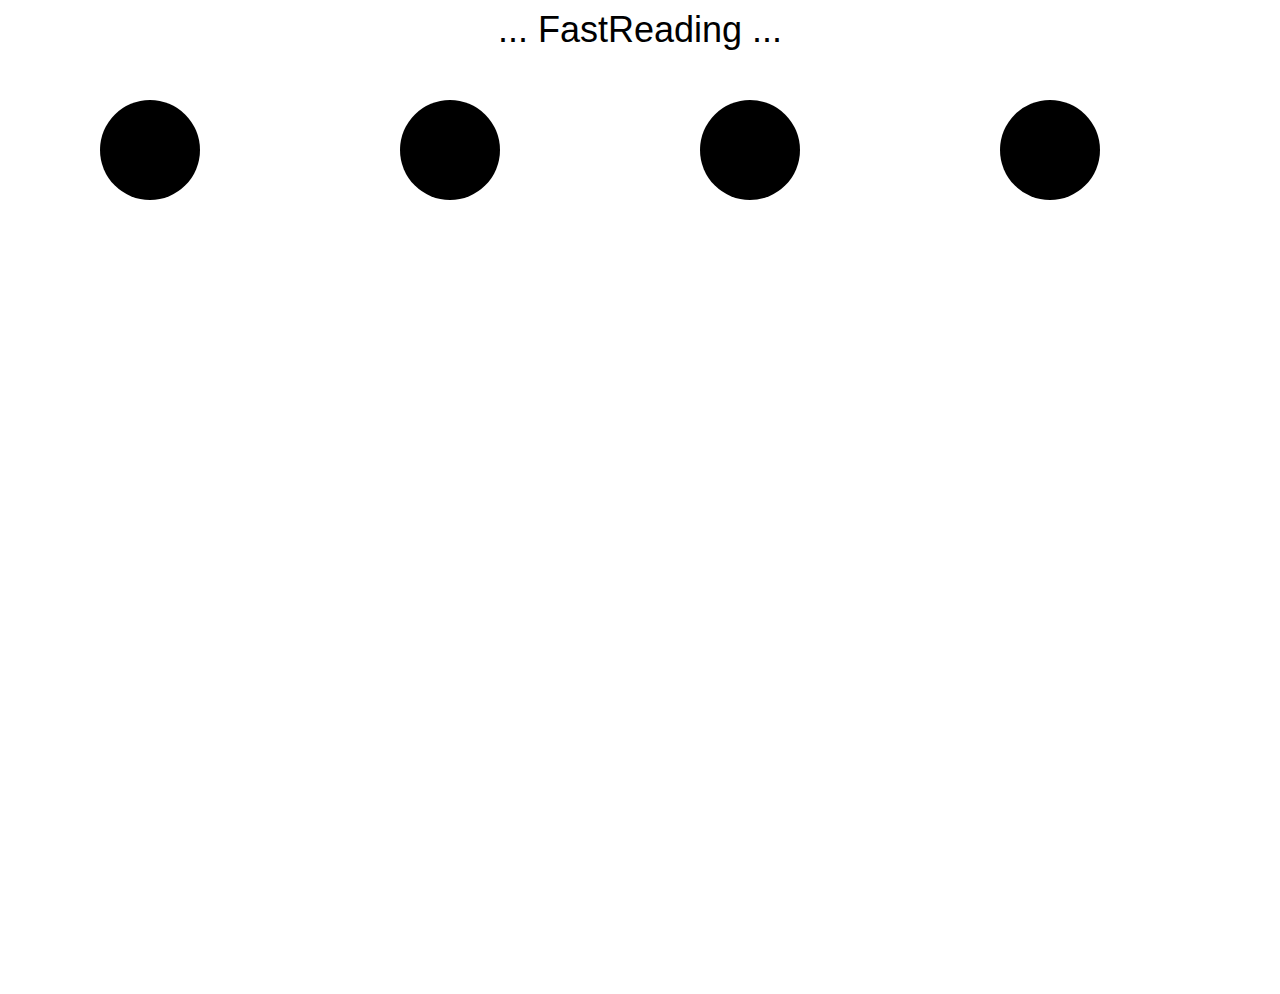
<file: index.html>
<!DOCTYPE html>
<html>
<head>
    <link href="css/metro.css" rel="stylesheet">
    <script src="js/jquery-2.2.0.min.js"></script>
    <script src="d3/d3.min.js"></script>
</head>
<body>

<h1 style="text-align: center">... FastReading ...</h1>
<br><br>

<div class="grid">
    <div class="row cells4">
        <div class="cell"></div>
        <div class="cell colspan3">

            <!-- Tiles -->
            <div class="tile">
                <div class="tile-content">
                    <div class="image-container">
                        <a href="detail.html">
                            <div class="frame">
                                <img src="image/1.jpg">
                            </div>
                            <div class="image-overlay">
                                La vie des indiens
                            </div>
                        </a>
                    </div>
                </div>
            </div>

            <div class="tile">
                <div class="tile-content">
                    <div class="image-container">
                        <a href="detail.html">
                            <div class="frame">
                                <img src="image/2.jpg">
                            </div>
                            <div class="image-overlay">
                                La vie des elephants
                            </div>
                        </a>
                    </div>
                </div>
            </div>

            <div class="tile">
                <div class="tile-content">
                    <div class="image-container">
                        <a href="detail.html">
                            <div class="frame">
                                <img src="image/3.jpg">
                            </div>
                            <div class="image-overlay">
                                La vie des ours
                            </div>
                        </a>
                    </div>
                </div>
            </div>

            <div class="tile">
                <div class="tile-content">
                    <div class="image-container">
                        <a href="detail.html">
                            <div class="frame">
                                <img src="image/4.jpg">
                            </div>
                            <div class="image-overlay">
                                La vie d'HomerSimpson
                            </div>
                        </a>
                    </div>
                </div>
            </div>
        </div>
    </div>
</div>

<svg width="100%" height="100%"></svg>

<script type="application/javascript">

    function sleep(milliseconds) {
        var start = new Date().getTime();
        for (var i = 0; i < 1e7; i++) {
            if ((new Date().getTime() - start) > milliseconds){
                break;
            }
        }
    }

    $(".grid").css('display', "none");
    var time;
    var url = "http://192.168.9.19:8080/statusSensor.html";
    $.ajaxSetup(({cache:false}));
    var timeoutID = window.setInterval(function() {
        $.get(url, function(data) {
            if (data == '0') {
                if (new Date().getTime() - time > 5000) {
                    $(".grid").css('display', "none");
                    $("svg").css('display', "block");
                }
            }
            else {
                $(".grid").css('display', "block");
                $("svg").css('display', "none");
                time = new Date().getTime();
            }
        });
    }, 1000);

    // Create circles
    var svg = d3.select("svg");
    arr = svg.selectAll("circle")
            .data([50, 350, 650, 950])
            .enter().append("circle")
            .attr("cy", 60)
            .attr("cx", function(d, i) { return d+100; })
            .attr("r", 50);

    $(document).ready(function() {

        function turn() {
            svg.selectAll("circle")
                    .data([50, 350, 650, 950], function(d) { return d; })
                    .transition().duration(1000).attr("cx", function(d) { return d + 300})
                    .transition().duration(1000).attr("cy", 500)
                    .transition().duration(1000).attr("cx", function(d) { return d})
                    .transition().duration(1000).attr("cy", 60);
        }
        setInterval(turn, 5000);
    });
</script>

</body>
</html>
</file>
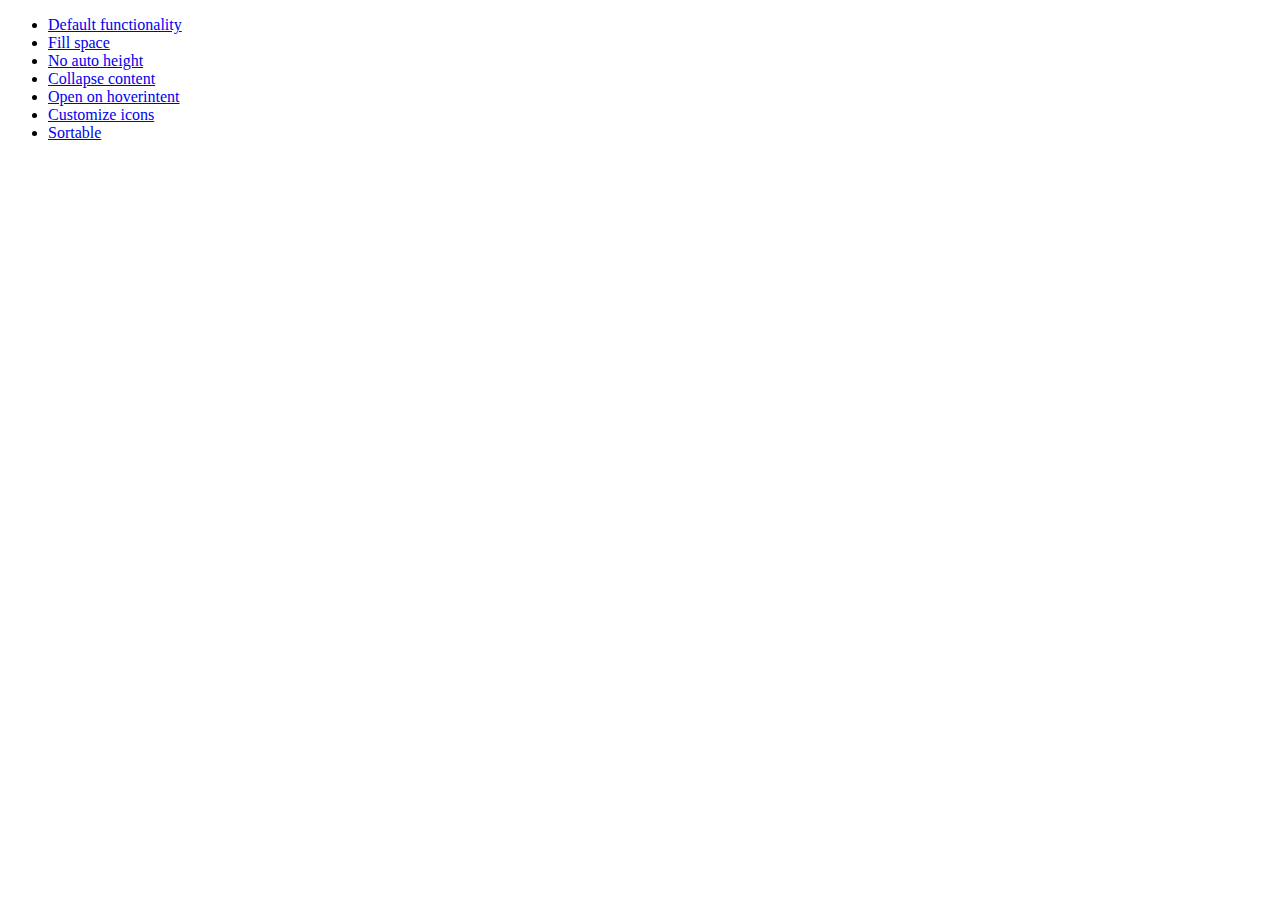
<file: jquery-ui-1.9.2.custom/development-bundle/demos/accordion/index.html>
<!doctype html>
<html lang="en">
<head>
	<meta charset="utf-8">
	<title>jQuery UI Accordion Demos</title>
</head>
<body>

<ul>
	<li><a href="default.html">Default functionality</a></li>
	<li><a href="fillspace.html">Fill space</a></li>
	<li><a href="no-auto-height.html">No auto height</a></li>
	<li><a href="collapsible.html">Collapse content</a></li>
	<li><a href="hoverintent.html">Open on hoverintent</a></li>
	<li><a href="custom-icons.html">Customize icons</a></li>
	<li><a href="sortable.html">Sortable</a></li>
</ul>

</body>
</html>
</file>
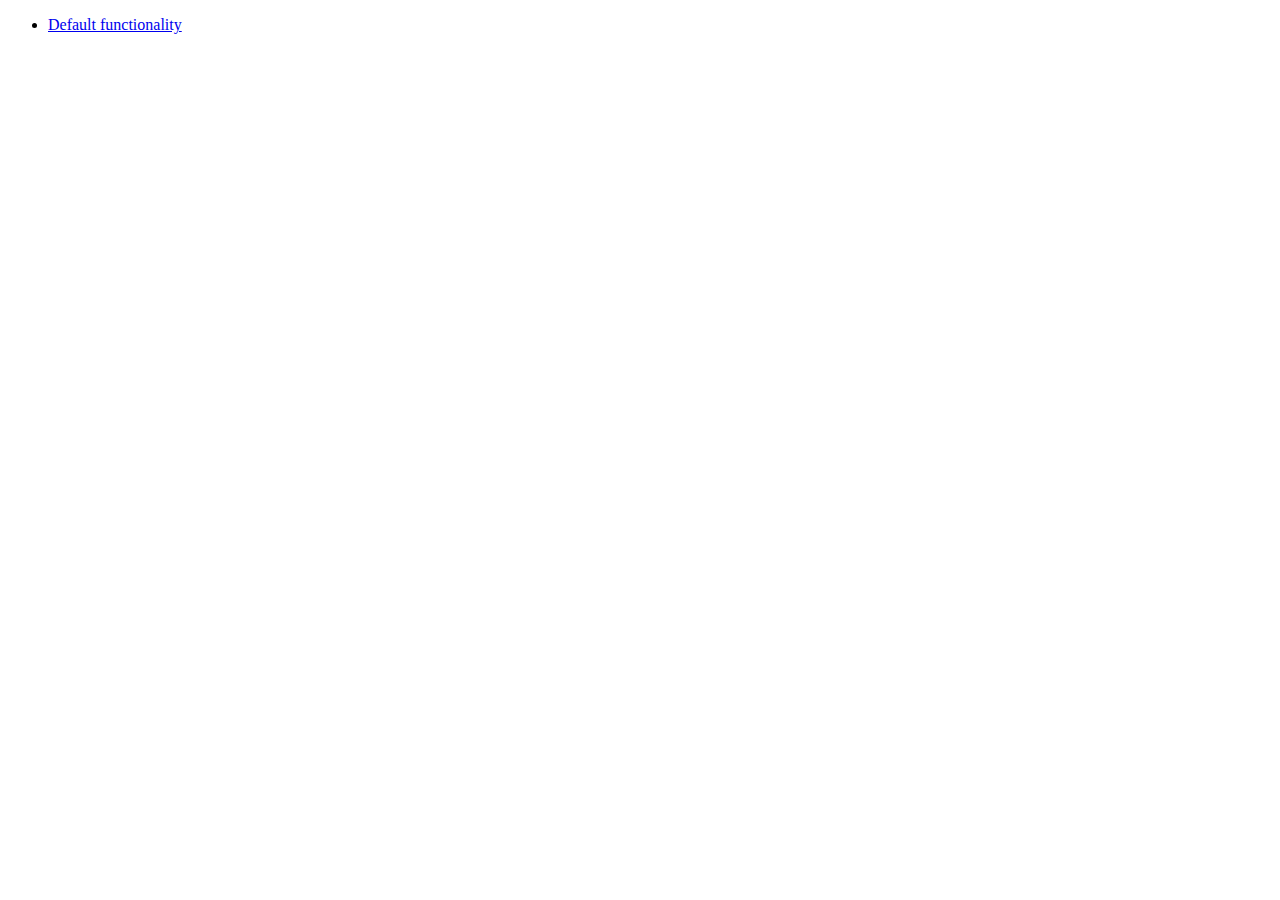
<file: jquery-ui-1.9.2.custom/development-bundle/demos/addClass/index.html>
<!doctype html>
<html lang="en">
<head>
	<meta charset="utf-8">
	<title>jQuery UI Effects Demos</title>
</head>
<body>

<ul>
	<li><a href="default.html">Default functionality</a></li>
</ul>

</body>
</html>
</file>
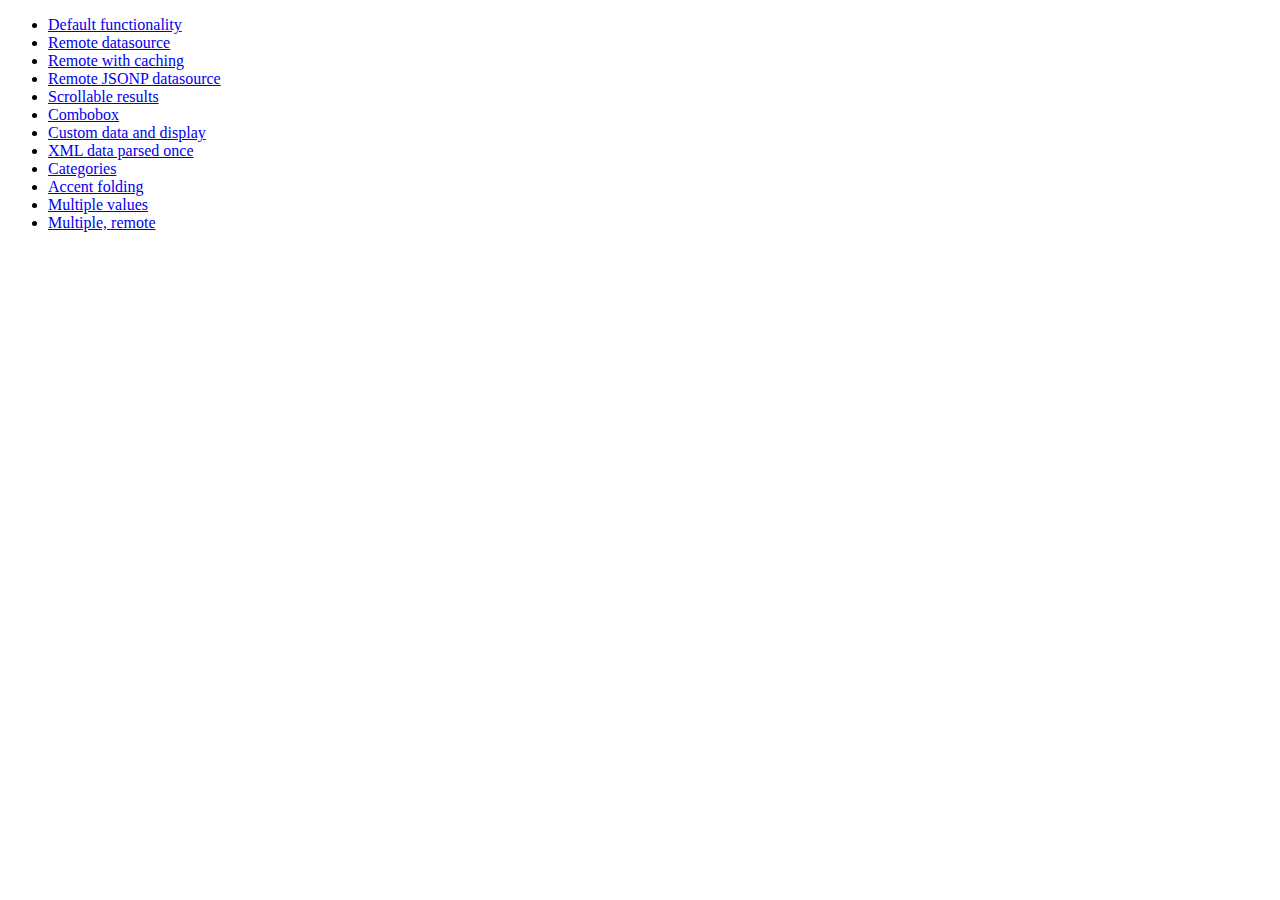
<file: jquery-ui-1.9.2.custom/development-bundle/demos/autocomplete/index.html>
<!doctype html>
<html lang="en">
<head>
	<meta charset="utf-8">
	<title>jQuery UI Autocomplete Demos</title>
</head>
<body>

<ul>
	<li><a href="default.html">Default functionality</a></li>
	<li><a href="remote.html">Remote datasource</a></li>
	<li><a href="remote-with-cache.html">Remote with caching</a></li>
	<li><a href="remote-jsonp.html">Remote JSONP datasource</a></li>
	<li><a href="maxheight.html">Scrollable results</a></li>
	<li><a href="combobox.html">Combobox</a></li>
	<li><a href="custom-data.html">Custom data and display</a></li>
	<li><a href="xml.html">XML data parsed once</a></li>
	<li><a href="categories.html">Categories</a></li>
	<li><a href="folding.html">Accent folding</a></li>
	<li><a href="multiple.html">Multiple values</a></li>
	<li><a href="multiple-remote.html">Multiple, remote</a></li>
</ul>

</body>
</html>
</file>
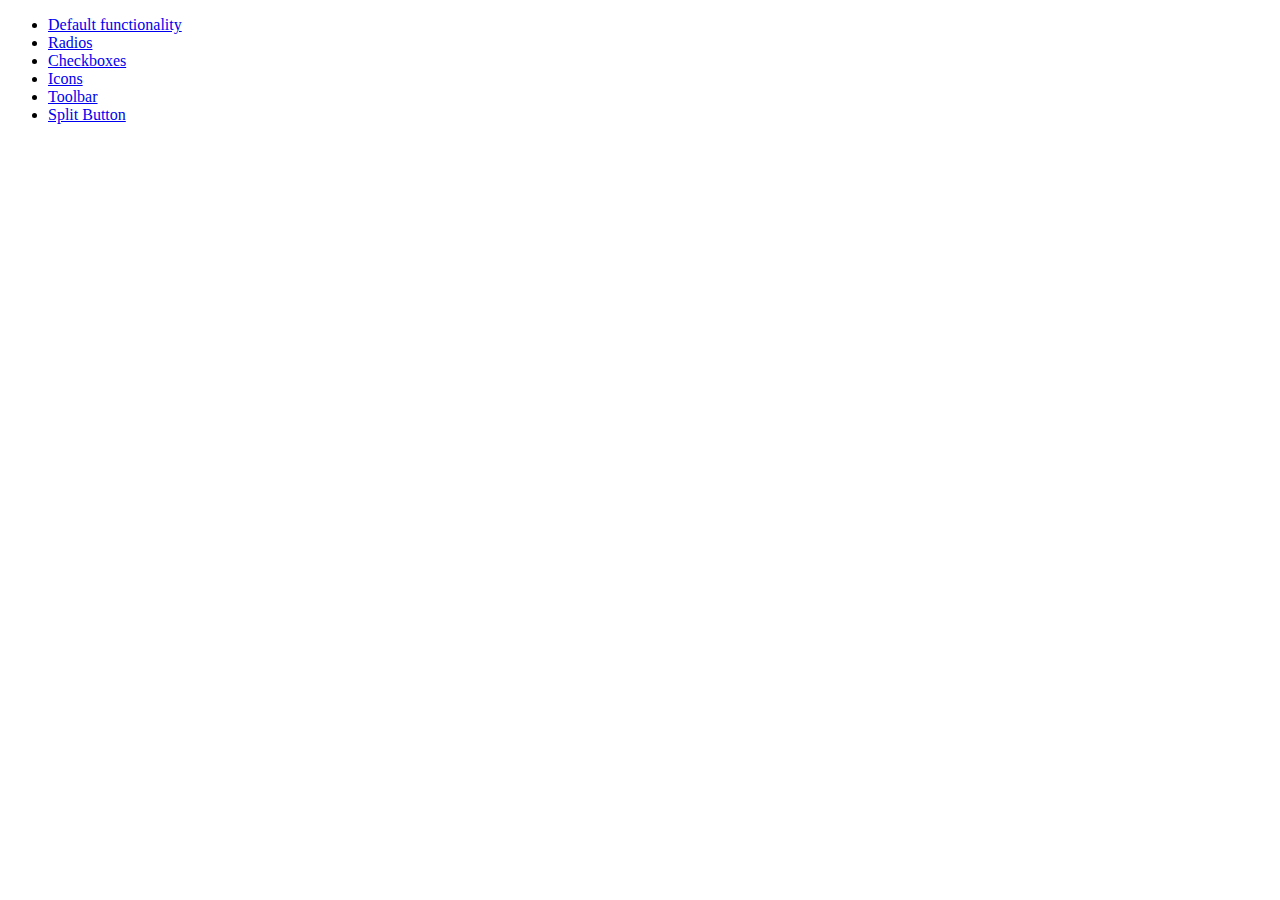
<file: jquery-ui-1.9.2.custom/development-bundle/demos/button/index.html>
<!doctype html>
<html lang="en">
<head>
	<meta charset="utf-8">
	<title>jQuery UI Button Demos</title>
</head>
<body>

<ul>
	<li><a href="default.html">Default functionality</a></li>
	<li><a href="radio.html">Radios</a></li>
	<li><a href="checkbox.html">Checkboxes</a></li>
	<li><a href="icons.html">Icons</a></li>
	<li><a href="toolbar.html">Toolbar</a></li>
	<li><a href="splitbutton.html">Split Button</a></li>
</ul>

</body>
</html>
</file>
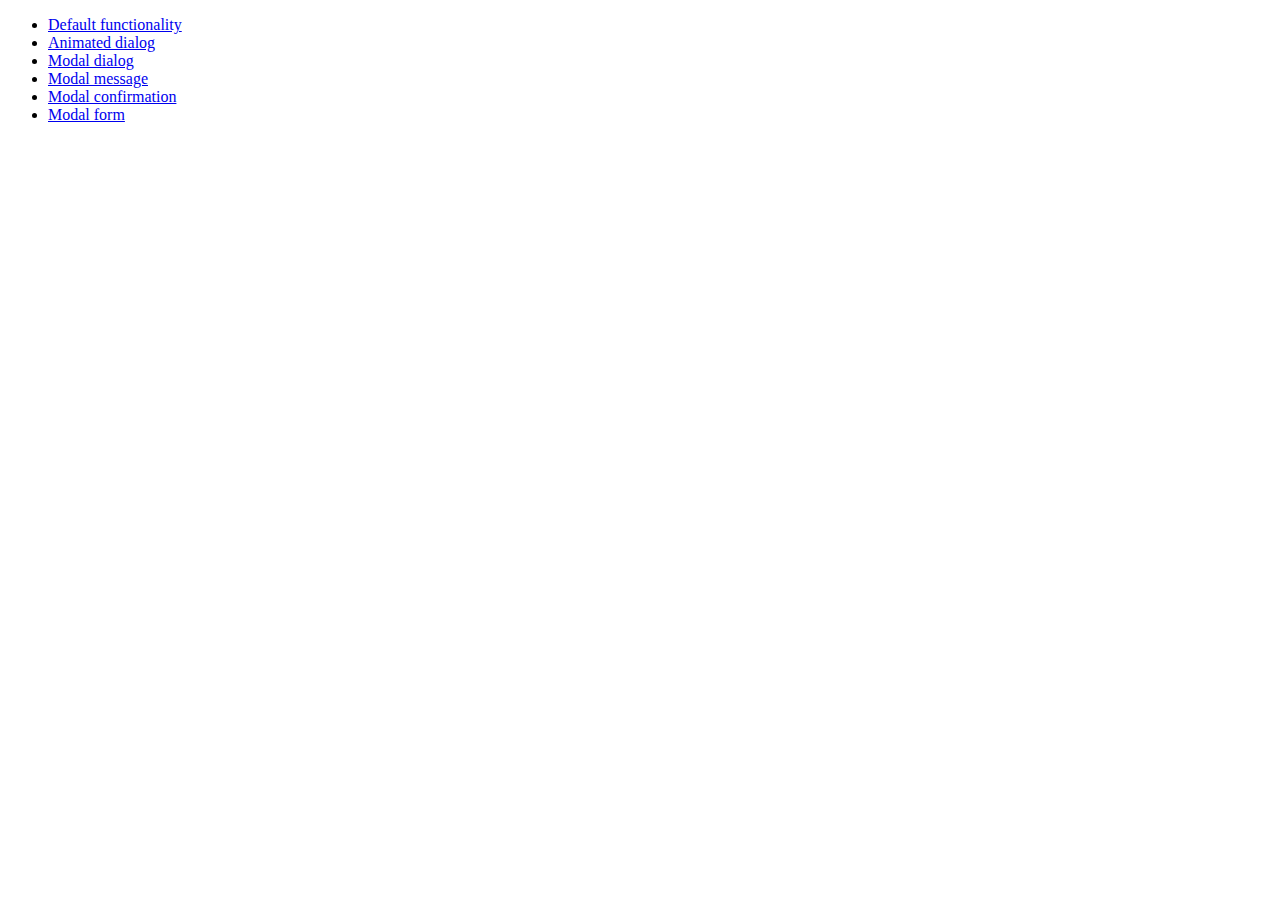
<file: jquery-ui-1.9.2.custom/development-bundle/demos/dialog/index.html>
<!doctype html>
<html lang="en">
<head>
	<meta charset="utf-8">
	<title>jQuery UI Dialog Demos</title>
</head>
<body>

<ul>
	<li><a href="default.html">Default functionality</a></li>
	<li><a href="animated.html">Animated dialog</a></li>
	<li><a href="modal.html">Modal dialog</a></li>
	<li><a href="modal-message.html">Modal message</a></li>
	<li><a href="modal-confirmation.html">Modal confirmation</a></li>
	<li><a href="modal-form.html">Modal form</a></li>
</ul>

</body>
</html>
</file>
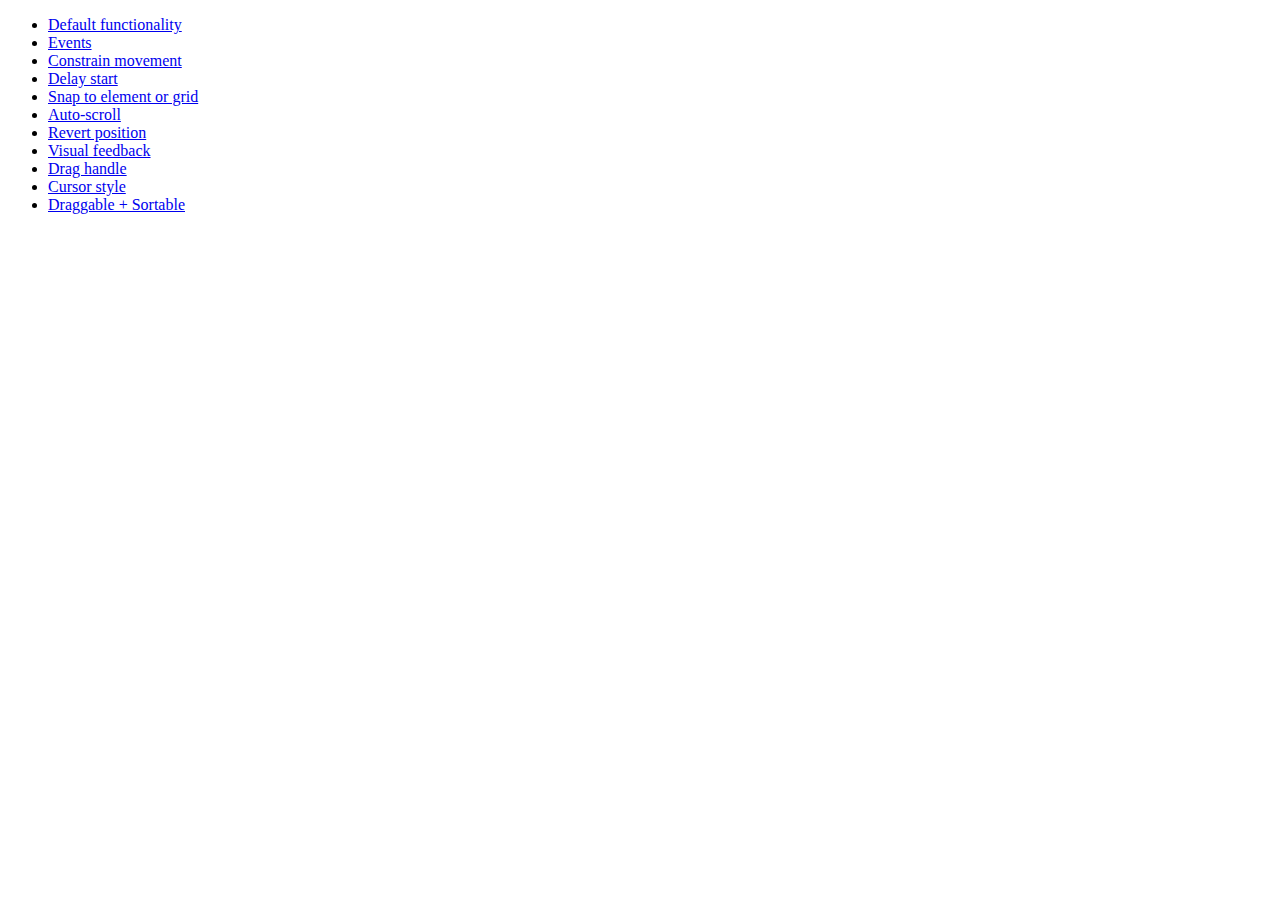
<file: jquery-ui-1.9.2.custom/development-bundle/demos/draggable/index.html>
<!doctype html>
<html lang="en">
<head>
	<meta charset="utf-8">
	<title>jQuery UI Draggable Demos</title>
</head>
<body>

<ul>
	<li><a href="default.html">Default functionality</a></li>
	<li><a href="events.html">Events</a></li>
	<li><a href="constrain-movement.html">Constrain movement</a></li>
	<li><a href="delay-start.html">Delay start</a></li>
	<li><a href="snap-to.html">Snap to element or grid</a></li>
	<li><a href="scroll.html">Auto-scroll</a></li>
	<li><a href="revert.html">Revert position</a></li>
	<li><a href="visual-feedback.html">Visual feedback</a></li>
	<li><a href="handle.html">Drag handle</a></li>
	<li><a href="cursor-style.html">Cursor style</a></li>
	<li><a href="sortable.html">Draggable + Sortable</a></li>
</ul>

</body>
</html>
</file>
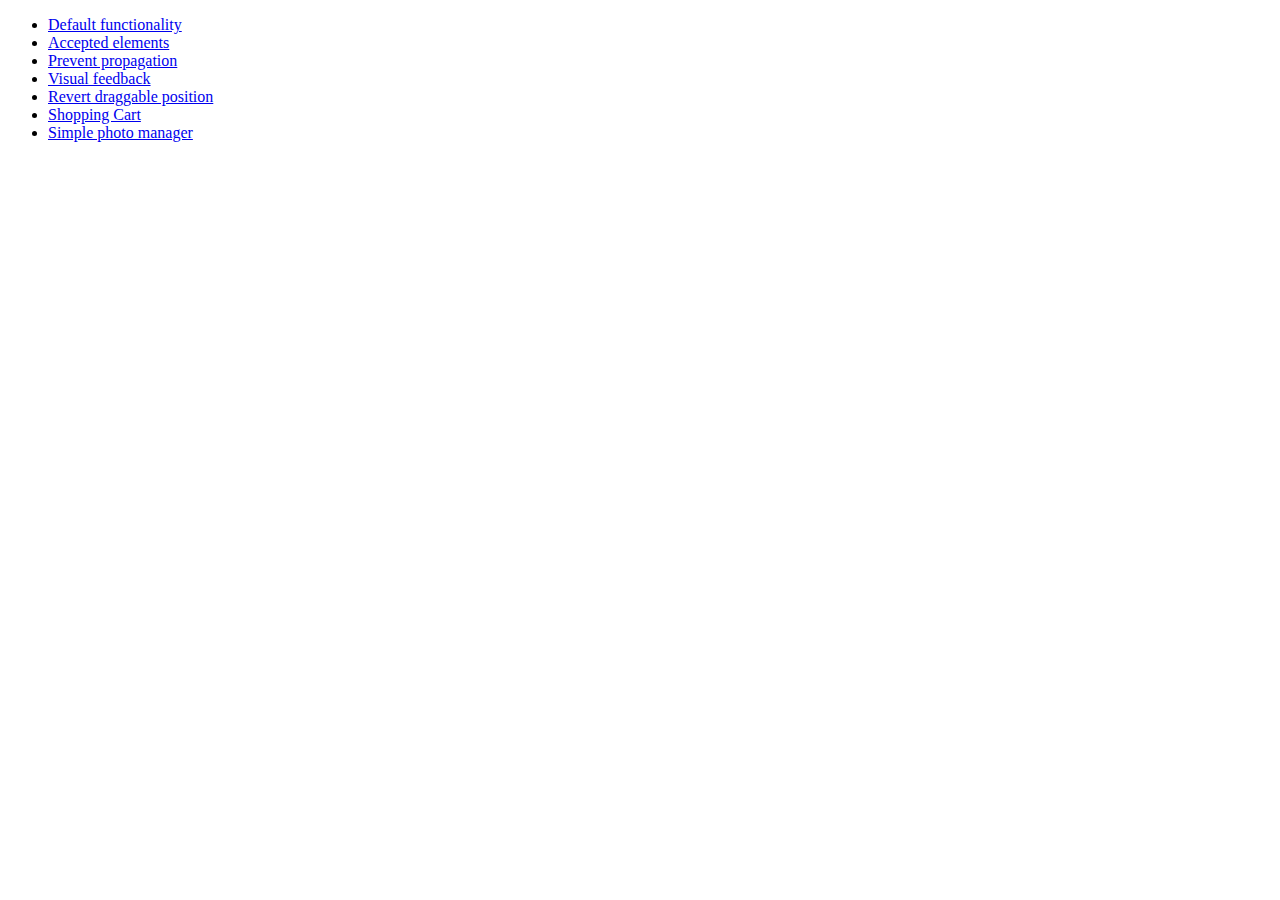
<file: jquery-ui-1.9.2.custom/development-bundle/demos/droppable/index.html>
<!doctype html>
<html lang="en">
<head>
	<meta charset="utf-8">
	<title>jQuery UI Droppable Demos</title>
</head>
<body>

<ul>
	<li><a href="default.html">Default functionality</a></li>
	<li><a href="accepted-elements.html">Accepted elements</a></li>
	<li><a href="propagation.html">Prevent propagation</a></li>
	<li><a href="visual-feedback.html">Visual feedback</a></li>
	<li><a href="revert.html">Revert draggable position</a></li>
	<li><a href="shopping-cart.html">Shopping Cart</a></li>
	<li><a href="photo-manager.html">Simple photo manager</a></li>
</ul>

</body>
</html>
</file>
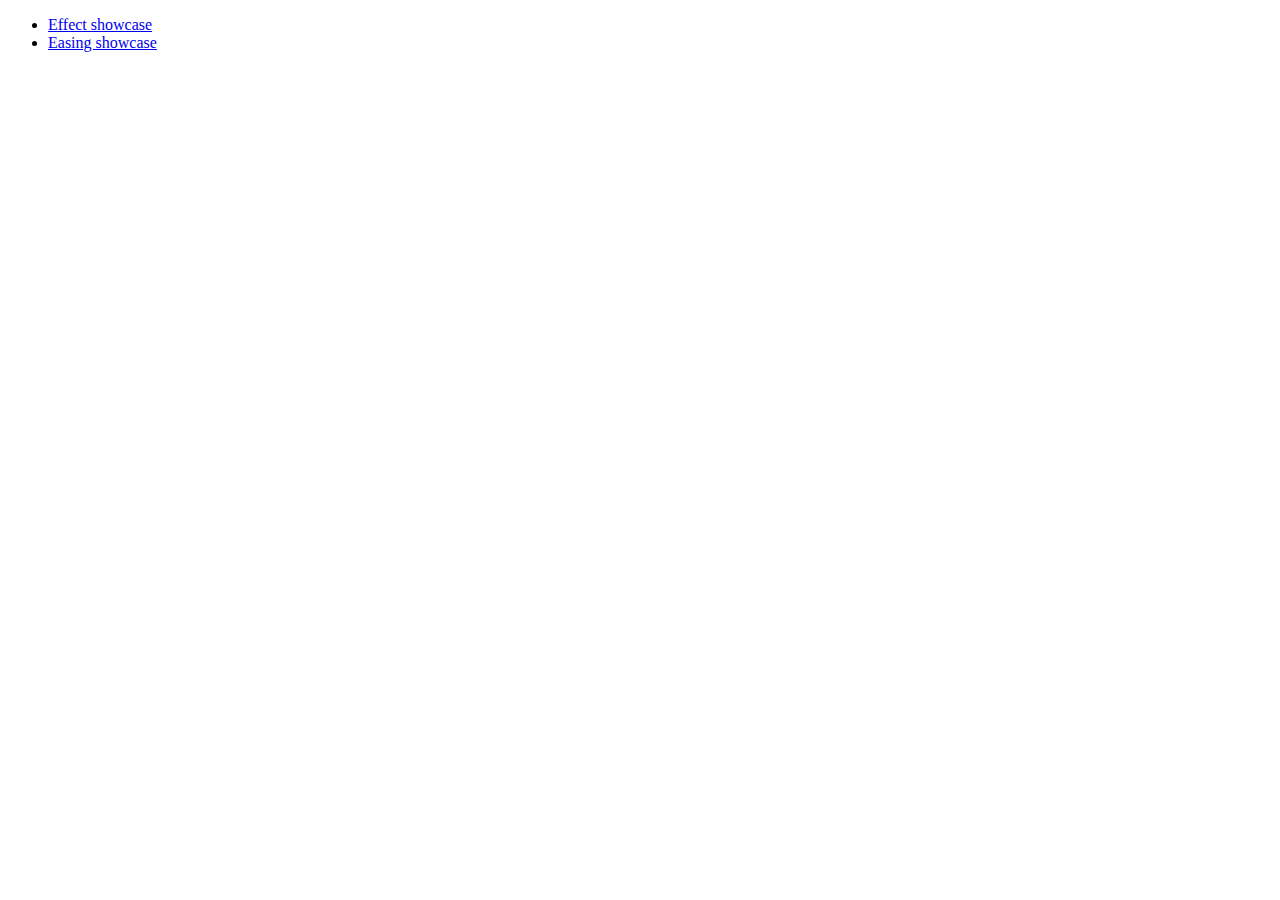
<file: jquery-ui-1.9.2.custom/development-bundle/demos/effect/index.html>
<!doctype html>
<html lang="en">
<head>
	<meta charset="utf-8">
	<title>jQuery UI Effects Demos</title>
</head>
<body>

<ul>
	<li><a href="default.html">Effect showcase</a></li>
	<li><a href="easing.html">Easing showcase</a></li>
</ul>

</body>
</html>
</file>
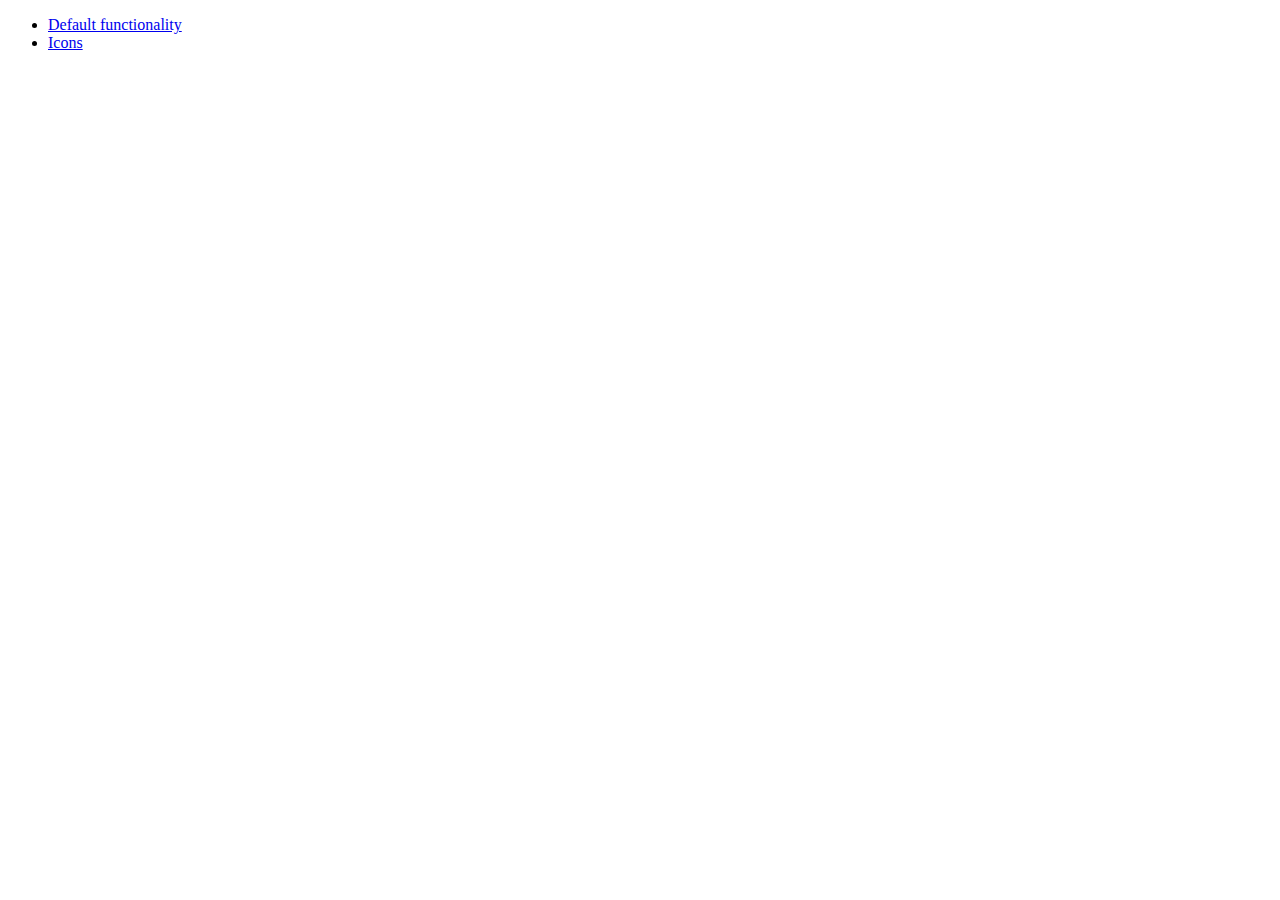
<file: jquery-ui-1.9.2.custom/development-bundle/demos/menu/index.html>
<!doctype html>
<html lang="en">
<head>
	<meta charset="utf-8">
	<title>jQuery UI Menu Demos</title>
</head>
<body>

<ul>
	<li><a href="default.html">Default functionality</a></li>
	<li><a href="icons.html">Icons</a></li>
</ul>

</body>
</html>
</file>
<file: css/metro.css>
html,
body {
  padding: 0;
  margin: 0;
  height: 100%;
}
html,
body,
* {
  box-sizing: border-box;
}
article,
aside,
details,
figcaption,
figure,
footer,
header,
nav,
section {
  display: block;
}
audio,
canvas,
video {
  display: inline-block;
}
audio:not([controls]) {
  display: none;
}
a:hover,
a:active,
.tile:active {
  outline: 0;
}
sub,
sup {
  position: relative;
  font-size: 75%;
  line-height: 0;
  vertical-align: baseline;
}
sup {
  top: -0.5em;
}
sub {
  bottom: -0.25em;
}
img {
  max-width: 100%;
  height: auto;
  vertical-align: middle;
  border: 0;
}
#map_canvas img,
.google-maps img {
  max-width: none;
}
button,
input,
select,
textarea {
  margin: 0;
  font-size: 100%;
  vertical-align: middle;
}
button,
input {
  line-height: normal;
}
button::-moz-focus-inner,
input::-moz-focus-inner {
  padding: 0;
  border: 0;
}
button,
html input[type="button"],
input[type="reset"],
input[type="submit"] {
  -webkit-appearance: button;
  cursor: pointer;
}
label,
select,
button,
input[type="button"],
input[type="reset"],
input[type="submit"],
input[type="radio"],
input[type="checkbox"] {
  cursor: pointer;
}
input[type="search"] {
  box-sizing: content-box;
  appearance: textfield;
}
input[type="search"]::-webkit-search-decoration,
input[type="search"]::-webkit-search-cancel-button {
  -webkit-appearance: none;
}
textarea {
  overflow: auto;
  vertical-align: top;
}
input[type=text]::-ms-clear,
input[type=email]::-ms-clear,
input[type=url]::-ms-clear,
input[type=tel]::-ms-clear,
input[type=number]::-ms-clear,
input[type=time]::-ms-clear {
  display: none;
}
input[type=password]::-ms-reveal {
  display: none;
}
* {
  border-collapse: collapse;
}
a {
  text-decoration: none;
}
@media print {
  a,
  a:visited {
    text-decoration: underline;
  }
  a[href]:after {
    content: " (" attr(href) ")";
  }
  abbr[title]:after {
    content: " (" attr(title) ")";
  }
  .ir a:after,
  a[href^="javascript:"]:after,
  a[href^="#"]:after {
    content: "";
  }
  pre,
  blockquote {
    border: 1px solid #999;
    page-break-inside: avoid;
  }
  thead {
    display: table-header-group;
  }
  tr,
  img {
    page-break-inside: avoid;
  }
  img {
    max-width: 100%;
  }
  p,
  h2,
  h3 {
    orphans: 3;
    widows: 3;
  }
  h2,
  h3 {
    page-break-after: avoid;
  }
}
.op-default {
  background-color: rgba(27, 161, 226, 0.7);
}
.op-black {
  background-color: rgba(0, 0, 0, 0.7) !important;
}
.op-white {
  background-color: rgba(255, 255, 255, 0.7) !important;
}
.op-lime {
  background-color: rgba(164, 196, 0, 0.7) !important;
}
.op-green {
  background-color: rgba(96, 169, 23, 0.7) !important;
}
.op-emerald {
  background-color: rgba(0, 138, 0, 0.7) !important;
}
.op-teal {
  background-color: rgba(0, 171, 169, 0.7) !important;
}
.op-cyan {
  background-color: rgba(27, 161, 226, 0.7) !important;
}
.op-cobalt {
  background-color: rgba(0, 80, 239, 0.7) !important;
}
.op-indigo {
  background-color: rgba(106, 0, 255, 0.7) !important;
}
.op-violet {
  background-color: rgba(170, 0, 255, 0.7) !important;
}
.op-pink {
  background-color: rgba(220, 79, 173, 0.7) !important;
}
.op-magenta {
  background-color: rgba(216, 0, 115, 0.7) !important;
}
.op-crimson {
  background-color: rgba(162, 0, 37, 0.7) !important;
}
.op-red {
  background-color: rgba(206, 53, 44, 0.7) !important;
}
.op-orange {
  background-color: rgba(250, 104, 0, 0.7) !important;
}
.op-amber {
  background-color: rgba(240, 163, 10, 0.7) !important;
}
.op-yellow {
  background-color: rgba(227, 200, 0, 0.7) !important;
}
.op-brown {
  background-color: rgba(130, 90, 44, 0.7) !important;
}
.op-olive {
  background-color: rgba(109, 135, 100, 0.7) !important;
}
.op-steel {
  background-color: rgba(100, 118, 135, 0.7) !important;
}
.op-mauve {
  background-color: rgba(118, 96, 138, 0.7) !important;
}
.op-taupe {
  background-color: rgba(135, 121, 78, 0.7) !important;
}
.op-gray {
  background-color: rgba(85, 85, 85, 0.7) !important;
}
.op-dark {
  background-color: rgba(51, 51, 51, 0.7) !important;
}
.op-darker {
  background-color: rgba(34, 34, 34, 0.7) !important;
}
.op-transparent {
  background-color: rgba(0, 0, 0, 0.7) !important;
}
.op-darkBrown {
  background-color: rgba(99, 54, 47, 0.7) !important;
}
.op-darkCrimson {
  background-color: rgba(100, 0, 36, 0.7) !important;
}
.op-darkMagenta {
  background-color: rgba(129, 0, 60, 0.7) !important;
}
.op-darkIndigo {
  background-color: rgba(75, 0, 150, 0.7) !important;
}
.op-darkCyan {
  background-color: rgba(27, 110, 174, 0.7) !important;
}
.op-darkCobalt {
  background-color: rgba(0, 53, 106, 0.7) !important;
}
.op-darkTeal {
  background-color: rgba(0, 64, 80, 0.7) !important;
}
.op-darkEmerald {
  background-color: rgba(0, 62, 0, 0.7) !important;
}
.op-darkGreen {
  background-color: rgba(18, 128, 35, 0.7) !important;
}
.op-darkOrange {
  background-color: rgba(191, 90, 21, 0.7) !important;
}
.op-darkRed {
  background-color: rgba(154, 22, 22, 0.7) !important;
}
.op-darkPink {
  background-color: rgba(154, 22, 90, 0.7) !important;
}
.op-darkViolet {
  background-color: rgba(87, 22, 154, 0.7) !important;
}
.op-darkBlue {
  background-color: rgba(22, 73, 154, 0.7) !important;
}
.op-lightBlue {
  background-color: rgba(67, 144, 223, 0.7) !important;
}
.op-lightRed {
  background-color: rgba(218, 90, 83, 0.7) !important;
}
.op-lightGreen {
  background-color: rgba(122, 214, 29, 0.7) !important;
}
.op-lighterBlue {
  background-color: rgba(0, 204, 255, 0.7) !important;
}
.op-lightTeal {
  background-color: rgba(69, 255, 253, 0.7) !important;
}
.op-lightOlive {
  background-color: rgba(120, 170, 28, 0.7) !important;
}
.op-lightOrange {
  background-color: rgba(255, 193, 148, 0.7) !important;
}
.op-lightPink {
  background-color: rgba(244, 114, 208, 0.7) !important;
}
.op-grayDark {
  background-color: rgba(51, 51, 51, 0.7) !important;
}
.op-grayDarker {
  background-color: rgba(34, 34, 34, 0.7) !important;
}
.op-grayLight {
  background-color: rgba(153, 153, 153, 0.7) !important;
}
.op-grayLighter {
  background-color: rgba(238, 238, 238, 0.7) !important;
}
.op-blue {
  background-color: rgba(0, 175, 240, 0.7) !important;
}
.bg-black {
  background: #000000 !important;
}
.bg-white {
  background: #ffffff !important;
}
.bg-lime {
  background: #a4c400 !important;
}
.bg-green {
  background: #60a917 !important;
}
.bg-emerald {
  background: #008a00 !important;
}
.bg-teal {
  background: #00aba9 !important;
}
.bg-cyan {
  background: #1ba1e2 !important;
}
.bg-cobalt {
  background: #0050ef !important;
}
.bg-indigo {
  background: #6a00ff !important;
}
.bg-violet {
  background: #aa00ff !important;
}
.bg-pink {
  background: #dc4fad !important;
}
.bg-magenta {
  background: #d80073 !important;
}
.bg-crimson {
  background: #a20025 !important;
}
.bg-red {
  background: #ce352c !important;
}
.bg-orange {
  background: #fa6800 !important;
}
.bg-amber {
  background: #f0a30a !important;
}
.bg-yellow {
  background: #e3c800 !important;
}
.bg-brown {
  background: #825a2c !important;
}
.bg-olive {
  background: #6d8764 !important;
}
.bg-steel {
  background: #647687 !important;
}
.bg-mauve {
  background: #76608a !important;
}
.bg-taupe {
  background: #87794e !important;
}
.bg-gray {
  background: #555555 !important;
}
.bg-dark {
  background: #333333 !important;
}
.bg-darker {
  background: #222222 !important;
}
.bg-transparent {
  background: transparent !important;
}
.bg-darkBrown {
  background: #63362f !important;
}
.bg-darkCrimson {
  background: #640024 !important;
}
.bg-darkMagenta {
  background: #81003c !important;
}
.bg-darkIndigo {
  background: #4b0096 !important;
}
.bg-darkCyan {
  background: #1b6eae !important;
}
.bg-darkCobalt {
  background: #00356a !important;
}
.bg-darkTeal {
  background: #004050 !important;
}
.bg-darkEmerald {
  background: #003e00 !important;
}
.bg-darkGreen {
  background: #128023 !important;
}
.bg-darkOrange {
  background: #bf5a15 !important;
}
.bg-darkRed {
  background: #9a1616 !important;
}
.bg-darkPink {
  background: #9a165a !important;
}
.bg-darkViolet {
  background: #57169a !important;
}
.bg-darkBlue {
  background: #16499a !important;
}
.bg-lightBlue {
  background: #4390df !important;
}
.bg-lightRed {
  background: #da5a53 !important;
}
.bg-lightGreen {
  background: #7ad61d !important;
}
.bg-lighterBlue {
  background: #00ccff !important;
}
.bg-lightTeal {
  background: #45fffd !important;
}
.bg-lightOlive {
  background: #78aa1c !important;
}
.bg-lightOrange {
  background: #ffc194 !important;
}
.bg-lightPink {
  background: #f472d0 !important;
}
.bg-grayDark {
  background: #333333 !important;
}
.bg-grayDarker {
  background: #222222 !important;
}
.bg-grayLight {
  background: #999999 !important;
}
.bg-grayLighter {
  background: #eeeeee !important;
}
.bg-blue {
  background: #00aff0 !important;
}
.fg-black {
  color: #000000 !important;
}
.fg-white {
  color: #ffffff !important;
}
.fg-lime {
  color: #a4c400 !important;
}
.fg-green {
  color: #60a917 !important;
}
.fg-emerald {
  color: #008a00 !important;
}
.fg-teal {
  color: #00aba9 !important;
}
.fg-cyan {
  color: #1ba1e2 !important;
}
.fg-cobalt {
  color: #0050ef !important;
}
.fg-indigo {
  color: #6a00ff !important;
}
.fg-violet {
  color: #aa00ff !important;
}
.fg-pink {
  color: #dc4fad !important;
}
.fg-magenta {
  color: #d80073 !important;
}
.fg-crimson {
  color: #a20025 !important;
}
.fg-red {
  color: #ce352c !important;
}
.fg-orange {
  color: #fa6800 !important;
}
.fg-amber {
  color: #f0a30a !important;
}
.fg-yellow {
  color: #e3c800 !important;
}
.fg-brown {
  color: #825a2c !important;
}
.fg-olive {
  color: #6d8764 !important;
}
.fg-steel {
  color: #647687 !important;
}
.fg-mauve {
  color: #76608a !important;
}
.fg-taupe {
  color: #87794e !important;
}
.fg-gray {
  color: #555555 !important;
}
.fg-dark {
  color: #333333 !important;
}
.fg-darker {
  color: #222222 !important;
}
.fg-transparent {
  color: transparent !important;
}
.fg-darkBrown {
  color: #63362f !important;
}
.fg-darkCrimson {
  color: #640024 !important;
}
.fg-darkMagenta {
  color: #81003c !important;
}
.fg-darkIndigo {
  color: #4b0096 !important;
}
.fg-darkCyan {
  color: #1b6eae !important;
}
.fg-darkCobalt {
  color: #00356a !important;
}
.fg-darkTeal {
  color: #004050 !important;
}
.fg-darkEmerald {
  color: #003e00 !important;
}
.fg-darkGreen {
  color: #128023 !important;
}
.fg-darkOrange {
  color: #bf5a15 !important;
}
.fg-darkRed {
  color: #9a1616 !important;
}
.fg-darkPink {
  color: #9a165a !important;
}
.fg-darkViolet {
  color: #57169a !important;
}
.fg-darkBlue {
  color: #16499a !important;
}
.fg-lightBlue {
  color: #4390df !important;
}
.fg-lighterBlue {
  color: #00ccff !important;
}
.fg-lightTeal {
  color: #45fffd !important;
}
.fg-lightOlive {
  color: #78aa1c !important;
}
.fg-lightOrange {
  color: #ffc194 !important;
}
.fg-lightPink {
  color: #f472d0 !important;
}
.fg-lightRed {
  color: #da5a53 !important;
}
.fg-lightGreen {
  color: #7ad61d !important;
}
.fg-grayDark {
  color: #333333 !important;
}
.fg-grayDarker {
  color: #222222 !important;
}
.fg-grayLight {
  color: #999999 !important;
}
.fg-grayLighter {
  color: #eeeeee !important;
}
.fg-blue {
  color: #00aff0 !important;
}
.ol-black {
  outline-color: #000000 !important;
}
.ol-white {
  outline-color: #ffffff !important;
}
.ol-lime {
  outline-color: #a4c400 !important;
}
.ol-green {
  outline-color: #60a917 !important;
}
.ol-emerald {
  outline-color: #008a00 !important;
}
.ol-teal {
  outline-color: #00aba9 !important;
}
.ol-cyan {
  outline-color: #1ba1e2 !important;
}
.ol-cobalt {
  outline-color: #0050ef !important;
}
.ol-indigo {
  outline-color: #6a00ff !important;
}
.ol-violet {
  outline-color: #aa00ff !important;
}
.ol-pink {
  outline-color: #dc4fad !important;
}
.ol-magenta {
  outline-color: #d80073 !important;
}
.ol-crimson {
  outline-color: #a20025 !important;
}
.ol-red {
  outline-color: #ce352c !important;
}
.ol-orange {
  outline-color: #fa6800 !important;
}
.ol-amber {
  outline-color: #f0a30a !important;
}
.ol-yellow {
  outline-color: #e3c800 !important;
}
.ol-brown {
  outline-color: #825a2c !important;
}
.ol-olive {
  outline-color: #6d8764 !important;
}
.ol-steel {
  outline-color: #647687 !important;
}
.ol-mauve {
  outline-color: #76608a !important;
}
.ol-taupe {
  outline-color: #87794e !important;
}
.ol-gray {
  outline-color: #555555 !important;
}
.ol-dark {
  outline-color: #333333 !important;
}
.ol-darker {
  outline-color: #222222 !important;
}
.ol-transparent {
  outline-color: transparent !important;
}
.ol-darkBrown {
  outline-color: #63362f !important;
}
.ol-darkCrimson {
  outline-color: #640024 !important;
}
.ol-darkMagenta {
  outline-color: #81003c !important;
}
.ol-darkIndigo {
  outline-color: #4b0096 !important;
}
.ol-darkCyan {
  outline-color: #1b6eae !important;
}
.ol-darkCobalt {
  outline-color: #00356a !important;
}
.ol-darkTeal {
  outline-color: #004050 !important;
}
.ol-darkEmerald {
  outline-color: #003e00 !important;
}
.ol-darkGreen {
  outline-color: #128023 !important;
}
.ol-darkOrange {
  outline-color: #bf5a15 !important;
}
.ol-darkRed {
  outline-color: #9a1616 !important;
}
.ol-darkPink {
  outline-color: #9a165a !important;
}
.ol-darkViolet {
  outline-color: #57169a !important;
}
.ol-darkBlue {
  outline-color: #16499a !important;
}
.ol-lightBlue {
  outline-color: #4390df !important;
}
.ol-lighterBlue {
  outline-color: #00ccff !important;
}
.ol-lightTeal {
  outline-color: #45fffd !important;
}
.ol-lightOlive {
  outline-color: #78aa1c !important;
}
.ol-lightOrange {
  outline-color: #ffc194 !important;
}
.ol-lightPink {
  outline-color: #f472d0 !important;
}
.ol-lightRed {
  outline-color: #da5a53 !important;
}
.ol-lightGreen {
  outline-color: #7ad61d !important;
}
.ol-grayDark {
  outline-color: #333333 !important;
}
.ol-grayDarker {
  outline-color: #222222 !important;
}
.ol-grayLight {
  outline-color: #999999 !important;
}
.ol-grayLighter {
  outline-color: #eeeeee !important;
}
.ol-blue {
  outline-color: #00aff0 !important;
}
.bd-black {
  border-color: #000000 !important;
}
.bd-white {
  border-color: #ffffff !important;
}
.bd-lime {
  border-color: #a4c400 !important;
}
.bd-green {
  border-color: #60a917 !important;
}
.bd-emerald {
  border-color: #008a00 !important;
}
.bd-teal {
  border-color: #00aba9 !important;
}
.bd-cyan {
  border-color: #1ba1e2 !important;
}
.bd-cobalt {
  border-color: #0050ef !important;
}
.bd-indigo {
  border-color: #6a00ff !important;
}
.bd-violet {
  border-color: #aa00ff !important;
}
.bd-pink {
  border-color: #dc4fad !important;
}
.bd-magenta {
  border-color: #d80073 !important;
}
.bd-crimson {
  border-color: #a20025 !important;
}
.bd-red {
  border-color: #ce352c !important;
}
.bd-orange {
  border-color: #fa6800 !important;
}
.bd-amber {
  border-color: #f0a30a !important;
}
.bd-yellow {
  border-color: #e3c800 !important;
}
.bd-brown {
  border-color: #825a2c !important;
}
.bd-olive {
  border-color: #6d8764 !important;
}
.bd-steel {
  border-color: #647687 !important;
}
.bd-mauve {
  border-color: #76608a !important;
}
.bd-taupe {
  border-color: #87794e !important;
}
.bd-gray {
  border-color: #555555 !important;
}
.bd-dark {
  border-color: #333333 !important;
}
.bd-darker {
  border-color: #222222 !important;
}
.bd-transparent {
  border-color: transparent !important;
}
.bd-darkBrown {
  border-color: #63362f !important;
}
.bd-darkCrimson {
  border-color: #640024 !important;
}
.bd-darkMagenta {
  border-color: #81003c !important;
}
.bd-darkIndigo {
  border-color: #4b0096 !important;
}
.bd-darkCyan {
  border-color: #1b6eae !important;
}
.bd-darkCobalt {
  border-color: #00356a !important;
}
.bd-darkTeal {
  border-color: #004050 !important;
}
.bd-darkEmerald {
  border-color: #003e00 !important;
}
.bd-darkGreen {
  border-color: #128023 !important;
}
.bd-darkOrange {
  border-color: #bf5a15 !important;
}
.bd-darkRed {
  border-color: #9a1616 !important;
}
.bd-darkPink {
  border-color: #9a165a !important;
}
.bd-darkViolet {
  border-color: #57169a !important;
}
.bd-darkBlue {
  border-color: #16499a !important;
}
.bd-lightBlue {
  border-color: #4390df !important;
}
.bd-lightTeal {
  border-color: #45fffd !important;
}
.bd-lightOlive {
  border-color: #78aa1c !important;
}
.bd-lightOrange {
  border-color: #ffc194 !important;
}
.bd-lightPink {
  border-color: #f472d0 !important;
}
.bd-lightRed {
  border-color: #da5a53 !important;
}
.bd-lightGreen {
  border-color: #7ad61d !important;
}
.bd-grayDark {
  border-color: #333333 !important;
}
.bd-grayDarker {
  border-color: #222222 !important;
}
.bd-grayLight {
  border-color: #999999 !important;
}
.bd-grayLighter {
  border-color: #eeeeee !important;
}
.bd-blue {
  border-color: #00aff0 !important;
}
.bg-hover-black:hover {
  background: #000000 !important;
}
.bg-hover-white:hover {
  background: #ffffff !important;
}
.bg-hover-lime:hover {
  background: #a4c400 !important;
}
.bg-hover-green:hover {
  background: #60a917 !important;
}
.bg-hover-emerald:hover {
  background: #008a00 !important;
}
.bg-hover-teal:hover {
  background: #00aba9 !important;
}
.bg-hover-cyan:hover {
  background: #1ba1e2 !important;
}
.bg-hover-cobalt:hover {
  background: #0050ef !important;
}
.bg-hover-indigo:hover {
  background: #6a00ff !important;
}
.bg-hover-violet:hover {
  background: #aa00ff !important;
}
.bg-hover-pink:hover {
  background: #dc4fad !important;
}
.bg-hover-magenta:hover {
  background: #d80073 !important;
}
.bg-hover-crimson:hover {
  background: #a20025 !important;
}
.bg-hover-red:hover {
  background: #ce352c !important;
}
.bg-hover-orange:hover {
  background: #fa6800 !important;
}
.bg-hover-amber:hover {
  background: #f0a30a !important;
}
.bg-hover-yellow:hover {
  background: #e3c800 !important;
}
.bg-hover-brown:hover {
  background: #825a2c !important;
}
.bg-hover-olive:hover {
  background: #6d8764 !important;
}
.bg-hover-steel:hover {
  background: #647687 !important;
}
.bg-hover-mauve:hover {
  background: #76608a !important;
}
.bg-hover-taupe:hover {
  background: #87794e !important;
}
.bg-hover-gray:hover {
  background: #555555 !important;
}
.bg-hover-dark:hover {
  background: #333333 !important;
}
.bg-hover-darker:hover {
  background: #222222 !important;
}
.bg-hover-transparent:hover {
  background: transparent !important;
}
.bg-hover-darkBrown:hover {
  background: #63362f !important;
}
.bg-hover-darkCrimson:hover {
  background: #640024 !important;
}
.bg-hover-darkMagenta:hover {
  background: #81003c !important;
}
.bg-hover-darkIndigo:hover {
  background: #4b0096 !important;
}
.bg-hover-darkCyan:hover {
  background: #1b6eae !important;
}
.bg-hover-darkCobalt:hover {
  background: #00356a !important;
}
.bg-hover-darkTeal:hover {
  background: #004050 !important;
}
.bg-hover-darkEmerald:hover {
  background: #003e00 !important;
}
.bg-hover-darkGreen:hover {
  background: #128023 !important;
}
.bg-hover-darkOrange:hover {
  background: #bf5a15 !important;
}
.bg-hover-darkRed:hover {
  background: #9a1616 !important;
}
.bg-hover-darkPink:hover {
  background: #9a165a !important;
}
.bg-hover-darkViolet:hover {
  background: #57169a !important;
}
.bg-hover-darkBlue:hover {
  background: #16499a !important;
}
.bg-hover-lightBlue:hover {
  background: #4390df !important;
}
.bg-hover-lightTeal:hover {
  background: #45fffd !important;
}
.bg-hover-lightOlive:hover {
  background: #78aa1c !important;
}
.bg-hover-lightOrange:hover {
  background: #ffc194 !important;
}
.bg-hover-lightPink:hover {
  background: #f472d0 !important;
}
.bg-hover-lightRed:hover {
  background: #da5a53 !important;
}
.bg-hover-lightGreen:hover {
  background: #7ad61d !important;
}
.bg-hover-grayDark:hover {
  background: #333333 !important;
}
.bg-hover-grayDarker:hover {
  background: #222222 !important;
}
.bg-hover-grayLight:hover {
  background: #999999 !important;
}
.bg-hover-grayLighter:hover {
  background: #eeeeee !important;
}
.bg-hover-blue:hover {
  background: #00aff0 !important;
}
.fg-hover-black:hover {
  color: #000000 !important;
}
.fg-hover-white:hover {
  color: #ffffff !important;
}
.fg-hover-lime:hover {
  color: #a4c400 !important;
}
.fg-hover-green:hover {
  color: #60a917 !important;
}
.fg-hover-emerald:hover {
  color: #008a00 !important;
}
.fg-hover-teal:hover {
  color: #00aba9 !important;
}
.fg-hover-cyan:hover {
  color: #1ba1e2 !important;
}
.fg-hover-cobalt:hover {
  color: #0050ef !important;
}
.fg-hover-indigo:hover {
  color: #6a00ff !important;
}
.fg-hover-violet:hover {
  color: #aa00ff !important;
}
.fg-hover-pink:hover {
  color: #dc4fad !important;
}
.fg-hover-magenta:hover {
  color: #d80073 !important;
}
.fg-hover-crimson:hover {
  color: #a20025 !important;
}
.fg-hover-red:hover {
  color: #ce352c !important;
}
.fg-hover-orange:hover {
  color: #fa6800 !important;
}
.fg-hover-amber:hover {
  color: #f0a30a !important;
}
.fg-hover-yellow:hover {
  color: #e3c800 !important;
}
.fg-hover-brown:hover {
  color: #825a2c !important;
}
.fg-hover-olive:hover {
  color: #6d8764 !important;
}
.fg-hover-steel:hover {
  color: #647687 !important;
}
.fg-hover-mauve:hover {
  color: #76608a !important;
}
.fg-hover-taupe:hover {
  color: #87794e !important;
}
.fg-hover-gray:hover {
  color: #555555 !important;
}
.fg-hover-dark:hover {
  color: #333333 !important;
}
.fg-hover-darker:hover {
  color: #222222 !important;
}
.fg-hover-transparent:hover {
  color: transparent !important;
}
.fg-hover-darkBrown:hover {
  color: #63362f !important;
}
.fg-hover-darkCrimson:hover {
  color: #640024 !important;
}
.fg-hover-darkMagenta:hover {
  color: #81003c !important;
}
.fg-hover-darkIndigo:hover {
  color: #4b0096 !important;
}
.fg-hover-darkCyan:hover {
  color: #1b6eae !important;
}
.fg-hover-darkCobalt:hover {
  color: #00356a !important;
}
.fg-hover-darkTeal:hover {
  color: #004050 !important;
}
.fg-hover-darkEmerald:hover {
  color: #003e00 !important;
}
.fg-hover-darkGreen:hover {
  color: #128023 !important;
}
.fg-hover-darkOrange:hover {
  color: #bf5a15 !important;
}
.fg-hover-darkRed:hover {
  color: #9a1616 !important;
}
.fg-hover-darkPink:hover {
  color: #9a165a !important;
}
.fg-hover-darkViolet:hover {
  color: #57169a !important;
}
.fg-hover-darkBlue:hover {
  color: #16499a !important;
}
.fg-hover-lightBlue:hover {
  color: #4390df !important;
}
.fg-hover-lightTeal:hover {
  color: #45fffd !important;
}
.fg-hover-lightOlive:hover {
  color: #78aa1c !important;
}
.fg-hover-lightOrange:hover {
  color: #ffc194 !important;
}
.fg-hover-lightPink:hover {
  color: #f472d0 !important;
}
.fg-hover-lightRed:hover {
  color: #da5a53 !important;
}
.fg-hover-lightGreen:hover {
  color: #7ad61d !important;
}
.fg-hover-grayDark:hover {
  color: #333333 !important;
}
.fg-hover-grayDarker:hover {
  color: #222222 !important;
}
.fg-hover-grayLight:hover {
  color: #999999 !important;
}
.fg-hover-grayLighter:hover {
  color: #eeeeee !important;
}
.fg-hover-blue:hover {
  color: #00aff0 !important;
}
.bg-active-black:active {
  background: #000000 !important;
}
.bg-active-white:active {
  background: #ffffff !important;
}
.bg-active-lime:active {
  background: #a4c400 !important;
}
.bg-active-green:active {
  background: #60a917 !important;
}
.bg-active-emerald:active {
  background: #008a00 !important;
}
.bg-active-teal:active {
  background: #00aba9 !important;
}
.bg-active-cyan:active {
  background: #1ba1e2 !important;
}
.bg-active-cobalt:active {
  background: #0050ef !important;
}
.bg-active-indigo:active {
  background: #6a00ff !important;
}
.bg-active-violet:active {
  background: #aa00ff !important;
}
.bg-active-pink:active {
  background: #dc4fad !important;
}
.bg-active-magenta:active {
  background: #d80073 !important;
}
.bg-active-crimson:active {
  background: #a20025 !important;
}
.bg-active-red:active {
  background: #ce352c !important;
}
.bg-active-orange:active {
  background: #fa6800 !important;
}
.bg-active-amber:active {
  background: #f0a30a !important;
}
.bg-active-yellow:active {
  background: #e3c800 !important;
}
.bg-active-brown:active {
  background: #825a2c !important;
}
.bg-active-olive:active {
  background: #6d8764 !important;
}
.bg-active-steel:active {
  background: #647687 !important;
}
.bg-active-mauve:active {
  background: #76608a !important;
}
.bg-active-taupe:active {
  background: #87794e !important;
}
.bg-active-gray:active {
  background: #555555 !important;
}
.bg-active-dark:active {
  background: #333333 !important;
}
.bg-active-darker:active {
  background: #222222 !important;
}
.bg-active-transparent:active {
  background: transparent !important;
}
.bg-active-darkBrown:active {
  background: #63362f !important;
}
.bg-active-darkCrimson:active {
  background: #640024 !important;
}
.bg-active-darkMagenta:active {
  background: #81003c !important;
}
.bg-active-darkIndigo:active {
  background: #4b0096 !important;
}
.bg-active-darkCyan:active {
  background: #1b6eae !important;
}
.bg-active-darkCobalt:active {
  background: #00356a !important;
}
.bg-active-darkTeal:active {
  background: #004050 !important;
}
.bg-active-darkEmerald:active {
  background: #003e00 !important;
}
.bg-active-darkGreen:active {
  background: #128023 !important;
}
.bg-active-darkOrange:active {
  background: #bf5a15 !important;
}
.bg-active-darkRed:active {
  background: #9a1616 !important;
}
.bg-active-darkPink:active {
  background: #9a165a !important;
}
.bg-active-darkViolet:active {
  background: #57169a !important;
}
.bg-active-darkBlue:active {
  background: #16499a !important;
}
.bg-active-lightBlue:active {
  background: #4390df !important;
}
.bg-active-lightTeal:active {
  background: #45fffd !important;
}
.bg-active-lightOlive:active {
  background: #78aa1c !important;
}
.bg-active-lightOrange:active {
  background: #ffc194 !important;
}
.bg-active-lightPink:active {
  background: #f472d0 !important;
}
.bg-active-lightRed:active {
  background: #da5a53 !important;
}
.bg-active-lightGreen:active {
  background: #7ad61d !important;
}
.bg-active-grayDark:active {
  background: #333333 !important;
}
.bg-active-grayDarker:active {
  background: #222222 !important;
}
.bg-active-grayLight:active {
  background: #999999 !important;
}
.bg-active-grayLighter:active {
  background: #eeeeee !important;
}
.bg-active-blue:active {
  background: #00aff0 !important;
}
.fg-active-black:active {
  color: #000000 !important;
}
.fg-active-white:active {
  color: #ffffff !important;
}
.fg-active-lime:active {
  color: #a4c400 !important;
}
.fg-active-green:active {
  color: #60a917 !important;
}
.fg-active-emerald:active {
  color: #008a00 !important;
}
.fg-active-teal:active {
  color: #00aba9 !important;
}
.fg-active-cyan:active {
  color: #1ba1e2 !important;
}
.fg-active-cobalt:active {
  color: #0050ef !important;
}
.fg-active-indigo:active {
  color: #6a00ff !important;
}
.fg-active-violet:active {
  color: #aa00ff !important;
}
.fg-active-pink:active {
  color: #dc4fad !important;
}
.fg-active-magenta:active {
  color: #d80073 !important;
}
.fg-active-crimson:active {
  color: #a20025 !important;
}
.fg-active-red:active {
  color: #ce352c !important;
}
.fg-active-orange:active {
  color: #fa6800 !important;
}
.fg-active-amber:active {
  color: #f0a30a !important;
}
.fg-active-yellow:active {
  color: #e3c800 !important;
}
.fg-active-brown:active {
  color: #825a2c !important;
}
.fg-active-olive:active {
  color: #6d8764 !important;
}
.fg-active-steel:active {
  color: #647687 !important;
}
.fg-active-mauve:active {
  color: #76608a !important;
}
.fg-active-taupe:active {
  color: #87794e !important;
}
.fg-active-gray:active {
  color: #555555 !important;
}
.fg-active-dark:active {
  color: #333333 !important;
}
.fg-active-darker:active {
  color: #222222 !important;
}
.fg-active-transparent:active {
  color: transparent !important;
}
.fg-active-darkBrown:active {
  color: #63362f !important;
}
.fg-active-darkCrimson:active {
  color: #640024 !important;
}
.fg-active-darkMagenta:active {
  color: #81003c !important;
}
.fg-active-darkIndigo:active {
  color: #4b0096 !important;
}
.fg-active-darkCyan:active {
  color: #1b6eae !important;
}
.fg-active-darkCobalt:active {
  color: #00356a !important;
}
.fg-active-darkTeal:active {
  color: #004050 !important;
}
.fg-active-darkEmerald:active {
  color: #003e00 !important;
}
.fg-active-darkGreen:active {
  color: #128023 !important;
}
.fg-active-darkOrange:active {
  color: #bf5a15 !important;
}
.fg-active-darkRed:active {
  color: #9a1616 !important;
}
.fg-active-darkPink:active {
  color: #9a165a !important;
}
.fg-active-darkViolet:active {
  color: #57169a !important;
}
.fg-active-darkBlue:active {
  color: #16499a !important;
}
.fg-active-lightBlue:active {
  color: #4390df !important;
}
.fg-active-lightTeal:active {
  color: #45fffd !important;
}
.fg-active-lightOlive:active {
  color: #78aa1c !important;
}
.fg-active-lightOrange:active {
  color: #ffc194 !important;
}
.fg-active-lightPink:active {
  color: #f472d0 !important;
}
.fg-active-lightRed:active {
  color: #da5a53 !important;
}
.fg-active-lightGreen:active {
  color: #7ad61d !important;
}
.fg-active-grayDark:active {
  color: #333333 !important;
}
.fg-active-grayDarker:active {
  color: #222222 !important;
}
.fg-active-grayLight:active {
  color: #999999 !important;
}
.fg-active-grayLighter:active {
  color: #eeeeee !important;
}
.fg-active-blue:active {
  color: #00aff0 !important;
}
.bg-focus-black:focus {
  background: #000000 !important;
}
.bg-focus-white:focus {
  background: #ffffff !important;
}
.bg-focus-lime:focus {
  background: #a4c400 !important;
}
.bg-focus-green:focus {
  background: #60a917 !important;
}
.bg-focus-emerald:focus {
  background: #008a00 !important;
}
.bg-focus-teal:focus {
  background: #00aba9 !important;
}
.bg-focus-cyan:focus {
  background: #1ba1e2 !important;
}
.bg-focus-cobalt:focus {
  background: #0050ef !important;
}
.bg-focus-indigo:focus {
  background: #6a00ff !important;
}
.bg-focus-violet:focus {
  background: #aa00ff !important;
}
.bg-focus-pink:focus {
  background: #dc4fad !important;
}
.bg-focus-magenta:focus {
  background: #d80073 !important;
}
.bg-focus-crimson:focus {
  background: #a20025 !important;
}
.bg-focus-red:focus {
  background: #ce352c !important;
}
.bg-focus-orange:focus {
  background: #fa6800 !important;
}
.bg-focus-amber:focus {
  background: #f0a30a !important;
}
.bg-focus-yellow:focus {
  background: #e3c800 !important;
}
.bg-focus-brown:focus {
  background: #825a2c !important;
}
.bg-focus-olive:focus {
  background: #6d8764 !important;
}
.bg-focus-steel:focus {
  background: #647687 !important;
}
.bg-focus-mauve:focus {
  background: #76608a !important;
}
.bg-focus-taupe:focus {
  background: #87794e !important;
}
.bg-focus-gray:focus {
  background: #555555 !important;
}
.bg-focus-dark:focus {
  background: #333333 !important;
}
.bg-focus-darker:focus {
  background: #222222 !important;
}
.bg-focus-transparent:focus {
  background: transparent !important;
}
.bg-focus-darkBrown:focus {
  background: #63362f !important;
}
.bg-focus-darkCrimson:focus {
  background: #640024 !important;
}
.bg-focus-darkMagenta:focus {
  background: #81003c !important;
}
.bg-focus-darkIndigo:focus {
  background: #4b0096 !important;
}
.bg-focus-darkCyan:focus {
  background: #1b6eae !important;
}
.bg-focus-darkCobalt:focus {
  background: #00356a !important;
}
.bg-focus-darkTeal:focus {
  background: #004050 !important;
}
.bg-focus-darkEmerald:focus {
  background: #003e00 !important;
}
.bg-focus-darkGreen:focus {
  background: #128023 !important;
}
.bg-focus-darkOrange:focus {
  background: #bf5a15 !important;
}
.bg-focus-darkRed:focus {
  background: #9a1616 !important;
}
.bg-focus-darkPink:focus {
  background: #9a165a !important;
}
.bg-focus-darkViolet:focus {
  background: #57169a !important;
}
.bg-focus-darkBlue:focus {
  background: #16499a !important;
}
.bg-focus-lightBlue:focus {
  background: #4390df !important;
}
.bg-focus-lightTeal:focus {
  background: #45fffd !important;
}
.bg-focus-lightOlive:focus {
  background: #78aa1c !important;
}
.bg-focus-lightOrange:focus {
  background: #ffc194 !important;
}
.bg-focus-lightPink:focus {
  background: #f472d0 !important;
}
.bg-focus-lightRed:focus {
  background: #da5a53 !important;
}
.bg-focus-lightGreen:focus {
  background: #7ad61d !important;
}
.bg-focus-grayDark:focus {
  background: #333333 !important;
}
.bg-focus-grayDarker:focus {
  background: #222222 !important;
}
.bg-focus-grayLight:focus {
  background: #999999 !important;
}
.bg-focus-grayLighter:focus {
  background: #eeeeee !important;
}
.bg-focus-blue:focus {
  background: #00aff0 !important;
}
.fg-focus-black:focus {
  color: #000000 !important;
}
.fg-focus-white:focus {
  color: #ffffff !important;
}
.fg-focus-lime:focus {
  color: #a4c400 !important;
}
.fg-focus-green:focus {
  color: #60a917 !important;
}
.fg-focus-emerald:focus {
  color: #008a00 !important;
}
.fg-focus-teal:focus {
  color: #00aba9 !important;
}
.fg-focus-cyan:focus {
  color: #1ba1e2 !important;
}
.fg-focus-cobalt:focus {
  color: #0050ef !important;
}
.fg-focus-indigo:focus {
  color: #6a00ff !important;
}
.fg-focus-violet:focus {
  color: #aa00ff !important;
}
.fg-focus-pink:focus {
  color: #dc4fad !important;
}
.fg-focus-magenta:focus {
  color: #d80073 !important;
}
.fg-focus-crimson:focus {
  color: #a20025 !important;
}
.fg-focus-red:focus {
  color: #ce352c !important;
}
.fg-focus-orange:focus {
  color: #fa6800 !important;
}
.fg-focus-amber:focus {
  color: #f0a30a !important;
}
.fg-focus-yellow:focus {
  color: #e3c800 !important;
}
.fg-focus-brown:focus {
  color: #825a2c !important;
}
.fg-focus-olive:focus {
  color: #6d8764 !important;
}
.fg-focus-steel:focus {
  color: #647687 !important;
}
.fg-focus-mauve:focus {
  color: #76608a !important;
}
.fg-focus-taupe:focus {
  color: #87794e !important;
}
.fg-focus-gray:focus {
  color: #555555 !important;
}
.fg-focus-dark:focus {
  color: #333333 !important;
}
.fg-focus-darker:focus {
  color: #222222 !important;
}
.fg-focus-transparent:focus {
  color: transparent !important;
}
.fg-focus-darkBrown:focus {
  color: #63362f !important;
}
.fg-focus-darkCrimson:focus {
  color: #640024 !important;
}
.fg-focus-darkMagenta:focus {
  color: #81003c !important;
}
.fg-focus-darkIndigo:focus {
  color: #4b0096 !important;
}
.fg-focus-darkCyan:focus {
  color: #1b6eae !important;
}
.fg-focus-darkCobalt:focus {
  color: #00356a !important;
}
.fg-focus-darkTeal:focus {
  color: #004050 !important;
}
.fg-focus-darkEmerald:focus {
  color: #003e00 !important;
}
.fg-focus-darkGreen:focus {
  color: #128023 !important;
}
.fg-focus-darkOrange:focus {
  color: #bf5a15 !important;
}
.fg-focus-darkRed:focus {
  color: #9a1616 !important;
}
.fg-focus-darkPink:focus {
  color: #9a165a !important;
}
.fg-focus-darkViolet:focus {
  color: #57169a !important;
}
.fg-focus-darkBlue:focus {
  color: #16499a !important;
}
.fg-focus-lightBlue:focus {
  color: #4390df !important;
}
.fg-focus-lightTeal:focus {
  color: #45fffd !important;
}
.fg-focus-lightOlive:focus {
  color: #78aa1c !important;
}
.fg-focus-lightOrange:focus {
  color: #ffc194 !important;
}
.fg-focus-lightPink:focus {
  color: #f472d0 !important;
}
.fg-focus-lightRed:focus {
  color: #da5a53 !important;
}
.fg-focus-lightGreen:focus {
  color: #7ad61d !important;
}
.fg-focus-grayDark:focus {
  color: #333333 !important;
}
.fg-focus-grayDarker:focus {
  color: #222222 !important;
}
.fg-focus-grayLight:focus {
  color: #999999 !important;
}
.fg-focus-grayLighter:focus {
  color: #eeeeee !important;
}
.fg-focus-blue:focus {
  color: #00aff0 !important;
}
.ribbed-black {
  background: #000000 linear-gradient(-45deg, rgba(255, 255, 255, 0.15) 25%, transparent 25%, transparent 50%, rgba(255, 255, 255, 0.15) 50%, rgba(255, 255, 255, 0.15) 75%, transparent 75%, transparent) !important;
  background-size: 40px 40px !important;
}
.ribbed-white {
  background: #ffffff linear-gradient(-45deg, rgba(0, 0, 0, 0.15) 25%, transparent 25%, transparent 50%, rgba(0, 0, 0, 0.15) 50%, rgba(0, 0, 0, 0.15) 75%, transparent 75%, transparent) !important;
  background-size: 40px 40px !important;
}
.ribbed-lime {
  background: #a4c400 linear-gradient(-45deg, rgba(255, 255, 255, 0.15) 25%, transparent 25%, transparent 50%, rgba(255, 255, 255, 0.15) 50%, rgba(255, 255, 255, 0.15) 75%, transparent 75%, transparent) !important;
  background-size: 40px 40px !important;
}
.ribbed-green {
  background: #60a917 linear-gradient(-45deg, rgba(255, 255, 255, 0.15) 25%, transparent 25%, transparent 50%, rgba(255, 255, 255, 0.15) 50%, rgba(255, 255, 255, 0.15) 75%, transparent 75%, transparent) !important;
  background-size: 40px 40px !important;
}
.ribbed-emerald {
  background: #008a00 linear-gradient(-45deg, rgba(255, 255, 255, 0.15) 25%, transparent 25%, transparent 50%, rgba(255, 255, 255, 0.15) 50%, rgba(255, 255, 255, 0.15) 75%, transparent 75%, transparent) !important;
  background-size: 40px 40px !important;
}
.ribbed-teal {
  background: #00aba9 linear-gradient(-45deg, rgba(255, 255, 255, 0.15) 25%, transparent 25%, transparent 50%, rgba(255, 255, 255, 0.15) 50%, rgba(255, 255, 255, 0.15) 75%, transparent 75%, transparent) !important;
  background-size: 40px 40px !important;
}
.ribbed-cyan {
  background: #1ba1e2 linear-gradient(-45deg, rgba(255, 255, 255, 0.15) 25%, transparent 25%, transparent 50%, rgba(255, 255, 255, 0.15) 50%, rgba(255, 255, 255, 0.15) 75%, transparent 75%, transparent) !important;
  background-size: 40px 40px !important;
}
.ribbed-cobalt {
  background: #0050ef linear-gradient(-45deg, rgba(255, 255, 255, 0.15) 25%, transparent 25%, transparent 50%, rgba(255, 255, 255, 0.15) 50%, rgba(255, 255, 255, 0.15) 75%, transparent 75%, transparent) !important;
  background-size: 40px 40px !important;
}
.ribbed-indigo {
  background: #6a00ff linear-gradient(-45deg, rgba(255, 255, 255, 0.15) 25%, transparent 25%, transparent 50%, rgba(255, 255, 255, 0.15) 50%, rgba(255, 255, 255, 0.15) 75%, transparent 75%, transparent) !important;
  background-size: 40px 40px !important;
}
.ribbed-violet {
  background: #aa00ff linear-gradient(-45deg, rgba(255, 255, 255, 0.15) 25%, transparent 25%, transparent 50%, rgba(255, 255, 255, 0.15) 50%, rgba(255, 255, 255, 0.15) 75%, transparent 75%, transparent) !important;
  background-size: 40px 40px !important;
}
.ribbed-pink {
  background: #dc4fad linear-gradient(-45deg, rgba(255, 255, 255, 0.15) 25%, transparent 25%, transparent 50%, rgba(255, 255, 255, 0.15) 50%, rgba(255, 255, 255, 0.15) 75%, transparent 75%, transparent) !important;
  background-size: 40px 40px !important;
}
.ribbed-magenta {
  background: #d80073 linear-gradient(-45deg, rgba(255, 255, 255, 0.15) 25%, transparent 25%, transparent 50%, rgba(255, 255, 255, 0.15) 50%, rgba(255, 255, 255, 0.15) 75%, transparent 75%, transparent) !important;
  background-size: 40px 40px !important;
}
.ribbed-crimson {
  background: #a20025 linear-gradient(-45deg, rgba(255, 255, 255, 0.15) 25%, transparent 25%, transparent 50%, rgba(255, 255, 255, 0.15) 50%, rgba(255, 255, 255, 0.15) 75%, transparent 75%, transparent) !important;
  background-size: 40px 40px !important;
}
.ribbed-red {
  background: #ce352c linear-gradient(-45deg, rgba(255, 255, 255, 0.15) 25%, transparent 25%, transparent 50%, rgba(255, 255, 255, 0.15) 50%, rgba(255, 255, 255, 0.15) 75%, transparent 75%, transparent) !important;
  background-size: 40px 40px !important;
}
.ribbed-orange {
  background: #fa6800 linear-gradient(-45deg, rgba(255, 255, 255, 0.15) 25%, transparent 25%, transparent 50%, rgba(255, 255, 255, 0.15) 50%, rgba(255, 255, 255, 0.15) 75%, transparent 75%, transparent) !important;
  background-size: 40px 40px !important;
}
.ribbed-amber {
  background: #f0a30a linear-gradient(-45deg, rgba(255, 255, 255, 0.15) 25%, transparent 25%, transparent 50%, rgba(255, 255, 255, 0.15) 50%, rgba(255, 255, 255, 0.15) 75%, transparent 75%, transparent) !important;
  background-size: 40px 40px !important;
}
.ribbed-yellow {
  background: #e3c800 linear-gradient(-45deg, rgba(255, 255, 255, 0.15) 25%, transparent 25%, transparent 50%, rgba(255, 255, 255, 0.15) 50%, rgba(255, 255, 255, 0.15) 75%, transparent 75%, transparent) !important;
  background-size: 40px 40px !important;
}
.ribbed-brown {
  background: #825a2c linear-gradient(-45deg, rgba(255, 255, 255, 0.15) 25%, transparent 25%, transparent 50%, rgba(255, 255, 255, 0.15) 50%, rgba(255, 255, 255, 0.15) 75%, transparent 75%, transparent) !important;
  background-size: 40px 40px !important;
}
.ribbed-olive {
  background: #6d8764 linear-gradient(-45deg, rgba(255, 255, 255, 0.15) 25%, transparent 25%, transparent 50%, rgba(255, 255, 255, 0.15) 50%, rgba(255, 255, 255, 0.15) 75%, transparent 75%, transparent) !important;
  background-size: 40px 40px !important;
}
.ribbed-steel {
  background: #647687 linear-gradient(-45deg, rgba(255, 255, 255, 0.15) 25%, transparent 25%, transparent 50%, rgba(255, 255, 255, 0.15) 50%, rgba(255, 255, 255, 0.15) 75%, transparent 75%, transparent) !important;
  background-size: 40px 40px !important;
}
.ribbed-mauve {
  background: #76608a linear-gradient(-45deg, rgba(255, 255, 255, 0.15) 25%, transparent 25%, transparent 50%, rgba(255, 255, 255, 0.15) 50%, rgba(255, 255, 255, 0.15) 75%, transparent 75%, transparent) !important;
  background-size: 40px 40px !important;
}
.ribbed-taupe {
  background: #87794e linear-gradient(-45deg, rgba(255, 255, 255, 0.15) 25%, transparent 25%, transparent 50%, rgba(255, 255, 255, 0.15) 50%, rgba(255, 255, 255, 0.15) 75%, transparent 75%, transparent) !important;
  background-size: 40px 40px !important;
}
.ribbed-dark {
  background: #222222 linear-gradient(-45deg, rgba(255, 255, 255, 0.15) 25%, transparent 25%, transparent 50%, rgba(255, 255, 255, 0.15) 50%, rgba(255, 255, 255, 0.15) 75%, transparent 75%, transparent) !important;
  background-size: 40px 40px !important;
}
.ribbed-darker {
  background: #1d1d1d linear-gradient(-45deg, rgba(255, 255, 255, 0.15) 25%, transparent 25%, transparent 50%, rgba(255, 255, 255, 0.15) 50%, rgba(255, 255, 255, 0.15) 75%, transparent 75%, transparent) !important;
  background-size: 40px 40px !important;
}
.ribbed-darkBrown {
  background: #63362f linear-gradient(-45deg, rgba(255, 255, 255, 0.15) 25%, transparent 25%, transparent 50%, rgba(255, 255, 255, 0.15) 50%, rgba(255, 255, 255, 0.15) 75%, transparent 75%, transparent) !important;
  background-size: 40px 40px !important;
}
.ribbed-darkCrimson {
  background: #640024 linear-gradient(-45deg, rgba(255, 255, 255, 0.15) 25%, transparent 25%, transparent 50%, rgba(255, 255, 255, 0.15) 50%, rgba(255, 255, 255, 0.15) 75%, transparent 75%, transparent) !important;
  background-size: 40px 40px !important;
}
.ribbed-darkMagenta {
  background: #81003c linear-gradient(-45deg, rgba(255, 255, 255, 0.15) 25%, transparent 25%, transparent 50%, rgba(255, 255, 255, 0.15) 50%, rgba(255, 255, 255, 0.15) 75%, transparent 75%, transparent) !important;
  background-size: 40px 40px !important;
}
.ribbed-darkIndigo {
  background: #4b0096 linear-gradient(-45deg, rgba(255, 255, 255, 0.15) 25%, transparent 25%, transparent 50%, rgba(255, 255, 255, 0.15) 50%, rgba(255, 255, 255, 0.15) 75%, transparent 75%, transparent) !important;
  background-size: 40px 40px !important;
}
.ribbed-darkCyan {
  background: #1b6eae linear-gradient(-45deg, rgba(255, 255, 255, 0.15) 25%, transparent 25%, transparent 50%, rgba(255, 255, 255, 0.15) 50%, rgba(255, 255, 255, 0.15) 75%, transparent 75%, transparent) !important;
  background-size: 40px 40px !important;
}
.ribbed-darkCobalt {
  background: #00356a linear-gradient(-45deg, rgba(255, 255, 255, 0.15) 25%, transparent 25%, transparent 50%, rgba(255, 255, 255, 0.15) 50%, rgba(255, 255, 255, 0.15) 75%, transparent 75%, transparent) !important;
  background-size: 40px 40px !important;
}
.ribbed-darkTeal {
  background: #004050 linear-gradient(-45deg, rgba(255, 255, 255, 0.15) 25%, transparent 25%, transparent 50%, rgba(255, 255, 255, 0.15) 50%, rgba(255, 255, 255, 0.15) 75%, transparent 75%, transparent) !important;
  background-size: 40px 40px !important;
}
.ribbed-darkEmerald {
  background: #003e00 linear-gradient(-45deg, rgba(255, 255, 255, 0.15) 25%, transparent 25%, transparent 50%, rgba(255, 255, 255, 0.15) 50%, rgba(255, 255, 255, 0.15) 75%, transparent 75%, transparent) !important;
  background-size: 40px 40px !important;
}
.ribbed-darkGreen {
  background: #128023 linear-gradient(-45deg, rgba(255, 255, 255, 0.15) 25%, transparent 25%, transparent 50%, rgba(255, 255, 255, 0.15) 50%, rgba(255, 255, 255, 0.15) 75%, transparent 75%, transparent) !important;
  background-size: 40px 40px !important;
}
.ribbed-darkOrange {
  background: #bf5a15 linear-gradient(-45deg, rgba(255, 255, 255, 0.15) 25%, transparent 25%, transparent 50%, rgba(255, 255, 255, 0.15) 50%, rgba(255, 255, 255, 0.15) 75%, transparent 75%, transparent) !important;
  background-size: 40px 40px !important;
}
.ribbed-darkRed {
  background: #9a1616 linear-gradient(-45deg, rgba(255, 255, 255, 0.15) 25%, transparent 25%, transparent 50%, rgba(255, 255, 255, 0.15) 50%, rgba(255, 255, 255, 0.15) 75%, transparent 75%, transparent) !important;
  background-size: 40px 40px !important;
}
.ribbed-darkPink {
  background: #9a165a linear-gradient(-45deg, rgba(255, 255, 255, 0.15) 25%, transparent 25%, transparent 50%, rgba(255, 255, 255, 0.15) 50%, rgba(255, 255, 255, 0.15) 75%, transparent 75%, transparent) !important;
  background-size: 40px 40px !important;
}
.ribbed-darkViolet {
  background: #57169a linear-gradient(-45deg, rgba(255, 255, 255, 0.15) 25%, transparent 25%, transparent 50%, rgba(255, 255, 255, 0.15) 50%, rgba(255, 255, 255, 0.15) 75%, transparent 75%, transparent) !important;
  background-size: 40px 40px !important;
}
.ribbed-darkBlue {
  background: #16499a linear-gradient(-45deg, rgba(255, 255, 255, 0.15) 25%, transparent 25%, transparent 50%, rgba(255, 255, 255, 0.15) 50%, rgba(255, 255, 255, 0.15) 75%, transparent 75%, transparent) !important;
  background-size: 40px 40px !important;
}
.ribbed-lightBlue {
  background: #4390df linear-gradient(-45deg, rgba(255, 255, 255, 0.15) 25%, transparent 25%, transparent 50%, rgba(255, 255, 255, 0.15) 50%, rgba(255, 255, 255, 0.15) 75%, transparent 75%, transparent) !important;
  background-size: 40px 40px !important;
}
.ribbed-lightTeal {
  background: #45fffd linear-gradient(-45deg, rgba(0, 0, 0, 0.15) 25%, transparent 25%, transparent 50%, rgba(0, 0, 0, 0.15) 50%, rgba(0, 0, 0, 0.15) 75%, transparent 75%, transparent) !important;
  background-size: 40px 40px !important;
}
.ribbed-lightOlive {
  background: #78aa1c linear-gradient(-45deg, rgba(255, 255, 255, 0.15) 25%, transparent 25%, transparent 50%, rgba(255, 255, 255, 0.15) 50%, rgba(255, 255, 255, 0.15) 75%, transparent 75%, transparent) !important;
  background-size: 40px 40px !important;
}
.ribbed-lightOrange {
  background: #ffc194 linear-gradient(-45deg, rgba(255, 255, 255, 0.15) 25%, transparent 25%, transparent 50%, rgba(255, 255, 255, 0.15) 50%, rgba(255, 255, 255, 0.15) 75%, transparent 75%, transparent) !important;
  background-size: 40px 40px !important;
}
.ribbed-lightPink {
  background: #f472d0 linear-gradient(-45deg, rgba(255, 255, 255, 0.15) 25%, transparent 25%, transparent 50%, rgba(255, 255, 255, 0.15) 50%, rgba(255, 255, 255, 0.15) 75%, transparent 75%, transparent) !important;
  background-size: 40px 40px !important;
}
.ribbed-lightRed {
  background: #da5a53 linear-gradient(-45deg, rgba(255, 255, 255, 0.15) 25%, transparent 25%, transparent 50%, rgba(255, 255, 255, 0.15) 50%, rgba(255, 255, 255, 0.15) 75%, transparent 75%, transparent) !important;
  background-size: 40px 40px !important;
}
.ribbed-lightGreen {
  background: #7ad61d linear-gradient(-45deg, rgba(255, 255, 255, 0.15) 25%, transparent 25%, transparent 50%, rgba(255, 255, 255, 0.15) 50%, rgba(255, 255, 255, 0.15) 75%, transparent 75%, transparent) !important;
  background-size: 40px 40px !important;
}
.ribbed-lighterBlue {
  background: #00ccff linear-gradient(-45deg, rgba(255, 255, 255, 0.15) 25%, transparent 25%, transparent 50%, rgba(255, 255, 255, 0.15) 50%, rgba(255, 255, 255, 0.15) 75%, transparent 75%, transparent) !important;
  background-size: 40px 40px !important;
}
.ribbed-grayed {
  background: #585858 linear-gradient(-45deg, rgba(255, 255, 255, 0.15) 25%, transparent 25%, transparent 50%, rgba(255, 255, 255, 0.15) 50%, rgba(255, 255, 255, 0.15) 75%, transparent 75%, transparent) !important;
  background-size: 40px 40px !important;
}
.ribbed-grayDark {
  background: #333333 linear-gradient(-45deg, rgba(255, 255, 255, 0.15) 25%, transparent 25%, transparent 50%, rgba(255, 255, 255, 0.15) 50%, rgba(255, 255, 255, 0.15) 75%, transparent 75%, transparent) !important;
  background-size: 40px 40px !important;
}
.ribbed-grayDarker {
  background: #222222 linear-gradient(-45deg, rgba(255, 255, 255, 0.15) 25%, transparent 25%, transparent 50%, rgba(255, 255, 255, 0.15) 50%, rgba(255, 255, 255, 0.15) 75%, transparent 75%, transparent) !important;
  background-size: 40px 40px !important;
}
.ribbed-gray {
  background: #555555 linear-gradient(-45deg, rgba(255, 255, 255, 0.15) 25%, transparent 25%, transparent 50%, rgba(255, 255, 255, 0.15) 50%, rgba(255, 255, 255, 0.15) 75%, transparent 75%, transparent) !important;
  background-size: 40px 40px !important;
}
.ribbed-grayLight {
  background: #999999 linear-gradient(-45deg, rgba(255, 255, 255, 0.15) 25%, transparent 25%, transparent 50%, rgba(255, 255, 255, 0.15) 50%, rgba(255, 255, 255, 0.15) 75%, transparent 75%, transparent) !important;
  background-size: 40px 40px !important;
}
.ribbed-grayLighter {
  background: #eeeeee linear-gradient(-45deg, rgba(0, 0, 0, 0.15) 25%, transparent 25%, transparent 50%, rgba(0, 0, 0, 0.15) 50%, rgba(0, 0, 0, 0.15) 75%, transparent 75%, transparent) !important;
  background-size: 40px 40px !important;
}
.ribbed-blue {
  background: #00aff0 linear-gradient(-45deg, rgba(255, 255, 255, 0.15) 25%, transparent 25%, transparent 50%, rgba(255, 255, 255, 0.15) 50%, rgba(255, 255, 255, 0.15) 75%, transparent 75%, transparent) !important;
  background-size: 40px 40px !important;
}
.before-bg-black:before {
  background: #000000 !important;
}
.before-bg-white:before {
  background: #ffffff !important;
}
.before-bg-lime:before {
  background: #a4c400 !important;
}
.before-bg-green:before {
  background: #60a917 !important;
}
.before-bg-emerald:before {
  background: #008a00 !important;
}
.before-bg-teal:before {
  background: #00aba9 !important;
}
.before-bg-cyan:before {
  background: #1ba1e2 !important;
}
.before-bg-cobalt:before {
  background: #0050ef !important;
}
.before-bg-indigo:before {
  background: #6a00ff !important;
}
.before-bg-violet:before {
  background: #aa00ff !important;
}
.before-bg-pink:before {
  background: #dc4fad !important;
}
.before-bg-magenta:before {
  background: #d80073 !important;
}
.before-bg-crimson:before {
  background: #a20025 !important;
}
.before-bg-red:before {
  background: #ce352c !important;
}
.before-bg-orange:before {
  background: #fa6800 !important;
}
.before-bg-amber:before {
  background: #f0a30a !important;
}
.before-bg-yellow:before {
  background: #e3c800 !important;
}
.before-bg-brown:before {
  background: #825a2c !important;
}
.before-bg-olive:before {
  background: #6d8764 !important;
}
.before-bg-steel:before {
  background: #647687 !important;
}
.before-bg-mauve:before {
  background: #76608a !important;
}
.before-bg-taupe:before {
  background: #87794e !important;
}
.before-bg-gray:before {
  background: #555555 !important;
}
.before-bg-dark:before {
  background: #333333 !important;
}
.before-bg-darker:before {
  background: #222222 !important;
}
.before-bg-transparent:before {
  background: transparent !important;
}
.before-bg-darkBrown:before {
  background: #63362f !important;
}
.before-bg-darkCrimson:before {
  background: #640024 !important;
}
.before-bg-darkMagenta:before {
  background: #81003c !important;
}
.before-bg-darkIndigo:before {
  background: #4b0096 !important;
}
.before-bg-darkCyan:before {
  background: #1b6eae !important;
}
.before-bg-darkCobalt:before {
  background: #00356a !important;
}
.before-bg-darkTeal:before {
  background: #004050 !important;
}
.before-bg-darkEmerald:before {
  background: #003e00 !important;
}
.before-bg-darkGreen:before {
  background: #128023 !important;
}
.before-bg-darkOrange:before {
  background: #bf5a15 !important;
}
.before-bg-darkRed:before {
  background: #9a1616 !important;
}
.before-bg-darkPink:before {
  background: #9a165a !important;
}
.before-bg-darkViolet:before {
  background: #57169a !important;
}
.before-bg-darkBlue:before {
  background: #16499a !important;
}
.before-bg-lightBlue:before {
  background: #4390df !important;
}
.before-bg-lightRed:before {
  background: #da5a53 !important;
}
.before-bg-lightGreen:before {
  background: #7ad61d !important;
}
.before-bg-lighterBlue:before {
  background: #00ccff !important;
}
.before-bg-lightTeal:before {
  background: #45fffd !important;
}
.before-bg-lightOlive:before {
  background: #78aa1c !important;
}
.before-bg-lightOrange:before {
  background: #ffc194 !important;
}
.before-bg-lightPink:before {
  background: #f472d0 !important;
}
.before-bg-grayDark:before {
  background: #333333 !important;
}
.before-bg-grayDarker:before {
  background: #222222 !important;
}
.before-bg-grayLight:before {
  background: #999999 !important;
}
.before-bg-grayLighter:before {
  background: #eeeeee !important;
}
.before-bg-blue:before {
  background: #00aff0 !important;
}
.after-bg-black:after {
  background: #000000 !important;
}
.after-bg-white:after {
  background: #ffffff !important;
}
.after-bg-lime:after {
  background: #a4c400 !important;
}
.after-bg-green:after {
  background: #60a917 !important;
}
.after-bg-emerald:after {
  background: #008a00 !important;
}
.after-bg-teal:after {
  background: #00aba9 !important;
}
.after-bg-cyan:after {
  background: #1ba1e2 !important;
}
.after-bg-cobalt:after {
  background: #0050ef !important;
}
.after-bg-indigo:after {
  background: #6a00ff !important;
}
.after-bg-violet:after {
  background: #aa00ff !important;
}
.after-bg-pink:after {
  background: #dc4fad !important;
}
.after-bg-magenta:after {
  background: #d80073 !important;
}
.after-bg-crimson:after {
  background: #a20025 !important;
}
.after-bg-red:after {
  background: #ce352c !important;
}
.after-bg-orange:after {
  background: #fa6800 !important;
}
.after-bg-amber:after {
  background: #f0a30a !important;
}
.after-bg-yellow:after {
  background: #e3c800 !important;
}
.after-bg-brown:after {
  background: #825a2c !important;
}
.after-bg-olive:after {
  background: #6d8764 !important;
}
.after-bg-steel:after {
  background: #647687 !important;
}
.after-bg-mauve:after {
  background: #76608a !important;
}
.after-bg-taupe:after {
  background: #87794e !important;
}
.after-bg-gray:after {
  background: #555555 !important;
}
.after-bg-dark:after {
  background: #333333 !important;
}
.after-bg-darker:after {
  background: #222222 !important;
}
.after-bg-transparent:after {
  background: transparent !important;
}
.after-bg-darkBrown:after {
  background: #63362f !important;
}
.after-bg-darkCrimson:after {
  background: #640024 !important;
}
.after-bg-darkMagenta:after {
  background: #81003c !important;
}
.after-bg-darkIndigo:after {
  background: #4b0096 !important;
}
.after-bg-darkCyan:after {
  background: #1b6eae !important;
}
.after-bg-darkCobalt:after {
  background: #00356a !important;
}
.after-bg-darkTeal:after {
  background: #004050 !important;
}
.after-bg-darkEmerald:after {
  background: #003e00 !important;
}
.after-bg-darkGreen:after {
  background: #128023 !important;
}
.after-bg-darkOrange:after {
  background: #bf5a15 !important;
}
.after-bg-darkRed:after {
  background: #9a1616 !important;
}
.after-bg-darkPink:after {
  background: #9a165a !important;
}
.after-bg-darkViolet:after {
  background: #57169a !important;
}
.after-bg-darkBlue:after {
  background: #16499a !important;
}
.after-bg-lightBlue:after {
  background: #4390df !important;
}
.after-bg-lightRed:after {
  background: #da5a53 !important;
}
.after-bg-lightGreen:after {
  background: #7ad61d !important;
}
.after-bg-lighterBlue:after {
  background: #00ccff !important;
}
.after-bg-lightTeal:after {
  background: #45fffd !important;
}
.after-bg-lightOlive:after {
  background: #78aa1c !important;
}
.after-bg-lightOrange:after {
  background: #ffc194 !important;
}
.after-bg-lightPink:after {
  background: #f472d0 !important;
}
.after-bg-grayDark:after {
  background: #333333 !important;
}
.after-bg-grayDarker:after {
  background: #222222 !important;
}
.after-bg-grayLight:after {
  background: #999999 !important;
}
.after-bg-grayLighter:after {
  background: #eeeeee !important;
}
.after-bg-blue:after {
  background: #00aff0 !important;
}
.before-fg-black:before {
  color: #000000 !important;
}
.before-fg-white:before {
  color: #ffffff !important;
}
.before-fg-lime:before {
  color: #a4c400 !important;
}
.before-fg-green:before {
  color: #60a917 !important;
}
.before-fg-emerald:before {
  color: #008a00 !important;
}
.before-fg-teal:before {
  color: #00aba9 !important;
}
.before-fg-cyan:before {
  color: #1ba1e2 !important;
}
.before-fg-cobalt:before {
  color: #0050ef !important;
}
.before-fg-indigo:before {
  color: #6a00ff !important;
}
.before-fg-violet:before {
  color: #aa00ff !important;
}
.before-fg-pink:before {
  color: #dc4fad !important;
}
.before-fg-magenta:before {
  color: #d80073 !important;
}
.before-fg-crimson:before {
  color: #a20025 !important;
}
.before-fg-red:before {
  color: #ce352c !important;
}
.before-fg-orange:before {
  color: #fa6800 !important;
}
.before-fg-amber:before {
  color: #f0a30a !important;
}
.before-fg-yellow:before {
  color: #e3c800 !important;
}
.before-fg-brown:before {
  color: #825a2c !important;
}
.before-fg-olive:before {
  color: #6d8764 !important;
}
.before-fg-steel:before {
  color: #647687 !important;
}
.before-fg-mauve:before {
  color: #76608a !important;
}
.before-fg-taupe:before {
  color: #87794e !important;
}
.before-fg-gray:before {
  color: #555555 !important;
}
.before-fg-dark:before {
  color: #333333 !important;
}
.before-fg-darker:before {
  color: #222222 !important;
}
.before-fg-transparent:before {
  color: transparent !important;
}
.before-fg-darkBrown:before {
  color: #63362f !important;
}
.before-fg-darkCrimson:before {
  color: #640024 !important;
}
.before-fg-darkMagenta:before {
  color: #81003c !important;
}
.before-fg-darkIndigo:before {
  color: #4b0096 !important;
}
.before-fg-darkCyan:before {
  color: #1b6eae !important;
}
.before-fg-darkCobalt:before {
  color: #00356a !important;
}
.before-fg-darkTeal:before {
  color: #004050 !important;
}
.before-fg-darkEmerald:before {
  color: #003e00 !important;
}
.before-fg-darkGreen:before {
  color: #128023 !important;
}
.before-fg-darkOrange:before {
  color: #bf5a15 !important;
}
.before-fg-darkRed:before {
  color: #9a1616 !important;
}
.before-fg-darkPink:before {
  color: #9a165a !important;
}
.before-fg-darkViolet:before {
  color: #57169a !important;
}
.before-fg-darkBlue:before {
  color: #16499a !important;
}
.before-fg-lightBlue:before {
  color: #4390df !important;
}
.before-fg-lightRed:before {
  color: #da5a53 !important;
}
.before-fg-lightGreen:before {
  color: #7ad61d !important;
}
.before-fg-lighterBlue:before {
  color: #00ccff !important;
}
.before-fg-lightTeal:before {
  color: #45fffd !important;
}
.before-fg-lightOlive:before {
  color: #78aa1c !important;
}
.before-fg-lightOrange:before {
  color: #ffc194 !important;
}
.before-fg-lightPink:before {
  color: #f472d0 !important;
}
.before-fg-grayDark:before {
  color: #333333 !important;
}
.before-fg-grayDarker:before {
  color: #222222 !important;
}
.before-fg-grayLight:before {
  color: #999999 !important;
}
.before-fg-grayLighter:before {
  color: #eeeeee !important;
}
.before-fg-blue:before {
  color: #00aff0 !important;
}
.after-fg-black:after {
  color: #000000 !important;
}
.after-fg-white:after {
  color: #ffffff !important;
}
.after-fg-lime:after {
  color: #a4c400 !important;
}
.after-fg-green:after {
  color: #60a917 !important;
}
.after-fg-emerald:after {
  color: #008a00 !important;
}
.after-fg-teal:after {
  color: #00aba9 !important;
}
.after-fg-cyan:after {
  color: #1ba1e2 !important;
}
.after-fg-cobalt:after {
  color: #0050ef !important;
}
.after-fg-indigo:after {
  color: #6a00ff !important;
}
.after-fg-violet:after {
  color: #aa00ff !important;
}
.after-fg-pink:after {
  color: #dc4fad !important;
}
.after-fg-magenta:after {
  color: #d80073 !important;
}
.after-fg-crimson:after {
  color: #a20025 !important;
}
.after-fg-red:after {
  color: #ce352c !important;
}
.after-fg-orange:after {
  color: #fa6800 !important;
}
.after-fg-amber:after {
  color: #f0a30a !important;
}
.after-fg-yellow:after {
  color: #e3c800 !important;
}
.after-fg-brown:after {
  color: #825a2c !important;
}
.after-fg-olive:after {
  color: #6d8764 !important;
}
.after-fg-steel:after {
  color: #647687 !important;
}
.after-fg-mauve:after {
  color: #76608a !important;
}
.after-fg-taupe:after {
  color: #87794e !important;
}
.after-fg-gray:after {
  color: #555555 !important;
}
.after-fg-dark:after {
  color: #333333 !important;
}
.after-fg-darker:after {
  color: #222222 !important;
}
.after-fg-transparent:after {
  color: transparent !important;
}
.after-fg-darkBrown:after {
  color: #63362f !important;
}
.after-fg-darkCrimson:after {
  color: #640024 !important;
}
.after-fg-darkMagenta:after {
  color: #81003c !important;
}
.after-fg-darkIndigo:after {
  color: #4b0096 !important;
}
.after-fg-darkCyan:after {
  color: #1b6eae !important;
}
.after-fg-darkCobalt:after {
  color: #00356a !important;
}
.after-fg-darkTeal:after {
  color: #004050 !important;
}
.after-fg-darkEmerald:after {
  color: #003e00 !important;
}
.after-fg-darkGreen:after {
  color: #128023 !important;
}
.after-fg-darkOrange:after {
  color: #bf5a15 !important;
}
.after-fg-darkRed:after {
  color: #9a1616 !important;
}
.after-fg-darkPink:after {
  color: #9a165a !important;
}
.after-fg-darkViolet:after {
  color: #57169a !important;
}
.after-fg-darkBlue:after {
  color: #16499a !important;
}
.after-fg-lightBlue:after {
  color: #4390df !important;
}
.after-fg-lightRed:after {
  color: #da5a53 !important;
}
.after-fg-lightGreen:after {
  color: #7ad61d !important;
}
.after-fg-lighterBlue:after {
  color: #00ccff !important;
}
.after-fg-lightTeal:after {
  color: #45fffd !important;
}
.after-fg-lightOlive:after {
  color: #78aa1c !important;
}
.after-fg-lightOrange:after {
  color: #ffc194 !important;
}
.after-fg-lightPink:after {
  color: #f472d0 !important;
}
.after-fg-grayDark:after {
  color: #333333 !important;
}
.after-fg-grayDarker:after {
  color: #222222 !important;
}
.after-fg-grayLight:after {
  color: #999999 !important;
}
.after-fg-grayLighter:after {
  color: #eeeeee !important;
}
.after-fg-blue:after {
  color: #00aff0 !important;
}
@font-face {
  font-family: "PT Serif Caption";
  font-style: normal;
  font-weight: 400;
  src: local("Cambria"), local("PT Serif Caption"), local("PTSerif-Caption"), url(https://themes.googleusercontent.com/static/fonts/ptserifcaption/v6/7xkFOeTxxO1GMC1suOUYWWhBabBbEjGd1iRmpyoZukE.woff) format('woff');
}
@font-face {
  font-family: "Open Sans Light";
  font-style: normal;
  font-weight: 300;
  src: local("Segoe UI Light"), local("Open Sans Light"), local("OpenSans-Light"), url(https://themes.googleusercontent.com/static/fonts/opensans/v8/DXI1ORHCpsQm3Vp6mXoaTZ1r3JsPcQLi8jytr04NNhU.woff) format('woff');
}
@font-face {
  font-family: "Open Sans";
  font-style: normal;
  font-weight: 400;
  src: local("Segoe UI"), local("Open Sans"), local("OpenSans"), url(https://themes.googleusercontent.com/static/fonts/opensans/v8/K88pR3goAWT7BTt32Z01mz8E0i7KZn-EPnyo3HZu7kw.woff) format('woff');
}
@font-face {
  font-family: "Open Sans Bold";
  font-style: normal;
  font-weight: 700;
  src: local("Segoe UI Bold"), local("Open Sans Bold"), local("OpenSans-Bold"), url(https://themes.googleusercontent.com/static/fonts/opensans/v8/k3k702ZOKiLJc3WVjuplzJ1r3JsPcQLi8jytr04NNhU.woff) format('woff');
}
.dropdown-toggle {
  position: relative;
  cursor: pointer;
}
.dropdown-toggle:before {
  display: block;
  position: absolute;
  vertical-align: middle;
  color: transparent;
  font-size: 0;
  content: "";
  height: 5px;
  width: 5px;
  background-color: transparent;
  border-left: 1px solid;
  border-bottom: 1px solid;
  border-color: #1d1d1d;
  top: 50%;
  left: 100%;
  margin-left: -1rem;
  margin-top: -0.1625rem;
  z-index: 2;
  -webkit-transform: rotate(-45deg);
          transform: rotate(-45deg);
}
.dropdown-toggle.drop-marker-light:before {
  border-color: #ffffff;
}
*.dropdown-toggle {
  padding-right: 1.625rem;
}
.flush-list {
  padding: 0;
  margin: 0;
  list-style: none inside none;
}
.shadow {
  box-shadow: 0 2px 4px rgba(0, 0, 0, 0.35);
}
.before-shadow:before {
  box-shadow: 0 2px 4px rgba(0, 0, 0, 0.35);
}
.after-shadow:after {
  box-shadow: 0 2px 4px rgba(0, 0, 0, 0.35);
}
.block-shadow {
  box-shadow: 0 0 5px 0 rgba(0, 0, 0, 0.3);
}
.block-shadow-success {
  box-shadow: 0 0 25px 0 rgba(0, 128, 0, 0.7);
}
.block-shadow-error {
  box-shadow: 0 0 25px 0 rgba(128, 0, 0, 0.7);
}
.block-shadow-danger {
  box-shadow: 0 0 25px 0 rgba(128, 0, 0, 0.7);
}
.block-shadow-warning {
  box-shadow: 0 0 25px 0 rgba(255, 165, 0, 0.7);
}
.block-shadow-info {
  box-shadow: 0 0 25px 0 rgba(89, 205, 226, 0.7);
}
.block-shadow-impact {
  box-shadow: 0 0 20px 0 rgba(0, 0, 0, 0.2);
}
.bottom-shadow {
  box-shadow: -1px 6px 6px -6px rgba(0, 0, 0, 0.35);
}
.text-shadow {
  text-shadow: 2px 2px 4px rgba(0, 0, 0, 0.4);
}
.before-text-shadow:before {
  text-shadow: 2px 2px 4px rgba(0, 0, 0, 0.4);
}
.after-text-shadow:after {
  text-shadow: 2px 2px 4px rgba(0, 0, 0, 0.4);
}
.no-shadow {
  box-shadow: none !important;
}
.full-size {
  width: 100% !important;
}
.block {
  display: block !important;
}
.inline-block {
  display: inline-block !important;
}
.no-display {
  display: none !important;
}
.no-margin {
  margin: 0 !important;
}
.no-margin-right {
  margin-right: 0 !important;
}
.no-margin-left {
  margin-left: 0 !important;
}
.no-margin-top {
  margin-top: 0 !important;
}
.no-margin-bottom {
  margin-bottom: 0 !important;
}
.no-padding {
  padding: 0 !important;
}
.no-padding-left {
  padding-left: 0 !important;
}
.no-padding-right {
  padding-right: 0 !important;
}
.no-padding-top {
  padding-top: 0 !important;
}
.no-padding-bottom {
  padding-bottom: 0 !important;
}
.no-float {
  float: none !important;
}
.no-visible {
  visibility: hidden !important;
}
.no-border {
  border: 0 !important;
}
.no-overflow {
  overflow: hidden !important;
}
.no-scroll {
  overflow: hidden !important;
}
.no-scroll-x {
  overflow-x: hidden !important;
}
.no-scroll-y {
  overflow-y: hidden !important;
}
.no-wrap {
  white-space: nowrap !important;
}
.no-border-left {
  border-left: none !important;
}
.no-border-right {
  border-right: none !important;
}
.no-border-top {
  border-top: none !important;
}
.no-border-bottom {
  border-bottom: none !important;
}
.transparent-border {
  border-color: transparent !important;
}
.place-right {
  float: right !important;
}
.place-left {
  float: left !important;
}
.clear-float:before,
.clear-float:after {
  display: table;
  content: "";
}
.clear-float:after {
  clear: both;
}
.clearfix:before,
.clearfix:after {
  display: table;
  content: "";
}
.clearfix:after {
  clear: both;
}
.no-user-select {
  -webkit-user-select: none;
     -moz-user-select: none;
      -ms-user-select: none;
          user-select: none;
}
.no-appearance {
  -moz-appearance: none;
  -webkit-appearance: none;
  appearance: none;
}
.debug {
  border: 1px dashed red;
}
.example {
  padding: .625rem 1.825rem .625rem 2.5rem;
  border: 1px #ccc dashed;
  position: relative;
  margin: 0 0 .625rem 0;
  background-color: #ffffff;
}
.example:before,
.example:after {
  display: table;
  content: "";
}
.example:after {
  clear: both;
}
.example:before {
  position: absolute;
  content: attr(data-text);
  text-transform: lowercase;
  left: 1.5rem;
  top: 11.875rem;
  color: gray;
  display: block;
  font-size: 1rem;
  line-height: 1rem;
  height: 1rem;
  text-align: right;
  white-space: nowrap;
  direction: ltr;
  width: 12.5rem;
  -webkit-transform: rotate(-90deg);
          transform: rotate(-90deg);
  -webkit-transform-origin: 0 100%;
          transform-origin: 0 100%;
}
.video-container {
  position: relative;
  padding-bottom: 56.25%;
  padding-top: 30px;
  height: 0;
  overflow: hidden;
}
.video-container iframe,
.video-container object,
.video-container embed {
  position: absolute;
  top: 0;
  left: 0;
  width: 100%;
  height: 100%;
}
.padding10 {
  padding: 0.625rem;
}
.padding20 {
  padding: 1.25rem;
}
.padding30 {
  padding: 1.875rem;
}
.padding40 {
  padding: 2.5rem;
}
.padding50 {
  padding: 3.125rem;
}
.padding60 {
  padding: 3.75rem;
}
.padding70 {
  padding: 4.375rem;
}
.padding80 {
  padding: 5rem;
}
.padding90 {
  padding: 5.625rem;
}
.padding100 {
  padding: 6.25rem;
}
.padding5 {
  padding: 5px;
}
.margin5 {
  margin: 5px;
}
.margin10 {
  margin: 0.625rem;
}
.margin20 {
  margin: 1.25rem;
}
.margin30 {
  margin: 1.875rem;
}
.margin40 {
  margin: 2.5rem;
}
.margin50 {
  margin: 3.125rem;
}
.margin60 {
  margin: 3.75rem;
}
.margin70 {
  margin: 4.375rem;
}
.margin80 {
  margin: 5rem;
}
.margin90 {
  margin: 5.625rem;
}
.margin100 {
  margin: 6.25rem;
}
.opacity {
  opacity: .9;
}
.half-opacity {
  opacity: .5;
}
.hi-opacity {
  opacity: .2;
}
.element-selected {
  border: 4px #4390df solid;
}
.element-selected:after {
  position: absolute;
  display: block;
  border-top: 28px solid #4390df;
  border-left: 28px solid transparent;
  right: 0;
  content: "";
  top: 0;
  z-index: 101;
}
.element-selected:before {
  position: absolute;
  display: block;
  content: "";
  background-color: transparent;
  border-color: #ffffff;
  border-left: 2px solid;
  border-bottom: 2px solid;
  height: .25rem;
  width: .5rem;
  right: 0;
  top: 0;
  z-index: 102;
  -webkit-transform: rotate(-45deg);
          transform: rotate(-45deg);
}
/* Block function */
.set-border {
  border: 1px #d9d9d9 solid;
}
.set-border.medium-border {
  border-width: 8px;
}
.set-border.large-border {
  border-width: 16px;
}
/* transform functions */
.rotate45 {
  -webkit-transform: rotate(45deg);
          transform: rotate(45deg);
}
.rotate90 {
  -webkit-transform: rotate(90deg);
          transform: rotate(90deg);
}
.rotate135 {
  -webkit-transform: rotate(135deg);
          transform: rotate(135deg);
}
.rotate180 {
  -webkit-transform: rotate(180deg);
          transform: rotate(180deg);
}
.rotate225 {
  -webkit-transform: rotate(225deg);
          transform: rotate(225deg);
}
.rotate270 {
  -webkit-transform: rotate(270deg);
          transform: rotate(270deg);
}
.rotate360 {
  -webkit-transform: rotate(360deg);
          transform: rotate(360deg);
}
.rotate-45 {
  -webkit-transform: rotate(-45deg);
          transform: rotate(-45deg);
}
.rotate-90 {
  -webkit-transform: rotate(-90deg);
          transform: rotate(-90deg);
}
.rotate-135 {
  -webkit-transform: rotate(-135deg);
          transform: rotate(-135deg);
}
.rotate-180 {
  -webkit-transform: rotate(-180deg);
          transform: rotate(-180deg);
}
.rotate-225 {
  -webkit-transform: rotate(-225deg);
          transform: rotate(-225deg);
}
.rotate-270 {
  -webkit-transform: rotate(-270deg);
          transform: rotate(-270deg);
}
.rotate-360 {
  -webkit-transform: rotate(-360deg);
          transform: rotate(-360deg);
}
.rotateX45 {
  -webkit-transform: rotateX(45deg);
          transform: rotateX(45deg);
}
.rotateX90 {
  -webkit-transform: rotateX(90deg);
          transform: rotateX(90deg);
}
.rotateX135 {
  -webkit-transform: rotateX(135deg);
          transform: rotateX(135deg);
}
.rotateX180 {
  -webkit-transform: rotateX(180deg);
          transform: rotateX(180deg);
}
.rotateX225 {
  -webkit-transform: rotateX(225deg);
          transform: rotateX(225deg);
}
.rotateX270 {
  -webkit-transform: rotateX(270deg);
          transform: rotateX(270deg);
}
.rotateX360 {
  -webkit-transform: rotateX(360deg);
          transform: rotateX(360deg);
}
.rotateX-45 {
  -webkit-transform: rotateX(-45deg);
          transform: rotateX(-45deg);
}
.rotateX-90 {
  -webkit-transform: rotateX(-90deg);
          transform: rotateX(-90deg);
}
.rotateX-135 {
  -webkit-transform: rotateX(-135deg);
          transform: rotateX(-135deg);
}
.rotateX-180 {
  -webkit-transform: rotateX(-180deg);
          transform: rotateX(-180deg);
}
.rotateX-225 {
  -webkit-transform: rotateX(-225deg);
          transform: rotateX(-225deg);
}
.rotateX-270 {
  -webkit-transform: rotateX(-270deg);
          transform: rotateX(-270deg);
}
.rotateX-360 {
  -webkit-transform: rotateX(-360deg);
          transform: rotateX(-360deg);
}
.rotateY45 {
  -webkit-transform: rotateY(45deg);
          transform: rotateY(45deg);
}
.rotateY90 {
  -webkit-transform: rotateY(90deg);
          transform: rotateY(90deg);
}
.rotateY135 {
  -webkit-transform: rotateY(135deg);
          transform: rotateY(135deg);
}
.rotateY180 {
  -webkit-transform: rotateY(180deg);
          transform: rotateY(180deg);
}
.rotateY225 {
  -webkit-transform: rotateY(225deg);
          transform: rotateY(225deg);
}
.rotateY270 {
  -webkit-transform: rotateY(270deg);
          transform: rotateY(270deg);
}
.rotateY360 {
  -webkit-transform: rotateY(360deg);
          transform: rotateY(360deg);
}
.rotateY-45 {
  -webkit-transform: rotateY(-45deg);
          transform: rotateY(-45deg);
}
.rotateY-90 {
  -webkit-transform: rotateY(-90deg);
          transform: rotateY(-90deg);
}
.rotateY-135 {
  -webkit-transform: rotateY(-135deg);
          transform: rotateY(-135deg);
}
.rotateY-180 {
  -webkit-transform: rotateY(-180deg);
          transform: rotateY(-180deg);
}
.rotateY-225 {
  -webkit-transform: rotateY(-225deg);
          transform: rotateY(-225deg);
}
.rotateY-270 {
  -webkit-transform: rotateY(-270deg);
          transform: rotateY(-270deg);
}
.rotateY-360 {
  -webkit-transform: rotateY(-360deg);
          transform: rotateY(-360deg);
}
html {
  font-size: 100%;
}
body {
  font-family: "Segoe UI", "Open Sans", sans-serif, serif;
  font-size: 0.875rem;
  line-height: 1.1;
  font-weight: 400;
  font-style: normal;
}
#font .light {
  font-weight: 300;
  font-style: normal;
}
#font .normal {
  font-weight: 400;
  font-style: normal;
}
#font .bold {
  font-style: normal;
  font-weight: 700;
}
#font .italic {
  font-style: italic;
}
.leader {
  font: 400 2.25rem/1.1 "Segoe UI", "Open Sans", sans-serif, serif;
}
.sub-leader {
  font: 500 1.875rem/1.1 "Segoe UI", "Open Sans", sans-serif, serif;
}
.header {
  font: 500 1.5rem/1.1 "Segoe UI", "Open Sans", sans-serif, serif;
}
.sub-header {
  font: 500 1.125rem/1.1 "Segoe UI", "Open Sans", sans-serif, serif;
}
.alt-header {
  font: 500 1rem/1.1 "Segoe UI", "Open Sans", sans-serif, serif;
}
.sub-alt-header {
  font: 500 0.875rem/1.1 "Segoe UI", "Open Sans", sans-serif, serif;
}
.minor-header {
  font: 500 0.75rem/1.1 "Segoe UI", "Open Sans", sans-serif, serif;
}
h1 {
  font: 400 2.25rem/1.1 "Segoe UI", "Open Sans", sans-serif, serif;
}
h2 {
  font: 500 1.875rem/1.1 "Segoe UI", "Open Sans", sans-serif, serif;
}
h3 {
  font: 500 1.5rem/1.1 "Segoe UI", "Open Sans", sans-serif, serif;
}
h4 {
  font: 500 1.125rem/1.1 "Segoe UI", "Open Sans", sans-serif, serif;
}
h5 {
  font: 500 0.875rem/1.1 "Segoe UI", "Open Sans", sans-serif, serif;
}
h6 {
  font: 500 0.75rem/1.1 "Segoe UI", "Open Sans", sans-serif, serif;
}
h1,
h2,
h3,
h4,
h5,
h6 {
  margin: .625rem 0;
}
h1 small,
h2 small,
h3 small,
h4 small,
h5 small,
h6 small,
h1 .small,
h2 .small,
h3 .small,
h4 .small,
h5 .small,
h6 .small {
  font-weight: 400;
  font-size: .7em;
  line-height: 1;
  color: #777;
}
.text-light {
  font-weight: 300;
  font-style: normal;
}
.text-normal {
  font-weight: 400;
  font-style: normal;
}
.text-bold {
  font-style: normal;
  font-weight: 700;
}
.text-italic {
  font-style: italic;
}
.uppercase {
  text-transform: uppercase;
}
.lowercase {
  text-transform: lowercase;
}
.capital {
  text-transform: capitalize;
}
.align-left {
  text-align: left;
}
.align-right {
  text-align: right;
}
.align-center {
  text-align: center;
}
.align-justify {
  text-align: justify;
}
.v-align-top {
  vertical-align: top;
}
.v-align-bottom {
  vertical-align: bottom;
}
.v-align-baseline {
  vertical-align: baseline;
}
.v-align-middle {
  vertical-align: middle;
}
.v-align-sub {
  vertical-align: sub;
}
.v-align-super {
  vertical-align: super;
}
.v-align-top-text {
  vertical-align: text-top;
}
.v-align-bottom-text {
  vertical-align: text-bottom;
}
.text-dashed {
  border: 0;
  border-bottom: 1px gray dashed;
  display: inline;
}
.indent-paragraph:first-letter {
  margin-left: 2.5rem;
}
.text-secondary {
  font-size: 0.75rem;
}
.text-accent,
.text-enlarged {
  font-size: 1.1rem;
}
.text-default {
  font-size: 0.875rem;
}
.text-small {
  font-size: 0.625rem;
}
.text-light {
  font-weight: 300;
}
.text-ellipsis {
  overflow: hidden;
  white-space: nowrap;
  text-overflow: ellipsis;
}
abbr {
  text-decoration: none;
  border-bottom: 1px #999999 dotted;
  cursor: help;
  display: inline;
}
address {
  font-weight: 400;
  font-style: normal;
  margin: .625rem 0;
}
blockquote {
  margin: .625rem 0;
  padding: 0 0 0 .625rem;
  border-left: 0.25rem #999999 solid;
}
blockquote small {
  color: #999999;
}
blockquote small:before {
  content: "\2014 \00A0";
}
blockquote.place-right {
  border: 0;
  border-right: 4px #999999 solid;
  padding-right: .625rem;
  text-align: right;
}
blockquote.place-right small:before {
  content: "";
}
blockquote.place-right small:after {
  content: " \00A0 \2014";
}
.unstyled-list {
  padding-left: 0;
  list-style: none;
}
.unstyled-list li ul,
.unstyled-list li ol {
  list-style: none;
  padding-left: 1.5625rem;
}
.inline-list {
  list-style: none;
  padding-left: 0;
}
.inline-list li {
  display: inline-block;
  margin-right: .625rem;
}
.inline-list li:last-child {
  margin-right: 0;
}
ul,
ol {
  margin-left: .3125rem;
}
ul li,
ol li {
  line-height: 1.25rem;
}
ul li ul,
ol li ul,
ul li ol,
ol li ol {
  padding-left: 1.5625rem;
}
dl dt,
dl dd {
  line-height: 1.25rem;
}
dl dt {
  font-style: normal;
  font-weight: 700;
}
dl dd {
  margin-left: .9375rem;
}
dl.horizontal dt {
  float: left;
  width: 10rem;
  overflow: hidden;
  clear: left;
  text-align: right;
  text-overflow: ellipsis;
  white-space: nowrap;
}
dl.horizontal dd {
  margin-left: 11.25rem;
}
a {
  color: #2086bf;
}
a:visited {
  color: #2086bf;
}
hr {
  border: 0;
  height: 2px;
  background-color: #88b9e3;
}
hr.thin {
  height: 1px;
}
hr.fat {
  height: 3px;
}
.tag {
  display: inline-block;
  line-height: 1.1;
  font-size: 80%;
  padding: 1px 4px 2px;
  background-color: #eeeeee;
  border-radius: 2px;
  color: #1d1d1d;
  vertical-align: middle;
}
.tag.success {
  background-color: #60a917;
  color: #ffffff;
}
.tag.alert {
  background-color: #ce352c;
  color: #ffffff;
}
.tag.info {
  background-color: #1ba1e2;
  color: #ffffff;
}
.tag.warning {
  background-color: #fa6800;
  color: #ffffff;
}
a.tag {
  text-decoration: underline;
  cursor: pointer;
}
.container {
  width: 960px;
  margin: 0 auto;
}
.fixed-top,
.fixed-bottom {
  position: fixed;
  left: 0;
  right: 0;
  z-index: 1030;
}
.fixed-top {
  top: 0;
  bottom: auto;
}
.fixed-bottom {
  top: auto;
  bottom: 0;
}
.pos-abs {
  position: absolute !important;
}
.pos-rel {
  position: relative !important;
}
.pos-fix {
  position: fixed !important;
}
.grid {
  display: block;
  position: relative;
  margin: .625rem 0;
}
.grid:before,
.grid:after {
  display: table;
  content: "";
}
.grid:after {
  clear: both;
}
.grid .row {
  width: 100%;
  display: block;
  margin: 0 0 2.12765% 0;
}
.grid .row:before,
.grid .row:after {
  display: table;
  content: "";
}
.grid .row:after {
  clear: both;
}
.grid .row:last-child {
  margin-bottom: 0;
}
.grid .row > .cell {
  display: block;
  float: left;
  width: 100%;
  min-height: 10px;
  margin: 0 0 0 2.12765%;
}
.grid .row > .cell:first-child {
  margin-left: 0;
}
.grid .row.cells2 > .cell {
  width: 48.936175%;
}
.grid .row.cells2 > .cell.colspan2 {
  width: 100%;
}
.grid .row.cells2 > .cell.offset1 {
  margin-left: 51.063825%;
}
.grid .row.cells2 > .cell.offset2 {
  margin-left: 102.12765%;
}
.grid .row.cells3 > .cell {
  width: 31.9149%;
}
.grid .row.cells3 > .cell.colspan2 {
  width: 65.95745%;
}
.grid .row.cells3 > .cell.colspan3 {
  width: 100%;
}
.grid .row.cells3 > .cell.offset1 {
  margin-left: 34.04255%;
}
.grid .row.cells3 > .cell.offset2 {
  margin-left: 68.0851%;
}
.grid .row.cells3 > .cell.offset3 {
  margin-left: 102.12765%;
}
.grid .row.cells4 > .cell {
  width: 23.4042625%;
}
.grid .row.cells4 > .cell.colspan2 {
  width: 48.936175%;
}
.grid .row.cells4 > .cell.colspan3 {
  width: 74.4680875%;
}
.grid .row.cells4 > .cell.colspan4 {
  width: 100%;
}
.grid .row.cells4 > .cell.offset1 {
  margin-left: 25.5319125%;
}
.grid .row.cells4 > .cell.offset2 {
  margin-left: 51.063825%;
}
.grid .row.cells4 > .cell.offset3 {
  margin-left: 76.5957375%;
}
.grid .row.cells4 > .cell.offset4 {
  margin-left: 102.12765%;
}
.grid .row.cells5 > .cell {
  width: 18.29788%;
}
.grid .row.cells5 > .cell.colspan2 {
  width: 38.72341%;
}
.grid .row.cells5 > .cell.colspan3 {
  width: 59.14894%;
}
.grid .row.cells5 > .cell.colspan4 {
  width: 79.57447%;
}
.grid .row.cells5 > .cell.colspan5 {
  width: 100%;
}
.grid .row.cells5 > .cell.offset1 {
  margin-left: 20.42553%;
}
.grid .row.cells5 > .cell.offset2 {
  margin-left: 40.85106%;
}
.grid .row.cells5 > .cell.offset3 {
  margin-left: 61.27659%;
}
.grid .row.cells5 > .cell.offset4 {
  margin-left: 81.70212%;
}
.grid .row.cells5 > .cell.offset5 {
  margin-left: 102.12765%;
}
.grid .row.cells6 > .cell {
  width: 14.893625%;
}
.grid .row.cells6 > .cell.colspan2 {
  width: 31.9149%;
}
.grid .row.cells6 > .cell.colspan3 {
  width: 48.936175%;
}
.grid .row.cells6 > .cell.colspan4 {
  width: 65.95745%;
}
.grid .row.cells6 > .cell.colspan5 {
  width: 82.978725%;
}
.grid .row.cells6 > .cell.colspan6 {
  width: 100%;
}
.grid .row.cells6 > .cell.offset1 {
  margin-left: 17.021275%;
}
.grid .row.cells6 > .cell.offset2 {
  margin-left: 34.04255%;
}
.grid .row.cells6 > .cell.offset3 {
  margin-left: 51.063825%;
}
.grid .row.cells6 > .cell.offset4 {
  margin-left: 68.0851%;
}
.grid .row.cells6 > .cell.offset5 {
  margin-left: 85.106375%;
}
.grid .row.cells6 > .cell.offset6 {
  margin-left: 102.12765%;
}
.grid .row.cells7 > .cell {
  width: 12.46201429%;
}
.grid .row.cells7 > .cell.colspan2 {
  width: 27.05167857%;
}
.grid .row.cells7 > .cell.colspan3 {
  width: 41.64134286%;
}
.grid .row.cells7 > .cell.colspan4 {
  width: 56.23100714%;
}
.grid .row.cells7 > .cell.colspan5 {
  width: 70.82067143%;
}
.grid .row.cells7 > .cell.colspan6 {
  width: 85.41033571%;
}
.grid .row.cells7 > .cell.colspan7 {
  width: 100%;
}
.grid .row.cells7 > .cell.offset1 {
  margin-left: 14.58966429%;
}
.grid .row.cells7 > .cell.offset2 {
  margin-left: 29.17932857%;
}
.grid .row.cells7 > .cell.offset3 {
  margin-left: 43.76899286%;
}
.grid .row.cells7 > .cell.offset4 {
  margin-left: 58.35865714%;
}
.grid .row.cells7 > .cell.offset5 {
  margin-left: 72.94832143%;
}
.grid .row.cells7 > .cell.offset6 {
  margin-left: 87.53798571%;
}
.grid .row.cells7 > .cell.offset7 {
  margin-left: 102.12765%;
}
.grid .row.cells8 > .cell {
  width: 10.63830625%;
}
.grid .row.cells8 > .cell.colspan2 {
  width: 23.4042625%;
}
.grid .row.cells8 > .cell.colspan3 {
  width: 36.17021875%;
}
.grid .row.cells8 > .cell.colspan4 {
  width: 48.936175%;
}
.grid .row.cells8 > .cell.colspan5 {
  width: 61.70213125%;
}
.grid .row.cells8 > .cell.colspan6 {
  width: 74.4680875%;
}
.grid .row.cells8 > .cell.colspan7 {
  width: 87.23404375%;
}
.grid .row.cells8 > .cell.colspan8 {
  width: 100%;
}
.grid .row.cells8 > .cell.offset1 {
  margin-left: 12.76595625%;
}
.grid .row.cells8 > .cell.offset2 {
  margin-left: 25.5319125%;
}
.grid .row.cells8 > .cell.offset3 {
  margin-left: 38.29786875%;
}
.grid .row.cells8 > .cell.offset4 {
  margin-left: 51.063825%;
}
.grid .row.cells8 > .cell.offset5 {
  margin-left: 63.82978125%;
}
.grid .row.cells8 > .cell.offset6 {
  margin-left: 76.5957375%;
}
.grid .row.cells8 > .cell.offset7 {
  margin-left: 89.36169375%;
}
.grid .row.cells8 > .cell.offset8 {
  margin-left: 102.12765%;
}
.grid .row.cells9 > .cell {
  width: 9.21986667%;
}
.grid .row.cells9 > .cell.colspan2 {
  width: 20.56738333%;
}
.grid .row.cells9 > .cell.colspan3 {
  width: 31.9149%;
}
.grid .row.cells9 > .cell.colspan4 {
  width: 43.26241667%;
}
.grid .row.cells9 > .cell.colspan5 {
  width: 54.60993333%;
}
.grid .row.cells9 > .cell.colspan6 {
  width: 65.95745%;
}
.grid .row.cells9 > .cell.colspan7 {
  width: 77.30496667%;
}
.grid .row.cells9 > .cell.colspan8 {
  width: 88.65248333%;
}
.grid .row.cells9 > .cell.colspan9 {
  width: 100%;
}
.grid .row.cells9 > .cell.offset1 {
  margin-left: 11.34751667%;
}
.grid .row.cells9 > .cell.offset2 {
  margin-left: 22.69503333%;
}
.grid .row.cells9 > .cell.offset3 {
  margin-left: 34.04255%;
}
.grid .row.cells9 > .cell.offset4 {
  margin-left: 45.39006667%;
}
.grid .row.cells9 > .cell.offset5 {
  margin-left: 56.73758333%;
}
.grid .row.cells9 > .cell.offset6 {
  margin-left: 68.0851%;
}
.grid .row.cells9 > .cell.offset7 {
  margin-left: 79.43261667%;
}
.grid .row.cells9 > .cell.offset8 {
  margin-left: 90.78013333%;
}
.grid .row.cells9 > .cell.offset9 {
  margin-left: 102.12765%;
}
.grid .row.cells10 > .cell {
  width: 8.085115%;
}
.grid .row.cells10 > .cell.colspan2 {
  width: 18.29788%;
}
.grid .row.cells10 > .cell.colspan3 {
  width: 28.510645%;
}
.grid .row.cells10 > .cell.colspan4 {
  width: 38.72341%;
}
.grid .row.cells10 > .cell.colspan5 {
  width: 48.936175%;
}
.grid .row.cells10 > .cell.colspan6 {
  width: 59.14894%;
}
.grid .row.cells10 > .cell.colspan7 {
  width: 69.361705%;
}
.grid .row.cells10 > .cell.colspan8 {
  width: 79.57447%;
}
.grid .row.cells10 > .cell.colspan9 {
  width: 89.787235%;
}
.grid .row.cells10 > .cell.colspan10 {
  width: 100%;
}
.grid .row.cells10 > .cell.offset1 {
  margin-left: 10.212765%;
}
.grid .row.cells10 > .cell.offset2 {
  margin-left: 20.42553%;
}
.grid .row.cells10 > .cell.offset3 {
  margin-left: 30.638295%;
}
.grid .row.cells10 > .cell.offset4 {
  margin-left: 40.85106%;
}
.grid .row.cells10 > .cell.offset5 {
  margin-left: 51.063825%;
}
.grid .row.cells10 > .cell.offset6 {
  margin-left: 61.27659%;
}
.grid .row.cells10 > .cell.offset7 {
  margin-left: 71.489355%;
}
.grid .row.cells10 > .cell.offset8 {
  margin-left: 81.70212%;
}
.grid .row.cells10 > .cell.offset9 {
  margin-left: 91.914885%;
}
.grid .row.cells10 > .cell.offset10 {
  margin-left: 102.12765%;
}
.grid .row.cells11 > .cell {
  width: 7.15668182%;
}
.grid .row.cells11 > .cell.colspan2 {
  width: 16.44101364%;
}
.grid .row.cells11 > .cell.colspan3 {
  width: 25.72534545%;
}
.grid .row.cells11 > .cell.colspan4 {
  width: 35.00967727%;
}
.grid .row.cells11 > .cell.colspan5 {
  width: 44.29400909%;
}
.grid .row.cells11 > .cell.colspan6 {
  width: 53.57834091%;
}
.grid .row.cells11 > .cell.colspan7 {
  width: 62.86267273%;
}
.grid .row.cells11 > .cell.colspan8 {
  width: 72.14700455%;
}
.grid .row.cells11 > .cell.colspan9 {
  width: 81.43133636%;
}
.grid .row.cells11 > .cell.colspan10 {
  width: 90.71566818%;
}
.grid .row.cells11 > .cell.colspan11 {
  width: 100%;
}
.grid .row.cells11 > .cell.offset1 {
  margin-left: 9.28433182%;
}
.grid .row.cells11 > .cell.offset2 {
  margin-left: 18.56866364%;
}
.grid .row.cells11 > .cell.offset3 {
  margin-left: 27.85299545%;
}
.grid .row.cells11 > .cell.offset4 {
  margin-left: 37.13732727%;
}
.grid .row.cells11 > .cell.offset5 {
  margin-left: 46.42165909%;
}
.grid .row.cells11 > .cell.offset6 {
  margin-left: 55.70599091%;
}
.grid .row.cells11 > .cell.offset7 {
  margin-left: 64.99032273%;
}
.grid .row.cells11 > .cell.offset8 {
  margin-left: 74.27465455%;
}
.grid .row.cells11 > .cell.offset9 {
  margin-left: 83.55898636%;
}
.grid .row.cells11 > .cell.offset10 {
  margin-left: 92.84331818%;
}
.grid .row.cells11 > .cell.offset11 {
  margin-left: 102.12765%;
}
.grid .row.cells12 > .cell {
  width: 6.3829875%;
}
.grid .row.cells12 > .cell.colspan2 {
  width: 14.893625%;
}
.grid .row.cells12 > .cell.colspan3 {
  width: 23.4042625%;
}
.grid .row.cells12 > .cell.colspan4 {
  width: 31.9149%;
}
.grid .row.cells12 > .cell.colspan5 {
  width: 40.4255375%;
}
.grid .row.cells12 > .cell.colspan6 {
  width: 48.936175%;
}
.grid .row.cells12 > .cell.colspan7 {
  width: 57.4468125%;
}
.grid .row.cells12 > .cell.colspan8 {
  width: 65.95745%;
}
.grid .row.cells12 > .cell.colspan9 {
  width: 74.4680875%;
}
.grid .row.cells12 > .cell.colspan10 {
  width: 82.978725%;
}
.grid .row.cells12 > .cell.colspan11 {
  width: 91.4893625%;
}
.grid .row.cells12 > .cell.colspan12 {
  width: 100%;
}
.grid .row.cells12 > .cell.offset1 {
  margin-left: 8.5106375%;
}
.grid .row.cells12 > .cell.offset2 {
  margin-left: 17.021275%;
}
.grid .row.cells12 > .cell.offset3 {
  margin-left: 25.5319125%;
}
.grid .row.cells12 > .cell.offset4 {
  margin-left: 34.04255%;
}
.grid .row.cells12 > .cell.offset5 {
  margin-left: 42.5531875%;
}
.grid .row.cells12 > .cell.offset6 {
  margin-left: 51.063825%;
}
.grid .row.cells12 > .cell.offset7 {
  margin-left: 59.5744625%;
}
.grid .row.cells12 > .cell.offset8 {
  margin-left: 68.0851%;
}
.grid .row.cells12 > .cell.offset9 {
  margin-left: 76.5957375%;
}
.grid .row.cells12 > .cell.offset10 {
  margin-left: 85.106375%;
}
.grid .row.cells12 > .cell.offset11 {
  margin-left: 93.6170125%;
}
.grid .row.cells12 > .cell.offset12 {
  margin-left: 102.12765%;
}
.grid .row:empty {
  display: none;
}
.grid.condensed {
  display: block;
  position: relative;
  margin: .625rem 0;
}
.grid.condensed:before,
.grid.condensed:after {
  display: table;
  content: "";
}
.grid.condensed:after {
  clear: both;
}
.grid.condensed .row {
  width: 100%;
  display: block;
  margin: 0 0 0 0;
}
.grid.condensed .row:before,
.grid.condensed .row:after {
  display: table;
  content: "";
}
.grid.condensed .row:after {
  clear: both;
}
.grid.condensed .row:last-child {
  margin-bottom: 0;
}
.grid.condensed .row > .cell {
  display: block;
  float: left;
  width: 100%;
  min-height: 10px;
  margin: 0 0 0 0;
}
.grid.condensed .row > .cell:first-child {
  margin-left: 0;
}
.grid.condensed .row.cells2 > .cell {
  width: 50%;
}
.grid.condensed .row.cells2 > .cell.colspan2 {
  width: 100%;
}
.grid.condensed .row.cells2 > .cell.offset1 {
  margin-left: 50%;
}
.grid.condensed .row.cells2 > .cell.offset2 {
  margin-left: 100%;
}
.grid.condensed .row.cells3 > .cell {
  width: 33.33333333%;
}
.grid.condensed .row.cells3 > .cell.colspan2 {
  width: 66.66666667%;
}
.grid.condensed .row.cells3 > .cell.colspan3 {
  width: 100%;
}
.grid.condensed .row.cells3 > .cell.offset1 {
  margin-left: 33.33333333%;
}
.grid.condensed .row.cells3 > .cell.offset2 {
  margin-left: 66.66666667%;
}
.grid.condensed .row.cells3 > .cell.offset3 {
  margin-left: 100%;
}
.grid.condensed .row.cells4 > .cell {
  width: 25%;
}
.grid.condensed .row.cells4 > .cell.colspan2 {
  width: 50%;
}
.grid.condensed .row.cells4 > .cell.colspan3 {
  width: 75%;
}
.grid.condensed .row.cells4 > .cell.colspan4 {
  width: 100%;
}
.grid.condensed .row.cells4 > .cell.offset1 {
  margin-left: 25%;
}
.grid.condensed .row.cells4 > .cell.offset2 {
  margin-left: 50%;
}
.grid.condensed .row.cells4 > .cell.offset3 {
  margin-left: 75%;
}
.grid.condensed .row.cells4 > .cell.offset4 {
  margin-left: 100%;
}
.grid.condensed .row.cells5 > .cell {
  width: 20%;
}
.grid.condensed .row.cells5 > .cell.colspan2 {
  width: 40%;
}
.grid.condensed .row.cells5 > .cell.colspan3 {
  width: 60%;
}
.grid.condensed .row.cells5 > .cell.colspan4 {
  width: 80%;
}
.grid.condensed .row.cells5 > .cell.colspan5 {
  width: 100%;
}
.grid.condensed .row.cells5 > .cell.offset1 {
  margin-left: 20%;
}
.grid.condensed .row.cells5 > .cell.offset2 {
  margin-left: 40%;
}
.grid.condensed .row.cells5 > .cell.offset3 {
  margin-left: 60%;
}
.grid.condensed .row.cells5 > .cell.offset4 {
  margin-left: 80%;
}
.grid.condensed .row.cells5 > .cell.offset5 {
  margin-left: 100%;
}
.grid.condensed .row.cells6 > .cell {
  width: 16.66666667%;
}
.grid.condensed .row.cells6 > .cell.colspan2 {
  width: 33.33333333%;
}
.grid.condensed .row.cells6 > .cell.colspan3 {
  width: 50%;
}
.grid.condensed .row.cells6 > .cell.colspan4 {
  width: 66.66666667%;
}
.grid.condensed .row.cells6 > .cell.colspan5 {
  width: 83.33333333%;
}
.grid.condensed .row.cells6 > .cell.colspan6 {
  width: 100%;
}
.grid.condensed .row.cells6 > .cell.offset1 {
  margin-left: 16.66666667%;
}
.grid.condensed .row.cells6 > .cell.offset2 {
  margin-left: 33.33333333%;
}
.grid.condensed .row.cells6 > .cell.offset3 {
  margin-left: 50%;
}
.grid.condensed .row.cells6 > .cell.offset4 {
  margin-left: 66.66666667%;
}
.grid.condensed .row.cells6 > .cell.offset5 {
  margin-left: 83.33333333%;
}
.grid.condensed .row.cells6 > .cell.offset6 {
  margin-left: 100%;
}
.grid.condensed .row.cells7 > .cell {
  width: 14.28571429%;
}
.grid.condensed .row.cells7 > .cell.colspan2 {
  width: 28.57142857%;
}
.grid.condensed .row.cells7 > .cell.colspan3 {
  width: 42.85714286%;
}
.grid.condensed .row.cells7 > .cell.colspan4 {
  width: 57.14285714%;
}
.grid.condensed .row.cells7 > .cell.colspan5 {
  width: 71.42857143%;
}
.grid.condensed .row.cells7 > .cell.colspan6 {
  width: 85.71428571%;
}
.grid.condensed .row.cells7 > .cell.colspan7 {
  width: 100%;
}
.grid.condensed .row.cells7 > .cell.offset1 {
  margin-left: 14.28571429%;
}
.grid.condensed .row.cells7 > .cell.offset2 {
  margin-left: 28.57142857%;
}
.grid.condensed .row.cells7 > .cell.offset3 {
  margin-left: 42.85714286%;
}
.grid.condensed .row.cells7 > .cell.offset4 {
  margin-left: 57.14285714%;
}
.grid.condensed .row.cells7 > .cell.offset5 {
  margin-left: 71.42857143%;
}
.grid.condensed .row.cells7 > .cell.offset6 {
  margin-left: 85.71428571%;
}
.grid.condensed .row.cells7 > .cell.offset7 {
  margin-left: 100%;
}
.grid.condensed .row.cells8 > .cell {
  width: 12.5%;
}
.grid.condensed .row.cells8 > .cell.colspan2 {
  width: 25%;
}
.grid.condensed .row.cells8 > .cell.colspan3 {
  width: 37.5%;
}
.grid.condensed .row.cells8 > .cell.colspan4 {
  width: 50%;
}
.grid.condensed .row.cells8 > .cell.colspan5 {
  width: 62.5%;
}
.grid.condensed .row.cells8 > .cell.colspan6 {
  width: 75%;
}
.grid.condensed .row.cells8 > .cell.colspan7 {
  width: 87.5%;
}
.grid.condensed .row.cells8 > .cell.colspan8 {
  width: 100%;
}
.grid.condensed .row.cells8 > .cell.offset1 {
  margin-left: 12.5%;
}
.grid.condensed .row.cells8 > .cell.offset2 {
  margin-left: 25%;
}
.grid.condensed .row.cells8 > .cell.offset3 {
  margin-left: 37.5%;
}
.grid.condensed .row.cells8 > .cell.offset4 {
  margin-left: 50%;
}
.grid.condensed .row.cells8 > .cell.offset5 {
  margin-left: 62.5%;
}
.grid.condensed .row.cells8 > .cell.offset6 {
  margin-left: 75%;
}
.grid.condensed .row.cells8 > .cell.offset7 {
  margin-left: 87.5%;
}
.grid.condensed .row.cells8 > .cell.offset8 {
  margin-left: 100%;
}
.grid.condensed .row.cells9 > .cell {
  width: 11.11111111%;
}
.grid.condensed .row.cells9 > .cell.colspan2 {
  width: 22.22222222%;
}
.grid.condensed .row.cells9 > .cell.colspan3 {
  width: 33.33333333%;
}
.grid.condensed .row.cells9 > .cell.colspan4 {
  width: 44.44444444%;
}
.grid.condensed .row.cells9 > .cell.colspan5 {
  width: 55.55555556%;
}
.grid.condensed .row.cells9 > .cell.colspan6 {
  width: 66.66666667%;
}
.grid.condensed .row.cells9 > .cell.colspan7 {
  width: 77.77777778%;
}
.grid.condensed .row.cells9 > .cell.colspan8 {
  width: 88.88888889%;
}
.grid.condensed .row.cells9 > .cell.colspan9 {
  width: 100%;
}
.grid.condensed .row.cells9 > .cell.offset1 {
  margin-left: 11.11111111%;
}
.grid.condensed .row.cells9 > .cell.offset2 {
  margin-left: 22.22222222%;
}
.grid.condensed .row.cells9 > .cell.offset3 {
  margin-left: 33.33333333%;
}
.grid.condensed .row.cells9 > .cell.offset4 {
  margin-left: 44.44444444%;
}
.grid.condensed .row.cells9 > .cell.offset5 {
  margin-left: 55.55555556%;
}
.grid.condensed .row.cells9 > .cell.offset6 {
  margin-left: 66.66666667%;
}
.grid.condensed .row.cells9 > .cell.offset7 {
  margin-left: 77.77777778%;
}
.grid.condensed .row.cells9 > .cell.offset8 {
  margin-left: 88.88888889%;
}
.grid.condensed .row.cells9 > .cell.offset9 {
  margin-left: 100%;
}
.grid.condensed .row.cells10 > .cell {
  width: 10%;
}
.grid.condensed .row.cells10 > .cell.colspan2 {
  width: 20%;
}
.grid.condensed .row.cells10 > .cell.colspan3 {
  width: 30%;
}
.grid.condensed .row.cells10 > .cell.colspan4 {
  width: 40%;
}
.grid.condensed .row.cells10 > .cell.colspan5 {
  width: 50%;
}
.grid.condensed .row.cells10 > .cell.colspan6 {
  width: 60%;
}
.grid.condensed .row.cells10 > .cell.colspan7 {
  width: 70%;
}
.grid.condensed .row.cells10 > .cell.colspan8 {
  width: 80%;
}
.grid.condensed .row.cells10 > .cell.colspan9 {
  width: 90%;
}
.grid.condensed .row.cells10 > .cell.colspan10 {
  width: 100%;
}
.grid.condensed .row.cells10 > .cell.offset1 {
  margin-left: 10%;
}
.grid.condensed .row.cells10 > .cell.offset2 {
  margin-left: 20%;
}
.grid.condensed .row.cells10 > .cell.offset3 {
  margin-left: 30%;
}
.grid.condensed .row.cells10 > .cell.offset4 {
  margin-left: 40%;
}
.grid.condensed .row.cells10 > .cell.offset5 {
  margin-left: 50%;
}
.grid.condensed .row.cells10 > .cell.offset6 {
  margin-left: 60%;
}
.grid.condensed .row.cells10 > .cell.offset7 {
  margin-left: 70%;
}
.grid.condensed .row.cells10 > .cell.offset8 {
  margin-left: 80%;
}
.grid.condensed .row.cells10 > .cell.offset9 {
  margin-left: 90%;
}
.grid.condensed .row.cells10 > .cell.offset10 {
  margin-left: 100%;
}
.grid.condensed .row.cells11 > .cell {
  width: 9.09090909%;
}
.grid.condensed .row.cells11 > .cell.colspan2 {
  width: 18.18181818%;
}
.grid.condensed .row.cells11 > .cell.colspan3 {
  width: 27.27272727%;
}
.grid.condensed .row.cells11 > .cell.colspan4 {
  width: 36.36363636%;
}
.grid.condensed .row.cells11 > .cell.colspan5 {
  width: 45.45454545%;
}
.grid.condensed .row.cells11 > .cell.colspan6 {
  width: 54.54545455%;
}
.grid.condensed .row.cells11 > .cell.colspan7 {
  width: 63.63636364%;
}
.grid.condensed .row.cells11 > .cell.colspan8 {
  width: 72.72727273%;
}
.grid.condensed .row.cells11 > .cell.colspan9 {
  width: 81.81818182%;
}
.grid.condensed .row.cells11 > .cell.colspan10 {
  width: 90.90909091%;
}
.grid.condensed .row.cells11 > .cell.colspan11 {
  width: 100%;
}
.grid.condensed .row.cells11 > .cell.offset1 {
  margin-left: 9.09090909%;
}
.grid.condensed .row.cells11 > .cell.offset2 {
  margin-left: 18.18181818%;
}
.grid.condensed .row.cells11 > .cell.offset3 {
  margin-left: 27.27272727%;
}
.grid.condensed .row.cells11 > .cell.offset4 {
  margin-left: 36.36363636%;
}
.grid.condensed .row.cells11 > .cell.offset5 {
  margin-left: 45.45454545%;
}
.grid.condensed .row.cells11 > .cell.offset6 {
  margin-left: 54.54545455%;
}
.grid.condensed .row.cells11 > .cell.offset7 {
  margin-left: 63.63636364%;
}
.grid.condensed .row.cells11 > .cell.offset8 {
  margin-left: 72.72727273%;
}
.grid.condensed .row.cells11 > .cell.offset9 {
  margin-left: 81.81818182%;
}
.grid.condensed .row.cells11 > .cell.offset10 {
  margin-left: 90.90909091%;
}
.grid.condensed .row.cells11 > .cell.offset11 {
  margin-left: 100%;
}
.grid.condensed .row.cells12 > .cell {
  width: 8.33333333%;
}
.grid.condensed .row.cells12 > .cell.colspan2 {
  width: 16.66666667%;
}
.grid.condensed .row.cells12 > .cell.colspan3 {
  width: 25%;
}
.grid.condensed .row.cells12 > .cell.colspan4 {
  width: 33.33333333%;
}
.grid.condensed .row.cells12 > .cell.colspan5 {
  width: 41.66666667%;
}
.grid.condensed .row.cells12 > .cell.colspan6 {
  width: 50%;
}
.grid.condensed .row.cells12 > .cell.colspan7 {
  width: 58.33333333%;
}
.grid.condensed .row.cells12 > .cell.colspan8 {
  width: 66.66666667%;
}
.grid.condensed .row.cells12 > .cell.colspan9 {
  width: 75%;
}
.grid.condensed .row.cells12 > .cell.colspan10 {
  width: 83.33333333%;
}
.grid.condensed .row.cells12 > .cell.colspan11 {
  width: 91.66666667%;
}
.grid.condensed .row.cells12 > .cell.colspan12 {
  width: 100%;
}
.grid.condensed .row.cells12 > .cell.offset1 {
  margin-left: 8.33333333%;
}
.grid.condensed .row.cells12 > .cell.offset2 {
  margin-left: 16.66666667%;
}
.grid.condensed .row.cells12 > .cell.offset3 {
  margin-left: 25%;
}
.grid.condensed .row.cells12 > .cell.offset4 {
  margin-left: 33.33333333%;
}
.grid.condensed .row.cells12 > .cell.offset5 {
  margin-left: 41.66666667%;
}
.grid.condensed .row.cells12 > .cell.offset6 {
  margin-left: 50%;
}
.grid.condensed .row.cells12 > .cell.offset7 {
  margin-left: 58.33333333%;
}
.grid.condensed .row.cells12 > .cell.offset8 {
  margin-left: 66.66666667%;
}
.grid.condensed .row.cells12 > .cell.offset9 {
  margin-left: 75%;
}
.grid.condensed .row.cells12 > .cell.offset10 {
  margin-left: 83.33333333%;
}
.grid.condensed .row.cells12 > .cell.offset11 {
  margin-left: 91.66666667%;
}
.grid.condensed .row.cells12 > .cell.offset12 {
  margin-left: 100%;
}
.flex-grid {
  display: block;
  width: 100%;
}
.flex-grid .row {
  display: -webkit-flex;
  display: flex;
}
.flex-grid .row .cell {
  -webkit-flex: 0 0 8.33333333%;
  flex: 0 0 8.33333333%;
}
.flex-grid .row.cell-auto-size .cell {
  -webkit-flex: 1 1 auto;
  flex: 1 1 auto;
}
.flex-grid .row .cell.colspan2 {
  -webkit-flex: 0 0 16.66666666%;
  flex: 0 0 16.66666666%;
}
.flex-grid .row .cell.colspan3 {
  -webkit-flex: 0 0 24.99999999%;
  flex: 0 0 24.99999999%;
}
.flex-grid .row .cell.colspan4 {
  -webkit-flex: 0 0 33.33333332%;
  flex: 0 0 33.33333332%;
}
.flex-grid .row .cell.colspan5 {
  -webkit-flex: 0 0 41.66666665%;
  flex: 0 0 41.66666665%;
}
.flex-grid .row .cell.colspan6 {
  -webkit-flex: 0 0 49.99999998%;
  flex: 0 0 49.99999998%;
}
.flex-grid .row .cell.colspan7 {
  -webkit-flex: 0 0 58.33333331%;
  flex: 0 0 58.33333331%;
}
.flex-grid .row .cell.colspan8 {
  -webkit-flex: 0 0 66.66666664%;
  flex: 0 0 66.66666664%;
}
.flex-grid .row .cell.colspan9 {
  -webkit-flex: 0 0 74.99999997%;
  flex: 0 0 74.99999997%;
}
.flex-grid .row .cell.colspan10 {
  -webkit-flex: 0 0 83.3333333%;
  flex: 0 0 83.3333333%;
}
.flex-grid .row .cell.colspan11 {
  -webkit-flex: 0 0 91.66666663%;
  flex: 0 0 91.66666663%;
}
.flex-grid .row .cell.colspan12 {
  -webkit-flex: 0 0 99.99999996%;
  flex: 0 0 99.99999996%;
}
.flex-grid .row .cell.size1 {
  -webkit-flex: 0 0 8.33333333%;
  flex: 0 0 8.33333333%;
}
.flex-grid .row .cell.size2 {
  -webkit-flex: 0 0 16.66666666%;
  flex: 0 0 16.66666666%;
}
.flex-grid .row .cell.size3 {
  -webkit-flex: 0 0 24.99999999%;
  flex: 0 0 24.99999999%;
}
.flex-grid .row .cell.size4 {
  -webkit-flex: 0 0 33.33333332%;
  flex: 0 0 33.33333332%;
}
.flex-grid .row .cell.size5 {
  -webkit-flex: 0 0 41.66666665%;
  flex: 0 0 41.66666665%;
}
.flex-grid .row .cell.size6 {
  -webkit-flex: 0 0 49.99999998%;
  flex: 0 0 49.99999998%;
}
.flex-grid .row .cell.size7 {
  -webkit-flex: 0 0 58.33333331%;
  flex: 0 0 58.33333331%;
}
.flex-grid .row .cell.size8 {
  -webkit-flex: 0 0 66.66666664%;
  flex: 0 0 66.66666664%;
}
.flex-grid .row .cell.size9 {
  -webkit-flex: 0 0 74.99999997%;
  flex: 0 0 74.99999997%;
}
.flex-grid .row .cell.size10 {
  -webkit-flex: 0 0 83.3333333%;
  flex: 0 0 83.3333333%;
}
.flex-grid .row .cell.size11 {
  -webkit-flex: 0 0 91.66666663%;
  flex: 0 0 91.66666663%;
}
.flex-grid .row .cell.size12 {
  -webkit-flex: 0 0 99.99999996%;
  flex: 0 0 99.99999996%;
}
.flex-grid .row .cell.size-p10 {
  -webkit-flex: 0 0 10%;
  flex: 0 0 10%;
}
.flex-grid .row .cell.size-p20 {
  -webkit-flex: 0 0 20%;
  flex: 0 0 20%;
}
.flex-grid .row .cell.size-p30 {
  -webkit-flex: 0 0 30%;
  flex: 0 0 30%;
}
.flex-grid .row .cell.size-p40 {
  -webkit-flex: 0 0 40%;
  flex: 0 0 40%;
}
.flex-grid .row .cell.size-p50 {
  -webkit-flex: 0 0 50%;
  flex: 0 0 50%;
}
.flex-grid .row .cell.size-p60 {
  -webkit-flex: 0 0 60%;
  flex: 0 0 60%;
}
.flex-grid .row .cell.size-p70 {
  -webkit-flex: 0 0 70%;
  flex: 0 0 70%;
}
.flex-grid .row .cell.size-p80 {
  -webkit-flex: 0 0 80%;
  flex: 0 0 80%;
}
.flex-grid .row .cell.size-p90 {
  -webkit-flex: 0 0 90%;
  flex: 0 0 90%;
}
.flex-grid .row .cell.size-p100 {
  -webkit-flex: 0 0 100%;
  flex: 0 0 100%;
}
.flex-grid .row .cell.size-x100 {
  -webkit-flex: 0 0 100px;
  flex: 0 0 100px;
}
.flex-grid .row .cell.size-x200 {
  -webkit-flex: 0 0 200px;
  flex: 0 0 200px;
}
.flex-grid .row .cell.size-x300 {
  -webkit-flex: 0 0 300px;
  flex: 0 0 300px;
}
.flex-grid .row .cell.size-x400 {
  -webkit-flex: 0 0 400px;
  flex: 0 0 400px;
}
.flex-grid .row .cell.size-x500 {
  -webkit-flex: 0 0 500px;
  flex: 0 0 500px;
}
.flex-grid .row .cell.size-x600 {
  -webkit-flex: 0 0 600px;
  flex: 0 0 600px;
}
.flex-grid .row .cell.size-x700 {
  -webkit-flex: 0 0 700px;
  flex: 0 0 700px;
}
.flex-grid .row .cell.size-x800 {
  -webkit-flex: 0 0 800px;
  flex: 0 0 800px;
}
.flex-grid .row .cell.size-x900 {
  -webkit-flex: 0 0 900px;
  flex: 0 0 900px;
}
.flex-grid .row .cell.size-x1000 {
  -webkit-flex: 0 0 1000px;
  flex: 0 0 1000px;
}
.flex-grid .row .cell.auto-size {
  -webkit-flex: 1 auto;
  flex: 1 auto;
}
.table {
  width: 100%;
  margin: .625rem 0;
}
.table th,
.table td {
  padding: 0.625rem;
}
.table thead {
  border-bottom: 4px solid #999999;
}
.table thead th,
.table thead td {
  cursor: default;
  color: #52677a;
  border-color: transparent;
  text-align: left;
  font-style: normal;
  font-weight: 700;
  line-height: 100%;
}
.table tfoot {
  border-top: 4px solid #999999;
}
.table tfoot th,
.table tfoot td {
  cursor: default;
  color: #52677a;
  border-color: transparent;
  text-align: left;
  font-style: normal;
  font-weight: 700;
  line-height: 100%;
}
.table tbody td {
  padding: 0.625rem 0.85rem;
}
.table .sortable-column {
  position: relative;
  cursor: pointer;
  -webkit-user-select: none;
     -moz-user-select: none;
      -ms-user-select: none;
          user-select: none;
}
.table .sortable-column:after {
  position: absolute;
  content: "";
  width: 1rem;
  height: 1rem;
  left: 100%;
  margin-left: -20px;
  top: 50%;
  margin-top: -0.5rem;
  color: inherit;
  font-size: 1rem;
  line-height: 1;
}
.table .sortable-column.sort-asc,
.table .sortable-column.sort-desc {
  background-color: #eeeeee;
}
.table .sortable-column.sort-asc:after,
.table .sortable-column.sort-desc:after {
  color: #1d1d1d;
}
.table .sortable-column.sort-asc:after {
  content: "\2191";
}
.table .sortable-column.sort-desc:after {
  content: "\2193";
}
.table.sortable-markers-on-left .sortable-column {
  padding-left: 30px;
}
.table.sortable-markers-on-left .sortable-column:before,
.table.sortable-markers-on-left .sortable-column:after {
  left: 0;
  margin-left: 10px;
}
.table tr.selected td {
  background-color: rgba(28, 183, 236, 0.1);
}
.table td.selected {
  background-color: rgba(28, 183, 236, 0.3);
}
.table.striped tbody tr:nth-child(odd) {
  background: #eeeeee;
}
.table.hovered tbody tr:hover {
  background-color: rgba(28, 183, 236, 0.1);
}
.table.cell-hovered tbody td:hover {
  background-color: rgba(28, 183, 236, 0.3);
}
.table.border {
  border: 1px #999999 solid;
}
.table.bordered th,
.table.bordered td {
  border: 1px #999999 solid;
}
.table.bordered thead tr:first-child th,
.table.bordered thead tr:first-child td {
  border-top: none;
}
.table.bordered thead tr:first-child th:first-child,
.table.bordered thead tr:first-child td:first-child {
  border-left: none;
}
.table.bordered thead tr:first-child th:last-child,
.table.bordered thead tr:first-child td:last-child {
  border-right: none;
}
.table.bordered tbody tr:first-child td {
  border-top: none;
}
.table.bordered tbody tr td:first-child {
  border-left: none;
}
.table.bordered tbody tr td:last-child {
  border-right: none;
}
.table.bordered tbody tr:last-child td {
  border-bottom: none;
}
.table .condensed th,
.table .condensed td {
  padding: .3125rem;
}
.table .super-condensed th,
.table .super-condensed td {
  padding: .125rem;
}
.table tbody tr.error {
  background-color: #ce352c;
  color: #ffffff;
}
.table tbody tr.error:hover {
  background-color: #da5a53;
}
.table tbody tr.warning {
  background-color: #fa6800;
  color: #ffffff;
}
.table tbody tr.warning:hover {
  background-color: #ffc194;
}
.table tbody tr.success {
  background-color: #60a917;
  color: #ffffff;
}
.table tbody tr.success:hover {
  background-color: #7ad61d;
}
.table tbody tr.info {
  background-color: #1ba1e2;
  color: #ffffff;
}
.table tbody tr.info:hover {
  background-color: #59cde2;
}
.app-bar {
  display: block;
  width: 100%;
  position: relative;
  background-color: #0072c6;
  color: #ffffff;
  height: 3.125rem;
  -webkit-user-select: none;
     -moz-user-select: none;
      -ms-user-select: none;
          user-select: none;
}
.app-bar:before,
.app-bar:after {
  display: table;
  content: "";
}
.app-bar:after {
  clear: both;
}
.app-bar .app-bar-element {
  line-height: 3.125rem;
  padding: 0 .625rem;
  font-size: 1rem;
  cursor: pointer;
  color: inherit;
  display: block;
  float: left;
  position: relative;
  vertical-align: middle;
  height: 3.125rem;
}
.app-bar .app-bar-element:hover,
.app-bar .app-bar-element:active {
  background-color: #005696;
}
.app-bar .app-bar-element.branding {
  padding-left: 1rem;
  padding-right: 1rem;
}
.app-bar .app-bar-element .d-menu {
  top: 100%;
  border: 2px solid #005696;
}
.app-bar .app-bar-element .d-menu li:not(.disabled):hover {
  background-color: #eee;
}
.app-bar .app-bar-element .d-menu li:not(.disabled):hover > a {
  color: #1d1d1d;
}
.app-bar .app-bar-element .d-menu .d-menu {
  top: -0.625rem;
  left: 100%;
}
.app-bar .app-bar-element .d-menu .dropdown-toggle:before {
  border-color: #1d1d1d;
}
.app-bar .app-bar-divider {
  display: block;
  float: left;
  line-height: 3.125rem;
  height: 3.125rem;
  width: 1px;
  background-color: #4c9cd7;
  padding: 0;
}
.app-bar .dropdown-toggle:before {
  border-color: #ffffff;
}
.app-bar .app-bar-menu {
  display: block;
  float: left;
  margin: 0;
  padding: 0;
}
.app-bar .app-bar-menu > li,
.app-bar .app-bar-menu > li > a {
  line-height: 3.125rem;
  padding: 0 .625rem;
  font-size: 1rem;
  cursor: pointer;
  color: inherit;
  display: block;
  float: left;
  position: relative;
  vertical-align: middle;
  height: 3.125rem;
}
.app-bar .app-bar-menu > li:hover,
.app-bar .app-bar-menu > li > a:hover,
.app-bar .app-bar-menu > li:active,
.app-bar .app-bar-menu > li > a:active {
  background-color: #005696;
}
.app-bar .app-bar-menu > li.branding,
.app-bar .app-bar-menu > li > a.branding {
  padding-left: 1rem;
  padding-right: 1rem;
}
.app-bar .app-bar-menu > li .d-menu,
.app-bar .app-bar-menu > li > a .d-menu {
  top: 100%;
  border: 2px solid #005696;
}
.app-bar .app-bar-menu > li .d-menu li:not(.disabled):hover,
.app-bar .app-bar-menu > li > a .d-menu li:not(.disabled):hover {
  background-color: #eee;
}
.app-bar .app-bar-menu > li .d-menu li:not(.disabled):hover > a,
.app-bar .app-bar-menu > li > a .d-menu li:not(.disabled):hover > a {
  color: #1d1d1d;
}
.app-bar .app-bar-menu > li .d-menu .d-menu,
.app-bar .app-bar-menu > li > a .d-menu .d-menu {
  top: -0.625rem;
  left: 100%;
}
.app-bar .app-bar-menu > li .d-menu .dropdown-toggle:before,
.app-bar .app-bar-menu > li > a .d-menu .dropdown-toggle:before {
  border-color: #1d1d1d;
}
.app-bar .app-bar-menu > li:before,
.app-bar .app-bar-menu > li > a:before,
.app-bar .app-bar-menu > li:after,
.app-bar .app-bar-menu > li > a:after {
  display: table;
  content: "";
}
.app-bar .app-bar-menu > li:after,
.app-bar .app-bar-menu > li > a:after {
  clear: both;
}
.app-bar .app-bar-menu > li > .input-control.text,
.app-bar .app-bar-menu > li > a > .input-control.text,
.app-bar .app-bar-menu > li > .input-control.password,
.app-bar .app-bar-menu > li > a > .input-control.password {
  margin-top: .55rem;
  font-size: .875rem;
  line-height: 1.8rem;
  display: block;
}
.app-bar .app-bar-menu > li > .input-control.text input,
.app-bar .app-bar-menu > li > a > .input-control.text input,
.app-bar .app-bar-menu > li > .input-control.password input,
.app-bar .app-bar-menu > li > a > .input-control.password input {
  border-color: transparent;
}
.app-bar .app-bar-menu > li > .button,
.app-bar .app-bar-menu > li > a > .button {
  margin-top: -0.15rem;
}
.app-bar .app-bar-menu > li > .image-button,
.app-bar .app-bar-menu > li > a > .image-button {
  margin: 0;
  background-color: transparent;
  color: #ffffff;
  font-size: inherit;
}
.app-bar .app-bar-menu > li > .image-button img.icon,
.app-bar .app-bar-menu > li > a > .image-button img.icon {
  padding: 0;
}
.app-bar .app-bar-menu > li .dropdown-toggle:before,
.app-bar .app-bar-menu > li > a .dropdown-toggle:before {
  transition: all 0.3s ease;
}
.app-bar .app-bar-menu > li .dropdown-toggle.active-toggle:before,
.app-bar .app-bar-menu > li > a .dropdown-toggle.active-toggle:before {
  -webkit-transform: rotate(135deg);
          transform: rotate(135deg);
  transition: all 0.3s ease;
}
.app-bar .app-bar-menu > li .d-menu .dropdown-toggle.active-toggle:before,
.app-bar .app-bar-menu > li > a .d-menu .dropdown-toggle.active-toggle:before {
  -webkit-transform: rotate(45deg);
          transform: rotate(45deg);
}
.app-bar .app-bar-menu > li.dropdown-toggle,
.app-bar .app-bar-menu > li > a.dropdown-toggle {
  padding-right: 1.5rem;
}
.app-bar .app-bar-menu > li.dropdown-toggle:before,
.app-bar .app-bar-menu > li > a.dropdown-toggle:before {
  border-color: #ffffff;
  display: block;
}
.app-bar .app-bar-menu > li {
  padding: 0;
}
.app-bar .app-bar-menu > li .d-menu {
  top: 100%;
  border: 2px solid #005696;
}
.app-bar .app-bar-menu > li .d-menu li:not(.disabled):hover {
  background-color: #eee;
}
.app-bar .app-bar-menu > li .d-menu li:not(.disabled):hover > a {
  color: #1d1d1d;
}
.app-bar .app-bar-menu > li .d-menu .d-menu {
  top: -0.625rem;
  left: 100%;
}
.app-bar .app-bar-menu > li .d-menu .dropdown-toggle:before {
  border-color: #1d1d1d;
}
.app-bar .app-bar-menu.small-dropdown .d-menu li > a {
  font-size: .8em;
  padding: .325rem 1.2rem .325rem 1.8rem;
}
.app-bar .app-bar-pullbutton {
  float: right;
}
.app-bar .app-bar-pullbutton.automatic {
  display: none;
  float: right;
  color: #fff;
  cursor: pointer;
  font: 2rem sans-serif;
  height: 3.125rem;
  width: 3.125rem;
  line-height: 1.25rem;
  vertical-align: middle;
  text-align: center;
  margin: 0;
}
.app-bar .app-bar-pullbutton.automatic:before {
  content: "\2261";
  position: absolute;
  top: .875rem;
  left: .875rem;
}
.app-bar .app-bar-drop-container {
  position: absolute;
  top: 100%;
  left: 0;
  margin-top: 10px;
  border: 2px solid #005696;
  background: #ffffff;
}
.app-bar .app-bar-drop-container:before {
  content: '';
  position: absolute;
  background-color: #ffffff;
  width: 10px;
  height: 10px;
  border: 2px #005696 solid;
  top: 1px;
  left: 1rem;
  margin: -8px 0;
  border-bottom: none;
  border-right: none;
  -webkit-transform: rotate(45deg);
          transform: rotate(45deg);
}
.app-bar .app-bar-drop-container:before {
  z-index: 0;
}
.app-bar .app-bar-drop-container.place-right {
  right: 0;
  left: auto;
}
.app-bar .app-bar-drop-container.place-right:before {
  left: auto;
  right: 1rem;
}
.app-bar .app-bar-element:before,
.app-bar .app-bar-element:after {
  display: table;
  content: "";
}
.app-bar .app-bar-element:after {
  clear: both;
}
.app-bar .app-bar-element > .input-control.text,
.app-bar .app-bar-element > .input-control.password {
  margin-top: .55rem;
  font-size: .875rem;
  line-height: 1.8rem;
  display: block;
}
.app-bar .app-bar-element > .input-control.text input,
.app-bar .app-bar-element > .input-control.password input {
  border-color: transparent;
}
.app-bar .app-bar-element > .button {
  margin-top: -0.15rem;
}
.app-bar .app-bar-element > .image-button {
  margin: 0;
  background-color: transparent;
  color: #ffffff;
  font-size: inherit;
}
.app-bar .app-bar-element > .image-button img.icon {
  padding: 0;
}
.app-bar.drop-up .app-bar-drop-container {
  top: auto;
  bottom: 3.75rem;
}
.app-bar.drop-up .app-bar-drop-container:before {
  top: auto;
  bottom: 1px;
  -webkit-transform: rotate(225deg);
          transform: rotate(225deg);
}
.app-bar.drop-up .app-bar-menu > li > .d-menu {
  top: auto;
  bottom: 3.125rem;
}
.app-bar.drop-up .app-bar-element > .d-menu {
  top: auto;
  bottom: 3.125rem;
}
.app-bar.drop-up .app-bar-menu li .d-menu .d-menu,
.app-bar.drop-up .app-bar-element .d-menu .d-menu {
  top: auto ;
  bottom: 0;
}
.app-bar .app-bar-element .dropdown-toggle:before,
.app-bar .app-bar-menu .dropdown-toggle:before {
  transition: all 0.3s ease;
}
.app-bar .app-bar-element .dropdown-toggle.active-toggle:before,
.app-bar .app-bar-menu .dropdown-toggle.active-toggle:before {
  -webkit-transform: rotate(135deg);
          transform: rotate(135deg);
  transition: all 0.3s ease;
}
.app-bar .app-bar-element .d-menu .dropdown-toggle.active-toggle:before,
.app-bar .app-bar-menu .d-menu .dropdown-toggle.active-toggle:before {
  -webkit-transform: rotate(45deg);
          transform: rotate(45deg);
}
.app-bar.fixed-top,
.app-bar.fixed-bottom {
  z-index: 1030;
  position: fixed;
}
.app-bar.fixed-top {
  top: 0;
}
.app-bar.fixed-bottom {
  bottom: 0;
}
.app-bar {
  overflow: visible;
  height: auto;
}
.app-bar .app-bar-pullbutton {
  line-height: 3.125rem;
  padding: 0 .625rem;
  font-size: 1rem;
  cursor: pointer;
  color: inherit;
  display: block;
  float: left;
  position: relative;
  vertical-align: middle;
  height: 3.125rem;
  float: right;
}
.app-bar .app-bar-pullbutton:hover,
.app-bar .app-bar-pullbutton:active {
  background-color: #005696;
}
.app-bar .app-bar-pullbutton.branding {
  padding-left: 1rem;
  padding-right: 1rem;
}
.app-bar .app-bar-pullbutton .d-menu {
  top: 100%;
  border: 2px solid #005696;
}
.app-bar .app-bar-pullbutton .d-menu li:not(.disabled):hover {
  background-color: #eee;
}
.app-bar .app-bar-pullbutton .d-menu li:not(.disabled):hover > a {
  color: #1d1d1d;
}
.app-bar .app-bar-pullbutton .d-menu .d-menu {
  top: -0.625rem;
  left: 100%;
}
.app-bar .app-bar-pullbutton .d-menu .dropdown-toggle:before {
  border-color: #1d1d1d;
}
.app-bar .app-bar-pullbutton:before,
.app-bar .app-bar-pullbutton:after {
  display: table;
  content: "";
}
.app-bar .app-bar-pullbutton:after {
  clear: both;
}
.app-bar .app-bar-pullbutton > .input-control.text,
.app-bar .app-bar-pullbutton > .input-control.password {
  margin-top: .55rem;
  font-size: .875rem;
  line-height: 1.8rem;
  display: block;
}
.app-bar .app-bar-pullbutton > .input-control.text input,
.app-bar .app-bar-pullbutton > .input-control.password input {
  border-color: transparent;
}
.app-bar .app-bar-pullbutton > .button {
  margin-top: -0.15rem;
}
.app-bar .app-bar-pullbutton > .image-button {
  margin: 0;
  background-color: transparent;
  color: #ffffff;
  font-size: inherit;
}
.app-bar .app-bar-pullbutton > .image-button img.icon {
  padding: 0;
}
.app-bar .app-bar-pullbutton .dropdown-toggle:before {
  transition: all 0.3s ease;
}
.app-bar .app-bar-pullbutton .dropdown-toggle.active-toggle:before {
  -webkit-transform: rotate(135deg);
          transform: rotate(135deg);
  transition: all 0.3s ease;
}
.app-bar .app-bar-pullbutton .d-menu .dropdown-toggle.active-toggle:before {
  -webkit-transform: rotate(45deg);
          transform: rotate(45deg);
}
.app-bar .app-bar-pullbutton {
  display: none;
}
.app-bar .app-bar-pullmenu {
  display: none;
}
.app-bar .app-bar-pullmenu.flexstyle-sidebar2 {
  position: absolute;
  right: 0;
  z-index: 1000;
}
.app-bar .app-bar-pullmenu.flexstyle-sidebar2 .app-bar-pullmenubar {
  float: right;
}
.app-bar .app-bar-pullmenu.flexstyle-sidebar2 .dropdown-toggle:before {
  border-color: #323232;
}
.app-bar .app-bar-pullmenu.flexstyle-sidebar2 .sidebar2 li:hover {
  background-color: #0072c6;
}
.app-bar .app-bar-pullmenu.flexstyle-sidebar2 .sidebar2 li .input-control {
  text-align: center;
  display: block;
  margin: 0.325rem;
}
.app-bar .app-bar-pullmenu.flexstyle-sidebar2 .sidebar2 li:hover a {
  background-color: #0072c6;
}
.app-bar .app-bar-pullmenu.flexstyle-sidebar2 .sidebar2 li li:not(:hover) {
  color: #1d1d1d;
}
.app-bar .app-bar-pullmenu.flexstyle-sidebar2 .sidebar2 li li:not(:hover) a {
  background-color: #ffffff;
}
.app-bar .app-bar-pullmenu .app-bar-menu {
  width: 100%;
  border-top: 1px solid #4c9cd7;
  position: relative;
  float: none;
  display: none;
  z-index: 1000 1;
  background-color: #005696;
  clear: both;
}
.app-bar .app-bar-pullmenu .app-bar-menu > li,
.app-bar .app-bar-pullmenu .app-bar-menu > li > a {
  float: none;
}
.app-bar .app-bar-pullmenu .app-bar-menu > li {
  height: auto;
}
.app-bar .app-bar-pullmenu .app-bar-menu li:hover {
  background-color: #0072c6;
}
.app-bar .app-bar-pullmenu .app-bar-menu li:hover a {
  background-color: #0072c6;
  color: #ffffff;
}
.app-bar .app-bar-pullmenu .app-bar-menu .d-menu {
  border: 0;
  border-top: 1px solid #4c9cd7;
  clear: both;
  float: none;
  width: 100%;
  position: relative;
  left: 0;
  box-shadow: none;
  max-width: 100%;
  background-color: #005696;
}
.app-bar .app-bar-pullmenu .app-bar-menu .d-menu li {
  width: 100%;
  background-color: inherit;
}
.app-bar .app-bar-pullmenu .app-bar-menu .d-menu li a {
  padding-left: 20px;
  padding-right: 0;
  background-color: inherit;
  width: 100%;
  color: #ffffff;
}
.app-bar .app-bar-pullmenu .app-bar-menu .d-menu .dropdown-toggle:before {
  border-color: #ffffff;
  -webkit-transform: rotate(-45deg);
          transform: rotate(-45deg);
}
.app-bar .app-bar-pullmenu .app-bar-menu .d-menu .divider {
  background-color: #4c9cd7;
}
.app-bar .app-bar-pullmenu .app-bar-menu .d-menu .d-menu {
  top: 0;
  left: 0;
}
.app-bar > .container {
  padding: 0 !important;
}
.h-menu li:hover > .dropdown-toggle:before,
.v-menu li:hover > .dropdown-toggle:before,
.d-menu li:hover > .dropdown-toggle:before,
.m-menu li:hover > .dropdown-toggle:before {
  border-color: #ffffff;
}
.h-menu {
  text-align: left;
  display: block;
  height: auto;
  list-style: none inside none;
  margin: 0;
  padding: 0;
  background-color: #ffffff;
  border-collapse: separate;
}
.h-menu:before,
.h-menu:after {
  display: table;
  content: "";
}
.h-menu:after {
  clear: both;
}
.h-menu > li {
  display: block;
  float: left;
  position: relative;
}
.h-menu > li:hover {
  background-color: #59cde2;
  color: #ffffff;
}
.h-menu > li:hover > a {
  color: #ffffff;
}
.h-menu > li.no-hovered {
  background-color: inherit;
  color: inherit;
}
.h-menu > li:first-child {
  margin-left: 0;
}
.h-menu > li > a {
  display: block;
  float: left;
  position: relative;
  font-weight: normal;
  color: #727272;
  font-size: .875rem;
  outline: none;
  text-decoration: none;
  padding: 1.125rem 1.625rem;
  border: none;
}
.h-menu > li > a:hover {
  background-color: #59cde2;
  color: #ffffff;
}
.h-menu > li .input-control,
.h-menu > li .button {
  margin-top: 10px;
}
.h-menu > li.active a {
  background-color: #59cde2;
  color: #ffffff;
}
.h-menu > li > .d-menu {
  left: 0;
  top: 100%;
}
.h-menu .dropdown-toggle:before {
  transition: all 0.3s ease;
}
.h-menu .dropdown-toggle.active-toggle:before {
  -webkit-transform: rotate(135deg);
          transform: rotate(135deg);
  transition: all 0.3s ease;
}
.f-menu {
  text-align: left;
  display: block;
  height: auto;
  list-style: none inside none;
  margin: 0;
  padding: 0;
  background-color: #ffffff;
  border-collapse: separate;
  display: -webkit-flex;
  display: flex;
}
.f-menu li:hover > .dropdown-toggle:before {
  border-color: #ffffff;
}
.f-menu:before,
.f-menu:after {
  display: table;
  content: "";
}
.f-menu:after {
  clear: both;
}
.f-menu > li {
  display: block;
  float: left;
  position: relative;
}
.f-menu > li:hover {
  background-color: #59cde2;
  color: #ffffff;
}
.f-menu > li:hover > a {
  color: #ffffff;
}
.f-menu > li.no-hovered {
  background-color: inherit;
  color: inherit;
}
.f-menu > li:first-child {
  margin-left: 0;
}
.f-menu > li > a {
  display: block;
  float: left;
  position: relative;
  font-weight: normal;
  color: #727272;
  font-size: .875rem;
  outline: none;
  text-decoration: none;
  padding: 1.125rem 1.625rem;
  border: none;
}
.f-menu > li > a:hover {
  background-color: #59cde2;
  color: #ffffff;
}
.f-menu > li .input-control,
.f-menu > li .button {
  margin-top: 10px;
}
.f-menu > li.active a {
  background-color: #59cde2;
  color: #ffffff;
}
.f-menu > li > .d-menu {
  left: 0;
  top: 100%;
}
.f-menu .dropdown-toggle:before {
  transition: all 0.3s ease;
}
.f-menu .dropdown-toggle.active-toggle:before {
  -webkit-transform: rotate(135deg);
          transform: rotate(135deg);
  transition: all 0.3s ease;
}
.f-menu > li > .d-menu {
  left: auto;
}
.f-menu > li {
  text-align: center;
  -webkit-flex: 1 auto;
  flex: 1 auto;
}
.f-menu > li a {
  text-align: center;
  width: 100%;
}
.f-menu > li .d-menu {
  width: 100%;
  max-width: none;
}
.f-menu > li .d-menu li {
  width: 100%;
}
.f-menu > li .d-menu li a {
  width: 100%;
  min-width: 0;
  padding: .75rem 0;
}
.f-menu .d-menu .dropdown-toggle.active-toggle:before {
  -webkit-transform: rotate(45deg);
          transform: rotate(45deg);
}
.f-menu.default-dropdown > li .d-menu {
  width: auto;
  min-width: 12.5rem;
}
.f-menu.default-dropdown > li .d-menu a {
  text-align: left;
  padding: .75rem 2rem .75rem 2.5rem;
}
.v-menu {
  text-align: left;
  background: #ffffff;
  max-width: 15.625rem;
  list-style: none inside none;
  margin: 0;
  padding: 0;
  position: relative;
  width: auto;
  float: left;
}
.v-menu li {
  display: block;
  float: none;
  position: relative;
}
.v-menu li:before,
.v-menu li:after {
  display: table;
  content: "";
}
.v-menu li:after {
  clear: both;
}
.v-menu li a {
  color: #727272;
  font-size: .875rem;
  display: block;
  float: none;
  padding: .75rem 2rem .75rem 2.5rem;
  text-decoration: none;
  vertical-align: middle;
  position: relative;
  white-space: nowrap;
  min-width: 12.5rem;
  border: none;
}
.v-menu li a img,
.v-menu li a .icon {
  position: absolute;
  left: .875rem;
  top: 50%;
  margin-top: -0.5625rem;
  color: #262626;
  max-height: 1.125rem;
  font-size: 1.125rem;
  display: inline-block;
  margin-right: .3125rem;
  vertical-align: middle;
  text-align: center;
}
.v-menu li.active {
  border-left: 2px solid;
  border-color: #1ba1e2;
}
.v-menu li.active > a {
  background-color: #59cde2;
  color: #ffffff;
  font-weight: bold;
}
.v-menu li:hover {
  text-decoration: none;
  background: #59cde2;
}
.v-menu li:hover > a,
.v-menu li:hover .icon {
  color: #ffffff;
}
.v-menu li a[data-hotkey] {
  padding-right: 3.2rem;
}
.v-menu li a[data-hotkey]:after {
  content: attr(data-hotkey);
  position: absolute;
  right: 1.2rem;
  width: auto;
  font-size: .8em;
}
.v-menu .divider {
  padding: 0;
  height: 1px;
  margin: 0 1px;
  overflow: hidden;
  background-color: #f2f2f2;
}
.v-menu .divider:hover {
  background-color: #f2f2f2;
}
.v-menu.subdown .d-menu {
  min-width: 0;
  position: relative;
  width: 100%;
  left: 0 ;
  right: 0 ;
  top: 100%;
  box-shadow: none;
}
.v-menu .item-block {
  display: block;
  padding: .625rem;
  background-color: #eeeeee;
}
.v-menu .d-menu {
  left: 100%;
  top: -10%;
}
.v-menu .menu-title {
  background-color: #f6f7f8;
  font-size: 12px;
  line-height: 14px;
  padding: 4px 8px;
  border: 0;
  color: #646464;
}
.v-menu .menu-title:first-child {
  margin: 0;
  border-top-width: 0;
}
.v-menu .menu-title:first-child:hover {
  border-top-width: 0;
}
.v-menu .menu-title:hover {
  background-color: #f6f7f8;
  cursor: default;
  border: 0;
}
.v-menu .dropdown-toggle:before {
  -webkit-transform: rotate(-135deg);
          transform: rotate(-135deg);
  margin-top: -2px;
}
.v-menu .dropdown-toggle:before {
  transition: all 0.3s ease;
}
.v-menu .dropdown-toggle.active-toggle:before {
  -webkit-transform: rotate(45deg);
          transform: rotate(45deg);
  transition: all 0.3s ease;
}
.v-menu.subdown .dropdown-toggle:before {
  -webkit-transform: rotate(-45deg);
          transform: rotate(-45deg);
  margin-left: -1.25rem;
}
.v-menu.subdown .dropdown-toggle.active-toggle:before {
  -webkit-transform: rotate(135deg);
          transform: rotate(135deg);
}
.v-menu li.disabled a {
  color: #eeeeee;
}
.v-menu li.disabled:hover {
  background-color: inherit;
  cursor: default;
  border: 0;
}
.v-menu li.disabled:hover a {
  cursor: inherit;
}
.d-menu {
  text-align: left;
  background: #ffffff;
  max-width: 15.625rem;
  list-style: none inside none;
  margin: 0;
  padding: 0;
  position: relative;
  width: auto;
  float: left;
  border-collapse: separate;
  position: absolute;
  display: none;
  z-index: 1000;
  left: 0;
  box-shadow: 0 0 20px 0 rgba(0, 0, 0, 0.2);
}
.d-menu li:hover > .dropdown-toggle:before {
  border-color: #ffffff;
}
.d-menu li {
  display: block;
  float: none;
  position: relative;
}
.d-menu li:before,
.d-menu li:after {
  display: table;
  content: "";
}
.d-menu li:after {
  clear: both;
}
.d-menu li a {
  color: #727272;
  font-size: .875rem;
  display: block;
  float: none;
  padding: .75rem 2rem .75rem 2.5rem;
  text-decoration: none;
  vertical-align: middle;
  position: relative;
  white-space: nowrap;
  min-width: 12.5rem;
  border: none;
}
.d-menu li a img,
.d-menu li a .icon {
  position: absolute;
  left: .875rem;
  top: 50%;
  margin-top: -0.5625rem;
  color: #262626;
  max-height: 1.125rem;
  font-size: 1.125rem;
  display: inline-block;
  margin-right: .3125rem;
  vertical-align: middle;
  text-align: center;
}
.d-menu li.active {
  border-left: 2px solid;
  border-color: #1ba1e2;
}
.d-menu li.active > a {
  background-color: #59cde2;
  color: #ffffff;
  font-weight: bold;
}
.d-menu li:hover {
  text-decoration: none;
  background: #59cde2;
}
.d-menu li:hover > a,
.d-menu li:hover .icon {
  color: #ffffff;
}
.d-menu li a[data-hotkey] {
  padding-right: 3.2rem;
}
.d-menu li a[data-hotkey]:after {
  content: attr(data-hotkey);
  position: absolute;
  right: 1.2rem;
  width: auto;
  font-size: .8em;
}
.d-menu .divider {
  padding: 0;
  height: 1px;
  margin: 0 1px;
  overflow: hidden;
  background-color: #f2f2f2;
}
.d-menu .divider:hover {
  background-color: #f2f2f2;
}
.d-menu.subdown .d-menu {
  min-width: 0;
  position: relative;
  width: 100%;
  left: 0 ;
  right: 0 ;
  top: 100%;
  box-shadow: none;
}
.d-menu .item-block {
  display: block;
  padding: .625rem;
  background-color: #eeeeee;
}
.d-menu .d-menu {
  left: 100%;
  top: -10%;
}
.d-menu .menu-title {
  background-color: #f6f7f8;
  font-size: 12px;
  line-height: 14px;
  padding: 4px 8px;
  border: 0;
  color: #646464;
}
.d-menu .menu-title:first-child {
  margin: 0;
  border-top-width: 0;
}
.d-menu .menu-title:first-child:hover {
  border-top-width: 0;
}
.d-menu .menu-title:hover {
  background-color: #f6f7f8;
  cursor: default;
  border: 0;
}
.d-menu .dropdown-toggle:before {
  -webkit-transform: rotate(-135deg);
          transform: rotate(-135deg);
  margin-top: -2px;
}
.d-menu .dropdown-toggle:before {
  transition: all 0.3s ease;
}
.d-menu .dropdown-toggle.active-toggle:before {
  -webkit-transform: rotate(45deg);
          transform: rotate(45deg);
  transition: all 0.3s ease;
}
.d-menu.subdown .dropdown-toggle:before {
  -webkit-transform: rotate(-45deg);
          transform: rotate(-45deg);
  margin-left: -1.25rem;
}
.d-menu.subdown .dropdown-toggle.active-toggle:before {
  -webkit-transform: rotate(135deg);
          transform: rotate(135deg);
}
.d-menu li.disabled a {
  color: #eeeeee;
}
.d-menu li.disabled:hover {
  background-color: inherit;
  cursor: default;
  border: 0;
}
.d-menu li.disabled:hover a {
  cursor: inherit;
}
.d-menu.context li a {
  font-size: .75rem;
  padding: .3125rem 2rem .3125rem 2.5rem;
}
.d-menu.context li a .icon {
  margin-top: -0.4375rem;
  font-size: .825rem;
  color: inherit;
}
.d-menu.no-min-size li a {
  min-width: 0;
}
.d-menu.full-size li a {
  min-width: 0;
  width: 100%;
}
.d-menu .d-menu {
  left: 100%;
  top: -10%;
}
.d-menu.open {
  display: block ;
}
.d-menu.drop-left {
  left: -100%;
}
.d-menu.drop-up {
  top: auto;
  bottom: 0;
}
.d-menu.context li a {
  font-size: .75rem;
  padding: .3125rem 2rem .3125rem 2.5rem;
}
.d-menu.context li a .icon {
  margin-top: -0.4375rem;
}
.d-menu.place-right {
  left: auto ;
  right: 0;
  width: auto;
}
.h-menu,
.v-menu,
.d-menu {
  border-collapse: separate;
}
.m-menu {
  border-collapse: separate;
  text-align: left;
  display: block;
  height: auto ;
  position: relative;
  background-color: #ffffff;
  color: #1d1d1d;
  box-shadow: 0 0 20px 0 rgba(0, 0, 0, 0.2);
  list-style: none inside none;
  margin: 0;
  padding: 0;
}
.m-menu:before,
.m-menu:after {
  display: table;
  content: "";
}
.m-menu:after {
  clear: both;
}
.m-menu > li,
.m-menu .m-menu-item {
  display: block;
  float: left;
  background-color: #ffffff;
}
.m-menu > li:hover,
.m-menu .m-menu-item:hover {
  background-color: #59cde2;
}
.m-menu > li:hover > a,
.m-menu .m-menu-item:hover > a {
  color: #ffffff;
}
.m-menu > li.no-hovered,
.m-menu .m-menu-item.no-hovered {
  background-color: inherit;
  color: inherit;
}
.m-menu > li:first-child,
.m-menu .m-menu-item:first-child {
  margin-left: 0;
}
.m-menu > li > a,
.m-menu .m-menu-item > a {
  display: block;
  float: left;
  position: relative;
  font-weight: normal;
  color: inherit;
  font-size: .875rem;
  outline: none;
  text-decoration: none;
  padding: 1rem 1.625rem;
  border: none;
}
.m-menu > li > a:hover,
.m-menu .m-menu-item > a:hover {
  background-color: inherit;
}
.m-menu > li > a.dropdown-toggle,
.m-menu .m-menu-item > a.dropdown-toggle {
  padding: 1rem 1.625rem 1rem 1.125rem;
}
.m-menu > li.active-container,
.m-menu .m-menu-item.active-container {
  background-color: #59cde2;
}
.m-menu > li.active-container a,
.m-menu .m-menu-item.active-container a {
  color: #ffffff;
}
.m-menu > li.active-container a.dropdown-toggle:before,
.m-menu .m-menu-item.active-container a.dropdown-toggle:before {
  border-color: #ffffff;
}
.m-menu > li .d-menu,
.m-menu .m-menu-item .d-menu {
  left: 0;
  top: 100%;
}
.m-menu .m-menu-container {
  position: absolute;
  left: 0;
  right: 0;
  top: 100%;
  padding: .3125rem;
  font-size: .75rem;
  z-index: 1000;
  background-color: inherit;
}
.m-menu .m-menu-container li,
.m-menu .m-menu-container a {
  color: #ffffff;
}
.m-menu .m-menu-container a {
  text-decoration: underline;
}
.m-menu .m-menu-container li:hover > a,
.m-menu .m-menu-container li.active > a {
  text-decoration: none;
}
.m-menu .m-menu-container {
  display: none;
}
.m-menu .m-menu-container.open {
  display: block;
}
.m-menu > li .dropdown-toggle:before {
  transition: all 0.3s ease;
}
.m-menu > li .dropdown-toggle.active-toggle:before {
  -webkit-transform: rotate(135deg);
          transform: rotate(135deg);
  transition: all 0.3s ease;
}
.v-menu.context li a,
.d-menu.context li a {
  font-size: .75rem;
  padding: .3125rem 2rem .3125rem 2.5rem;
}
.v-menu.context li a .icon,
.d-menu.context li a .icon {
  margin-top: -0.4375rem;
  font-size: .825rem;
  color: inherit;
}
.v-menu.no-min-size li a,
.d-menu.no-min-size li a {
  min-width: 0;
}
.v-menu.full-size li a,
.d-menu.full-size li a {
  min-width: 0;
  width: 100%;
}
.horizontal-menu {
  display: block;
  width: 100%;
  color: #1d1d1d;
  position: relative;
  padding: 0;
  margin: 0;
  list-style: none inside none;
}
.horizontal-menu:before,
.horizontal-menu:after {
  display: table;
  content: "";
}
.horizontal-menu:after {
  clear: both;
}
.horizontal-menu > li {
  display: block;
  float: left;
  color: inherit;
  background-color: inherit;
  position: relative;
}
.horizontal-menu > li > a {
  position: relative;
  display: block;
  float: left;
  font-size: 1.4rem;
  color: inherit;
  background-color: inherit;
  padding: .625rem 1.625rem;
  line-height: 1.4rem;
}
.horizontal-menu > li > .d-menu {
  left: 0;
  top: 100%;
}
.horizontal-menu.compact > li > a {
  font-size: .9rem;
  line-height: .9rem;
}
.horizontal-menu .dropdown-toggle:before {
  transition: all 0.3s ease;
}
.horizontal-menu .dropdown-toggle.active-toggle:before {
  -webkit-transform: rotate(135deg);
          transform: rotate(135deg);
  transition: all 0.3s ease;
}
.horizontal-menu .d-menu .dropdown-toggle.active-toggle:before {
  -webkit-transform: rotate(45deg);
          transform: rotate(45deg);
}
.vertical-menu {
  display: block;
  width: 100%;
  color: #1d1d1d;
  padding: 0;
  margin: 0;
  list-style: none inside none;
  position: relative;
  width: auto;
  float: left;
}
.vertical-menu:before,
.vertical-menu:after {
  display: table;
  content: "";
}
.vertical-menu:after {
  clear: both;
}
.vertical-menu > li {
  display: block;
  float: left;
  color: inherit;
  background-color: inherit;
  position: relative;
}
.vertical-menu > li > a {
  position: relative;
  display: block;
  float: left;
  font-size: 1.4rem;
  color: inherit;
  background-color: inherit;
  padding: .625rem 1.625rem;
  line-height: 1.4rem;
}
.vertical-menu > li > .d-menu {
  left: 0;
  top: 100%;
}
.vertical-menu.compact > li > a {
  font-size: .9rem;
  line-height: .9rem;
}
.vertical-menu .dropdown-toggle:before {
  transition: all 0.3s ease;
}
.vertical-menu .dropdown-toggle.active-toggle:before {
  -webkit-transform: rotate(135deg);
          transform: rotate(135deg);
  transition: all 0.3s ease;
}
.vertical-menu .d-menu .dropdown-toggle.active-toggle:before {
  -webkit-transform: rotate(45deg);
          transform: rotate(45deg);
}
.vertical-menu > li > .d-menu {
  left: auto;
}
.vertical-menu > li {
  float: none;
}
.vertical-menu > li > a {
  float: none;
}
.vertical-menu > li > .d-menu {
  left: 100%;
  top: 0;
}
.vertical-menu.compact > li > a {
  padding-top: .325rem;
  padding-bottom: .325rem;
}
.vertical-menu .dropdown-toggle:before {
  margin-top: -2px;
  -webkit-transform: rotate(-135deg);
          transform: rotate(-135deg);
}
.vertical-menu .dropdown-toggle:before {
  transition: all 0.3s ease;
}
.vertical-menu .dropdown-toggle.active-toggle:before {
  -webkit-transform: rotate(45deg);
          transform: rotate(45deg);
  transition: all 0.3s ease;
}
.t-menu {
  list-style: none inside none;
  margin: 0;
  padding: 0;
  position: relative;
  width: auto;
  float: left;
  background-color: #ffffff;
  border-collapse: separate;
  box-shadow: 0 0 20px 0 rgba(0, 0, 0, 0.2);
}
.t-menu > li {
  position: relative;
}
.t-menu > li > a {
  display: block;
  padding: 1rem 1.2rem;
  border-bottom: 1px #eeeeee solid;
  position: relative;
}
.t-menu > li > a .icon {
  width: 1.5rem;
  height: 1.5rem;
  font-size: 1.5rem;
}
.t-menu > li:hover > a {
  background-color: #1ba1e2;
  color: #ffffff;
}
.t-menu > li:last-child a {
  border-bottom: 0;
}
.t-menu.compact > li > a {
  padding: .5rem .7rem;
}
.t-menu.compact > li > a .icon {
  width: 1rem;
  height: 1rem;
  font-size: 1rem;
}
.t-menu li .t-menu {
  position: absolute;
  left: 100%;
  margin-left: .3125rem ;
  top: 0;
  float: none;
}
.t-menu li .t-menu > li {
  float: left;
  display: block;
}
.t-menu li .t-menu > li > a {
  float: left;
  display: block;
}
.t-menu .t-menu.horizontal .t-menu {
  left: 0 ;
  top: 100% ;
  margin-top: .3125rem ;
  margin-left: 0 ;
}
.t-menu .dropdown-toggle:after {
  content: "";
  background-color: transparent;
  position: absolute;
  left: auto;
  top: auto;
  bottom: 0;
  right: 0;
  width: 0;
  height: 0;
  border-style: solid;
  border-width: 0 0 8px 8px;
  border-color: transparent transparent #1ba1e2 transparent;
  -webkit-transform: rotate(0);
          transform: rotate(0);
}
.t-menu .dropdown-toggle:before {
  display: none;
}
.t-menu > li:hover > .dropdown-toggle:after {
  border-color: transparent transparent #1b6eae transparent;
}
.t-menu.horizontal {
  list-style: none inside none;
  margin: 0;
  padding: 0;
  position: relative;
  width: auto;
  float: left;
  background-color: #ffffff;
  border-collapse: separate;
  box-shadow: 0 0 20px 0 rgba(0, 0, 0, 0.2);
}
.t-menu.horizontal > li {
  position: relative;
}
.t-menu.horizontal > li > a {
  display: block;
  padding: 1rem 1.2rem;
  border-bottom: 1px #eeeeee solid;
  position: relative;
}
.t-menu.horizontal > li > a .icon {
  width: 1.5rem;
  height: 1.5rem;
  font-size: 1.5rem;
}
.t-menu.horizontal > li:hover > a {
  background-color: #1ba1e2;
  color: #ffffff;
}
.t-menu.horizontal > li:last-child a {
  border-bottom: 0;
}
.t-menu.horizontal.compact > li > a {
  padding: .5rem .7rem;
}
.t-menu.horizontal.compact > li > a .icon {
  width: 1rem;
  height: 1rem;
  font-size: 1rem;
}
.t-menu.horizontal li .t-menu {
  position: absolute;
  left: 100%;
  margin-left: .3125rem ;
  top: 0;
  float: none;
}
.t-menu.horizontal li .t-menu > li {
  float: left;
  display: block;
}
.t-menu.horizontal li .t-menu > li > a {
  float: left;
  display: block;
}
.t-menu.horizontal .t-menu.horizontal .t-menu {
  left: 0 ;
  top: 100% ;
  margin-top: .3125rem ;
  margin-left: 0 ;
}
.t-menu.horizontal .dropdown-toggle:after {
  content: "";
  background-color: transparent;
  position: absolute;
  left: auto;
  top: auto;
  bottom: 0;
  right: 0;
  width: 0;
  height: 0;
  border-style: solid;
  border-width: 0 0 8px 8px;
  border-color: transparent transparent #1ba1e2 transparent;
  -webkit-transform: rotate(0);
          transform: rotate(0);
}
.t-menu.horizontal .dropdown-toggle:before {
  display: none;
}
.t-menu.horizontal > li:hover > .dropdown-toggle:after {
  border-color: transparent transparent #1b6eae transparent;
}
.t-menu.horizontal > li {
  display: block;
  float: left;
}
.t-menu.horizontal > li > a {
  display: block;
  float: left;
  border-right: 1px #eeeeee solid;
  border-bottom: 0;
}
.t-menu.horizontal > li:last-child > a {
  border-right: 0;
}
.t-menu.horizontal .t-menu:not(.horizontal) {
  left: 0;
  top: 100% ;
  margin-top: .3125rem ;
  margin-left: 0 ;
}
.t-menu.horizontal .t-menu:not(.horizontal) .t-menu.horizontal {
  left: 100% ;
  margin-left: .3125rem ;
  top: 0 ;
  float: left;
}
.horizontal-menu > li > .d-menu,
.h-menu > li > .d-menu,
.m-menu > li > .d-menu {
  left: auto;
}
[data-role="dropdown"]:not(.open),
[data-role="dropdown"]:not(.keep-open) {
  display: none;
  position: absolute;
  z-index: 1000;
}
.button {
  padding: 0 1rem;
  height: 2.125rem;
  text-align: center;
  vertical-align: middle;
  background-color: #ffffff;
  border: 1px #d9d9d9 solid;
  color: #262626;
  cursor: pointer;
  display: inline-block;
  outline: none;
  font-size: .875rem;
  line-height: 1;
  margin: .15625rem 0;
  position: relative;
}
.button.default {
  background-color: #008287;
  color: #fff;
}
.button:hover {
  border-color: #787878;
}
.button:active {
  background: #eeeeee;
  color: #262626;
  box-shadow: none;
}
.button:focus {
  outline: 0;
}
.button:disabled,
.button.disabled {
  background-color: #eaeaea;
  color: #bebebe;
  cursor: default;
  border-color: transparent;
}
.button * {
  color: inherit;
}
.button *:hover {
  color: inherit;
}
.button.rounded {
  border-radius: .325rem;
}
.button > [class*=mif-] {
  vertical-align: middle;
}
.button.button-shadow {
  box-shadow: 0 1px 2px 0 rgba(0, 0, 0, 0.3);
}
.button img {
  height: .875rem;
  vertical-align: middle;
  margin: 0;
}
.round-button,
.cycle-button,
.square-button {
  padding: 0 1rem;
  height: 2.125rem;
  background-color: #ffffff;
  border: 1px #d9d9d9 solid;
  color: #262626;
  cursor: pointer;
  display: inline-block;
  outline: none;
  font-size: .875rem;
  line-height: 1;
  margin: .15625rem 0;
  position: relative;
  width: 2.125rem;
  min-width: 2.125rem;
  padding: 0 ;
  border-radius: 50%;
  text-align: center;
  text-decoration: none;
  vertical-align: middle;
}
.round-button.default,
.cycle-button.default,
.square-button.default {
  background-color: #008287;
  color: #fff;
}
.round-button:hover,
.cycle-button:hover,
.square-button:hover {
  border-color: #787878;
}
.round-button:active,
.cycle-button:active,
.square-button:active {
  background: #eeeeee;
  color: #262626;
  box-shadow: none;
}
.round-button:focus,
.cycle-button:focus,
.square-button:focus {
  outline: 0;
}
.round-button:disabled,
.cycle-button:disabled,
.square-button:disabled,
.round-button.disabled,
.cycle-button.disabled,
.square-button.disabled {
  background-color: #eaeaea;
  color: #bebebe;
  cursor: default;
  border-color: transparent;
}
.round-button *,
.cycle-button *,
.square-button * {
  color: inherit;
}
.round-button *:hover,
.cycle-button *:hover,
.square-button *:hover {
  color: inherit;
}
.round-button.rounded,
.cycle-button.rounded,
.square-button.rounded {
  border-radius: .325rem;
}
.round-button > [class*=mif-],
.cycle-button > [class*=mif-],
.square-button > [class*=mif-] {
  vertical-align: middle;
}
.round-button img,
.cycle-button img,
.square-button img {
  height: .875rem;
  vertical-align: middle;
  margin: 0;
}
.round-button.loading-pulse,
.cycle-button.loading-pulse,
.square-button.loading-pulse {
  position: relative;
  padding: 0 1.325rem;
}
.round-button.loading-pulse:before,
.cycle-button.loading-pulse:before,
.square-button.loading-pulse:before {
  position: absolute;
  content: "";
  left: 0;
  top: 50%;
  margin-top: -10px;
  width: 20px;
  height: 20px;
  background-color: #333;
  border-radius: 100%;
  -webkit-animation: scaleout 1s infinite ease-in-out;
          animation: scaleout 1s infinite ease-in-out;
}
.round-button.loading-pulse.lighten:before,
.cycle-button.loading-pulse.lighten:before,
.square-button.loading-pulse.lighten:before {
  background-color: #fff;
}
.round-button.loading-cube,
.cycle-button.loading-cube,
.square-button.loading-cube {
  position: relative;
  padding: 0 1.325rem;
}
.round-button.loading-cube:before,
.cycle-button.loading-cube:before,
.square-button.loading-cube:before,
.round-button.loading-cube:after,
.cycle-button.loading-cube:after,
.square-button.loading-cube:after {
  content: "";
  background-color: #333;
  width: 5px;
  height: 5px;
  position: absolute;
  top: 50%;
  left: 3px;
  margin-top: -8px;
  -webkit-animation: cubemove 1.8s infinite ease-in-out;
          animation: cubemove 1.8s infinite ease-in-out;
}
.round-button.loading-cube:after,
.cycle-button.loading-cube:after,
.square-button.loading-cube:after {
  -webkit-animation-delay: -0.9s;
          animation-delay: -0.9s;
}
.round-button.loading-cube.lighten:before,
.cycle-button.loading-cube.lighten:before,
.square-button.loading-cube.lighten:before,
.round-button.loading-cube.lighten:after,
.cycle-button.loading-cube.lighten:after,
.square-button.loading-cube.lighten:after {
  background-color: #fff;
}
.round-button.dropdown-toggle,
.cycle-button.dropdown-toggle,
.square-button.dropdown-toggle {
  padding-right: 1.625rem;
}
.round-button.dropdown-toggle.drop-marker-light:before,
.cycle-button.dropdown-toggle.drop-marker-light:before,
.square-button.dropdown-toggle.drop-marker-light:before,
.round-button.dropdown-toggle.drop-marker-light:after,
.cycle-button.dropdown-toggle.drop-marker-light:after,
.square-button.dropdown-toggle.drop-marker-light:after {
  background-color: #ffffff;
}
.round-button.primary,
.cycle-button.primary,
.square-button.primary {
  background: #2086bf;
  color: #ffffff;
  border-color: #2086bf;
}
.round-button.primary:active,
.cycle-button.primary:active,
.square-button.primary:active {
  background: #1b6eae;
  color: #ffffff;
}
.round-button.success,
.cycle-button.success,
.square-button.success {
  background: #60a917;
  color: #ffffff;
  border-color: #60a917;
}
.round-button.success:active,
.cycle-button.success:active,
.square-button.success:active {
  background: #128023;
  color: #ffffff;
}
.round-button.danger,
.cycle-button.danger,
.square-button.danger,
.round-button.alert,
.cycle-button.alert,
.square-button.alert {
  background: #ce352c;
  color: #ffffff;
  border-color: #ce352c;
}
.round-button.danger:active,
.cycle-button.danger:active,
.square-button.danger:active,
.round-button.alert:active,
.cycle-button.alert:active,
.square-button.alert:active {
  background: #9a1616;
  color: #ffffff;
}
.round-button.info,
.cycle-button.info,
.square-button.info {
  background: #59cde2;
  color: #ffffff;
  border-color: #59cde2;
}
.round-button.info:active,
.cycle-button.info:active,
.square-button.info:active {
  background: #1ba1e2;
  color: #ffffff;
}
.round-button.warning,
.cycle-button.warning,
.square-button.warning {
  background: #fa6800;
  color: #ffffff;
  border-color: #fa6800;
}
.round-button.warning:active,
.cycle-button.warning:active,
.square-button.warning:active {
  background: #bf5a15;
  color: #ffffff;
}
.round-button.link,
.cycle-button.link,
.square-button.link {
  background: transparent;
  color: #2086bf;
  border-color: transparent;
  text-decoration: underline;
}
.round-button.link:hover,
.cycle-button.link:hover,
.square-button.link:hover,
.round-button.link:active,
.cycle-button.link:active,
.square-button.link:active {
  background: transparent;
  color: #114968;
  border-color: transparent;
}
.square-button {
  border-radius: 0;
}
a.button,
a.round-button,
a.square-button {
  color: inherit;
}
a.button:hover,
a.round-button:hover,
a.square-button:hover {
  text-decoration: none;
}
.button.loading-pulse {
  position: relative;
  padding: 0 1.325rem;
}
.button.loading-pulse:before {
  position: absolute;
  content: "";
  left: 0;
  top: 50%;
  margin-top: -10px;
  width: 20px;
  height: 20px;
  background-color: #333;
  border-radius: 100%;
  -webkit-animation: scaleout 1s infinite ease-in-out;
          animation: scaleout 1s infinite ease-in-out;
}
.button.loading-pulse.lighten:before {
  background-color: #fff;
}
.button.loading-cube {
  position: relative;
  padding: 0 1.325rem;
}
.button.loading-cube:before,
.button.loading-cube:after {
  content: "";
  background-color: #333;
  width: 5px;
  height: 5px;
  position: absolute;
  top: 50%;
  left: 3px;
  margin-top: -8px;
  -webkit-animation: cubemove 1.8s infinite ease-in-out;
          animation: cubemove 1.8s infinite ease-in-out;
}
.button.loading-cube:after {
  -webkit-animation-delay: -0.9s;
          animation-delay: -0.9s;
}
.button.loading-cube.lighten:before,
.button.loading-cube.lighten:after {
  background-color: #fff;
}
.command-button {
  padding: 0 1rem;
  height: 2.125rem;
  text-align: center;
  vertical-align: middle;
  background-color: #ffffff;
  border: 1px #d9d9d9 solid;
  color: #262626;
  cursor: pointer;
  display: inline-block;
  outline: none;
  font-size: .875rem;
  line-height: 1;
  margin: .15625rem 0;
  position: relative;
  height: auto;
  text-align: left;
  font-size: 1.325rem;
  padding-left: 4rem;
  padding-top: 8px;
  padding-bottom: 4px;
}
.command-button.default {
  background-color: #008287;
  color: #fff;
}
.command-button:hover {
  border-color: #787878;
}
.command-button:active {
  background: #eeeeee;
  color: #262626;
  box-shadow: none;
}
.command-button:focus {
  outline: 0;
}
.command-button:disabled,
.command-button.disabled {
  background-color: #eaeaea;
  color: #bebebe;
  cursor: default;
  border-color: transparent;
}
.command-button * {
  color: inherit;
}
.command-button *:hover {
  color: inherit;
}
.command-button.rounded {
  border-radius: .325rem;
}
.command-button > [class*=mif-] {
  vertical-align: middle;
}
.command-button img {
  height: .875rem;
  vertical-align: middle;
  margin: 0;
}
.command-button.loading-pulse {
  position: relative;
  padding: 0 1.325rem;
}
.command-button.loading-pulse:before {
  position: absolute;
  content: "";
  left: 0;
  top: 50%;
  margin-top: -10px;
  width: 20px;
  height: 20px;
  background-color: #333;
  border-radius: 100%;
  -webkit-animation: scaleout 1s infinite ease-in-out;
          animation: scaleout 1s infinite ease-in-out;
}
.command-button.loading-pulse.lighten:before {
  background-color: #fff;
}
.command-button.loading-cube {
  position: relative;
  padding: 0 1.325rem;
}
.command-button.loading-cube:before,
.command-button.loading-cube:after {
  content: "";
  background-color: #333;
  width: 5px;
  height: 5px;
  position: absolute;
  top: 50%;
  left: 3px;
  margin-top: -8px;
  -webkit-animation: cubemove 1.8s infinite ease-in-out;
          animation: cubemove 1.8s infinite ease-in-out;
}
.command-button.loading-cube:after {
  -webkit-animation-delay: -0.9s;
          animation-delay: -0.9s;
}
.command-button.loading-cube.lighten:before,
.command-button.loading-cube.lighten:after {
  background-color: #fff;
}
.command-button.dropdown-toggle {
  padding-right: 1.625rem;
}
.command-button.dropdown-toggle.drop-marker-light:before,
.command-button.dropdown-toggle.drop-marker-light:after {
  background-color: #ffffff;
}
.command-button.primary {
  background: #2086bf;
  color: #ffffff;
  border-color: #2086bf;
}
.command-button.primary:active {
  background: #1b6eae;
  color: #ffffff;
}
.command-button.success {
  background: #60a917;
  color: #ffffff;
  border-color: #60a917;
}
.command-button.success:active {
  background: #128023;
  color: #ffffff;
}
.command-button.danger,
.command-button.alert {
  background: #ce352c;
  color: #ffffff;
  border-color: #ce352c;
}
.command-button.danger:active,
.command-button.alert:active {
  background: #9a1616;
  color: #ffffff;
}
.command-button.info {
  background: #59cde2;
  color: #ffffff;
  border-color: #59cde2;
}
.command-button.info:active {
  background: #1ba1e2;
  color: #ffffff;
}
.command-button.warning {
  background: #fa6800;
  color: #ffffff;
  border-color: #fa6800;
}
.command-button.warning:active {
  background: #bf5a15;
  color: #ffffff;
}
.command-button.link {
  background: transparent;
  color: #2086bf;
  border-color: transparent;
  text-decoration: underline;
}
.command-button.link:hover,
.command-button.link:active {
  background: transparent;
  color: #114968;
  border-color: transparent;
}
.command-button small {
  display: block;
  font-size: .8rem;
  line-height: 1.625rem;
  margin-top: -0.3125rem;
}
.command-button .icon {
  left: 1rem;
  top: 50%;
  margin-top: -1rem;
  position: absolute;
  font-size: 2rem;
  height: 2rem;
  width: 2rem;
  margin-right: .625rem;
}
.command-button.icon-right {
  padding-left: 1rem;
  padding-right: 4rem;
}
.command-button.icon-right .icon {
  left: auto;
  right: 0;
}
.image-button {
  padding: 0 1rem;
  height: 2.125rem;
  text-align: center;
  vertical-align: middle;
  background-color: #ffffff;
  border: 1px #d9d9d9 solid;
  color: #262626;
  cursor: pointer;
  display: inline-block;
  outline: none;
  font-size: .875rem;
  line-height: 1;
  margin: .15625rem 0;
  position: relative;
  border: 0;
  padding-left: 2.75rem;
  background-color: #eeeeee;
}
.image-button.default {
  background-color: #008287;
  color: #fff;
}
.image-button:hover {
  border-color: #787878;
}
.image-button:active {
  background: #eeeeee;
  color: #262626;
  box-shadow: none;
}
.image-button:focus {
  outline: 0;
}
.image-button:disabled,
.image-button.disabled {
  background-color: #eaeaea;
  color: #bebebe;
  cursor: default;
  border-color: transparent;
}
.image-button * {
  color: inherit;
}
.image-button *:hover {
  color: inherit;
}
.image-button.rounded {
  border-radius: .325rem;
}
.image-button > [class*=mif-] {
  vertical-align: middle;
}
.image-button img {
  height: .875rem;
  vertical-align: middle;
  margin: 0;
}
.image-button.loading-pulse {
  position: relative;
  padding: 0 1.325rem;
}
.image-button.loading-pulse:before {
  position: absolute;
  content: "";
  left: 0;
  top: 50%;
  margin-top: -10px;
  width: 20px;
  height: 20px;
  background-color: #333;
  border-radius: 100%;
  -webkit-animation: scaleout 1s infinite ease-in-out;
          animation: scaleout 1s infinite ease-in-out;
}
.image-button.loading-pulse.lighten:before {
  background-color: #fff;
}
.image-button.loading-cube {
  position: relative;
  padding: 0 1.325rem;
}
.image-button.loading-cube:before,
.image-button.loading-cube:after {
  content: "";
  background-color: #333;
  width: 5px;
  height: 5px;
  position: absolute;
  top: 50%;
  left: 3px;
  margin-top: -8px;
  -webkit-animation: cubemove 1.8s infinite ease-in-out;
          animation: cubemove 1.8s infinite ease-in-out;
}
.image-button.loading-cube:after {
  -webkit-animation-delay: -0.9s;
          animation-delay: -0.9s;
}
.image-button.loading-cube.lighten:before,
.image-button.loading-cube.lighten:after {
  background-color: #fff;
}
.image-button.dropdown-toggle {
  padding-right: 1.625rem;
}
.image-button.dropdown-toggle.drop-marker-light:before,
.image-button.dropdown-toggle.drop-marker-light:after {
  background-color: #ffffff;
}
.image-button.primary {
  background: #2086bf;
  color: #ffffff;
  border-color: #2086bf;
}
.image-button.primary:active {
  background: #1b6eae;
  color: #ffffff;
}
.image-button.success {
  background: #60a917;
  color: #ffffff;
  border-color: #60a917;
}
.image-button.success:active {
  background: #128023;
  color: #ffffff;
}
.image-button.danger,
.image-button.alert {
  background: #ce352c;
  color: #ffffff;
  border-color: #ce352c;
}
.image-button.danger:active,
.image-button.alert:active {
  background: #9a1616;
  color: #ffffff;
}
.image-button.info {
  background: #59cde2;
  color: #ffffff;
  border-color: #59cde2;
}
.image-button.info:active {
  background: #1ba1e2;
  color: #ffffff;
}
.image-button.warning {
  background: #fa6800;
  color: #ffffff;
  border-color: #fa6800;
}
.image-button.warning:active {
  background: #bf5a15;
  color: #ffffff;
}
.image-button.link {
  background: transparent;
  color: #2086bf;
  border-color: transparent;
  text-decoration: underline;
}
.image-button.link:hover,
.image-button.link:active {
  background: transparent;
  color: #114968;
  border-color: transparent;
}
.image-button:active {
  background-color: #e1e1e1;
}
.image-button .icon {
  position: absolute;
  left: 0;
  top: 0;
  height: 100%;
  width: 2.125rem;
  padding: .525rem;
  font-size: 1rem;
  background-color: #999999;
  text-align: center;
  vertical-align: middle;
}
.image-button img.icon {
  padding-top: .525rem;
}
.image-button.icon-right {
  padding-left: 1rem;
  padding-right: 2.75rem;
}
.image-button.icon-right .icon {
  right: 0;
  left: auto;
}
a.image-button {
  padding-top: 10px;
}
.image-button.small-button {
  padding-left: 2rem;
  padding-right: 1rem;
  padding-top: 0;
}
.image-button.small-button .icon {
  width: 1.625rem;
  font-size: .875rem;
  height: 100%;
  padding: .4rem;
}
.image-button.small-button.icon-right {
  padding-left: .625rem;
  padding-right: 2rem;
}
.shortcut-button {
  padding: 0 1rem;
  height: 2.125rem;
  vertical-align: middle;
  background-color: #ffffff;
  border: 1px #d9d9d9 solid;
  color: #262626;
  cursor: pointer;
  display: inline-block;
  outline: none;
  font-size: .875rem;
  line-height: 1;
  margin: .15625rem 0;
  position: relative;
  width: 5.75rem;
  height: 5.75rem;
  text-align: center;
  font-size: .75rem;
}
.shortcut-button.default {
  background-color: #008287;
  color: #fff;
}
.shortcut-button:hover {
  border-color: #787878;
}
.shortcut-button:active {
  background: #eeeeee;
  color: #262626;
  box-shadow: none;
}
.shortcut-button:focus {
  outline: 0;
}
.shortcut-button:disabled,
.shortcut-button.disabled {
  background-color: #eaeaea;
  color: #bebebe;
  cursor: default;
  border-color: transparent;
}
.shortcut-button * {
  color: inherit;
}
.shortcut-button *:hover {
  color: inherit;
}
.shortcut-button.rounded {
  border-radius: .325rem;
}
.shortcut-button > [class*=mif-] {
  vertical-align: middle;
}
.shortcut-button img {
  height: .875rem;
  vertical-align: middle;
  margin: 0;
}
.shortcut-button.loading-pulse {
  position: relative;
  padding: 0 1.325rem;
}
.shortcut-button.loading-pulse:before {
  position: absolute;
  content: "";
  left: 0;
  top: 50%;
  margin-top: -10px;
  width: 20px;
  height: 20px;
  background-color: #333;
  border-radius: 100%;
  -webkit-animation: scaleout 1s infinite ease-in-out;
          animation: scaleout 1s infinite ease-in-out;
}
.shortcut-button.loading-pulse.lighten:before {
  background-color: #fff;
}
.shortcut-button.loading-cube {
  position: relative;
  padding: 0 1.325rem;
}
.shortcut-button.loading-cube:before,
.shortcut-button.loading-cube:after {
  content: "";
  background-color: #333;
  width: 5px;
  height: 5px;
  position: absolute;
  top: 50%;
  left: 3px;
  margin-top: -8px;
  -webkit-animation: cubemove 1.8s infinite ease-in-out;
          animation: cubemove 1.8s infinite ease-in-out;
}
.shortcut-button.loading-cube:after {
  -webkit-animation-delay: -0.9s;
          animation-delay: -0.9s;
}
.shortcut-button.loading-cube.lighten:before,
.shortcut-button.loading-cube.lighten:after {
  background-color: #fff;
}
.shortcut-button.dropdown-toggle {
  padding-right: 1.625rem;
}
.shortcut-button.dropdown-toggle.drop-marker-light:before,
.shortcut-button.dropdown-toggle.drop-marker-light:after {
  background-color: #ffffff;
}
.shortcut-button.primary {
  background: #2086bf;
  color: #ffffff;
  border-color: #2086bf;
}
.shortcut-button.primary:active {
  background: #1b6eae;
  color: #ffffff;
}
.shortcut-button.success {
  background: #60a917;
  color: #ffffff;
  border-color: #60a917;
}
.shortcut-button.success:active {
  background: #128023;
  color: #ffffff;
}
.shortcut-button.danger,
.shortcut-button.alert {
  background: #ce352c;
  color: #ffffff;
  border-color: #ce352c;
}
.shortcut-button.danger:active,
.shortcut-button.alert:active {
  background: #9a1616;
  color: #ffffff;
}
.shortcut-button.info {
  background: #59cde2;
  color: #ffffff;
  border-color: #59cde2;
}
.shortcut-button.info:active {
  background: #1ba1e2;
  color: #ffffff;
}
.shortcut-button.warning {
  background: #fa6800;
  color: #ffffff;
  border-color: #fa6800;
}
.shortcut-button.warning:active {
  background: #bf5a15;
  color: #ffffff;
}
.shortcut-button.link {
  background: transparent;
  color: #2086bf;
  border-color: transparent;
  text-decoration: underline;
}
.shortcut-button.link:hover,
.shortcut-button.link:active {
  background: transparent;
  color: #114968;
  border-color: transparent;
}
.shortcut-button .icon,
.shortcut-button .title {
  display: block;
  color: inherit;
}
.shortcut-button .icon {
  font-size: 1.7rem;
  height: 1.7rem;
  width: 1.7rem;
  margin: .875rem auto;
}
.shortcut-button .badge {
  color: inherit;
  position: absolute;
  top: 0;
  right: 0;
  font-size: .7rem;
  line-height: 1rem;
  padding: 0 .225rem;
}
a.shortcut-button {
  padding-top: 10px;
}
.button.dropdown-toggle {
  padding-right: 1.625rem;
}
.button.dropdown-toggle.drop-marker-light:before,
.button.dropdown-toggle.drop-marker-light:after {
  background-color: #ffffff;
}
.nav-button {
  width: 2rem;
  height: 2rem;
  background-size: 1rem 1rem;
  background: center center no-repeat;
  text-indent: -9999px;
  border: 0;
  display: inline-block;
  cursor: pointer;
  z-index: 2;
  position: relative;
}
.nav-button span {
  position: absolute;
  top: 1.2rem;
  left: .5rem;
  width: 1.2rem;
  height: 2px;
  margin: 0 0 0;
  background: #1d1d1d;
  -webkit-transform: rotate(0);
          transform: rotate(0);
  transition: all 0.3s linear;
}
.nav-button span:before,
.nav-button span:after {
  content: '';
  position: absolute;
  top: -0.5rem;
  right: 0;
  width: 1.2rem;
  height: 2px;
  background: #1d1d1d;
  -webkit-transform: rotate(0);
          transform: rotate(0);
  transition: all 0.3s linear;
}
.nav-button span:after {
  top: .5rem;
}
.nav-button.transform span {
  -webkit-transform: rotate(180deg);
          transform: rotate(180deg);
  background: #1d1d1d;
}
.nav-button.transform span:before,
.nav-button.transform span:after {
  content: '';
  top: -5px;
  right: 0;
  width: .75rem;
  -webkit-transform: rotate(45deg);
          transform: rotate(45deg);
}
.nav-button.transform span:after {
  top: 5px;
  -webkit-transform: rotate(-45deg);
          transform: rotate(-45deg);
}
.nav-button.light span {
  background-color: #ffffff;
}
.nav-button.light span:before,
.nav-button.light span:after {
  background-color: #ffffff;
}
.group-of-buttons .button.active,
.group-of-buttons .toolbar-button.active {
  background-color: #00ccff;
  color: #ffffff;
}
.group-of-buttons .button:active,
.group-of-buttons .toolbar-button:active {
  background-color: #1ba1e2;
  color: #ffffff;
}
.split-button,
.dropdown-button {
  display: inline-block;
  position: relative;
  vertical-align: middle;
}
.split-button:before,
.dropdown-button:before,
.split-button:after,
.dropdown-button:after {
  display: table;
  content: "";
}
.split-button:after,
.dropdown-button:after {
  clear: both;
}
.split-button .button,
.dropdown-button .button,
.split-button .split,
.dropdown-button .split {
  display: block;
  float: left;
}
.split-button .split,
.dropdown-button .split {
  padding: 0 1rem 0 .625rem;
  height: 2.125rem;
  text-align: center;
  vertical-align: middle ;
  background-color: #ffffff;
  border: 1px #d9d9d9 solid;
  color: #262626;
  cursor: pointer;
  outline: none;
  font-size: .875rem;
  position: relative;
  margin: .15625rem 0;
}
.split-button .split:hover,
.dropdown-button .split:hover {
  background-color: #eeeeee;
  border-color: #787878;
}
.split-button .split.dropdown-toggle:before,
.dropdown-button .split.dropdown-toggle:before {
  transition: all 0.3s ease;
}
.split-button .split.dropdown-toggle.active-toggle:before,
.dropdown-button .split.dropdown-toggle.active-toggle:before {
  -webkit-transform: rotate(135deg);
          transform: rotate(135deg);
  transition: all 0.3s ease;
}
.split-button .split-content,
.dropdown-button .split-content {
  position: absolute;
  top: 100%;
}
.split.primary {
  background: #2086bf;
  color: #ffffff;
  border-color: #2086bf;
}
.split.primary:active {
  background: #1b6eae;
}
.split.primary:hover {
  background: #59cde2;
  border-color: #59cde2;
}
.split.primary.dropdown-toggle:before {
  border-color: #ffffff;
}
.split.success {
  background: #60a917;
  color: #ffffff;
  border-color: #60a917;
}
.split.success:active {
  background: #128023;
}
.split.success:hover {
  background: #7ad61d;
  border-color: #7ad61d;
}
.split.success.dropdown-toggle:before {
  border-color: #ffffff;
}
.split.danger {
  background: #ce352c;
  color: #ffffff;
  border-color: #ce352c;
}
.split.danger:active {
  background: #9a1616;
}
.split.danger:hover {
  background: #da5a53;
  border-color: #da5a53;
}
.split.danger.dropdown-toggle:before {
  border-color: #ffffff;
}
.split.info {
  background: #59cde2;
  color: #ffffff;
  border-color: #59cde2;
}
.split.info:active {
  background: #1ba1e2;
}
.split.info:hover {
  background: #4390df;
  border-color: #4390df;
}
.split.info.dropdown-toggle:before {
  border-color: #ffffff;
}
.split.warning {
  background: #fa6800;
  color: #ffffff;
  border-color: #fa6800;
}
.split.warning:active {
  background: #bf5a15;
}
.split.warning:hover {
  background: #ffc194;
  border-color: #ffc194;
}
.split.warning.dropdown-toggle:before {
  border-color: #ffffff;
}
.mini-button {
  font-size: .6rem;
  line-height: 1.3;
  padding: .2rem .625rem;
  height: 1.4rem;
}
.small-button {
  font-size: .7rem;
  line-height: 1.68rem;
  padding: 0 .625rem;
  height: 1.7rem;
}
.large-button {
  height: 2.55rem;
  font-size: 1.05rem;
  line-height: 2.52rem;
}
.big-button {
  height: 3.125rem;
  font-size: 1.2rem;
  line-height: 1;
}
.round-button.mini-button,
.cycle-button.mini-button,
.square-button.mini-button {
  width: 1.4rem;
  height: 1.4rem;
  font-size: .6rem;
  line-height: 1;
  padding: 0;
  min-width: 0;
}
.round-button.small-button,
.cycle-button.small-button,
.square-button.small-button {
  width: 1.7rem;
  height: 1.7rem;
  font-size: .7rem;
  line-height: 1.68rem;
  padding: 0;
  min-width: 0;
}
.round-button.large-button,
.cycle-button.large-button,
.square-button.large-button {
  font-size: 1.05rem;
  line-height: 1;
  width: 2.55rem;
  height: 2.55rem;
}
.round-button.big-button,
.cycle-button.big-button,
.square-button.big-button {
  font-size: 1.2rem;
  line-height: 1;
  width: 3.125rem;
  height: 3.125rem;
}
.button.primary {
  background: #2086bf;
  color: #ffffff;
  border-color: #2086bf;
}
.button.primary:active {
  background: #1b6eae;
  color: #ffffff;
}
.button.success {
  background: #60a917;
  color: #ffffff;
  border-color: #60a917;
}
.button.success:active {
  background: #128023;
  color: #ffffff;
}
.button.danger,
.button.alert {
  background: #ce352c;
  color: #ffffff;
  border-color: #ce352c;
}
.button.danger:active,
.button.alert:active {
  background: #9a1616;
  color: #ffffff;
}
.button.info {
  background: #59cde2;
  color: #ffffff;
  border-color: #59cde2;
}
.button.info:active {
  background: #1ba1e2;
  color: #ffffff;
}
.button.warning {
  background: #fa6800;
  color: #ffffff;
  border-color: #fa6800;
}
.button.warning:active {
  background: #bf5a15;
  color: #ffffff;
}
.button.link {
  background: transparent;
  color: #2086bf;
  border-color: transparent;
  text-decoration: underline;
}
.button.link:hover,
.button.link:active {
  background: transparent;
  color: #114968;
  border-color: transparent;
}
a.button,
span.button,
div.button,
a.round-button,
span.round-button,
div.round-button,
a.cycle-button,
span.cycle-button,
div.cycle-button,
a.square-button,
span.square-button,
div.square-button {
  padding-top: .53125rem;
}
a.button.big-button,
span.button.big-button,
div.button.big-button,
a.round-button.big-button,
span.round-button.big-button,
div.round-button.big-button,
a.cycle-button.big-button,
span.cycle-button.big-button,
div.cycle-button.big-button,
a.square-button.big-button,
span.square-button.big-button,
div.square-button.big-button {
  padding-top: .78125rem;
}
.dropdown-button button.dropdown-toggle:before {
  transition: all 0.3s ease;
}
.dropdown-button button.dropdown-toggle.active-toggle:before {
  -webkit-transform: rotate(135deg);
          transform: rotate(135deg);
  transition: all 0.3s ease;
}
.shortcut-button[data-hotkey]::after {
  position: absolute;
  content: attr(data-hotkey);
  font-size: .625rem;
  bottom: 0;
  right: 0;
  color: #999999;
}
.shortcut-button[data-hotkey].no-hotkey-display::after {
  display: none;
}
.toolbar {
  position: relative;
}
.toolbar:before,
.toolbar:after {
  display: table;
  content: "";
}
.toolbar:after {
  clear: both;
}
.toolbar-section {
  position: relative;
  padding-left: .5725rem;
  margin: .125rem;
  float: left;
  width: auto;
}
.toolbar-section.no-divider:before {
  display: none;
}
.toolbar-section:before {
  position: absolute;
  content: "";
  width: .325rem;
  height: 100%;
  left: 0;
  background-color: #eeeeee;
  cursor: move;
}
.toolbar .toolbar-button {
  padding: 0 1rem;
  height: 2.125rem;
  background-color: #ffffff;
  border: 1px #d9d9d9 solid;
  color: #262626;
  cursor: pointer;
  display: inline-block;
  outline: none;
  font-size: .875rem;
  line-height: 1;
  margin: .15625rem 0;
  position: relative;
  width: 2.125rem;
  min-width: 2.125rem;
  padding: 0 ;
  border-radius: 50%;
  text-align: center;
  text-decoration: none;
  vertical-align: middle;
  border-radius: 0;
  margin: 0;
}
.toolbar .toolbar-button.default {
  background-color: #008287;
  color: #fff;
}
.toolbar .toolbar-button:hover {
  border-color: #787878;
}
.toolbar .toolbar-button:active {
  background: #eeeeee;
  color: #262626;
  box-shadow: none;
}
.toolbar .toolbar-button:focus {
  outline: 0;
}
.toolbar .toolbar-button:disabled,
.toolbar .toolbar-button.disabled {
  background-color: #eaeaea;
  color: #bebebe;
  cursor: default;
  border-color: transparent;
}
.toolbar .toolbar-button * {
  color: inherit;
}
.toolbar .toolbar-button *:hover {
  color: inherit;
}
.toolbar .toolbar-button.rounded {
  border-radius: .325rem;
}
.toolbar .toolbar-button > [class*=mif-] {
  vertical-align: middle;
}
.toolbar .toolbar-button img {
  height: .875rem;
  vertical-align: middle;
  margin: 0;
}
.toolbar .toolbar-button.loading-pulse {
  position: relative;
  padding: 0 1.325rem;
}
.toolbar .toolbar-button.loading-pulse:before {
  position: absolute;
  content: "";
  left: 0;
  top: 50%;
  margin-top: -10px;
  width: 20px;
  height: 20px;
  background-color: #333;
  border-radius: 100%;
  -webkit-animation: scaleout 1s infinite ease-in-out;
          animation: scaleout 1s infinite ease-in-out;
}
.toolbar .toolbar-button.loading-pulse.lighten:before {
  background-color: #fff;
}
.toolbar .toolbar-button.loading-cube {
  position: relative;
  padding: 0 1.325rem;
}
.toolbar .toolbar-button.loading-cube:before,
.toolbar .toolbar-button.loading-cube:after {
  content: "";
  background-color: #333;
  width: 5px;
  height: 5px;
  position: absolute;
  top: 50%;
  left: 3px;
  margin-top: -8px;
  -webkit-animation: cubemove 1.8s infinite ease-in-out;
          animation: cubemove 1.8s infinite ease-in-out;
}
.toolbar .toolbar-button.loading-cube:after {
  -webkit-animation-delay: -0.9s;
          animation-delay: -0.9s;
}
.toolbar .toolbar-button.loading-cube.lighten:before,
.toolbar .toolbar-button.loading-cube.lighten:after {
  background-color: #fff;
}
.toolbar .toolbar-button.dropdown-toggle {
  padding-right: 1.625rem;
}
.toolbar .toolbar-button.dropdown-toggle.drop-marker-light:before,
.toolbar .toolbar-button.dropdown-toggle.drop-marker-light:after {
  background-color: #ffffff;
}
.toolbar .toolbar-button.primary {
  background: #2086bf;
  color: #ffffff;
  border-color: #2086bf;
}
.toolbar .toolbar-button.primary:active {
  background: #1b6eae;
  color: #ffffff;
}
.toolbar .toolbar-button.success {
  background: #60a917;
  color: #ffffff;
  border-color: #60a917;
}
.toolbar .toolbar-button.success:active {
  background: #128023;
  color: #ffffff;
}
.toolbar .toolbar-button.danger,
.toolbar .toolbar-button.alert {
  background: #ce352c;
  color: #ffffff;
  border-color: #ce352c;
}
.toolbar .toolbar-button.danger:active,
.toolbar .toolbar-button.alert:active {
  background: #9a1616;
  color: #ffffff;
}
.toolbar .toolbar-button.info {
  background: #59cde2;
  color: #ffffff;
  border-color: #59cde2;
}
.toolbar .toolbar-button.info:active {
  background: #1ba1e2;
  color: #ffffff;
}
.toolbar .toolbar-button.warning {
  background: #fa6800;
  color: #ffffff;
  border-color: #fa6800;
}
.toolbar .toolbar-button.warning:active {
  background: #bf5a15;
  color: #ffffff;
}
.toolbar .toolbar-button.link {
  background: transparent;
  color: #2086bf;
  border-color: transparent;
  text-decoration: underline;
}
.toolbar .toolbar-button.link:hover,
.toolbar .toolbar-button.link:active {
  background: transparent;
  color: #114968;
  border-color: transparent;
}
.toolbar .toolbar-button.mini-button {
  width: 1.4rem;
  height: 1.4rem;
  font-size: .6rem;
  line-height: 1;
  padding: 0;
  min-width: 0;
}
.toolbar .toolbar-button.small-button {
  width: 1.7rem;
  height: 1.7rem;
  font-size: .7rem;
  line-height: 1.68rem;
  padding: 0;
  min-width: 0;
}
.toolbar .toolbar-button.large-button {
  font-size: 1.05rem;
  line-height: 1;
  width: 2.55rem;
  height: 2.55rem;
}
.toolbar .toolbar-button.big-button {
  font-size: 1.2rem;
  line-height: 1;
  width: 3.125rem;
  height: 3.125rem;
}
.toolbar-group,
.toolbar-section {
  display: inline-block;
}
.toolbar-group.condensed:before,
.toolbar-section.condensed:before,
.toolbar-group.condensed:after,
.toolbar-section.condensed:after {
  display: table;
  content: "";
}
.toolbar-group.condensed:after,
.toolbar-section.condensed:after {
  clear: both;
}
.toolbar-group.condensed .button,
.toolbar-section.condensed .button,
.toolbar-group.condensed .toolbar-button,
.toolbar-section.condensed .toolbar-button {
  display: block;
  float: left;
}
.toolbar-group-check .toolbar-button.checked {
  background-color: #59cde2;
  color: #ffffff;
  border-color: #59cde2;
}
.toolbar-group-radio .toolbar-button.checked {
  background-color: #59cde2;
  color: #ffffff;
  border-color: #59cde2;
}
.toolbar.rounded > .toolbar-button,
.toolbar.rounded > .toolbar-section .toolbar-button {
  border-radius: .3125rem;
}
.toolbar.rounded .toolbar-section:before {
  border-radius: .3125rem;
}
.v-toolbar {
  position: relative;
  float: left;
}
.v-toolbar:before,
.v-toolbar:after {
  display: table;
  content: "";
}
.v-toolbar:after {
  clear: both;
}
.v-toolbar .toolbar-button {
  padding: 0 1rem;
  height: 2.125rem;
  background-color: #ffffff;
  border: 1px #d9d9d9 solid;
  color: #262626;
  cursor: pointer;
  display: inline-block;
  outline: none;
  font-size: .875rem;
  line-height: 1;
  margin: .15625rem 0;
  position: relative;
  width: 2.125rem;
  min-width: 2.125rem;
  padding: 0 ;
  border-radius: 50%;
  text-align: center;
  text-decoration: none;
  vertical-align: middle;
  border-radius: 0;
  margin: 0;
}
.v-toolbar .toolbar-button.default {
  background-color: #008287;
  color: #fff;
}
.v-toolbar .toolbar-button:hover {
  border-color: #787878;
}
.v-toolbar .toolbar-button:active {
  background: #eeeeee;
  color: #262626;
  box-shadow: none;
}
.v-toolbar .toolbar-button:focus {
  outline: 0;
}
.v-toolbar .toolbar-button:disabled,
.v-toolbar .toolbar-button.disabled {
  background-color: #eaeaea;
  color: #bebebe;
  cursor: default;
  border-color: transparent;
}
.v-toolbar .toolbar-button * {
  color: inherit;
}
.v-toolbar .toolbar-button *:hover {
  color: inherit;
}
.v-toolbar .toolbar-button.rounded {
  border-radius: .325rem;
}
.v-toolbar .toolbar-button > [class*=mif-] {
  vertical-align: middle;
}
.v-toolbar .toolbar-button img {
  height: .875rem;
  vertical-align: middle;
  margin: 0;
}
.v-toolbar .toolbar-button.loading-pulse {
  position: relative;
  padding: 0 1.325rem;
}
.v-toolbar .toolbar-button.loading-pulse:before {
  position: absolute;
  content: "";
  left: 0;
  top: 50%;
  margin-top: -10px;
  width: 20px;
  height: 20px;
  background-color: #333;
  border-radius: 100%;
  -webkit-animation: scaleout 1s infinite ease-in-out;
          animation: scaleout 1s infinite ease-in-out;
}
.v-toolbar .toolbar-button.loading-pulse.lighten:before {
  background-color: #fff;
}
.v-toolbar .toolbar-button.loading-cube {
  position: relative;
  padding: 0 1.325rem;
}
.v-toolbar .toolbar-button.loading-cube:before,
.v-toolbar .toolbar-button.loading-cube:after {
  content: "";
  background-color: #333;
  width: 5px;
  height: 5px;
  position: absolute;
  top: 50%;
  left: 3px;
  margin-top: -8px;
  -webkit-animation: cubemove 1.8s infinite ease-in-out;
          animation: cubemove 1.8s infinite ease-in-out;
}
.v-toolbar .toolbar-button.loading-cube:after {
  -webkit-animation-delay: -0.9s;
          animation-delay: -0.9s;
}
.v-toolbar .toolbar-button.loading-cube.lighten:before,
.v-toolbar .toolbar-button.loading-cube.lighten:after {
  background-color: #fff;
}
.v-toolbar .toolbar-button.dropdown-toggle {
  padding-right: 1.625rem;
}
.v-toolbar .toolbar-button.dropdown-toggle.drop-marker-light:before,
.v-toolbar .toolbar-button.dropdown-toggle.drop-marker-light:after {
  background-color: #ffffff;
}
.v-toolbar .toolbar-button.primary {
  background: #2086bf;
  color: #ffffff;
  border-color: #2086bf;
}
.v-toolbar .toolbar-button.primary:active {
  background: #1b6eae;
  color: #ffffff;
}
.v-toolbar .toolbar-button.success {
  background: #60a917;
  color: #ffffff;
  border-color: #60a917;
}
.v-toolbar .toolbar-button.success:active {
  background: #128023;
  color: #ffffff;
}
.v-toolbar .toolbar-button.danger,
.v-toolbar .toolbar-button.alert {
  background: #ce352c;
  color: #ffffff;
  border-color: #ce352c;
}
.v-toolbar .toolbar-button.danger:active,
.v-toolbar .toolbar-button.alert:active {
  background: #9a1616;
  color: #ffffff;
}
.v-toolbar .toolbar-button.info {
  background: #59cde2;
  color: #ffffff;
  border-color: #59cde2;
}
.v-toolbar .toolbar-button.info:active {
  background: #1ba1e2;
  color: #ffffff;
}
.v-toolbar .toolbar-button.warning {
  background: #fa6800;
  color: #ffffff;
  border-color: #fa6800;
}
.v-toolbar .toolbar-button.warning:active {
  background: #bf5a15;
  color: #ffffff;
}
.v-toolbar .toolbar-button.link {
  background: transparent;
  color: #2086bf;
  border-color: transparent;
  text-decoration: underline;
}
.v-toolbar .toolbar-button.link:hover,
.v-toolbar .toolbar-button.link:active {
  background: transparent;
  color: #114968;
  border-color: transparent;
}
.v-toolbar .toolbar-button.mini-button {
  width: 1.4rem;
  height: 1.4rem;
  font-size: .6rem;
  line-height: 1;
  padding: 0;
  min-width: 0;
}
.v-toolbar .toolbar-button.small-button {
  width: 1.7rem;
  height: 1.7rem;
  font-size: .7rem;
  line-height: 1.68rem;
  padding: 0;
  min-width: 0;
}
.v-toolbar .toolbar-button.large-button {
  font-size: 1.05rem;
  line-height: 1;
  width: 2.55rem;
  height: 2.55rem;
}
.v-toolbar .toolbar-button.big-button {
  font-size: 1.2rem;
  line-height: 1;
  width: 3.125rem;
  height: 3.125rem;
}
.v-toolbar.rounded > .toolbar-button,
.v-toolbar.rounded > .toolbar-section .toolbar-button {
  border-radius: .3125rem;
}
.v-toolbar.rounded .toolbar-section:before {
  border-radius: .3125rem;
}
.v-toolbar .toolbar-section {
  padding-left: 0;
  padding-top: .5725rem;
}
.v-toolbar .toolbar-section:before {
  width: 100%;
  top: 0;
  height: .325rem;
}
.v-toolbar .toolbar-button {
  display: block;
  margin-bottom: .25rem;
}
.v-toolbar.no-divider .toolbar-section:before {
  display: none;
}
.pagination {
  display: block;
  margin: .625rem 0;
}
.pagination:before,
.pagination:after {
  display: table;
  content: "";
}
.pagination:after {
  clear: both;
}
.pagination > .item {
  display: block;
  float: left;
  margin-left: .0652rem;
  padding: 0.25rem .625rem;
  background-color: #ffffff;
  cursor: pointer;
  border: 1px #eeeeee solid;
  text-align: center;
  font-size: .875rem;
  color: #1d1d1d;
}
.pagination > .item:first-child {
  margin-left: 0 ;
}
.pagination > .item.current,
.pagination > .item.active {
  background-color: #1ba1e2;
  border-color: #59cde2;
  color: #ffffff;
  text-shadow: 2px 2px 4px rgba(0, 0, 0, 0.4);
}
.pagination > .item:hover {
  background-color: #75c7ee;
  border-color: #75c7ee;
  color: #ffffff;
}
.pagination > .item:disabled,
.pagination > .item.disabled {
  cursor: default;
  background-color: #eeeeee;
  border-color: #eeeeee;
  color: #999999;
}
.pagination > .item.spaces {
  border: 0;
  cursor: default;
  color: #1d1d1d;
}
.pagination > .item.spaces:hover {
  background-color: inherit ;
  color: #1d1d1d;
}
.pagination.rounded > .item {
  border-radius: .3125rem;
}
.pagination.cycle > .item {
  width: 28px;
  height: 28px;
  border-radius: 50%;
  font-size: .7rem;
  padding: .4375rem 0;
}
.pagination.no-border > .item {
  border: 0;
}
.pagination.no-border > .item:hover {
  color: #59cde2;
  background-color: transparent ;
}
.pagination.no-border > .item:disabled,
.pagination.no-border > .item.disabled {
  cursor: default;
  background-color: transparent;
  border-color: transparent;
  color: #999999;
}
.pagination.no-border > .item.current:hover,
.pagination.no-border > .item.active:hover {
  background-color: #75c7ee;
  border-color: #75c7ee;
  color: #ffffff;
}
.breadcrumbs {
  padding: 0;
  margin: 0;
  list-style: none inside none;
  background-color: #ffffff;
  color: #999;
  padding: 1rem;
}
.breadcrumbs > li {
  display: inline-block;
  color: inherit;
  margin: 0 1rem 0 0;
  position: relative;
  vertical-align: middle;
}
.breadcrumbs > li:before,
.breadcrumbs > li:after {
  display: block;
  position: absolute;
  vertical-align: middle;
  color: transparent;
  font-size: 0;
  content: "";
  height: 1px;
  width: .375rem;
  background-color: #1d1d1d;
  top: 50%;
  left: 100%;
  margin-left: .5rem;
}
.breadcrumbs > li:before {
  -webkit-transform: rotate(45deg);
          transform: rotate(45deg);
  margin-top: -0.125rem;
}
.breadcrumbs > li:after {
  -webkit-transform: rotate(-45deg);
          transform: rotate(-45deg);
  margin-top: .125rem;
}
.breadcrumbs > li > a {
  color: inherit;
  display: inline-block;
  line-height: 1;
}
.breadcrumbs > li:last-child {
  color: #1d1d1d;
  font-weight: bolder;
}
.breadcrumbs > li:last-child a {
  cursor: default;
}
.breadcrumbs > li:last-child:before,
.breadcrumbs > li:last-child:after {
  background-color: transparent;
}
.breadcrumbs > li:hover {
  color: #1d1d1d;
}
.breadcrumbs img,
.breadcrumbs .icon {
  display: inline-block;
  line-height: .8;
  height: 1rem;
  width: 1rem;
  font-size: 1rem;
  vertical-align: -15%;
}
.breadcrumbs.dark {
  background-color: #393832;
}
.breadcrumbs.dark > li:hover,
.breadcrumbs.dark > li:last-child {
  color: #ffffff;
}
.breadcrumbs.dark > li:before,
.breadcrumbs.dark > li:after {
  background-color: #ffffff;
}
.breadcrumbs2 {
  margin: 0.625rem 0;
  padding: 0;
  list-style: none;
  overflow: hidden;
  width: 100%;
}
.breadcrumbs2 li {
  float: left;
  margin: 0 .2em 0 1em;
}
.breadcrumbs2 a {
  background: #d9d9d9;
  padding: .3em 1em;
  float: left;
  text-decoration: none;
  color: #2086bf;
  position: relative;
}
.breadcrumbs2 a:hover {
  background: #1ba1e2;
  color: #ffffff;
}
.breadcrumbs2 a:hover:before {
  border-color: #1ba1e2 #1ba1e2 #1ba1e2 transparent;
}
.breadcrumbs2 a:hover:after {
  border-left-color: #1ba1e2;
}
.breadcrumbs2 a:before {
  content: "";
  position: absolute;
  top: 50%;
  margin-top: -1.5em;
  border-width: 1.5em 0 1.5em 1em;
  border-style: solid;
  border-color: #d9d9d9 #d9d9d9 #d9d9d9 transparent;
  left: -1em;
  margin-left: 1px;
}
.breadcrumbs2 a:after {
  content: "";
  position: absolute;
  top: 50%;
  margin-top: -1.5em;
  border-top: 1.5em solid transparent;
  border-bottom: 1.5em solid transparent;
  border-left: 1em solid #d9d9d9;
  right: -1em;
  margin-right: 1px;
}
.breadcrumbs2 > li:first-child {
  margin-left: 0;
}
.breadcrumbs2 > li:first-child a:before {
  content: normal;
}
.breadcrumbs2 > li:last-child {
  background: none;
}
.breadcrumbs2 > li:last-child a {
  color: #1d1d1d;
}
.breadcrumbs2 > li:last-child:after,
.breadcrumbs2 > li:last-child:before {
  content: normal;
}
.breadcrumbs2 > li:last-child:hover a {
  color: #ffffff;
}
.breadcrumbs2 .active,
.breadcrumbs2 .active:hover {
  background: none;
}
.breadcrumbs2 .active a,
.breadcrumbs2 .active:hover a {
  color: #1d1d1d;
}
.breadcrumbs2 .active:hover a {
  color: #ffffff;
}
.breadcrumbs2 .active:after,
.breadcrumbs2 .active:before {
  content: normal;
}
.breadcrumbs2.small a {
  padding: .2em 1em;
  font-size: 11.9px;
}
.breadcrumbs2.mini a {
  padding: .1em 1em;
  font-size: 10.5px;
}
.breadcrumbs2 > li > a > [class*=mif] {
  vertical-align: -10%;
}
.input-control {
  display: inline-block;
  min-height: 2.125rem;
  height: 2.125rem;
  position: relative;
  vertical-align: middle;
  margin: .325rem 0;
  line-height: 1;
}
.input-control[data-role=select] {
  height: auto;
}
.input-control.text,
.input-control.select,
.input-control.file,
.input-control.password,
.input-control.number,
.input-control.email,
.input-control.tel {
  width: 10.875rem;
}
.input-control.text .button,
.input-control.select .button,
.input-control.file .button,
.input-control.password .button,
.input-control.number .button,
.input-control.email .button,
.input-control.tel .button {
  position: absolute;
  top: 0;
  right: 0;
  z-index: 2;
  margin: 0;
}
.input-control.text > label,
.input-control.select > label,
.input-control.file > label,
.input-control.password > label,
.input-control.number > label,
.input-control.email > label,
.input-control.tel > label,
.input-control.text > .label,
.input-control.select > .label,
.input-control.file > .label,
.input-control.password > .label,
.input-control.number > .label,
.input-control.email > .label,
.input-control.tel > .label {
  position: absolute;
  left: 0;
  top: -1rem;
  font-size: .875rem;
}
.input-control.text > input:disabled + .button,
.input-control.select > input:disabled + .button,
.input-control.file > input:disabled + .button,
.input-control.password > input:disabled + .button,
.input-control.number > input:disabled + .button,
.input-control.email > input:disabled + .button,
.input-control.tel > input:disabled + .button {
  display: none;
}
.input-control.text .prepend-icon,
.input-control.select .prepend-icon,
.input-control.file .prepend-icon,
.input-control.password .prepend-icon,
.input-control.number .prepend-icon,
.input-control.email .prepend-icon,
.input-control.tel .prepend-icon {
  width: 24px;
  height: 24px;
  font-size: 24px;
  line-height: 1;
  position: absolute;
  top: 50%;
  margin-top: -12px;
  left: 4px;
  z-index: 2;
  color: #999999;
}
.input-control.text .prepend-icon ~ input,
.input-control.select .prepend-icon ~ input,
.input-control.file .prepend-icon ~ input,
.input-control.password .prepend-icon ~ input,
.input-control.number .prepend-icon ~ input,
.input-control.email .prepend-icon ~ input,
.input-control.tel .prepend-icon ~ input {
  padding-left: 30px;
}
.input-control input,
.input-control textarea,
.input-control select {
  -moz-appearance: none;
  -webkit-appearance: none;
  appearance: none;
  position: relative;
  border: 1px #d9d9d9 solid;
  width: 100%;
  height: 100%;
  padding: .3125rem;
  z-index: 0;
}
.input-control input:focus,
.input-control textarea:focus,
.input-control select:focus {
  outline: none;
}
.input-control input:disabled,
.input-control textarea:disabled,
.input-control select:disabled {
  background-color: #EBEBE4;
}
.input-control input:focus,
.input-control textarea:focus,
.input-control select:focus,
.input-control input:hover,
.input-control textarea:hover,
.input-control select:hover {
  border-color: #787878;
}
.input-control textarea {
  position: relative;
  min-height: 6.25rem;
  font-family: "Segoe UI", "Open Sans", sans-serif, serif;
}
.input-control.textarea {
  height: auto;
}
.input-control.select {
  position: relative;
}
.input-control.select select {
  padding-right: 20px;
}
.input-control.rounded input,
.input-control.rounded textarea,
.input-control.rounded select {
  border-radius: 0.3125rem;
}
.input-control.big-input {
  height: 4.125rem;
}
.input-control.big-input input {
  font-size: 1.875rem;
  padding-left: 1.25rem ;
}
.input-control.big-input .button {
  height: 3.25rem;
  top: 50%;
  margin-top: -1.625rem;
  right: 0.3125rem;
  font-size: 1.125rem;
  font-weight: bold;
  padding-left: 1.875rem;
  padding-right: 1.875rem;
}
.input-control [class*=input-state-] {
  position: absolute;
  display: none;
  top: 50%;
  right: 8px;
  z-index: 3;
  font-size: 1rem;
  margin-top: -0.5rem;
}
.input-control.required input,
.input-control.required textarea,
.input-control.required select {
  border: 1px dashed #1ba1e2;
}
.input-control.required.neon input,
.input-control.required.neon textarea,
.input-control.required.neon select {
  box-shadow: 0 0 25px 0 rgba(89, 205, 226, 0.7);
}
.input-control.required .input-state-required {
  display: block;
  color: #1ba1e2;
}
.input-control.error input,
.input-control.error textarea,
.input-control.error select {
  border: 1px solid #ce352c;
}
.input-control.error.neon input,
.input-control.error.neon textarea,
.input-control.error.neon select {
  box-shadow: 0 0 25px 0 rgba(128, 0, 0, 0.7);
}
.input-control.error .input-state-error {
  display: block;
  color: #ce352c;
}
.input-control.warning input,
.input-control.warning textarea,
.input-control.warning select {
  border: 1px solid #e3c800;
}
.input-control.warning.neon input,
.input-control.warning.neon textarea,
.input-control.warning.neon select {
  box-shadow: 0 0 25px 0 rgba(255, 165, 0, 0.7);
}
.input-control.warning .input-state-warning {
  display: block;
  color: #e3c800;
}
.input-control.success input,
.input-control.success textarea,
.input-control.success select {
  border: 1px solid #60a917;
}
.input-control.success.neon input,
.input-control.success.neon textarea,
.input-control.success.neon select {
  box-shadow: 0 0 25px 0 rgba(0, 128, 0, 0.7);
}
.input-control.success .input-state-success {
  display: block;
  color: #60a917;
}
.input-control.info input,
.input-control.info textarea,
.input-control.info select {
  border: 1px solid #1ba1e2;
}
.input-control.info.neon input,
.input-control.info.neon textarea,
.input-control.info.neon select {
  box-shadow: 0 0 25px 0 rgba(89, 205, 226, 0.7);
}
.input-control.info .input-state-success {
  display: block;
  color: #1ba1e2;
}
input.error,
select.error,
textarea.error {
  border: 1px solid #ce352c;
}
input.warning,
select.warning,
textarea.warning {
  border: 1px solid #e3c800;
}
input.info,
select.info,
textarea.info {
  border: 1px solid #1ba1e2;
}
input.success,
select.success,
textarea.success {
  border: 1px solid #60a917;
}
input.required,
select.required,
textarea.required {
  border: 1px dashed #1ba1e2;
}
.input-control.file input[type=file] {
  position: absolute;
  opacity: 0;
  width: 0.0625rem;
  height: 0.0625rem;
}
.input-control.file input[type=file]:disabled ~ input[type=text],
.input-control.file input[type=file]:disabled ~ .button {
  background-color: #EBEBE4;
}
.input-control.file:hover input[type=text],
.input-control.file:hover button {
  border-color: #787878;
}
.input-control .button-group {
  position: absolute;
  right: 0;
  top: 0;
  margin: 0;
  padding: 0;
  z-index: 2;
}
.input-control .button-group:before,
.input-control .button-group:after {
  display: table;
  content: "";
}
.input-control .button-group:after {
  clear: both;
}
.input-control .button-group .button {
  position: relative;
  float: left;
  margin: 0;
}
.input-control > .helper-button,
.input-control > .button-group > .helper-button {
  visibility: hidden;
  margin: 0;
  border: 0;
  height: 1.875rem;
  padding: 0 .6rem;
  z-index: 100;
  font-size: .75rem;
}
.input-control > .button.helper-button {
  margin: 2px 2px 0;
}
.input-control > .button-group > .button.helper-button {
  margin: 2px 0 ;
}
.input-control > .button-group > .button.helper-button:last-child {
  margin-right: 2px ;
}
.input-control input:focus ~ .helper-button,
.input-control input:focus ~ .button-group > .helper-button {
  visibility: visible;
}
.input-control input ~ .helper-button:active,
.input-control input ~ .button-group > .helper-button:active {
  visibility: visible;
}
.input-control input:disabled ~ .helper-button,
.input-control input:disabled ~ .button-group > .helper-button {
  display: none ;
}
.input-control.modern {
  position: relative;
  width: 12.25rem;
  height: 3rem;
  display: inline-block;
  margin: .625rem 0;
}
.input-control.modern input {
  position: absolute;
  top: 1rem;
  left: 0;
  right: 0;
  bottom: .5rem;
  border: 0;
  border-bottom: 2px #DDDDDD solid;
  background-color: transparent;
  outline: none;
  font-size: 1rem;
  padding-bottom: .5rem;
  padding-left: 0;
  width: 100%;
  z-index: 2;
  height: 1.75rem;
}
.input-control.modern input:focus {
  border-bottom-color: #1d1d1d;
}
.input-control.modern .label,
.input-control.modern .informer {
  position: absolute;
  display: block;
  z-index: 1;
  color: #1d1d1d;
}
.input-control.modern .label {
  opacity: 0;
  top: 16px;
  left: 0;
  transition: all 0.3s linear;
}
.input-control.modern .informer {
  opacity: 0;
  bottom: .75rem;
  color: #C8C8C8;
  font-size: .8rem;
  transition: all 0.3s linear;
}
.input-control.modern .placeholder {
  font-size: 1rem;
  color: #C8C8C8;
  position: absolute;
  top: 1.2rem;
  left: 0;
  z-index: 1;
  opacity: 1;
  transition: all 0.3s linear;
}
.input-control.modern .helper-button {
  top: 8px;
}
.input-control.modern.iconic {
  margin-left: 32px;
}
.input-control.modern.iconic .icon {
  width: 24px;
  height: 24px;
  font-size: 24px;
  line-height: 1;
  position: absolute;
  left: -28px;
  top: 50%;
  margin-top: -8px;
  display: block;
  opacity: .2;
  transition: all 0.3s linear;
}
.input-control.modern.iconic .icon img {
  width: 100%;
  max-width: 100%;
  height: 100%;
  max-height: 100%;
}
.input-control.modern.iconic.full-size {
  width: calc(100% - 32px) !important;
}
.input-control.modern input:focus ~ .label {
  opacity: 1;
  -webkit-transform: translateY(-18px);
          transform: translateY(-18px);
  transition: all 0.3s linear;
}
.input-control.modern input:focus ~ .placeholder {
  opacity: 0;
  -webkit-transform: translateX(200px);
          transform: translateX(200px);
  transition: all 0.3s linear;
}
.input-control.modern input:focus ~ .informer {
  opacity: 1;
  color: #1d1d1d;
  bottom: -0.75rem;
  transition: all 0.3s linear;
}
.input-control.modern input:focus ~ .icon {
  opacity: 1;
  transition: all 0.3s linear;
}
.input-control.modern.error input {
  border-bottom-color: #ce352c;
}
.input-control.modern.error .informer,
.input-control.modern.error .label {
  color: #ce352c;
}
.input-control.modern.success input {
  border-bottom-color: #60a917;
}
.input-control.modern.success .informer,
.input-control.modern.success .label {
  color: #60a917;
}
.input-control.modern.warning input {
  border-bottom-color: #e3c800;
}
.input-control.modern.warning .informer,
.input-control.modern.warning .label {
  color: #e3c800;
}
.input-control.modern.info input {
  border-bottom-color: #1ba1e2;
}
.input-control.modern.info .informer,
.input-control.modern.info .label {
  color: #1ba1e2;
}
.input-control.modern input:disabled {
  border-bottom-style: dotted;
  color: #BCBCBC;
}
.input-control.checkbox,
.input-control.radio {
  line-height: 1.875rem;
  min-width: 1rem;
  -webkit-user-select: none;
     -moz-user-select: none;
      -ms-user-select: none;
          user-select: none;
}
.input-control.checkbox input[type="checkbox"],
.input-control.radio input[type="checkbox"],
.input-control.checkbox input[type="radio"],
.input-control.radio input[type="radio"] {
  position: absolute;
  opacity: 0;
  width: 0.0625rem;
  height: 0.0625rem;
}
.input-control.checkbox .caption,
.input-control.radio .caption {
  margin: 0 .125rem;
  vertical-align: middle;
}
.input-control.checkbox .check,
.input-control.radio .check {
  width: 1.625rem;
  height: 1.625rem;
  background-color: #ffffff;
  border: 1px #999999 solid;
  padding: 0;
  position: relative;
  display: inline-block;
  vertical-align: middle;
}
.input-control.checkbox.text-left .check,
.input-control.radio.text-left .check {
  margin: 0 0 0 .3125rem;
}
.input-control.checkbox .check:focus,
.input-control.radio .check:focus {
  border-color: #bcd9e2;
}
.input-control.checkbox .check:before,
.input-control.radio .check:before {
  position: absolute;
  vertical-align: middle;
  color: transparent;
  font-size: 0;
  content: "";
  height: .3125rem;
  width: .565rem;
  background-color: transparent;
  border-left: .1875rem solid;
  border-bottom: .1875rem solid;
  border-color: transparent;
  left: 50%;
  top: 50%;
  margin-left: -0.325rem;
  margin-top: -0.365rem;
  display: block;
  -webkit-transform: rotate(-45deg);
          transform: rotate(-45deg);
  transition: all 0.2s linear;
}
.input-control.checkbox input[type=radio] ~ .check:before,
.input-control.radio input[type=radio] ~ .check:before {
  border-color: transparent;
}
.input-control.checkbox input[type="checkbox"]:checked ~ .check:before,
.input-control.radio input[type="checkbox"]:checked ~ .check:before,
.input-control.checkbox input[type="radio"]:checked ~ .check:before,
.input-control.radio input[type="radio"]:checked ~ .check:before {
  border-color: #555555;
  transition: all 0.2s linear;
}
.input-control.checkbox input[type="checkbox"]:disabled ~ .caption,
.input-control.radio input[type="checkbox"]:disabled ~ .caption,
.input-control.checkbox input[type="radio"]:disabled ~ .caption,
.input-control.radio input[type="radio"]:disabled ~ .caption {
  color: #cacaca;
  cursor: default;
}
.input-control.checkbox input[type="checkbox"]:disabled ~ .check,
.input-control.radio input[type="checkbox"]:disabled ~ .check,
.input-control.checkbox input[type="radio"]:disabled ~ .check,
.input-control.radio input[type="radio"]:disabled ~ .check {
  border-color: #cacaca;
  cursor: default;
}
.input-control.checkbox input[type="checkbox"]:disabled:checked ~ .check:before,
.input-control.radio input[type="checkbox"]:disabled:checked ~ .check:before {
  border-color: #cacaca;
}
.input-control.checkbox input[type="radio"]:disabled:checked ~ .check:before,
.input-control.radio input[type="radio"]:disabled:checked ~ .check:before {
  background-color: #cacaca;
}
.input-control.checkbox input[data-show="indeterminate"] ~ .check:before,
.input-control.radio input[data-show="indeterminate"] ~ .check:before,
.input-control.checkbox input[data-show="indeterminate"]:checked ~ .check:before,
.input-control.radio input[data-show="indeterminate"]:checked ~ .check:before,
.input-control.checkbox input.indeterminate:checked ~ .check:before,
.input-control.radio input.indeterminate:checked ~ .check:before,
.input-control.checkbox input[type="checkbox"]:indeterminate ~ .check:before,
.input-control.radio input[type="checkbox"]:indeterminate ~ .check:before {
  display: none;
}
.input-control.checkbox input[data-show="indeterminate"] ~ .check:after,
.input-control.radio input[data-show="indeterminate"] ~ .check:after,
.input-control.checkbox input[data-show="indeterminate"]:checked ~ .check:after,
.input-control.radio input[data-show="indeterminate"]:checked ~ .check:after,
.input-control.checkbox input.indeterminate:checked ~ .check:after,
.input-control.radio input.indeterminate:checked ~ .check:after,
.input-control.checkbox input[type="checkbox"]:indeterminate ~ .check:after,
.input-control.radio input[type="checkbox"]:indeterminate ~ .check:after {
  position: absolute;
  display: block;
  content: "";
  background-color: #1d1d1d;
  height: .875rem;
  width: .875rem;
  left: 50%;
  top: 50%;
  margin-left: -0.4375rem;
  margin-top: -0.4375rem;
}
.input-control.checkbox input[data-show="indeterminate"]:not(:checked) ~ .check:after,
.input-control.radio input[data-show="indeterminate"]:not(:checked) ~ .check:after {
  background-color: transparent;
}
.input-control.checkbox input[data-show="indeterminate"]:disabled ~ .check:after,
.input-control.radio input[data-show="indeterminate"]:disabled ~ .check:after {
  background-color: #cacaca;
}
.input-control.radio .check {
  border: 1px #999999 solid;
  border-radius: 50%;
}
.input-control.radio .check:before {
  position: absolute;
  display: block;
  content: "";
  background-color: #1d1d1d;
  height: .5624rem;
  width: .5624rem;
  left: 50%;
  top: 50%;
  margin-left: -0.375rem;
  margin-top: -0.375rem;
  -webkit-transform: rotate(0deg);
          transform: rotate(0deg);
  border-radius: 50%;
}
.input-control.radio input[type="radio"]:not(:checked) ~ .check:before {
  background-color: transparent;
}
.input-control.radio input[type="radio"]:disabled ~ .check:before {
  border-color: transparent;
}
.input-control.small-check .check {
  width: 1rem;
  height: 1rem;
}
.input-control.small-check .check:before {
  width: 6px;
  height: 3px;
  margin-left: -4px;
  margin-top: -4px;
  border-width: 2px;
}
.input-control.small-check.radio .check:before {
  height: .375rem;
  width: .375rem;
  left: 50%;
  top: 50%;
  margin-left: -0.25rem;
  margin-top: -0.25rem;
}
.input-control.small-check input[data-show="indeterminate"] ~ .check:after,
.input-control.small-check input[data-show="indeterminate"]:checked ~ .check:after,
.input-control.small-check input.indeterminate:checked ~ .check:after,
.input-control.small-check input[type="checkbox"]:indeterminate ~ .check:after {
  height: .375rem;
  width: .375rem;
  left: 50%;
  top: 50%;
  margin-left: -0.1875rem;
  margin-top: -0.1875rem;
}
input[type="button"],
input[type="reset"],
input[type="submit"] {
  padding: 0 1rem;
  height: 2.125rem;
  text-align: center;
  background-color: #ffffff;
  border: 1px #d9d9d9 solid;
  color: #262626;
  cursor: pointer;
  display: inline-block;
  outline: none;
  font-size: .875rem;
  line-height: 1;
  margin: .15625rem 0;
  position: relative;
  vertical-align: middle;
}
input[type="button"].default,
input[type="reset"].default,
input[type="submit"].default {
  background-color: #008287;
  color: #fff;
}
input[type="button"]:hover,
input[type="reset"]:hover,
input[type="submit"]:hover {
  border-color: #787878;
}
input[type="button"]:active,
input[type="reset"]:active,
input[type="submit"]:active {
  background: #eeeeee;
  color: #262626;
  box-shadow: none;
}
input[type="button"]:focus,
input[type="reset"]:focus,
input[type="submit"]:focus {
  outline: 0;
}
input[type="button"]:disabled,
input[type="reset"]:disabled,
input[type="submit"]:disabled,
input[type="button"].disabled,
input[type="reset"].disabled,
input[type="submit"].disabled {
  background-color: #eaeaea;
  color: #bebebe;
  cursor: default;
  border-color: transparent;
}
input[type="button"] *,
input[type="reset"] *,
input[type="submit"] * {
  color: inherit;
}
input[type="button"] *:hover,
input[type="reset"] *:hover,
input[type="submit"] *:hover {
  color: inherit;
}
input[type="button"].rounded,
input[type="reset"].rounded,
input[type="submit"].rounded {
  border-radius: .325rem;
}
input[type="button"] > [class*=mif-],
input[type="reset"] > [class*=mif-],
input[type="submit"] > [class*=mif-] {
  vertical-align: middle;
}
input[type="button"] img,
input[type="reset"] img,
input[type="submit"] img {
  height: .875rem;
  vertical-align: middle;
  margin: 0;
}
input[type="button"].loading-pulse,
input[type="reset"].loading-pulse,
input[type="submit"].loading-pulse {
  position: relative;
  padding: 0 1.325rem;
}
input[type="button"].loading-pulse:before,
input[type="reset"].loading-pulse:before,
input[type="submit"].loading-pulse:before {
  position: absolute;
  content: "";
  left: 0;
  top: 50%;
  margin-top: -10px;
  width: 20px;
  height: 20px;
  background-color: #333;
  border-radius: 100%;
  -webkit-animation: scaleout 1s infinite ease-in-out;
          animation: scaleout 1s infinite ease-in-out;
}
input[type="button"].loading-pulse.lighten:before,
input[type="reset"].loading-pulse.lighten:before,
input[type="submit"].loading-pulse.lighten:before {
  background-color: #fff;
}
input[type="button"].loading-cube,
input[type="reset"].loading-cube,
input[type="submit"].loading-cube {
  position: relative;
  padding: 0 1.325rem;
}
input[type="button"].loading-cube:before,
input[type="reset"].loading-cube:before,
input[type="submit"].loading-cube:before,
input[type="button"].loading-cube:after,
input[type="reset"].loading-cube:after,
input[type="submit"].loading-cube:after {
  content: "";
  background-color: #333;
  width: 5px;
  height: 5px;
  position: absolute;
  top: 50%;
  left: 3px;
  margin-top: -8px;
  -webkit-animation: cubemove 1.8s infinite ease-in-out;
          animation: cubemove 1.8s infinite ease-in-out;
}
input[type="button"].loading-cube:after,
input[type="reset"].loading-cube:after,
input[type="submit"].loading-cube:after {
  -webkit-animation-delay: -0.9s;
          animation-delay: -0.9s;
}
input[type="button"].loading-cube.lighten:before,
input[type="reset"].loading-cube.lighten:before,
input[type="submit"].loading-cube.lighten:before,
input[type="button"].loading-cube.lighten:after,
input[type="reset"].loading-cube.lighten:after,
input[type="submit"].loading-cube.lighten:after {
  background-color: #fff;
}
input[type="button"].dropdown-toggle,
input[type="reset"].dropdown-toggle,
input[type="submit"].dropdown-toggle {
  padding-right: 1.625rem;
}
input[type="button"].dropdown-toggle.drop-marker-light:before,
input[type="reset"].dropdown-toggle.drop-marker-light:before,
input[type="submit"].dropdown-toggle.drop-marker-light:before,
input[type="button"].dropdown-toggle.drop-marker-light:after,
input[type="reset"].dropdown-toggle.drop-marker-light:after,
input[type="submit"].dropdown-toggle.drop-marker-light:after {
  background-color: #ffffff;
}
input[type="button"].primary,
input[type="reset"].primary,
input[type="submit"].primary {
  background: #2086bf;
  color: #ffffff;
  border-color: #2086bf;
}
input[type="button"].primary:active,
input[type="reset"].primary:active,
input[type="submit"].primary:active {
  background: #1b6eae;
  color: #ffffff;
}
input[type="button"].success,
input[type="reset"].success,
input[type="submit"].success {
  background: #60a917;
  color: #ffffff;
  border-color: #60a917;
}
input[type="button"].success:active,
input[type="reset"].success:active,
input[type="submit"].success:active {
  background: #128023;
  color: #ffffff;
}
input[type="button"].danger,
input[type="reset"].danger,
input[type="submit"].danger,
input[type="button"].alert,
input[type="reset"].alert,
input[type="submit"].alert {
  background: #ce352c;
  color: #ffffff;
  border-color: #ce352c;
}
input[type="button"].danger:active,
input[type="reset"].danger:active,
input[type="submit"].danger:active,
input[type="button"].alert:active,
input[type="reset"].alert:active,
input[type="submit"].alert:active {
  background: #9a1616;
  color: #ffffff;
}
input[type="button"].info,
input[type="reset"].info,
input[type="submit"].info {
  background: #59cde2;
  color: #ffffff;
  border-color: #59cde2;
}
input[type="button"].info:active,
input[type="reset"].info:active,
input[type="submit"].info:active {
  background: #1ba1e2;
  color: #ffffff;
}
input[type="button"].warning,
input[type="reset"].warning,
input[type="submit"].warning {
  background: #fa6800;
  color: #ffffff;
  border-color: #fa6800;
}
input[type="button"].warning:active,
input[type="reset"].warning:active,
input[type="submit"].warning:active {
  background: #bf5a15;
  color: #ffffff;
}
input[type="button"].link,
input[type="reset"].link,
input[type="submit"].link {
  background: transparent;
  color: #2086bf;
  border-color: transparent;
  text-decoration: underline;
}
input[type="button"].link:hover,
input[type="reset"].link:hover,
input[type="submit"].link:hover,
input[type="button"].link:active,
input[type="reset"].link:active,
input[type="submit"].link:active {
  background: transparent;
  color: #114968;
  border-color: transparent;
}
.switch,
.switch-original {
  display: inline-block;
  margin: 0 .625rem 0 0;
  -webkit-user-select: none;
     -moz-user-select: none;
      -ms-user-select: none;
          user-select: none;
}
.switch input,
.switch-original input {
  position: absolute;
  opacity: 0;
  width: 0.0625rem;
  height: 0.0625rem;
}
.switch .check,
.switch-original .check,
.switch .caption,
.switch-original .caption {
  display: inline-block;
  vertical-align: middle;
  line-height: 18px;
}
.switch .check {
  width: 36px;
  height: 16px;
  background-color: #929292;
  border-radius: 8px;
  overflow: visible;
  position: relative;
}
.switch .check:before {
  position: absolute;
  display: block;
  content: "";
  width: 22px;
  height: 22px;
  z-index: 2;
  margin-top: -4px;
  margin-left: -3px;
  border-radius: 50%;
  background-color: #ffffff;
  box-shadow: 0 2px 4px rgba(0, 0, 0, 0.35);
}
.switch input:checked ~ .check {
  background-color: #008287;
}
.switch input:not(:checked) ~ .check:before {
  background-color: #ffffff;
  transition: all 0.2s linear;
}
.switch input:checked ~ .check {
  background-color: #008287;
}
.switch input:checked ~ .check:before {
  -webkit-transform: translateX(22px);
          transform: translateX(22px);
  transition: all 0.2s linear;
}
.switch input:disabled ~ .check {
  background-color: #D5D5D5;
}
.switch input:disabled ~ .check:before {
  background-color: #BDBDBD;
}
.switch-original .caption {
  margin: 0 5px;
}
.switch-original .check {
  position: relative;
  height: 1.125rem;
  width: 2.8125rem;
  outline: 2px #a6a6a6 solid;
  border: 1px #fff solid;
  cursor: pointer;
  background: #A6A6A6;
  z-index: 1;
  display: inline-block;
  vertical-align: middle;
}
.switch-original .check:after {
  position: absolute;
  left: -1px;
  top: -1px;
  display: block;
  content: "";
  height: 1rem;
  width: .5625rem;
  outline: 2px #333 solid;
  border: 1px #333 solid;
  cursor: pointer;
  background: #333;
  z-index: 2;
  transition: all 0.2s linear;
}
.switch-original input[type="checkbox"]:focus ~ .check {
  outline: 1px #999999 dotted;
}
.switch-original input[type="checkbox"]:checked ~ .check {
  background: #008287;
}
.switch-original input[type="checkbox"]:checked ~ .check:after {
  left: auto;
  -webkit-transform: translateX(2rem);
          transform: translateX(2rem);
  transition: all 0.2s linear;
}
.switch-original input[type="checkbox"]:disabled ~ .check {
  background-color: #e6e6e6;
  border-color: #ffffff;
}
.switch-original input[type="checkbox"]:disabled ~ .check:after {
  background-color: #8a8a8a;
  outline-color: #8a8a8a;
  border-color: #8a8a8a;
}
.input-control.range input[type=range] {
  border: 0;
  box-sizing: border-box;
  line-height: 1;
  background-color: transparent;
  cursor: pointer;
  -webkit-appearance: none;
  width: 100%;
}
.input-control.range input[type=range]::-webkit-slider-thumb {
  -webkit-appearance: none;
}
.input-control.range input[type=range]:focus {
  outline: none;
}
.input-control.range input[type=range]::-ms-track {
  width: 100%;
  cursor: pointer;
  background: transparent;
  border-color: transparent;
  color: transparent;
}
.input-control.range input[type=range]::-webkit-slider-thumb {
  -webkit-appearance: none;
  width: 1em;
  height: 1em;
  margin-top: 0;
  background-color: #555555;
  border: 2px solid #555555;
  cursor: pointer;
}
.input-control.range input[type=range]::-moz-range-thumb {
  width: 1em;
  height: 1em;
  margin-top: 0;
  background-color: #555555;
  border: 2px solid #555555;
  cursor: pointer;
  border-radius: 0;
  margin: 0;
}
.input-control.range input[type=range]::-ms-thumb {
  width: 1em;
  height: 1em;
  margin-top: 0;
  background-color: #555555;
  border: 2px solid #555555;
  cursor: pointer;
}
.input-control.range input[type=range]:hover::-webkit-slider-thumb {
  border-color: #373737;
  background-color: #1d1d1d;
}
.input-control.range input[type=range]:hover::-moz-range-thumb {
  border-color: #373737;
  background-color: #1d1d1d;
}
.input-control.range input[type=range]:hover::-ms-thumb {
  border-color: #373737;
  background-color: #1d1d1d;
}
.input-control.range input[type=range]:active::-webkit-slider-thumb {
  border-color: #373737;
}
.input-control.range input[type=range]:active::-moz-range-thumb {
  border-color: #373737;
}
.input-control.range input[type=range]:active::-ms-thumb {
  border-color: #373737;
}
.input-control.range input[type=range]::-webkit-slider-runnable-track {
  width: 100%;
  cursor: pointer;
  height: 100%;
  background-color: #00aba9;
  transition: background .3s ease;
}
.input-control.range input[type=range]::-moz-range-track {
  width: 100%;
  cursor: pointer;
  height: 100%;
  background-color: #00aba9;
  transition: background .3s ease;
}
.input-control.range input[type=range]::-ms-track {
  background: #00aba9;
  border-color: transparent;
  color: transparent;
  height: 1.25em;
}
.input-control.range input[type=range]::-ms-fill-lower {
  background: #00aba9;
}
.input-control.range input[type=range]::-ms-fill-upper {
  display: none;
}
.input-control.range input[type=range]::-moz-range-track {
  height: 1.25em;
}
.input-control.range.big-input {
  height: 2.125rem;
}
.input-control.range.big-input input[type=range] {
  padding: 0;
}
.input-control.range.big-input input[type=range]::-moz-range-track {
  height: 1.2em;
}
.progress,
.progress-bar {
  display: block;
  position: relative;
  width: 100%;
  height: auto;
  margin: .625rem 0;
  background: #eeeeee;
  overflow: hidden;
}
.progress:before,
.progress-bar:before,
.progress:after,
.progress-bar:after {
  display: table;
  content: "";
}
.progress:after,
.progress-bar:after {
  clear: both;
}
.progress .bar,
.progress-bar .bar {
  position: relative;
  display: block;
  float: left;
  width: 0;
  background-color: #1ba1e2;
  z-index: 1;
  text-align: center;
  height: .625rem;
  line-height: .625rem;
  color: #ffffff;
}
.progress.small > .bar,
.progress-bar.small > .bar {
  height: .3125rem;
}
.progress.large > .bar,
.progress-bar.large > .bar {
  height: 1rem;
}
.progress.gradient-bar .bar,
.progress-bar.gradient-bar .bar {
  background: linear-gradient(to right, #4cd964, #5ac8fa, #007aff, #34aadc, #5856d6, #ff2d55);
}
.progress.ani .bar,
.progress-bar.ani .bar {
  -webkit-animation: ani-bg-stripes 2s linear infinite;
          animation: ani-bg-stripes 2s linear infinite;
}
.popover {
  display: block;
  min-width: 12.5rem;
  height: auto;
  position: relative;
  background-color: #eeeeee;
  padding: 1.25rem;
}
.popover * {
  color: inherit;
}
.popover.popover-shadow {
  box-shadow: 0 0 10px 0 rgba(0, 0, 0, 0.4);
}
.popover:before {
  content: "";
  width: .625rem;
  height: .625rem;
  display: block;
  position: absolute;
  background-color: inherit;
  left: -0.3125rem;
  top: 50%;
  margin-top: -0.3125rem;
  -webkit-transform: rotate(45deg);
          transform: rotate(45deg);
}
.popover.marker-on-top:before {
  top: 0;
  left: 50%;
  margin-left: -0.3125rem;
}
.popover.marker-on-right:before {
  top: 50%;
  margin-top: -0.3125rem;
  left: 100%;
  margin-left: -0.3125rem;
}
.popover.marker-on-bottom:before {
  top: 100%;
  margin-left: -0.3125rem;
  left: 50%;
  margin-top: -0.3125rem;
}
.overlay {
  position: fixed;
  left: 0;
  top: 0;
  right: 0;
  bottom: 0;
  background-color: rgba(255, 255, 255, 0.5);
  z-index: 1049;
}
.overlay.transparent {
  background-color: rgba(255, 255, 255, 0);
}
.window {
  display: block;
  position: relative;
  height: auto;
  width: 100%;
  background-color: #ffffff;
  box-shadow: 0 0 5px 0 rgba(0, 0, 0, 0.3);
}
.window-caption {
  position: relative;
  background-color: #ffffff;
  padding: .4375rem .3125rem;
  border-bottom: 1px #e9e9e9 solid;
  border-top: 0;
  cursor: default;
}
.window-caption .window-caption-title {
  font-size: .875rem;
  font-style: normal;
  font-weight: 700;
}
.window-caption .window-caption-icon {
  margin-left: .3125rem;
}
.window-caption .window-caption-icon * {
  height: 1rem;
  width: 1rem;
}
.window-caption .window-caption-icon ~ .window-caption-title {
  padding-left: .3125rem;
}
.window-caption .btn-close,
.window-caption .btn-min,
.window-caption .btn-max {
  position: absolute;
  height: 1.5rem;
  width: 1.5rem;
  min-height: 1.5rem;
  text-align: center;
  vertical-align: middle;
  font-size: 1rem;
  font-weight: normal;
  padding: 0 0 .625rem 0;
  z-index: 3;
  outline: none;
  cursor: pointer;
  display: block;
  background-color: #ffffff;
  color: #777777;
  top: .25rem;
  right: .25rem;
}
.window-caption .btn-close:hover,
.window-caption .btn-min:hover,
.window-caption .btn-max:hover {
  background-color: #cde6f7;
  color: #2a8dd4;
}
.window-caption .btn-close:hover:after,
.window-caption .btn-min:hover:after,
.window-caption .btn-max:hover:after {
  border-color: #2a8dd4;
}
.window-caption .btn-close:active,
.window-caption .btn-min:active,
.window-caption .btn-max:active {
  background-color: #92c0e0;
  color: #ffffff;
}
.window-caption .btn-close:after,
.window-caption .btn-min:after,
.window-caption .btn-max:after {
  border-color: #777777;
  content: '\D7';
  position: absolute;
  left: 50%;
  top: -2px;
  margin-left: -0.25em;
}
.window-caption .btn-min:after,
.window-caption .btn-max:after {
  display: block;
  position: absolute;
  width: .625rem;
  height: .625rem;
  border: 0 #000 solid;
  border-bottom-width: 2px;
  content: ' ';
  bottom: .375rem;
  left: 50%;
  margin-left: -0.375rem;
  top: auto;
}
.window-caption .btn-max:after {
  height: .375rem;
  border: 1px #000 solid;
  border-top-width: 2px;
}
.window-caption .btn-max {
  right: 1.8125rem;
}
.window-caption .btn-min {
  right: 3.375rem;
}
.window-caption .btn-close:after {
  margin-top: .1875rem;
  margin-left: -0.3125rem;
}
.window-content {
  position: relative;
  width: 100%;
  height: auto;
  display: block;
  padding: .25rem;
}
.window.success {
  box-shadow: 0 0 25px 0 rgba(0, 128, 0, 0.7);
}
.window.success .window-caption {
  background-color: #60a917;
  color: #ffffff;
}
.window.error {
  box-shadow: 0 0 25px 0 rgba(128, 0, 0, 0.7);
}
.window.error .window-caption {
  background-color: #ce352c;
  color: #ffffff;
}
.window.warning {
  box-shadow: 0 0 25px 0 rgba(255, 165, 0, 0.7);
}
.window.warning .window-caption {
  background-color: #fa6800;
  color: #ffffff;
}
.simple-list,
.numeric-list {
  list-style: none;
  counter-reset: li;
  padding-left: 0;
  margin-left: .625rem;
  color: #262626;
}
.simple-list li ul,
.numeric-list li ul,
.simple-list li ol,
.numeric-list li ol {
  list-style: none;
  padding-left: 1.5625rem;
}
.simple-list li,
.numeric-list li {
  position: relative;
  padding: 4px 12px;
  list-style: none;
  color: inherit;
}
.simple-list li:before,
.numeric-list li:before {
  position: absolute;
  top: 50%;
  margin-top: -0.8rem;
  left: -0.625rem;
  color: #59cde2;
  font-size: 2rem;
  vertical-align: middle;
  width: 1.25rem;
  height: 1.25rem;
  line-height: 1.25rem;
}
.simple-list ul,
.numeric-list ul {
  margin: 4px .5em 0;
}
.simple-list > li:before {
  content: "\2022";
}
.simple-list ul li:before {
  content: "\00B7";
}
.numeric-list > li {
  padding: 4px 12px 4px 18px;
}
.numeric-list > li:before {
  content: counter(li);
  counter-increment: li;
  font-size: .8rem ;
  color: #ffffff;
  background-color: #59cde2;
  border-radius: 50%;
  text-align: center;
  margin-top: -0.65rem;
}
.numeric-list.square-marker > li:before,
.numeric-list.square-bullet > li:before {
  border-radius: 0;
}
.simple-list.large-bullet li,
.numeric-list.large-bullet li {
  margin: 6px 0;
  padding-left: 2rem;
}
.simple-list.large-bullet li:before,
.numeric-list.large-bullet li:before {
  line-height: 2rem;
  width: 2rem;
  height: 2rem;
  margin-top: -1rem;
}
.simple-list.large-bullet li {
  padding-left: 1rem;
}
.simple-list.large-bullet li:before {
  margin-top: -1.3rem;
  font-size: 3rem;
}
.simple-list.dark-bullet li:before {
  color: #1d1d1d;
}
.simple-list.alert-bullet li:before {
  color: #ce352c;
}
.simple-list.info-bullet li:before {
  color: #1ba1e2;
}
.simple-list.success-bullet li:before {
  color: #60a917;
}
.simple-list.warning-bullet li:before {
  color: #e3c800;
}
.simple-list.red-bullet li:before {
  color: #ce352c;
}
.simple-list.blue-bullet li:before {
  color: #1ba1e2;
}
.simple-list.green-bullet li:before {
  color: #60a917;
}
.simple-list.yellow-bullet li:before {
  color: #e3c800;
}
.numeric-list.dark-bullet li:before {
  background-color: #1d1d1d;
}
.numeric-list.alert-bullet li:before {
  background-color: #ce352c;
}
.numeric-list.info-bullet li:before {
  background-color: #1ba1e2;
}
.numeric-list.success-bullet li:before {
  background-color: #60a917;
}
.numeric-list.warning-bullet li:before {
  background-color: #e3c800;
}
.numeric-list.red-bullet li:before {
  background-color: #ce352c;
}
.numeric-list.blue-bullet li:before {
  background-color: #1ba1e2;
}
.numeric-list.green-bullet li:before {
  background-color: #60a917;
}
.numeric-list.yellow-bullet li:before {
  background-color: #e3c800;
}
.step-list {
  margin: 0 0 0 2rem;
  padding: 0;
  list-style-type: none;
  counter-reset: li;
}
.step-list > li {
  border-left: 1px #ccc solid;
  position: relative;
  padding: 0 .625rem;
  margin: .625rem;
  vertical-align: top;
}
.step-list > li:before {
  position: absolute;
  content: counter(li);
  counter-increment: li;
  font-size: 2rem;
  color: #999999;
  left: 0;
  top: .3125rem;
  margin-left: -1.5rem;
}
.image-container {
  display: inline-block;
  position: relative;
  vertical-align: middle;
  max-width: 100%;
  background-color: transparent;
}
.image-container .frame {
  background-color: #ffffff;
  position: relative;
  width: 100%;
  height: 100%;
}
.image-container img {
  display: block;
  width: 100%;
  height: 100%;
}
.image-container .image-overlay {
  position: absolute;
  top: 0;
  bottom: 0;
  left: 0;
  right: 0;
  opacity: 0;
  overflow: hidden;
  font-size: .875rem;
  line-height: 1rem;
  padding: 1em 1.5em;
  background-color: rgba(27, 161, 226, 0.7);
  color: #ffffff;
  text-align: center;
  border-radius: inherit;
  transition: all 0.65s ease;
}
.image-container .image-overlay:hover {
  opacity: 1;
}
.image-container .image-overlay:hover:before,
.image-container .image-overlay:hover:after {
  opacity: 1;
  -webkit-transform: scale(1);
          transform: scale(1);
}
.image-container .image-overlay:before,
.image-container .image-overlay:after {
  display: block;
  position: absolute;
  content: "";
  border: 1px solid rgba(255, 255, 255, 0.7);
  top: 1em;
  bottom: 1em;
  left: 1em;
  right: 1em;
  opacity: 0;
  border-radius: inherit;
  -webkit-transform: scale(1.5);
          transform: scale(1.5);
  transition: all 0.65s ease;
}
.image-container .image-overlay:after {
  border-left: none;
  border-right: none;
  bottom: 1em;
  top: 1em;
}
.image-container .image-overlay:before {
  border-top: none;
  border-bottom: none;
  bottom: 1em;
  top: 1em;
}
.image-container.diamond {
  overflow: hidden;
}
.image-container.diamond .frame {
  -webkit-transform: rotate(45deg);
          transform: rotate(45deg);
  overflow: hidden;
}
.image-container.diamond .frame img,
.image-container.diamond .frame .image-replacer {
  -webkit-transform: rotate(-45deg);
          transform: rotate(-45deg);
}
.image-container.rounded img {
  border-radius: 0.3125rem;
}
.image-container.bordered .frame {
  border: 1px #eeeeee solid;
  padding: .5rem;
}
.image-container.polaroid .frame {
  border: 1px #eeeeee solid;
  padding: .5rem .5rem 2rem;
}
.image-container.handing {
  margin-top: 20px;
}
.image-container.handing .frame {
  border: 1px #eeeeee solid;
  position: relative;
  padding: .5rem;
}
.image-container.handing .frame:after {
  content: "";
  position: absolute;
  width: .625rem;
  height: .625rem;
  background-color: #647687;
  border-radius: 50%;
  top: -20%;
  left: 50%;
  margin-left: -0.3125rem;
  z-index: 3;
  box-shadow: 0 2px 4px rgba(0, 0, 0, 0.35);
}
.image-container.handing.image-format-hd .frame:after {
  top: -25%;
}
.image-container.handing.image-format-square .frame:after {
  top: -15%;
}
.image-container.handing:after {
  position: absolute;
  content: "";
  background-color: transparent;
  border-top: 1px solid #eeeeee;
  -webkit-transform: rotate(-16deg);
          transform: rotate(-16deg);
  z-index: 2;
  top: 0;
  left: 0;
  width: 50%;
  height: 50%;
  -webkit-transform-origin: top left;
          transform-origin: top left;
}
.image-container.handing:before {
  position: absolute;
  content: "";
  background-color: transparent;
  border-top: 1px solid #eeeeee;
  -webkit-transform: rotate(16deg);
          transform: rotate(16deg);
  z-index: 2;
  top: 0;
  right: 0;
  width: 50%;
  height: 50%;
  -webkit-transform-origin: top right;
          transform-origin: top right;
}
.image-container.handing.ani {
  -webkit-transform-origin: 50% -25px;
          transform-origin: 50% -25px;
  -webkit-animation: swinging 10s ease-in-out 0s infinite;
          animation: swinging 10s ease-in-out 0s infinite;
}
.image-container.handing.ani-hover:hover {
  -webkit-transform-origin: 50% -25px;
          transform-origin: 50% -25px;
  -webkit-animation: swinging 5s ease-in-out 0s;
          animation: swinging 5s ease-in-out 0s;
}
.ani-spin,
.ani-hover-spin:hover {
  -webkit-animation: ani-spin 1.5s linear infinite;
          animation: ani-spin 1.5s linear infinite;
}
.ani-spin.ani-fast,
.ani-hover-spin.ani-fast:hover {
  -webkit-animation: ani-spin 0.7s linear infinite;
          animation: ani-spin 0.7s linear infinite;
}
.ani-spin.ani-slow,
.ani-hover-spin.ani-slow:hover {
  -webkit-animation: ani-spin 2.2s linear infinite;
          animation: ani-spin 2.2s linear infinite;
}
.ani-pulse,
.ani-hover-pulse:hover {
  -webkit-animation: ani-pulse 1.7s infinite;
          animation: ani-pulse 1.7s infinite;
}
.ani-pulse.ani-fast,
.ani-hover-pulse.ani-fast:hover {
  -webkit-animation: ani-pulse 1s infinite;
          animation: ani-pulse 1s infinite;
}
.ani-pulse.ani-slow,
.ani-hover-pulse.ani-slow:hover {
  -webkit-animation: ani-pulse 3s infinite;
          animation: ani-pulse 3s infinite;
}
.ani-spanner,
.ani-hover-spanner:hover {
  transform-origin-x: 90%;
  transform-origin-y: 35%;
  transform-origin-z: initial;
  -webkit-animation: ani-wrench 2.5s ease infinite;
          animation: ani-wrench 2.5s ease infinite;
}
.ani-spanner.ani-fast,
.ani-hover-spanner.ani-fast:hover {
  -webkit-animation: ani-wrench 1.2s ease infinite;
          animation: ani-wrench 1.2s ease infinite;
}
.ani-spanner.ani-slow,
.ani-hover-spanner.ani-slow:hover {
  -webkit-animation: ani-wrench 3.7s ease infinite;
          animation: ani-wrench 3.7s ease infinite;
}
.ani-ring,
.ani-hover-ring:hover {
  transform-origin-x: 50%;
  transform-origin-y: 0px;
  transform-origin-z: initial;
  -webkit-animation: ani-ring 2s ease infinite;
          animation: ani-ring 2s ease infinite;
}
.ani-ring.ani-fast,
.ani-hover-ring.ani-fast:hover {
  -webkit-animation: ani-ring 1s ease infinite;
          animation: ani-ring 1s ease infinite;
}
.ani-ring.ani-slow,
.ani-hover-ring.ani-slow:hover {
  -webkit-animation: ani-ring 3s ease infinite;
          animation: ani-ring 3s ease infinite;
}
.ani-vertical,
.ani-hover-vertical:hover {
  -webkit-animation: ani-vertical 2s ease infinite;
          animation: ani-vertical 2s ease infinite;
}
.ani-vertical.ani-fast,
.ani-vertical.ani-fast:hover {
  -webkit-animation: ani-vertical 1s ease infinite;
          animation: ani-vertical 1s ease infinite;
}
.ani-vertical.ani-slow,
.ani-hover-vertical.ani-slow:hover {
  -webkit-animation: ani-vertical 4s ease infinite;
          animation: ani-vertical 4s ease infinite;
}
.ani-horizontal,
.ani-hover-horizontal:hover {
  -webkit-animation: ani-horizontal 2s ease infinite;
          animation: ani-horizontal 2s ease infinite;
}
.ani-horizontal.ani-fast,
.ani-horizontal.ani-fast:hover {
  -webkit-animation: ani-horizontal 1s ease infinite;
          animation: ani-horizontal 1s ease infinite;
}
.ani-horizontal.ani-slow,
.ani-horizontal.ani-slow:hover {
  -webkit-animation: ani-horizontal 3s ease infinite;
          animation: ani-horizontal 3s ease infinite;
}
.ani-flash,
.ani-hover-flash:hover {
  -webkit-animation: ani-flash 2s ease infinite;
          animation: ani-flash 2s ease infinite;
}
.ani-flash.ani-fast,
.ani-hover-flash.ani-fast:hover {
  -webkit-animation: ani-flash 1s ease infinite;
          animation: ani-flash 1s ease infinite;
}
.ani-flash.ani-slow,
.ani-hover-flash.ani-slow:hover {
  -webkit-animation: ani-flash 3s ease infinite;
          animation: ani-flash 3s ease infinite;
}
.ani-bounce,
.ani-hover-bounce:hover {
  -webkit-animation: ani-bounce 2s ease infinite;
          animation: ani-bounce 2s ease infinite;
}
.ani-bounce.ani-fast,
.ani-hover-bounce.ani-fast:hover {
  -webkit-animation: ani-bounce 1s ease infinite;
          animation: ani-bounce 1s ease infinite;
}
.ani-bounce.ani-slow,
.ani-hover-bounce.ani-slow:hover {
  -webkit-animation: ani-bounce 3s ease infinite;
          animation: ani-bounce 3s ease infinite;
}
.ani-float,
.ani-hover-float:hover {
  -webkit-animation: ani-float 2s linear infinite;
          animation: ani-float 2s linear infinite;
}
.ani-float.ani-fast,
.ani-hover-float.ani-fast:hover {
  -webkit-animation: ani-float 1s linear infinite;
          animation: ani-float 1s linear infinite;
}
.ani-float.ani-slow,
.ani-hover-float.ani-slow:hover {
  -webkit-animation: ani-float 3s linear infinite;
          animation: ani-float 3s linear infinite;
}
.ani-heartbeat,
.ani-hover-heartbeat:hover {
  -webkit-animation: ani-heartbeat 2s linear infinite;
          animation: ani-heartbeat 2s linear infinite;
}
.ani-heartbeat.ani-fast,
.ani-hover-heartbeat.ani-fast:hover {
  -webkit-animation: ani-heartbeat 1s linear infinite;
          animation: ani-heartbeat 1s linear infinite;
}
.ani-heartbeat.ani-slow,
.ani-hover-heartbeat.ani-slow:hover {
  -webkit-animation: ani-heartbeat 3s linear infinite;
          animation: ani-heartbeat 3s linear infinite;
}
.ani-shake,
.ani-hover-shake:hover {
  -webkit-animation: ani-wrench 2.5s ease infinite;
          animation: ani-wrench 2.5s ease infinite;
}
.ani-shake.ani-fast,
.ani-hover-shake.ani-fast:hover {
  -webkit-animation: ani-wrench 1.2s ease infinite;
          animation: ani-wrench 1.2s ease infinite;
}
.ani-shake.ani-slow,
.ani-hover-shake.ani-slow:hover {
  -webkit-animation: ani-wrench 3.7s ease infinite;
          animation: ani-wrench 3.7s ease infinite;
}
.ani-shuttle,
.ani-hover-shuttle:hover {
  -webkit-animation: ani-shuttle 2s linear infinite;
          animation: ani-shuttle 2s linear infinite;
}
.ani-shuttle.ani-fast,
.ani-hover-shuttle.ani-fast:hover {
  -webkit-animation: ani-shuttle 1s linear infinite;
          animation: ani-shuttle 1s linear infinite;
}
.ani-shuttle.ani-slow,
.ani-hover-shuttle.ani-slow:hover {
  -webkit-animation: ani-shuttle 3s linear infinite;
          animation: ani-shuttle 3s linear infinite;
}
.ani-pass,
.ani-hover-pass:hover {
  -webkit-animation: ani-pass 2s linear infinite;
          animation: ani-pass 2s linear infinite;
}
.ani-pass.ani-fast,
.ani-hover-pass.ani-fast:hover {
  -webkit-animation: ani-pass 1s linear infinite;
          animation: ani-pass 1s linear infinite;
}
.ani-pass.ani-slow,
.ani-hover-pass.ani-slow:hover {
  -webkit-animation: ani-pass 3s linear infinite;
          animation: ani-pass 3s linear infinite;
}
.ani-ripple,
.ani-hover-ripple:hover {
  -webkit-animation: ani-ripple 2s infinite linear;
          animation: ani-ripple 2s infinite linear;
}
.ani-ripple.ani-fast,
.ani-hover-ripple.ani-fast:hover {
  -webkit-animation: ani-ripple 1s infinite linear;
          animation: ani-ripple 1s infinite linear;
}
.ani-ripple.ani-slow,
.ani-hover-ripple.ani-slow:hover {
  -webkit-animation: ani-ripple 3s infinite linear;
          animation: ani-ripple 3s infinite linear;
}
@-webkit-keyframes swinging {
  0% {
    -webkit-transform: rotate(0deg);
            transform: rotate(0deg);
  }
  5% {
    -webkit-transform: rotate(10deg);
            transform: rotate(10deg);
  }
  10% {
    -webkit-transform: rotate(-9deg);
            transform: rotate(-9deg);
  }
  15% {
    -webkit-transform: rotate(8deg);
            transform: rotate(8deg);
  }
  20% {
    -webkit-transform: rotate(-7deg);
            transform: rotate(-7deg);
  }
  25% {
    -webkit-transform: rotate(6deg);
            transform: rotate(6deg);
  }
  30% {
    -webkit-transform: rotate(-5deg);
            transform: rotate(-5deg);
  }
  35% {
    -webkit-transform: rotate(4deg);
            transform: rotate(4deg);
  }
  40% {
    -webkit-transform: rotate(-3deg);
            transform: rotate(-3deg);
  }
  45% {
    -webkit-transform: rotate(2deg);
            transform: rotate(2deg);
  }
  50% {
    -webkit-transform: rotate(0deg);
            transform: rotate(0deg);
  }
  100% {
    -webkit-transform: rotate(0deg);
            transform: rotate(0deg);
  }
}
@keyframes swinging {
  0% {
    -webkit-transform: rotate(0deg);
            transform: rotate(0deg);
  }
  5% {
    -webkit-transform: rotate(10deg);
            transform: rotate(10deg);
  }
  10% {
    -webkit-transform: rotate(-9deg);
            transform: rotate(-9deg);
  }
  15% {
    -webkit-transform: rotate(8deg);
            transform: rotate(8deg);
  }
  20% {
    -webkit-transform: rotate(-7deg);
            transform: rotate(-7deg);
  }
  25% {
    -webkit-transform: rotate(6deg);
            transform: rotate(6deg);
  }
  30% {
    -webkit-transform: rotate(-5deg);
            transform: rotate(-5deg);
  }
  35% {
    -webkit-transform: rotate(4deg);
            transform: rotate(4deg);
  }
  40% {
    -webkit-transform: rotate(-3deg);
            transform: rotate(-3deg);
  }
  45% {
    -webkit-transform: rotate(2deg);
            transform: rotate(2deg);
  }
  50% {
    -webkit-transform: rotate(0deg);
            transform: rotate(0deg);
  }
  100% {
    -webkit-transform: rotate(0deg);
            transform: rotate(0deg);
  }
}
@-webkit-keyframes scaleout {
  0% {
    -webkit-transform: scale(0);
            transform: scale(0);
  }
  100% {
    -webkit-transform: scale(1);
            transform: scale(1);
    opacity: 0;
  }
}
@keyframes scaleout {
  0% {
    -webkit-transform: scale(0);
            transform: scale(0);
  }
  100% {
    -webkit-transform: scale(1);
            transform: scale(1);
    opacity: 0;
  }
}
@-webkit-keyframes cubemove {
  25% {
    -webkit-transform: translateX(10px) rotate(-90deg);
            transform: translateX(10px) rotate(-90deg);
  }
  50% {
    -webkit-transform: translateX(10px) translateY(10px) rotate(-179deg);
            transform: translateX(10px) translateY(10px) rotate(-179deg);
  }
  50.1% {
    -webkit-transform: translateX(10px) translateY(10px) rotate(-180deg);
            transform: translateX(10px) translateY(10px) rotate(-180deg);
  }
  75% {
    -webkit-transform: translateX(0px) translateY(10px) rotate(-270deg);
            transform: translateX(0px) translateY(10px) rotate(-270deg);
  }
  100% {
    -webkit-transform: rotate(-360deg);
            transform: rotate(-360deg);
  }
}
@keyframes cubemove {
  25% {
    -webkit-transform: translateX(10px) rotate(-90deg);
            transform: translateX(10px) rotate(-90deg);
  }
  50% {
    -webkit-transform: translateX(10px) translateY(10px) rotate(-179deg);
            transform: translateX(10px) translateY(10px) rotate(-179deg);
  }
  50.1% {
    -webkit-transform: translateX(10px) translateY(10px) rotate(-180deg);
            transform: translateX(10px) translateY(10px) rotate(-180deg);
  }
  75% {
    -webkit-transform: translateX(0px) translateY(10px) rotate(-270deg);
            transform: translateX(0px) translateY(10px) rotate(-270deg);
  }
  100% {
    -webkit-transform: rotate(-360deg);
            transform: rotate(-360deg);
  }
}
@-webkit-keyframes orbit {
  0% {
    opacity: 1;
    -webkit-animation-timing-function: ease-out;
            animation-timing-function: ease-out;
    -webkit-transform: rotate(225deg);
            transform: rotate(225deg);
  }
  7% {
    -webkit-transform: rotate(345deg);
            transform: rotate(345deg);
    -webkit-animation-timing-function: linear;
            animation-timing-function: linear;
  }
  35% {
    -webkit-transform: rotate(495deg);
            transform: rotate(495deg);
    -webkit-animation-timing-function: ease-in-out;
            animation-timing-function: ease-in-out;
  }
  42% {
    -webkit-transform: rotate(690deg);
            transform: rotate(690deg);
    -webkit-animation-timing-function: linear;
            animation-timing-function: linear;
  }
  70% {
    opacity: 1;
    -webkit-transform: rotate(835deg);
            transform: rotate(835deg);
    -webkit-animation-timing-function: linear;
            animation-timing-function: linear;
  }
  76% {
    opacity: 1;
  }
  77% {
    -webkit-transform: rotate(955deg);
            transform: rotate(955deg);
    -webkit-animation-timing-function: ease-in;
            animation-timing-function: ease-in;
  }
  78% {
    -webkit-transform: rotate(955deg);
            transform: rotate(955deg);
    opacity: 0;
  }
  100% {
    -webkit-transform: rotate(955deg);
            transform: rotate(955deg);
    opacity: 0;
  }
}
@keyframes orbit {
  0% {
    opacity: 1;
    -webkit-animation-timing-function: ease-out;
            animation-timing-function: ease-out;
    -webkit-transform: rotate(225deg);
            transform: rotate(225deg);
  }
  7% {
    -webkit-transform: rotate(345deg);
            transform: rotate(345deg);
    -webkit-animation-timing-function: linear;
            animation-timing-function: linear;
  }
  35% {
    -webkit-transform: rotate(495deg);
            transform: rotate(495deg);
    -webkit-animation-timing-function: ease-in-out;
            animation-timing-function: ease-in-out;
  }
  42% {
    -webkit-transform: rotate(690deg);
            transform: rotate(690deg);
    -webkit-animation-timing-function: linear;
            animation-timing-function: linear;
  }
  70% {
    opacity: 1;
    -webkit-transform: rotate(835deg);
            transform: rotate(835deg);
    -webkit-animation-timing-function: linear;
            animation-timing-function: linear;
  }
  76% {
    opacity: 1;
  }
  77% {
    -webkit-transform: rotate(955deg);
            transform: rotate(955deg);
    -webkit-animation-timing-function: ease-in;
            animation-timing-function: ease-in;
  }
  78% {
    -webkit-transform: rotate(955deg);
            transform: rotate(955deg);
    opacity: 0;
  }
  100% {
    -webkit-transform: rotate(955deg);
            transform: rotate(955deg);
    opacity: 0;
  }
}
@-webkit-keyframes metro-slide {
  0% {
    left: -50%;
  }
  100% {
    left: 150%;
  }
}
@keyframes metro-slide {
  0% {
    left: -50%;
  }
  100% {
    left: 150%;
  }
}
@-webkit-keyframes metro-opacity {
  0% {
    opacity: 0;
  }
  50% {
    opacity: .5;
  }
  100% {
    opacity: 1;
  }
}
@keyframes metro-opacity {
  0% {
    opacity: 0;
  }
  50% {
    opacity: .5;
  }
  100% {
    opacity: 1;
  }
}
@-webkit-keyframes ani-spin {
  0% {
    -webkit-transform: rotate(0deg);
            transform: rotate(0deg);
  }
  100% {
    -webkit-transform: rotate(359deg);
            transform: rotate(359deg);
  }
}
@keyframes ani-spin {
  0% {
    -webkit-transform: rotate(0deg);
            transform: rotate(0deg);
  }
  100% {
    -webkit-transform: rotate(359deg);
            transform: rotate(359deg);
  }
}
@-webkit-keyframes ani-pulse {
  0% {
    -webkit-transform: rotate(0deg);
            transform: rotate(0deg);
  }
  100% {
    -webkit-transform: rotate(359deg);
            transform: rotate(359deg);
  }
}
@keyframes ani-pulse {
  0% {
    -webkit-transform: rotate(0deg);
            transform: rotate(0deg);
  }
  100% {
    -webkit-transform: rotate(359deg);
            transform: rotate(359deg);
  }
}
@-webkit-keyframes ani-wrench {
  0% {
    -webkit-transform: rotate(-12deg);
            transform: rotate(-12deg);
  }
  8% {
    -webkit-transform: rotate(12deg);
            transform: rotate(12deg);
  }
  10% {
    -webkit-transform: rotate(24deg);
            transform: rotate(24deg);
  }
  18% {
    -webkit-transform: rotate(-24deg);
            transform: rotate(-24deg);
  }
  20% {
    -webkit-transform: rotate(-24deg);
            transform: rotate(-24deg);
  }
  28% {
    -webkit-transform: rotate(24deg);
            transform: rotate(24deg);
  }
  30% {
    -webkit-transform: rotate(24deg);
            transform: rotate(24deg);
  }
  38% {
    -webkit-transform: rotate(-24deg);
            transform: rotate(-24deg);
  }
  40% {
    -webkit-transform: rotate(-24deg);
            transform: rotate(-24deg);
  }
  48% {
    -webkit-transform: rotate(24deg);
            transform: rotate(24deg);
  }
  50% {
    -webkit-transform: rotate(24deg);
            transform: rotate(24deg);
  }
  58% {
    -webkit-transform: rotate(-24deg);
            transform: rotate(-24deg);
  }
  60% {
    -webkit-transform: rotate(-24deg);
            transform: rotate(-24deg);
  }
  68% {
    -webkit-transform: rotate(24deg);
            transform: rotate(24deg);
  }
  75% {
    -webkit-transform: rotate(0deg);
            transform: rotate(0deg);
  }
}
@keyframes ani-wrench {
  0% {
    -webkit-transform: rotate(-12deg);
            transform: rotate(-12deg);
  }
  8% {
    -webkit-transform: rotate(12deg);
            transform: rotate(12deg);
  }
  10% {
    -webkit-transform: rotate(24deg);
            transform: rotate(24deg);
  }
  18% {
    -webkit-transform: rotate(-24deg);
            transform: rotate(-24deg);
  }
  20% {
    -webkit-transform: rotate(-24deg);
            transform: rotate(-24deg);
  }
  28% {
    -webkit-transform: rotate(24deg);
            transform: rotate(24deg);
  }
  30% {
    -webkit-transform: rotate(24deg);
            transform: rotate(24deg);
  }
  38% {
    -webkit-transform: rotate(-24deg);
            transform: rotate(-24deg);
  }
  40% {
    -webkit-transform: rotate(-24deg);
            transform: rotate(-24deg);
  }
  48% {
    -webkit-transform: rotate(24deg);
            transform: rotate(24deg);
  }
  50% {
    -webkit-transform: rotate(24deg);
            transform: rotate(24deg);
  }
  58% {
    -webkit-transform: rotate(-24deg);
            transform: rotate(-24deg);
  }
  60% {
    -webkit-transform: rotate(-24deg);
            transform: rotate(-24deg);
  }
  68% {
    -webkit-transform: rotate(24deg);
            transform: rotate(24deg);
  }
  75% {
    -webkit-transform: rotate(0deg);
            transform: rotate(0deg);
  }
}
@-webkit-keyframes ani-ring {
  0% {
    -webkit-transform: rotate(-15deg);
            transform: rotate(-15deg);
  }
  2% {
    -webkit-transform: rotate(15deg);
            transform: rotate(15deg);
  }
  4% {
    -webkit-transform: rotate(-18deg);
            transform: rotate(-18deg);
  }
  6% {
    -webkit-transform: rotate(18deg);
            transform: rotate(18deg);
  }
  8% {
    -webkit-transform: rotate(-22deg);
            transform: rotate(-22deg);
  }
  10% {
    -webkit-transform: rotate(22deg);
            transform: rotate(22deg);
  }
  12% {
    -webkit-transform: rotate(-18deg);
            transform: rotate(-18deg);
  }
  14% {
    -webkit-transform: rotate(18deg);
            transform: rotate(18deg);
  }
  16% {
    -webkit-transform: rotate(-12deg);
            transform: rotate(-12deg);
  }
  18% {
    -webkit-transform: rotate(12deg);
            transform: rotate(12deg);
  }
  20% {
    -webkit-transform: rotate(0deg);
            transform: rotate(0deg);
  }
}
@keyframes ani-ring {
  0% {
    -webkit-transform: rotate(-15deg);
            transform: rotate(-15deg);
  }
  2% {
    -webkit-transform: rotate(15deg);
            transform: rotate(15deg);
  }
  4% {
    -webkit-transform: rotate(-18deg);
            transform: rotate(-18deg);
  }
  6% {
    -webkit-transform: rotate(18deg);
            transform: rotate(18deg);
  }
  8% {
    -webkit-transform: rotate(-22deg);
            transform: rotate(-22deg);
  }
  10% {
    -webkit-transform: rotate(22deg);
            transform: rotate(22deg);
  }
  12% {
    -webkit-transform: rotate(-18deg);
            transform: rotate(-18deg);
  }
  14% {
    -webkit-transform: rotate(18deg);
            transform: rotate(18deg);
  }
  16% {
    -webkit-transform: rotate(-12deg);
            transform: rotate(-12deg);
  }
  18% {
    -webkit-transform: rotate(12deg);
            transform: rotate(12deg);
  }
  20% {
    -webkit-transform: rotate(0deg);
            transform: rotate(0deg);
  }
}
@-webkit-keyframes ani-vertical {
  0% {
    -webkit-transform: translate(0, -3px);
            transform: translate(0, -3px);
  }
  4% {
    -webkit-transform: translate(0, 3px);
            transform: translate(0, 3px);
  }
  8% {
    -webkit-transform: translate(0, -3px);
            transform: translate(0, -3px);
  }
  12% {
    -webkit-transform: translate(0, 3px);
            transform: translate(0, 3px);
  }
  16% {
    -webkit-transform: translate(0, -3px);
            transform: translate(0, -3px);
  }
  20% {
    -webkit-transform: translate(0, 3px);
            transform: translate(0, 3px);
  }
  22% {
    -webkit-transform: translate(0, 0);
            transform: translate(0, 0);
  }
}
@keyframes ani-vertical {
  0% {
    -webkit-transform: translate(0, -3px);
            transform: translate(0, -3px);
  }
  4% {
    -webkit-transform: translate(0, 3px);
            transform: translate(0, 3px);
  }
  8% {
    -webkit-transform: translate(0, -3px);
            transform: translate(0, -3px);
  }
  12% {
    -webkit-transform: translate(0, 3px);
            transform: translate(0, 3px);
  }
  16% {
    -webkit-transform: translate(0, -3px);
            transform: translate(0, -3px);
  }
  20% {
    -webkit-transform: translate(0, 3px);
            transform: translate(0, 3px);
  }
  22% {
    -webkit-transform: translate(0, 0);
            transform: translate(0, 0);
  }
}
@-webkit-keyframes ani-horizontal {
  0% {
    -webkit-transform: translate(0, 0);
            transform: translate(0, 0);
  }
  6% {
    -webkit-transform: translate(5px, 0);
            transform: translate(5px, 0);
  }
  12% {
    -webkit-transform: translate(0, 0);
            transform: translate(0, 0);
  }
  18% {
    -webkit-transform: translate(5px, 0);
            transform: translate(5px, 0);
  }
  24% {
    -webkit-transform: translate(0, 0);
            transform: translate(0, 0);
  }
  30% {
    -webkit-transform: translate(5px, 0);
            transform: translate(5px, 0);
  }
  36% {
    -webkit-transform: translate(0, 0);
            transform: translate(0, 0);
  }
}
@keyframes ani-horizontal {
  0% {
    -webkit-transform: translate(0, 0);
            transform: translate(0, 0);
  }
  6% {
    -webkit-transform: translate(5px, 0);
            transform: translate(5px, 0);
  }
  12% {
    -webkit-transform: translate(0, 0);
            transform: translate(0, 0);
  }
  18% {
    -webkit-transform: translate(5px, 0);
            transform: translate(5px, 0);
  }
  24% {
    -webkit-transform: translate(0, 0);
            transform: translate(0, 0);
  }
  30% {
    -webkit-transform: translate(5px, 0);
            transform: translate(5px, 0);
  }
  36% {
    -webkit-transform: translate(0, 0);
            transform: translate(0, 0);
  }
}
@-webkit-keyframes ani-flash {
  0%,
  100%,
  50% {
    opacity: 1;
  }
  25%,
  75% {
    opacity: 0;
  }
}
@keyframes ani-flash {
  0%,
  100%,
  50% {
    opacity: 1;
  }
  25%,
  75% {
    opacity: 0;
  }
}
@-webkit-keyframes ani-bounce {
  0%,
  10%,
  20%,
  50%,
  80% {
    -webkit-transform: translateY(0);
            transform: translateY(0);
  }
  40% {
    -webkit-transform: translateY(-15px);
            transform: translateY(-15px);
  }
  60% {
    -webkit-transform: translateY(-15px);
            transform: translateY(-15px);
  }
}
@keyframes ani-bounce {
  0%,
  10%,
  20%,
  50%,
  80% {
    -webkit-transform: translateY(0);
            transform: translateY(0);
  }
  40% {
    -webkit-transform: translateY(-15px);
            transform: translateY(-15px);
  }
  60% {
    -webkit-transform: translateY(-15px);
            transform: translateY(-15px);
  }
}
@-webkit-keyframes ani-float {
  0% {
    -webkit-transform: translateY(0);
            transform: translateY(0);
  }
  50% {
    -webkit-transform: translateY(-6px);
            transform: translateY(-6px);
  }
  100% {
    -webkit-transform: translateY(0);
            transform: translateY(0);
  }
}
@keyframes ani-float {
  0% {
    -webkit-transform: translateY(0);
            transform: translateY(0);
  }
  50% {
    -webkit-transform: translateY(-6px);
            transform: translateY(-6px);
  }
  100% {
    -webkit-transform: translateY(0);
            transform: translateY(0);
  }
}
@-webkit-keyframes ani-heartbeat {
  0% {
    -webkit-transform: scale(1.1);
            transform: scale(1.1);
  }
  50% {
    -webkit-transform: scale(0.8);
            transform: scale(0.8);
  }
  100% {
    -webkit-transform: scale(1.1);
            transform: scale(1.1);
  }
}
@keyframes ani-heartbeat {
  0% {
    -webkit-transform: scale(1.1);
            transform: scale(1.1);
  }
  50% {
    -webkit-transform: scale(0.8);
            transform: scale(0.8);
  }
  100% {
    -webkit-transform: scale(1.1);
            transform: scale(1.1);
  }
}
@-webkit-keyframes ani-shuttle {
  0% {
    -webkit-transform: scale(1);
            transform: scale(1);
  }
  10%,
  20% {
    -webkit-transform: scale(0.9) rotate(-8deg);
            transform: scale(0.9) rotate(-8deg);
  }
  30%,
  50%,
  70% {
    -webkit-transform: scale(1.3) rotate(8deg);
            transform: scale(1.3) rotate(8deg);
  }
  40%,
  60% {
    -webkit-transform: scale(1.3) rotate(-8deg);
            transform: scale(1.3) rotate(-8deg);
  }
  80% {
    -webkit-transform: scale(1) rotate(0);
            transform: scale(1) rotate(0);
  }
}
@keyframes ani-shuttle {
  0% {
    -webkit-transform: scale(1);
            transform: scale(1);
  }
  10%,
  20% {
    -webkit-transform: scale(0.9) rotate(-8deg);
            transform: scale(0.9) rotate(-8deg);
  }
  30%,
  50%,
  70% {
    -webkit-transform: scale(1.3) rotate(8deg);
            transform: scale(1.3) rotate(8deg);
  }
  40%,
  60% {
    -webkit-transform: scale(1.3) rotate(-8deg);
            transform: scale(1.3) rotate(-8deg);
  }
  80% {
    -webkit-transform: scale(1) rotate(0);
            transform: scale(1) rotate(0);
  }
}
@-webkit-keyframes ani-pass {
  0% {
    -webkit-transform: translateX(-50%);
            transform: translateX(-50%);
    opacity: 0;
  }
  50% {
    -webkit-transform: translateX(0%);
            transform: translateX(0%);
    opacity: 1;
  }
  100% {
    -webkit-transform: translateX(50%);
            transform: translateX(50%);
    opacity: 0;
  }
}
@keyframes ani-pass {
  0% {
    -webkit-transform: translateX(-50%);
            transform: translateX(-50%);
    opacity: 0;
  }
  50% {
    -webkit-transform: translateX(0%);
            transform: translateX(0%);
    opacity: 1;
  }
  100% {
    -webkit-transform: translateX(50%);
            transform: translateX(50%);
    opacity: 0;
  }
}
@-webkit-keyframes ani-ripple {
  0% {
    opacity: .6;
  }
  50% {
    -webkit-transform: scale(1.8);
            transform: scale(1.8);
    opacity: 0;
  }
  100% {
    opacity: 0;
  }
}
@keyframes ani-ripple {
  0% {
    opacity: .6;
  }
  50% {
    -webkit-transform: scale(1.8);
            transform: scale(1.8);
    opacity: 0;
  }
  100% {
    opacity: 0;
  }
}
@-webkit-keyframes ani-shrink {
  0% {
    -webkit-transform: scale(1);
            transform: scale(1);
  }
  90% {
    -webkit-transform: scale(1);
            transform: scale(1);
  }
  100% {
    -webkit-transform: scale(0.5);
            transform: scale(0.5);
  }
}
@keyframes ani-shrink {
  0% {
    -webkit-transform: scale(1);
            transform: scale(1);
  }
  90% {
    -webkit-transform: scale(1);
            transform: scale(1);
  }
  100% {
    -webkit-transform: scale(0.5);
            transform: scale(0.5);
  }
}
@-webkit-keyframes ani-drop {
  0% {
    -webkit-transform: translateY(-50px);
            transform: translateY(-50px);
  }
  25% {
    -webkit-transform: translate(0);
            transform: translate(0);
  }
  100% {
    -webkit-transform: translate(0);
            transform: translate(0);
  }
}
@keyframes ani-drop {
  0% {
    -webkit-transform: translateY(-50px);
            transform: translateY(-50px);
  }
  25% {
    -webkit-transform: translate(0);
            transform: translate(0);
  }
  100% {
    -webkit-transform: translate(0);
            transform: translate(0);
  }
}
@-webkit-keyframes ani-drop2 {
  0% {
    -webkit-transform: translateY(-50px);
            transform: translateY(-50px);
  }
  50% {
    -webkit-transform: translate(0);
            transform: translate(0);
  }
  100% {
    -webkit-transform: translate(0);
            transform: translate(0);
  }
}
@keyframes ani-drop2 {
  0% {
    -webkit-transform: translateY(-50px);
            transform: translateY(-50px);
  }
  50% {
    -webkit-transform: translate(0);
            transform: translate(0);
  }
  100% {
    -webkit-transform: translate(0);
            transform: translate(0);
  }
}
@-webkit-keyframes ani-drop3 {
  0% {
    -webkit-transform: translateY(-50px);
            transform: translateY(-50px);
  }
  75% {
    -webkit-transform: translate(0);
            transform: translate(0);
  }
  100% {
    -webkit-transform: translate(0);
            transform: translate(0);
  }
}
@keyframes ani-drop3 {
  0% {
    -webkit-transform: translateY(-50px);
            transform: translateY(-50px);
  }
  75% {
    -webkit-transform: translate(0);
            transform: translate(0);
  }
  100% {
    -webkit-transform: translate(0);
            transform: translate(0);
  }
}
@-webkit-keyframes ani-pre-spin {
  0% {
    -webkit-transform: rotate(0deg);
            transform: rotate(0deg);
  }
  100% {
    -webkit-transform: rotate(360deg);
            transform: rotate(360deg);
  }
}
@keyframes ani-pre-spin {
  0% {
    -webkit-transform: rotate(0deg);
            transform: rotate(0deg);
  }
  100% {
    -webkit-transform: rotate(360deg);
            transform: rotate(360deg);
  }
}
@-webkit-keyframes ani-bg-stripes {
  from {
    background-position: 40px 0;
  }
  to {
    background-position: 0 0;
  }
}
@keyframes ani-bg-stripes {
  from {
    background-position: 40px 0;
  }
  to {
    background-position: 0 0;
  }
}
.calendar {
  min-width: 13.75rem;
  border: 1px #eeeeee solid;
  font-size: .75rem;
  padding: .3125rem;
  background-color: #ffffff;
}
.calendar .calendar-grid {
  margin: 0;
  padding: 0;
}
.calendar .calendar-row {
  margin: 0 0 .3125rem;
  width: 100%;
}
.calendar .calendar-row:before,
.calendar .calendar-row:after {
  display: table;
  content: "";
}
.calendar .calendar-row:after {
  clear: both;
}
.calendar .calendar-row:last-child {
  margin-bottom: 0;
}
.calendar .calendar-cell {
  width: 12.46201429%;
  margin: 0 0 0 2.12765%;
  display: block;
  float: left;
}
.calendar .calendar-cell:first-child {
  margin-left: 0;
}
.calendar .calendar-cell.sel-month {
  width: 41.64134286%;
}
.calendar .calendar-cell.sel-year {
  width: 48.936175%;
}
.calendar .calendar-cell.sel-plus,
.calendar .calendar-cell.sel-minus {
  width: 23.4042625%;
}
.calendar .calendar-cell.month-cell,
.calendar .calendar-cell.year-cell {
  width: 23.4042625%;
}
.calendar .calendar-actions .button {
  margin: .15625rem;
}
.calendar .day-of-week {
  padding: .3125rem;
  cursor: default;
}
.calendar a {
  display: block;
  padding: .3125rem 0;
}
.calendar a:hover {
  background-color: #75c7ee;
  color: #ffffff;
  border-radius: inherit;
}
.calendar .calendar-header {
  background-color: #59cde2;
  color: #ffffff;
}
.calendar .calendar-header a {
  color: #ffffff;
  padding: .325rem;
}
.calendar .calendar-header a:hover {
  background-color: #47b4e9;
  color: #ffffff;
}
.calendar .calendar-actions:before,
.calendar .calendar-actions:after {
  display: table;
  content: "";
}
.calendar .calendar-actions:after {
  clear: both;
}
.calendar .today a {
  background-color: #60a917;
  color: #ffffff;
  text-shadow: 2px 2px 4px rgba(0, 0, 0, 0.4);
}
.calendar .day {
  border: 1px #bcd9e2 solid;
  text-align: center;
}
.calendar .day a {
  display: block;
  position: relative;
  text-align: center;
}
.calendar .month,
.calendar .year {
  border: 1px #bcd9e2 solid;
}
.calendar .month a,
.calendar .year a {
  padding-top: 1.3125rem;
  padding-bottom: 1.3125rem;
}
.calendar .empty {
  cursor: default;
}
.calendar .other-day {
  display: block;
  text-align: center;
  color: #999999;
  padding: .325rem;
  background-color: #eeeeee;
  border: 1px #bcd9e2 solid;
}
.calendar .exclude {
  background-color: #ce352c;
}
.calendar .exclude a {
  cursor: not-allowed;
  background-color: #ce352c;
  color: #ffffff;
}
.calendar .stored {
  background-color: #f472d0;
}
.calendar .stored a {
  cursor: pointer;
  background-color: #f472d0;
  color: #ffffff;
}
.calendar .selected {
  background-color: #59cde2;
}
.calendar .selected a {
  background-color: #59cde2;
  color: #ffffff;
}
.calendar.rounded button {
  border-radius: 0.3125rem;
}
.calendar.rounded .day,
.calendar.rounded .month,
.calendar.rounded .year,
.calendar.rounded .other-day,
.calendar.rounded .today,
.calendar.rounded .calendar-header,
.calendar.rounded .selected {
  border-radius: 0.3125rem;
}
.calendar.rounded .today a,
.calendar.rounded .selected a,
.calendar.rounded .exclude a {
  border-radius: 0.3125rem;
}
.calendar.rounded .calendar-header a:hover {
  border-radius: 0.3125rem;
}
.calendar.no-border .day,
.calendar.no-border .month,
.calendar.no-border .year,
.calendar.no-border .other-day,
.calendar.no-border .today,
.calendar.no-border .calendar-header {
  border: 0;
}
.calendar.no-border .today a {
  border: 0;
}
.calendar-dropdown {
  border: 0;
  box-shadow: 0 0 5px 0 rgba(0, 0, 0, 0.3);
}
.stepper {
  margin: 10px 0;
  width: 100%;
}
.stepper:before,
.stepper:after {
  display: table;
  content: "";
}
.stepper:after {
  clear: both;
}
.stepper > ul {
  counter-reset: li;
  border-top: 1px #1d1d1d dotted;
  position: relative;
  padding: 0;
  margin: 30px 0;
  width: 100%;
  display: block;
}
.stepper > ul li {
  list-style: none;
  float: left;
  width: 2em;
  height: 2em;
  margin-top: -1em;
  position: absolute;
  left: 0;
  background: #666;
  cursor: pointer;
  font-size: .875rem;
}
.stepper > ul li:before {
  content: counter(li);
  counter-increment: li;
  position: absolute;
  box-sizing: border-box;
  padding: .3em 10px;
  color: #fff;
  font-weight: bold;
  font-family: "Helvetica Neue", Arial, sans-serif;
  font-size: .9em;
  text-align: center;
}
.stepper > ul li:hover {
  background-color: #999999;
}
.stepper > ul li.current,
.stepper > ul li.complete {
  transition: all 0.2s ease;
}
.stepper > ul li.current {
  background-color: #1ba1e2;
}
.stepper > ul li.current:hover {
  background-color: #00ccff;
}
.stepper > ul li.complete {
  background-color: #60a917;
}
.stepper > ul li.complete:hover {
  background-color: #7ad61d;
}
.stepper.cycle li {
  border-radius: 50%;
}
.stepper.diamond li {
  -webkit-transform: rotate(45deg);
          transform: rotate(45deg);
}
.stepper.diamond li:before {
  -webkit-transform: rotate(-45deg);
          transform: rotate(-45deg);
}
.wizard {
  position: relative;
}
.wizard .steps {
  margin: 10px 0;
  padding: 20px;
  border: 1px #eeeeee solid;
  position: relative;
}
.wizard .steps .step {
  position: relative;
  width: 100%;
  height: 100%;
  display: none;
}
.wizard .steps .step:first-child {
  display: block;
}
.wizard .actions .group-right {
  float: right;
}
.wizard .actions .group-left {
  float: left;
}
.wizard .actions button {
  padding: 0 1rem;
  height: 2.125rem;
  text-align: center;
  vertical-align: middle;
  background-color: #ffffff;
  border: 1px #d9d9d9 solid;
  color: #262626;
  cursor: pointer;
  display: inline-block;
  outline: none;
  font-size: .875rem;
  line-height: 1;
  margin: .15625rem 0;
  position: relative;
  margin-right: 2px;
}
.wizard .actions button.default {
  background-color: #008287;
  color: #fff;
}
.wizard .actions button:hover {
  border-color: #787878;
}
.wizard .actions button:active {
  background: #eeeeee;
  color: #262626;
  box-shadow: none;
}
.wizard .actions button:focus {
  outline: 0;
}
.wizard .actions button:disabled,
.wizard .actions button.disabled {
  background-color: #eaeaea;
  color: #bebebe;
  cursor: default;
  border-color: transparent;
}
.wizard .actions button * {
  color: inherit;
}
.wizard .actions button *:hover {
  color: inherit;
}
.wizard .actions button.rounded {
  border-radius: .325rem;
}
.wizard .actions button > [class*=mif-] {
  vertical-align: middle;
}
.wizard .actions button img {
  height: .875rem;
  vertical-align: middle;
  margin: 0;
}
.wizard .actions button.loading-pulse {
  position: relative;
  padding: 0 1.325rem;
}
.wizard .actions button.loading-pulse:before {
  position: absolute;
  content: "";
  left: 0;
  top: 50%;
  margin-top: -10px;
  width: 20px;
  height: 20px;
  background-color: #333;
  border-radius: 100%;
  -webkit-animation: scaleout 1s infinite ease-in-out;
          animation: scaleout 1s infinite ease-in-out;
}
.wizard .actions button.loading-pulse.lighten:before {
  background-color: #fff;
}
.wizard .actions button.loading-cube {
  position: relative;
  padding: 0 1.325rem;
}
.wizard .actions button.loading-cube:before,
.wizard .actions button.loading-cube:after {
  content: "";
  background-color: #333;
  width: 5px;
  height: 5px;
  position: absolute;
  top: 50%;
  left: 3px;
  margin-top: -8px;
  -webkit-animation: cubemove 1.8s infinite ease-in-out;
          animation: cubemove 1.8s infinite ease-in-out;
}
.wizard .actions button.loading-cube:after {
  -webkit-animation-delay: -0.9s;
          animation-delay: -0.9s;
}
.wizard .actions button.loading-cube.lighten:before,
.wizard .actions button.loading-cube.lighten:after {
  background-color: #fff;
}
.wizard .actions button.dropdown-toggle {
  padding-right: 1.625rem;
}
.wizard .actions button.dropdown-toggle.drop-marker-light:before,
.wizard .actions button.dropdown-toggle.drop-marker-light:after {
  background-color: #ffffff;
}
.wizard .actions button.primary {
  background: #2086bf;
  color: #ffffff;
  border-color: #2086bf;
}
.wizard .actions button.primary:active {
  background: #1b6eae;
  color: #ffffff;
}
.wizard .actions button.success {
  background: #60a917;
  color: #ffffff;
  border-color: #60a917;
}
.wizard .actions button.success:active {
  background: #128023;
  color: #ffffff;
}
.wizard .actions button.danger,
.wizard .actions button.alert {
  background: #ce352c;
  color: #ffffff;
  border-color: #ce352c;
}
.wizard .actions button.danger:active,
.wizard .actions button.alert:active {
  background: #9a1616;
  color: #ffffff;
}
.wizard .actions button.info {
  background: #59cde2;
  color: #ffffff;
  border-color: #59cde2;
}
.wizard .actions button.info:active {
  background: #1ba1e2;
  color: #ffffff;
}
.wizard .actions button.warning {
  background: #fa6800;
  color: #ffffff;
  border-color: #fa6800;
}
.wizard .actions button.warning:active {
  background: #bf5a15;
  color: #ffffff;
}
.wizard .actions button.link {
  background: transparent;
  color: #2086bf;
  border-color: transparent;
  text-decoration: underline;
}
.wizard .actions button.link:hover,
.wizard .actions button.link:active {
  background: transparent;
  color: #114968;
  border-color: transparent;
}
.wizard .actions button:last-child {
  margin-right: 0;
}
.wizard .actions button.btn-finish {
  background-color: #60a917;
  color: #ffffff;
}
.wizard .actions button:disabled {
  background-color: #6f6f6f;
}
.wizard2 {
  counter-reset: div;
  position: relative;
  width: 100%;
}
.wizard2:before,
.wizard2:after {
  display: table;
  content: "";
}
.wizard2:after {
  clear: both;
}
.wizard2 .step {
  width: auto;
  display: block;
  float: left;
  position: relative;
  z-index: 1;
  padding: 0 0 3rem;
}
.wizard2 .step:before {
  content: counter(div);
  counter-increment: div;
  position: absolute;
  font-size: .8rem;
  bottom: 20px;
  width: 24px;
  text-align: center;
}
.wizard2 .step.active {
  border: 0;
}
.wizard2 .step.active:before {
  visibility: hidden;
}
.wizard2 .step.prev {
  border-left: 24px solid #eeeeee;
  border-right: 1px solid #e6e6e6;
  width: 0 ;
}
.wizard2 .step.prev:before {
  left: 0 ;
  margin-left: -24px;
  color: #1d1d1d;
}
.wizard2 .step.next {
  border-left: 1px solid #e6e6e6;
  border-right: 24px solid #1ba1e2;
  width: 0;
}
.wizard2 .step.next:before {
  left: 100%;
  color: #ffffff;
}
.wizard2 .step.next + .next {
  border-color: #1891cb;
}
.wizard2 .step.next + .next + .next {
  border-color: #1681b4;
}
.wizard2 .step.next + .next + .next + .next {
  border-color: #13709e;
}
.wizard2 .step.next + .next + .next + .next + .next {
  border-color: #106087;
}
.wizard2 .step.next + .next + .next + .next + .next + .next {
  border-color: #0b4059;
}
.wizard2 .step.next + .next + .next + .next + .next + .next + .next {
  border-color: #082f43;
}
.wizard2 .step.next + .next + .next + .next + .next + .next + .next + .next {
  border-color: #051f2c;
}
.wizard2 .step.next + .next + .next + .next + .next + .next + .next + .next + .next {
  border-color: #030f15;
}
.wizard2 .step-content {
  width: auto;
  overflow: hidden;
  padding: .625rem;
}
.wizard2 .step.prev .step-content,
.wizard2 .step.next .step-content {
  width: 0 ;
  padding: 0 ;
}
.wizard2 .action-bar {
  padding: 0 .625rem;
  position: absolute;
  bottom: 10px;
  text-align: right;
  z-index: 2;
}
.wizard2 .action-bar:before,
.wizard2 .action-bar:after {
  display: table;
  content: "";
}
.wizard2 .action-bar:after {
  clear: both;
}
.wizard2 .action-bar .button {
  margin: 0 .125rem;
  opacity: .6;
}
.wizard2 .action-bar .button:hover {
  opacity: 1;
}
.countdown {
  display: inline-block;
  font-weight: 700;
  font-size: 1rem;
  margin: .1em 0 1.2em;
}
.countdown .part {
  display: inline-block;
  position: relative;
}
.countdown .part.days:after,
.countdown .part.hours:after,
.countdown .part.minutes:after,
.countdown .part.seconds:after {
  position: absolute;
  content: attr(data-day-text);
  text-align: center;
  top: 100%;
  left: 0;
  width: 100%;
  font-size: .6em;
  color: inherit;
}
.countdown .part.disabled .digit {
  opacity: .3;
  box-shadow: none;
}
.countdown .digit,
.countdown .divider {
  display: inline-block;
  padding: .3125em .625em;
  background-color: #1ba1e2;
  color: #ffffff;
  cursor: default;
  box-shadow: 0 0 5px 0 rgba(0, 0, 0, 0.3);
  text-shadow: 2px 2px 4px rgba(0, 0, 0, 0.4);
  transition: all 0.5s ease;
}
.countdown .digit,
.countdown .divider {
  margin-left: 4px;
}
.countdown .divider {
  padding: .125em .25em;
  color: #1d1d1d;
  background-color: transparent;
  box-shadow: none;
}
.countdown.tick .divider {
  opacity: 0;
}
.countdown.labels-top {
  margin: 1.2em 0 .1em;
}
.countdown.labels-top .part.days:after,
.countdown.labels-top .part.hours:after,
.countdown.labels-top .part.minutes:after,
.countdown.labels-top .part.seconds:after {
  top: 0;
  left: 0;
  margin-top: -1.5em;
}
.countdown.rounded .part .digit {
  border-radius: .5em;
}
.countdown .digit.scaleIn {
  transition: all 0.5s ease;
  -webkit-transform: scale(1.1);
          transform: scale(1.1);
}
.sidebar-container {
  background-color: #71b1d1;
  color: #ffffff;
  position: absolute;
  top: 0;
  left: 0;
  bottom: 0;
  overflow-x: hidden;
  overflow-y: scroll;
}
.sidebar {
  background-color: #71b1d1;
  color: #ffffff;
  position: relative;
  width: 100%;
  padding: 0;
  margin: 0;
  list-style: none inside none;
}
.sidebar li {
  display: block;
  background-color: inherit;
  color: inherit;
  position: relative;
  height: 52px;
}
.sidebar li a {
  display: block;
  background-color: inherit;
  color: inherit;
  padding: .625rem 1rem .625rem 3.75rem;
  position: relative;
  width: 100%;
  height: 100%;
  line-height: .875rem;
}
.sidebar li a .icon {
  width: 28px;
  height: 28px;
  font-size: 28px;
  line-height: 28px;
  vertical-align: middle;
  text-align: center;
  position: absolute;
  left: .625rem;
  top: .625rem;
}
.sidebar li a .title,
.sidebar li a .counter {
  display: block;
  margin: 0;
  white-space: nowrap;
}
.sidebar li a .title {
  font-size: .6875rem;
  font-weight: bold;
  text-transform: uppercase;
}
.sidebar li a .counter {
  font-size: .7rem;
  font-weight: normal;
}
.sidebar li:hover {
  background-color: #7cc1de;
}
.sidebar li.active {
  background-color: #ffffff;
  color: #323232;
}
.sidebar {
  transition: all 0.2s ease;
}
.sidebar.compact {
  width: 52px;
  transition: all 0.2s ease;
}
.sidebar.compact a {
  padding-right: 0;
  padding-left: 0;
  width: 52px;
}
.sidebar.compact .title {
  display: none ;
}
.sidebar.compact .counter {
  position: absolute;
  top: 0;
  right: 4px;
}
.sidebar2 {
  text-align: left;
  background: #ffffff;
  max-width: 15.625rem;
  list-style: none inside none;
  margin: 0;
  padding: 0;
  position: relative;
  width: auto;
  float: left;
  border-collapse: separate;
  border: 1px #eeeeee solid;
  width: 100%;
}
.sidebar2 li:hover > .dropdown-toggle:before {
  border-color: #ffffff;
}
.sidebar2 li {
  display: block;
  float: none;
  position: relative;
}
.sidebar2 li:before,
.sidebar2 li:after {
  display: table;
  content: "";
}
.sidebar2 li:after {
  clear: both;
}
.sidebar2 li a {
  color: #727272;
  font-size: .875rem;
  display: block;
  float: none;
  padding: .75rem 2rem .75rem 2.5rem;
  text-decoration: none;
  vertical-align: middle;
  position: relative;
  white-space: nowrap;
  min-width: 12.5rem;
  border: none;
}
.sidebar2 li a img,
.sidebar2 li a .icon {
  position: absolute;
  left: .875rem;
  top: 50%;
  margin-top: -0.5625rem;
  color: #262626;
  max-height: 1.125rem;
  font-size: 1.125rem;
  display: inline-block;
  margin-right: .3125rem;
  vertical-align: middle;
  text-align: center;
}
.sidebar2 li.active {
  border-left: 2px solid;
  border-color: #1ba1e2;
}
.sidebar2 li.active > a {
  background-color: #59cde2;
  color: #ffffff;
  font-weight: bold;
}
.sidebar2 li:hover {
  text-decoration: none;
  background: #59cde2;
}
.sidebar2 li:hover > a,
.sidebar2 li:hover .icon {
  color: #ffffff;
}
.sidebar2 li a[data-hotkey] {
  padding-right: 3.2rem;
}
.sidebar2 li a[data-hotkey]:after {
  content: attr(data-hotkey);
  position: absolute;
  right: 1.2rem;
  width: auto;
  font-size: .8em;
}
.sidebar2 .divider {
  padding: 0;
  height: 1px;
  margin: 0 1px;
  overflow: hidden;
  background-color: #f2f2f2;
}
.sidebar2 .divider:hover {
  background-color: #f2f2f2;
}
.sidebar2.subdown .d-menu {
  min-width: 0;
  position: relative;
  width: 100%;
  left: 0 ;
  right: 0 ;
  top: 100%;
  box-shadow: none;
}
.sidebar2 .item-block {
  display: block;
  padding: .625rem;
  background-color: #eeeeee;
}
.sidebar2 .d-menu {
  left: 100%;
  top: -10%;
}
.sidebar2 .menu-title {
  background-color: #f6f7f8;
  font-size: 12px;
  line-height: 14px;
  padding: 4px 8px;
  border: 0;
  color: #646464;
}
.sidebar2 .menu-title:first-child {
  margin: 0;
  border-top-width: 0;
}
.sidebar2 .menu-title:first-child:hover {
  border-top-width: 0;
}
.sidebar2 .menu-title:hover {
  background-color: #f6f7f8;
  cursor: default;
  border: 0;
}
.sidebar2 .dropdown-toggle:before {
  -webkit-transform: rotate(-135deg);
          transform: rotate(-135deg);
  margin-top: -2px;
}
.sidebar2 .dropdown-toggle:before {
  transition: all 0.3s ease;
}
.sidebar2 .dropdown-toggle.active-toggle:before {
  -webkit-transform: rotate(45deg);
          transform: rotate(45deg);
  transition: all 0.3s ease;
}
.sidebar2.subdown .dropdown-toggle:before {
  -webkit-transform: rotate(-45deg);
          transform: rotate(-45deg);
  margin-left: -1.25rem;
}
.sidebar2.subdown .dropdown-toggle.active-toggle:before {
  -webkit-transform: rotate(135deg);
          transform: rotate(135deg);
}
.sidebar2 li.disabled a {
  color: #eeeeee;
}
.sidebar2 li.disabled:hover {
  background-color: inherit;
  cursor: default;
  border: 0;
}
.sidebar2 li.disabled:hover a {
  cursor: inherit;
}
.sidebar2.context li a {
  font-size: .75rem;
  padding: .3125rem 2rem .3125rem 2.5rem;
}
.sidebar2.context li a .icon {
  margin-top: -0.4375rem;
  font-size: .825rem;
  color: inherit;
}
.sidebar2.no-min-size li a {
  min-width: 0;
}
.sidebar2.full-size li a {
  min-width: 0;
  width: 100%;
}
.sidebar2 .d-menu {
  min-width: 0;
  position: relative;
  width: 100%;
  left: 0 ;
  right: 0 ;
  top: 100%;
  box-shadow: none;
}
.sidebar2 .dropdown-toggle:before {
  -webkit-transform: rotate(-45deg);
          transform: rotate(-45deg);
  margin-left: -1.25rem;
}
.sidebar2 .dropdown-toggle.active-toggle:before {
  -webkit-transform: rotate(135deg);
          transform: rotate(135deg);
}
.sidebar2 li {
  border-top: 1px #eeeeee solid;
  cursor: default;
}
.sidebar2 li.stick {
  position: relative;
}
.sidebar2 li.stick:before {
  content: "";
  position: absolute;
  width: 7px;
  height: 44px;
  left: -7px;
  text-indent: -9999px;
  border-top-left-radius: 5px;
  border-bottom-left-radius: 5px;
  background-color: inherit;
}
.sidebar2 li.disabled {
  background-color: inherit;
}
.sidebar2 li.disabled:hover {
  border-top: 1px #eeeeee solid;
}
.sidebar2 li a {
  background-color: #ffffff;
  color: #323232;
  white-space: normal;
  min-width: 0;
}
.sidebar2 li a .icon {
  color: inherit ;
}
.sidebar2 li.title {
  padding: 20px 20px 10px 20px;
  font-size: 24px;
  border: 0;
}
.sidebar2 li.title:hover {
  background-color: inherit;
}
.sidebar2 li:not(.title) + li.title {
  border-top: 1px #eeeeee solid;
}
.sidebar2 li.active {
  background-color: #71b1d1;
  border: none;
}
.sidebar2 li.active a {
  background-color: #71b1d1;
  color: #ffffff;
}
.sidebar2 li.active a .icon {
  color: inherit;
}
.sidebar2 li:hover a {
  background-color: #7cc1de;
}
.sidebar2 li.disabled:hover a {
  background-color: inherit;
}
.sidebar2 li li:not(:hover) {
  color: #1d1d1d;
}
.sidebar2 li li:not(:hover) a {
  background-color: #ffffff;
}
.sidebar2 .dropdown-toggle:before {
  transition: all 0.3s ease;
}
.sidebar2 .dropdown-toggle.active-toggle:before {
  -webkit-transform: rotate(135deg);
          transform: rotate(135deg);
  transition: all 0.3s ease;
}
.sidebar2.dark li {
  border-top: 1px #5c5c5c solid;
}
.sidebar2.dark li.title {
  background-color: #3D3D3D;
  color: #ffffff;
}
.sidebar2.dark li a {
  background-color: #3D3D3D;
  color: #ffffff;
}
.sidebar2.dark li a:hover {
  background-color: #262626;
  color: #ffffff;
}
.sidebar2.dark li:not(.title) + li.title,
.sidebar2.dark li.disabled {
  border-top-color: #5c5c5c;
}
.sidebar2.dark li.disabled:hover {
  border-top-color: #5c5c5c ;
}
.sidebar2.dark li.disabled:hover a {
  background-color: #3D3D3D;
}
.sidebar2.dark li.disabled a {
  color: #999999;
}
.sidebar2.dark li.active a {
  background-color: #ce352c;
}
.sidebar2.dark .dropdown-toggle:before {
  border-color: #ffffff;
}
.sidebar2.dark .d-menu li a {
  background-color: #3D3D3D;
  color: #ffffff;
}
.sidebar2.dark .d-menu li a:hover {
  background-color: #262626;
  color: #ffffff;
}
.tabcontrol {
  overflow: hidden;
  position: relative;
  width: 100%;
}
.tabcontrol .tabs {
  width: 100%;
  margin: 0;
  padding: 0;
  list-style: none inside;
  border-bottom: 2px #1ba1e2 solid;
  white-space: nowrap;
  overflow: visible;
}
.tabcontrol .tabs:before,
.tabcontrol .tabs:after {
  display: table;
  content: "";
}
.tabcontrol .tabs:after {
  clear: both;
}
.tabcontrol .tabs li {
  display: block;
  float: left;
  position: relative;
  white-space: nowrap;
}
.tabcontrol .tabs li a {
  display: block;
  float: left;
  padding: 8px 24px;
  color: #1d1d1d;
  font-size: .6875rem;
  font-weight: bold;
  text-transform: uppercase;
  position: relative;
  white-space: nowrap;
}
.tabcontrol .tabs li:hover a {
  background-color: #eeeeee;
}
.tabcontrol .tabs li.active a {
  background-color: #1ba1e2;
  color: #ffffff;
  text-shadow: 2px 2px 4px rgba(0, 0, 0, 0.4);
}
.tabcontrol .tabs li.disabled a {
  background: #eeeeee linear-gradient(-45deg, rgba(0, 0, 0, 0.15) 25%, transparent 25%, transparent 50%, rgba(0, 0, 0, 0.15) 50%, rgba(0, 0, 0, 0.15) 75%, transparent 75%, transparent) !important;
  background-size: 40px 40px !important;
  color: #999999 !important;
  cursor: default;
}
.tabcontrol .tabs li.non-visible-tabs {
  display: block;
  float: right;
}
.tabcontrol .tabs li.non-visible-tabs:empty {
  display: none;
}
.tabcontrol .tabs li.non-visible-tabs.dropdown-toggle {
  height: 100% ;
}
.tabcontrol.tabs-bottom .tabs {
  border-bottom: none;
  border-top: 2px #1ba1e2 solid;
}
.tabcontrol.tabs-bottom .tabs li.disabled {
  top: 0;
}
.tabcontrol.tabs-bottom .tabs li:hover {
  top: 0;
}
.tabcontrol .frames {
  width: 100%;
  position: relative;
}
.tabcontrol .frames .frame {
  display: block;
  position: relative;
  width: 100%;
  padding: 20px;
  background-color: #999999;
}
.tabcontrol2 {
  overflow: hidden;
  position: relative;
  width: 100%;
}
.tabcontrol2 .tabs {
  width: 100%;
  margin: 0;
  padding: 0;
  list-style: none inside;
  border-bottom: 2px #1ba1e2 solid;
  white-space: nowrap;
  overflow: visible;
}
.tabcontrol2 .tabs:before,
.tabcontrol2 .tabs:after {
  display: table;
  content: "";
}
.tabcontrol2 .tabs:after {
  clear: both;
}
.tabcontrol2 .tabs li {
  display: block;
  float: left;
  position: relative;
  white-space: nowrap;
}
.tabcontrol2 .tabs li a {
  display: block;
  float: left;
  padding: 8px 24px;
  color: #1d1d1d;
  font-size: .6875rem;
  font-weight: bold;
  text-transform: uppercase;
  position: relative;
  white-space: nowrap;
}
.tabcontrol2 .tabs li:hover a {
  background-color: #eeeeee;
}
.tabcontrol2 .tabs li.active a {
  background-color: #1ba1e2;
  color: #ffffff;
  text-shadow: 2px 2px 4px rgba(0, 0, 0, 0.4);
}
.tabcontrol2 .tabs li.disabled a {
  background: #eeeeee linear-gradient(-45deg, rgba(0, 0, 0, 0.15) 25%, transparent 25%, transparent 50%, rgba(0, 0, 0, 0.15) 50%, rgba(0, 0, 0, 0.15) 75%, transparent 75%, transparent) !important;
  background-size: 40px 40px !important;
  color: #999999 !important;
  cursor: default;
}
.tabcontrol2 .tabs li.non-visible-tabs {
  display: block;
  float: right;
}
.tabcontrol2 .tabs li.non-visible-tabs:empty {
  display: none;
}
.tabcontrol2 .tabs li.non-visible-tabs.dropdown-toggle {
  height: 100% ;
}
.tabcontrol2.tabs-bottom .tabs {
  border-bottom: none;
  border-top: 2px #1ba1e2 solid;
}
.tabcontrol2.tabs-bottom .tabs li.disabled {
  top: 0;
}
.tabcontrol2.tabs-bottom .tabs li:hover {
  top: 0;
}
.tabcontrol2 .frames {
  width: 100%;
  position: relative;
}
.tabcontrol2 .frames .frame {
  display: block;
  position: relative;
  width: 100%;
  padding: 20px;
  background-color: #999999;
}
.tabcontrol2 .tabs {
  border-bottom: 0;
  vertical-align: bottom;
  z-index: 2;
}
.tabcontrol2 .tabs li {
  padding-top: 2px;
  overflow: visible;
  margin: 0 2px;
}
.tabcontrol2 .tabs li:after {
  content: "";
  position: absolute;
  left: 0;
  top: 100%;
  width: 100%;
  background-color: #ffffff;
  height: 2px;
  z-index: 3;
}
.tabcontrol2 .tabs li:not(.active):after {
  background-color: #eeeeee;
  height: 1px;
}
.tabcontrol2 .tabs li:first-child {
  margin-left: 10px;
}
.tabcontrol2 .tabs li a {
  background-color: #eeeeee;
  padding-top: .3125rem;
  text-shadow: none ;
}
.tabcontrol2 .tabs li.active {
  padding-top: 0;
  padding-bottom: 0;
}
.tabcontrol2 .tabs li.active a {
  background-color: #ffffff;
  border: 1px #eeeeee solid;
  border-top: 2px #ce352c solid;
  border-bottom: 0;
  color: #1ba1e2;
}
.tabcontrol2 .tabs li.active:hover a {
  background-color: inherit;
}
.tabcontrol2 .tabs li:hover a {
  background-color: #e1e1e1;
}
.tabcontrol2.tabs-bottom .tabs {
  border-top: 0;
}
.tabcontrol2.tabs-bottom .tabs li {
  padding: 0;
}
.tabcontrol2.tabs-bottom .tabs li:after {
  top: -1px;
  background-color: #ffffff;
}
.tabcontrol2.tabs-bottom .tabs li.active {
  padding-bottom: 0;
}
.tabcontrol2.tabs-bottom .tabs li.active a {
  border: 1px #eeeeee solid;
  border-bottom: 2px #ce352c solid;
  border-top: 0;
}
.tabcontrol2.tabs-bottom .tabs li:not(.active) {
  margin-bottom: 0;
}
.tabcontrol2.tabs-bottom .tabs li:not(.active):after {
  background-color: #eeeeee;
}
.tabcontrol2 .frames {
  z-index: 1;
  border: 1px #eeeeee solid;
}
.tabcontrol2 .frames .frame {
  background-color: #ffffff;
}
.accordion > .frame {
  margin-top: 1px;
}
.accordion > .frame:first-child {
  margin-top: 0;
}
.accordion > .frame > .heading {
  display: block;
  padding: 8px 16px 8px 20px;
  background-color: #f6f6f6;
  cursor: pointer;
  font-size: .6875rem;
  text-transform: uppercase;
  font-weight: bold;
  position: relative;
  border: 1px #eeeeee solid;
  overflow: hidden;
  z-index: 2;
  -webkit-user-select: none;
     -moz-user-select: none;
      -ms-user-select: none;
          user-select: none;
  transition: all 0.3s ease;
}
.accordion > .frame > .heading:before {
  position: absolute;
  display: block;
  left: 4px;
  top: 6px;
  content: '';
  width: 0;
  height: 0;
  border-left: 6px solid transparent;
  border-top: 6px solid transparent;
  border-bottom: 6px solid black;
  -webkit-transform: rotate(-45deg);
          transform: rotate(-45deg);
  transition: all 0.3s ease;
}
.accordion > .frame > .heading:hover {
  background-color: #eeeeee;
}
.accordion > .frame > .heading .icon {
  position: absolute;
  right: 0;
  top: 0;
  font-size: 3rem;
  width: 3rem;
  max-height: 3rem;
  opacity: .6;
  color: #999999;
}
.accordion > .frame.active > .heading {
  background-color: #1ba1e2;
  border-color: #1ba1e2;
  color: #ffffff;
  box-shadow: -1px 6px 6px -6px rgba(0, 0, 0, 0.35);
  text-shadow: 2px 2px 4px rgba(0, 0, 0, 0.4);
  transition: all 0.3s ease;
}
.accordion > .frame.active > .heading .icon {
  color: #ffffff;
}
.accordion > .frame.active > .heading:before {
  left: 8px;
  border-bottom-color: #ffffff;
  transition: all 0.3s ease;
  -webkit-transform: rotate(0deg);
          transform: rotate(0deg);
  -webkit-transform-origin: 50% 50%;
          transform-origin: 50% 50%;
}
.accordion > .frame.active > .content {
  display: block;
}
.accordion > .frame > .content {
  padding: .625rem;
  display: none;
  background-color: #ffffff;
  z-index: 1;
}
.accordion > .frame.disabled > .heading {
  cursor: default;
  background: #ffffff linear-gradient(-45deg, rgba(0, 0, 0, 0.15) 25%, transparent 25%, transparent 50%, rgba(0, 0, 0, 0.15) 50%, rgba(0, 0, 0, 0.15) 75%, transparent 75%, transparent) !important;
  background-size: 40px 40px !important;
}
.accordion.large-heading > .frame > .heading {
  font-size: 2rem;
  line-height: 1.1;
  font-weight: 300;
  padding-left: 32px;
  text-shadow: none;
}
.accordion.large-heading > .frame > .heading:before {
  top: 10px;
  border-left: 12px solid transparent;
  border-top: 12px solid transparent;
  border-bottom: 12px solid black;
}
.accordion.large-heading > .frame.active > .heading:before {
  border-bottom-color: #ffffff;
}
.carousel {
  display: block;
  width: 100%;
  position: relative;
  min-height: 100px;
  overflow: hidden;
}
.carousel .slide {
  top: 0;
  left: 0;
  position: absolute;
  display: block;
  width: 100%;
  height: 100%;
  min-height: 100%;
}
.carousel .slide:before,
.carousel .slide:after {
  display: table;
  content: "";
}
.carousel .slide:after {
  clear: both;
}
.carousel [class*="carousel-switch"],
.carousel .carousel-bullets {
  position: absolute;
  display: block;
  z-index: 999;
  -webkit-user-select: none;
     -moz-user-select: none;
      -ms-user-select: none;
          user-select: none;
}
.carousel .carousel-bullets {
  left: 0;
  right: 0;
  bottom: .625rem;
  text-align: center;
}
.carousel .carousel-bullets .carousel-bullet {
  display: inline-block;
  float: none;
  width: .625rem;
  height: .625rem;
  background-color: #ababab;
  box-shadow: none;
  border-radius: 50%;
  margin-right: .625rem;
  cursor: pointer;
  border: 1px #ffffff solid;
}
.carousel .carousel-bullets .carousel-bullet:last-child {
  margin-right: 0;
}
.carousel .carousel-bullets .carousel-bullet.bullet-on {
  background-color: #59cde2;
}
.carousel.square-bullets .carousel-bullet {
  border-radius: 0 ;
}
.carousel .carousel-switch-next,
.carousel .carousel-switch-prev {
  width: auto;
  line-height: 4rem;
  height: 4rem;
  text-decoration: none;
  margin-top: -2rem;
  top: 50%;
  font-size: 4rem;
  font-weight: 300;
  color: #eeeeee;
  cursor: pointer;
  vertical-align: middle;
  padding: 0;
}
.carousel .carousel-switch-next:hover,
.carousel .carousel-switch-prev:hover {
  color: #ffffff;
  text-shadow: 2px 2px 4px rgba(0, 0, 0, 0.4);
}
.carousel .carousel-switch-next img,
.carousel .carousel-switch-prev img {
  max-width: 64px;
  max-height: 64px;
}
.carousel .carousel-switch-next {
  right: 0;
  left: auto;
}
.carousel .carousel-switch-prev {
  left: 0;
  right: auto;
}
.panel {
  display: block;
  position: relative;
  background-color: #ffffff;
}
.panel > .heading,
.panel > .content {
  display: block;
  position: relative;
  color: #1d1d1d;
}
.panel > .heading {
  padding: .625rem 0 ;
  color: #ffffff;
  background-color: #1ba1e2;
  cursor: default;
  vertical-align: middle;
  z-index: 2;
  height: 2.625rem;
  box-shadow: -1px 6px 6px -6px rgba(0, 0, 0, 0.35);
  font: 500 1.125rem/1.1 "Segoe UI", "Open Sans", sans-serif, serif;
  -webkit-user-select: none;
     -moz-user-select: none;
      -ms-user-select: none;
          user-select: none;
}
.panel > .heading > .title {
  margin-left: .625rem;
}
.panel > .heading > .icon + .title {
  margin-left: 3.625rem;
}
.panel > .heading > .icon {
  position: absolute;
  background-color: #1b6eae;
  top: 0;
  left: 0;
  bottom: 0;
  vertical-align: middle;
  height: 2.625rem;
  width: 2.625rem;
  text-align: center;
  padding: .625rem;
}
.panel > .content {
  background-color: #e8f1f4;
  z-index: 1;
  font-size: 0.875rem;
}
.panel.collapsible > .heading {
  cursor: pointer;
}
.panel.collapsible > .heading:before {
  content: "\2212";
  display: block;
  position: absolute;
  top: 50%;
  margin-top: -1.3rem;
  right: .625rem;
  color: inherit;
  vertical-align: middle;
  font-size: 2rem;
}
.panel.collapsed > .heading:before {
  content: "\002b";
}
.panel.collapsed > .content {
  display: none;
}
.panel.alert > .heading,
.panel.error > .heading,
.panel.danger > .heading {
  background-color: #ce352c;
}
.panel.warning > .heading {
  background-color: #fa6800;
}
.panel.success > .heading {
  background-color: #60a917;
}
.rating {
  cursor: pointer;
  display: inline-block;
}
.rating:before,
.rating:after {
  display: table;
  content: "";
}
.rating:after {
  clear: both;
}
.rating .star {
  cursor: pointer;
  display: block;
  float: left;
  color: #555555;
  font-size: 20px;
  z-index: 1;
  position: relative;
  width: 20px;
  height: 24px;
  vertical-align: middle;
  line-height: 22px;
}
.rating .star:before,
.rating .star:after {
  position: absolute;
  content: '\2605';
  display: block;
  z-index: 2;
  top: 0 ;
  left: 0;
  vertical-align: middle;
}
.rating .star.on {
  color: gold;
}
.rating .star.on.half {
  color: #555555;
}
.rating .star.on.half:after {
  color: gold;
}
.rating .star.half:after {
  z-index: 3;
  width: 8px;
  overflow: hidden;
}
.rating.poor .star.on {
  color: #ce352c;
}
.rating.poor .star.on.half {
  color: #555555;
}
.rating.poor .star.on.half:after {
  color: #ce352c;
}
.rating.regular .star.on {
  color: gold;
}
.rating.regular .star.on.half {
  color: #555555;
}
.rating.regular .star.on.half:after {
  color: gold;
}
.rating.good .star.on {
  color: #60a917;
}
.rating.good .star.on.half {
  color: #555555;
}
.rating.good .star.on.half:after {
  color: #60a917;
}
.rating:not(.static) .star:hover {
  color: gold ;
}
.rating:not(.static) .star:hover.half,
.rating:not(.static) .star:hover.on.half {
  color: gold;
}
.rating:not(.static) .star:hover.half:after,
.rating:not(.static) .star:hover.on.half:after {
  color: gold;
}
.rating:not(.static):hover > .star,
.rating:not(.static):hover > .star:after {
  color: gold ;
}
.rating:not(.static):hover > .star.half,
.rating:not(.static):hover > .star:after.half,
.rating:not(.static):hover > .star.on.half,
.rating:not(.static):hover > .star:after.on.half {
  color: gold;
}
.rating:not(.static):hover > .star.half:after,
.rating:not(.static):hover > .star:after.half:after,
.rating:not(.static):hover > .star.on.half:after,
.rating:not(.static):hover > .star:after.on.half:after {
  color: gold;
}
.rating:not(.static) .star:hover ~ .star,
.rating:not(.static) .star:hover ~ .star:after {
  color: gray ;
}
.rating:not(.static) .star:hover ~ .star.half,
.rating:not(.static) .star:hover ~ .star:after.half,
.rating:not(.static) .star:hover ~ .star.on.half,
.rating:not(.static) .star:hover ~ .star:after.on.half {
  color: gray;
}
.rating:not(.static) .star:hover ~ .star.half:after,
.rating:not(.static) .star:hover ~ .star:after.half:after,
.rating:not(.static) .star:hover ~ .star.on.half:after,
.rating:not(.static) .star:hover ~ .star:after.on.half:after {
  color: gray;
}
.rating.small .star {
  width: 14px;
  height: 16px;
  font-size: 14px;
  line-height: 14px;
}
.rating.small .star.half:after {
  width: 6px;
}
.rating.large .star {
  width: 28px;
  height: 30px;
  font-size: 32px;
  line-height: 24px;
}
.rating.large .star.half:after {
  width: 13px;
}
.rating .score {
  display: block;
  font-size: .8rem;
}
.rating.small .score {
  font-size: .6rem;
}
.rating.large .score {
  font-size: 1rem;
}
.slider {
  height: 12px;
  width: auto;
  position: relative;
  background-color: #999999;
  margin-bottom: 10px;
}
.slider .marker {
  height: 12px;
  width: 12px;
  cursor: pointer;
  position: absolute;
  top: 0;
  left: 0;
  background-color: #1d1d1d;
  z-index: 2;
}
.slider .marker:focus,
.slider .marker:active,
.slider .markerhover {
  outline: 2px #ce352c solid;
}
.slider .complete {
  height: 100%;
  width: auto;
  background-color: #00aba9;
  z-index: 1;
  transition: background .3s ease;
}
.slider > .slider-hint {
  background-color: #ffffff;
  position: absolute;
  z-index: 3;
  border: 1px #ccc solid;
  padding: 2px 4px;
  top: -40px;
  min-width: 30px;
  text-align: center;
  font-size: 14px;
  display: none;
  box-shadow: 0 0 5px 0 rgba(0, 0, 0, 0.3);
}
.slider > .slider-hint:before {
  display: none;
}
.slider.permanent-hint > .slider-hint {
  display: block;
}
.slider.hint-bottom .slider-hint {
  top: 100%;
  margin-top: 5px;
}
.slider.vertical {
  height: 100px;
  width: 12px;
  float: left;
  margin-right: 10px;
}
.slider.vertical:last-child:first-child {
  margin-left: 0;
}
.slider.vertical .marker {
  left: 0 ;
}
.slider.vertical .complete {
  position: absolute;
  height: auto;
  width: 100% ;
  bottom: 0;
  left: 0;
}
.slider.vertical .slider-hint {
  left: 100%;
  margin-left: 5px;
  margin-top: 0;
}
.slider.vertical.hint-left .slider-hint {
  left: -40px;
}
.slider:hover .complete {
  background-color: #45fffd;
}
.slider:active .complete,
.slider:active + .marker:active .complete {
  background-color: #45fffd;
}
.slider.place-left {
  margin-right: 20px;
}
.slider.place-right {
  margin-left: 20px;
}
.slider.large {
  height: 24px;
}
.slider.large .marker {
  width: 24px;
  height: 24px;
}
.slider.large .slider-hint {
  min-width: 30px;
}
.slider.large.vertical {
  width: 24px;
  height: 100px;
}
.tile-area {
  min-width: 100%;
  height: 100%;
  position: relative;
  padding: 120px 80px 0 0;
  overflow: hidden;
}
.tile-area:before,
.tile-area:after {
  display: table;
  content: "";
}
.tile-area:after {
  clear: both;
}
.tile-area .tile-area-title {
  position: fixed;
  top: 20px;
  left: 80px;
  font-weight: 300;
  font-size: 42px;
  line-height: 1.1;
}
.tile-group {
  margin-left: 80px;
  min-width: 80px;
  width: auto;
  float: left;
  display: block;
  padding-top: 40px;
  position: relative;
}
.tile-group.one {
  width: 160px;
}
.tile-group.two,
.tile-group.double {
  width: 320px;
}
.tile-group.three,
.tile-group.triple {
  width: 480px;
}
.tile-group.four,
.tile-group.quadro {
  width: 640px;
}
.tile-group.five {
  width: 800px;
}
.tile-group.six {
  width: 960px;
}
.tile-group.seven {
  width: 1120px;
}
.tile-group .tile-group-title {
  color: #ffffff;
  font-size: 18px;
  line-height: 20px;
  position: absolute;
  top: 10px;
  left: 0;
}
.tile-container {
  width: 100%;
  height: auto;
  display: block;
  margin: 0;
  padding: 0;
}
.tile-container:before,
.tile-container:after {
  display: table;
  content: "";
}
.tile-container:after {
  clear: both;
}
.tile {
  width: 150px;
  height: 150px;
  display: block;
  float: left;
  margin: 5px;
  background-color: #eeeeee;
  box-shadow: inset 0 0 1px #FFFFCC;
  cursor: pointer;
  position: relative;
  overflow: hidden;
  -webkit-user-select: none;
     -moz-user-select: none;
      -ms-user-select: none;
          user-select: none;
}
.tile:hover {
  outline: #999999 solid 3px;
}
.tile:active {
  outline: 0;
}
.tile.no-outline {
  outline-color: transparent;
}
.tile.small-tile {
  width: 70px;
  height: 70px;
}
.tile.wide-tile {
  width: 310px;
  height: 150px;
}
.tile.wide-tile-v {
  height: 310px;
  width: 150px;
}
.tile.large-tile {
  width: 310px;
  height: 310px;
}
.tile.big-tile {
  width: 470px;
  height: 470px;
}
.tile.super-tile {
  width: 630px;
  height: 630px;
}
.tile-square {
  width: 150px;
  height: 150px;
  display: block;
  float: left;
  margin: 5px;
  background-color: #eeeeee;
  box-shadow: inset 0 0 1px #FFFFCC;
  cursor: pointer;
  position: relative;
  overflow: hidden;
  -webkit-user-select: none;
     -moz-user-select: none;
      -ms-user-select: none;
          user-select: none;
  overflow: visible;
}
.tile-square:hover {
  outline: #999999 solid 3px;
}
.tile-square:active {
  outline: 0;
}
.tile-square.no-outline {
  outline-color: transparent;
}
.tile-square.small-tile {
  width: 70px;
  height: 70px;
}
.tile-square.wide-tile {
  width: 310px;
  height: 150px;
}
.tile-square.wide-tile-v {
  height: 310px;
  width: 150px;
}
.tile-square.large-tile {
  width: 310px;
  height: 310px;
}
.tile-square.big-tile {
  width: 470px;
  height: 470px;
}
.tile-square.super-tile {
  width: 630px;
  height: 630px;
}
.tile-square .tile-content.flipVertical {
  -webkit-transform: perspective(1000px);
          transform: perspective(1000px);
  overflow: visible;
}
.tile-square:hover .tile-content.flipVertical,
.tile-square.hover .tile-content.flipVertical,
.tile-square.flip .tile-content.flipVertical {
  -webkit-transform: rotateY(180deg);
          transform: rotateY(180deg);
}
.tile-square .tile-content.flipVertical {
  -webkit-transform-style: preserve-3d;
          transform-style: preserve-3d;
  transition: all 0.6s ease;
}
.tile-square .tile-content.flipVertical .slide,
.tile-square .tile-content.flipVertical .slide-over {
  top: 0;
  left: 0;
  position: absolute;
  height: 100%;
  width: 100%;
  -webkit-backface-visibility: hidden;
          backface-visibility: hidden;
}
.tile-square .tile-content.flipVertical .slide {
  z-index: 2;
  -webkit-transform: rotateY(0deg);
          transform: rotateY(0deg);
}
.tile-square .tile-content.flipVertical .slide-over {
  -webkit-transform: rotateY(180deg);
          transform: rotateY(180deg);
}
.tile-square .tile-content.flipHorizontal {
  -webkit-transform: perspective(1000px);
          transform: perspective(1000px);
  overflow: visible;
}
.tile-square:hover .tile-content.flipHorizontal,
.tile-square.hover .tile-content.flipHorizontal,
.tile-square.flip .tile-content.flipHorizontal {
  -webkit-transform: rotateX(180deg);
          transform: rotateX(180deg);
}
.tile-square .tile-content.flipHorizontal {
  -webkit-transform-style: preserve-3d;
          transform-style: preserve-3d;
  transition: all 0.6s ease;
}
.tile-square .tile-content.flipHorizontal .slide,
.tile-square .tile-content.flipHorizontal .slide-over {
  top: 0;
  left: 0;
  position: absolute;
  height: 100%;
  width: 100%;
  -webkit-backface-visibility: hidden;
          backface-visibility: hidden;
}
.tile-square .tile-content.flipHorizontal .slide {
  z-index: 2;
  -webkit-transform: rotateX(0deg);
          transform: rotateX(0deg);
}
.tile-square .tile-content.flipHorizontal .slide-over {
  -webkit-transform: rotateX(180deg);
          transform: rotateX(180deg);
}
.tile-square .tile-badge {
  position: absolute;
  bottom: 0;
  right: .625rem;
  padding: .25rem .625rem;
  z-index: 999;
}
.tile-square .tile-label {
  position: absolute;
  bottom: 0;
  left: .625rem;
  padding: .425rem .25rem;
  z-index: 999;
}
.tile-small {
  width: 150px;
  height: 150px;
  display: block;
  float: left;
  margin: 5px;
  background-color: #eeeeee;
  box-shadow: inset 0 0 1px #FFFFCC;
  cursor: pointer;
  position: relative;
  overflow: hidden;
  -webkit-user-select: none;
     -moz-user-select: none;
      -ms-user-select: none;
          user-select: none;
  overflow: visible;
  width: 70px;
  height: 70px;
}
.tile-small:hover {
  outline: #999999 solid 3px;
}
.tile-small:active {
  outline: 0;
}
.tile-small.no-outline {
  outline-color: transparent;
}
.tile-small.small-tile {
  width: 70px;
  height: 70px;
}
.tile-small.wide-tile {
  width: 310px;
  height: 150px;
}
.tile-small.wide-tile-v {
  height: 310px;
  width: 150px;
}
.tile-small.large-tile {
  width: 310px;
  height: 310px;
}
.tile-small.big-tile {
  width: 470px;
  height: 470px;
}
.tile-small.super-tile {
  width: 630px;
  height: 630px;
}
.tile-small .tile-content.flipVertical {
  -webkit-transform: perspective(1000px);
          transform: perspective(1000px);
  overflow: visible;
}
.tile-small:hover .tile-content.flipVertical,
.tile-small.hover .tile-content.flipVertical,
.tile-small.flip .tile-content.flipVertical {
  -webkit-transform: rotateY(180deg);
          transform: rotateY(180deg);
}
.tile-small .tile-content.flipVertical {
  -webkit-transform-style: preserve-3d;
          transform-style: preserve-3d;
  transition: all 0.6s ease;
}
.tile-small .tile-content.flipVertical .slide,
.tile-small .tile-content.flipVertical .slide-over {
  top: 0;
  left: 0;
  position: absolute;
  height: 100%;
  width: 100%;
  -webkit-backface-visibility: hidden;
          backface-visibility: hidden;
}
.tile-small .tile-content.flipVertical .slide {
  z-index: 2;
  -webkit-transform: rotateY(0deg);
          transform: rotateY(0deg);
}
.tile-small .tile-content.flipVertical .slide-over {
  -webkit-transform: rotateY(180deg);
          transform: rotateY(180deg);
}
.tile-small .tile-content.flipHorizontal {
  -webkit-transform: perspective(1000px);
          transform: perspective(1000px);
  overflow: visible;
}
.tile-small:hover .tile-content.flipHorizontal,
.tile-small.hover .tile-content.flipHorizontal,
.tile-small.flip .tile-content.flipHorizontal {
  -webkit-transform: rotateX(180deg);
          transform: rotateX(180deg);
}
.tile-small .tile-content.flipHorizontal {
  -webkit-transform-style: preserve-3d;
          transform-style: preserve-3d;
  transition: all 0.6s ease;
}
.tile-small .tile-content.flipHorizontal .slide,
.tile-small .tile-content.flipHorizontal .slide-over {
  top: 0;
  left: 0;
  position: absolute;
  height: 100%;
  width: 100%;
  -webkit-backface-visibility: hidden;
          backface-visibility: hidden;
}
.tile-small .tile-content.flipHorizontal .slide {
  z-index: 2;
  -webkit-transform: rotateX(0deg);
          transform: rotateX(0deg);
}
.tile-small .tile-content.flipHorizontal .slide-over {
  -webkit-transform: rotateX(180deg);
          transform: rotateX(180deg);
}
.tile-small .tile-badge {
  position: absolute;
  bottom: 0;
  right: .625rem;
  padding: .25rem .625rem;
  z-index: 999;
}
.tile-small .tile-label {
  position: absolute;
  bottom: 0;
  left: .625rem;
  padding: .425rem .25rem;
  z-index: 999;
}
.tile-wide {
  width: 150px;
  display: block;
  float: left;
  margin: 5px;
  background-color: #eeeeee;
  box-shadow: inset 0 0 1px #FFFFCC;
  cursor: pointer;
  position: relative;
  overflow: hidden;
  -webkit-user-select: none;
     -moz-user-select: none;
      -ms-user-select: none;
          user-select: none;
  overflow: visible;
  width: 310px;
  height: 150px;
}
.tile-wide:hover {
  outline: #999999 solid 3px;
}
.tile-wide:active {
  outline: 0;
}
.tile-wide.no-outline {
  outline-color: transparent;
}
.tile-wide.small-tile {
  width: 70px;
  height: 70px;
}
.tile-wide.wide-tile {
  width: 310px;
  height: 150px;
}
.tile-wide.wide-tile-v {
  height: 310px;
  width: 150px;
}
.tile-wide.large-tile {
  width: 310px;
  height: 310px;
}
.tile-wide.big-tile {
  width: 470px;
  height: 470px;
}
.tile-wide.super-tile {
  width: 630px;
  height: 630px;
}
.tile-wide .tile-content.flipVertical {
  -webkit-transform: perspective(1000px);
          transform: perspective(1000px);
  overflow: visible;
}
.tile-wide:hover .tile-content.flipVertical,
.tile-wide.hover .tile-content.flipVertical,
.tile-wide.flip .tile-content.flipVertical {
  -webkit-transform: rotateY(180deg);
          transform: rotateY(180deg);
}
.tile-wide .tile-content.flipVertical {
  -webkit-transform-style: preserve-3d;
          transform-style: preserve-3d;
  transition: all 0.6s ease;
}
.tile-wide .tile-content.flipVertical .slide,
.tile-wide .tile-content.flipVertical .slide-over {
  top: 0;
  left: 0;
  position: absolute;
  height: 100%;
  width: 100%;
  -webkit-backface-visibility: hidden;
          backface-visibility: hidden;
}
.tile-wide .tile-content.flipVertical .slide {
  z-index: 2;
  -webkit-transform: rotateY(0deg);
          transform: rotateY(0deg);
}
.tile-wide .tile-content.flipVertical .slide-over {
  -webkit-transform: rotateY(180deg);
          transform: rotateY(180deg);
}
.tile-wide .tile-content.flipHorizontal {
  -webkit-transform: perspective(1000px);
          transform: perspective(1000px);
  overflow: visible;
}
.tile-wide:hover .tile-content.flipHorizontal,
.tile-wide.hover .tile-content.flipHorizontal,
.tile-wide.flip .tile-content.flipHorizontal {
  -webkit-transform: rotateX(180deg);
          transform: rotateX(180deg);
}
.tile-wide .tile-content.flipHorizontal {
  -webkit-transform-style: preserve-3d;
          transform-style: preserve-3d;
  transition: all 0.6s ease;
}
.tile-wide .tile-content.flipHorizontal .slide,
.tile-wide .tile-content.flipHorizontal .slide-over {
  top: 0;
  left: 0;
  position: absolute;
  height: 100%;
  width: 100%;
  -webkit-backface-visibility: hidden;
          backface-visibility: hidden;
}
.tile-wide .tile-content.flipHorizontal .slide {
  z-index: 2;
  -webkit-transform: rotateX(0deg);
          transform: rotateX(0deg);
}
.tile-wide .tile-content.flipHorizontal .slide-over {
  -webkit-transform: rotateX(180deg);
          transform: rotateX(180deg);
}
.tile-wide .tile-badge {
  position: absolute;
  bottom: 0;
  right: .625rem;
  padding: .25rem .625rem;
  z-index: 999;
}
.tile-wide .tile-label {
  position: absolute;
  bottom: 0;
  left: .625rem;
  padding: .425rem .25rem;
  z-index: 999;
}
.tile-large {
  width: 150px;
  height: 150px;
  display: block;
  float: left;
  margin: 5px;
  background-color: #eeeeee;
  box-shadow: inset 0 0 1px #FFFFCC;
  cursor: pointer;
  position: relative;
  overflow: hidden;
  -webkit-user-select: none;
     -moz-user-select: none;
      -ms-user-select: none;
          user-select: none;
  overflow: visible;
  width: 310px;
  height: 310px;
}
.tile-large:hover {
  outline: #999999 solid 3px;
}
.tile-large:active {
  outline: 0;
}
.tile-large.no-outline {
  outline-color: transparent;
}
.tile-large.small-tile {
  width: 70px;
  height: 70px;
}
.tile-large.wide-tile {
  width: 310px;
  height: 150px;
}
.tile-large.wide-tile-v {
  height: 310px;
  width: 150px;
}
.tile-large.large-tile {
  width: 310px;
  height: 310px;
}
.tile-large.big-tile {
  width: 470px;
  height: 470px;
}
.tile-large.super-tile {
  width: 630px;
  height: 630px;
}
.tile-large .tile-content.flipVertical {
  -webkit-transform: perspective(1000px);
          transform: perspective(1000px);
  overflow: visible;
}
.tile-large:hover .tile-content.flipVertical,
.tile-large.hover .tile-content.flipVertical,
.tile-large.flip .tile-content.flipVertical {
  -webkit-transform: rotateY(180deg);
          transform: rotateY(180deg);
}
.tile-large .tile-content.flipVertical {
  -webkit-transform-style: preserve-3d;
          transform-style: preserve-3d;
  transition: all 0.6s ease;
}
.tile-large .tile-content.flipVertical .slide,
.tile-large .tile-content.flipVertical .slide-over {
  top: 0;
  left: 0;
  position: absolute;
  height: 100%;
  width: 100%;
  -webkit-backface-visibility: hidden;
          backface-visibility: hidden;
}
.tile-large .tile-content.flipVertical .slide {
  z-index: 2;
  -webkit-transform: rotateY(0deg);
          transform: rotateY(0deg);
}
.tile-large .tile-content.flipVertical .slide-over {
  -webkit-transform: rotateY(180deg);
          transform: rotateY(180deg);
}
.tile-large .tile-content.flipHorizontal {
  -webkit-transform: perspective(1000px);
          transform: perspective(1000px);
  overflow: visible;
}
.tile-large:hover .tile-content.flipHorizontal,
.tile-large.hover .tile-content.flipHorizontal,
.tile-large.flip .tile-content.flipHorizontal {
  -webkit-transform: rotateX(180deg);
          transform: rotateX(180deg);
}
.tile-large .tile-content.flipHorizontal {
  -webkit-transform-style: preserve-3d;
          transform-style: preserve-3d;
  transition: all 0.6s ease;
}
.tile-large .tile-content.flipHorizontal .slide,
.tile-large .tile-content.flipHorizontal .slide-over {
  top: 0;
  left: 0;
  position: absolute;
  height: 100%;
  width: 100%;
  -webkit-backface-visibility: hidden;
          backface-visibility: hidden;
}
.tile-large .tile-content.flipHorizontal .slide {
  z-index: 2;
  -webkit-transform: rotateX(0deg);
          transform: rotateX(0deg);
}
.tile-large .tile-content.flipHorizontal .slide-over {
  -webkit-transform: rotateX(180deg);
          transform: rotateX(180deg);
}
.tile-large .tile-badge {
  position: absolute;
  bottom: 0;
  right: .625rem;
  padding: .25rem .625rem;
  z-index: 999;
}
.tile-large .tile-label {
  position: absolute;
  bottom: 0;
  left: .625rem;
  padding: .425rem .25rem;
  z-index: 999;
}
.tile-big {
  width: 150px;
  height: 150px;
  display: block;
  float: left;
  margin: 5px;
  background-color: #eeeeee;
  box-shadow: inset 0 0 1px #FFFFCC;
  cursor: pointer;
  position: relative;
  overflow: hidden;
  -webkit-user-select: none;
     -moz-user-select: none;
      -ms-user-select: none;
          user-select: none;
  overflow: visible;
  width: 470px;
  height: 470px;
}
.tile-big:hover {
  outline: #999999 solid 3px;
}
.tile-big:active {
  outline: 0;
}
.tile-big.no-outline {
  outline-color: transparent;
}
.tile-big.small-tile {
  width: 70px;
  height: 70px;
}
.tile-big.wide-tile {
  width: 310px;
  height: 150px;
}
.tile-big.wide-tile-v {
  height: 310px;
  width: 150px;
}
.tile-big.large-tile {
  width: 310px;
  height: 310px;
}
.tile-big.big-tile {
  width: 470px;
  height: 470px;
}
.tile-big.super-tile {
  width: 630px;
  height: 630px;
}
.tile-big .tile-content.flipVertical {
  -webkit-transform: perspective(1000px);
          transform: perspective(1000px);
  overflow: visible;
}
.tile-big:hover .tile-content.flipVertical,
.tile-big.hover .tile-content.flipVertical,
.tile-big.flip .tile-content.flipVertical {
  -webkit-transform: rotateY(180deg);
          transform: rotateY(180deg);
}
.tile-big .tile-content.flipVertical {
  -webkit-transform-style: preserve-3d;
          transform-style: preserve-3d;
  transition: all 0.6s ease;
}
.tile-big .tile-content.flipVertical .slide,
.tile-big .tile-content.flipVertical .slide-over {
  top: 0;
  left: 0;
  position: absolute;
  height: 100%;
  width: 100%;
  -webkit-backface-visibility: hidden;
          backface-visibility: hidden;
}
.tile-big .tile-content.flipVertical .slide {
  z-index: 2;
  -webkit-transform: rotateY(0deg);
          transform: rotateY(0deg);
}
.tile-big .tile-content.flipVertical .slide-over {
  -webkit-transform: rotateY(180deg);
          transform: rotateY(180deg);
}
.tile-big .tile-content.flipHorizontal {
  -webkit-transform: perspective(1000px);
          transform: perspective(1000px);
  overflow: visible;
}
.tile-big:hover .tile-content.flipHorizontal,
.tile-big.hover .tile-content.flipHorizontal,
.tile-big.flip .tile-content.flipHorizontal {
  -webkit-transform: rotateX(180deg);
          transform: rotateX(180deg);
}
.tile-big .tile-content.flipHorizontal {
  -webkit-transform-style: preserve-3d;
          transform-style: preserve-3d;
  transition: all 0.6s ease;
}
.tile-big .tile-content.flipHorizontal .slide,
.tile-big .tile-content.flipHorizontal .slide-over {
  top: 0;
  left: 0;
  position: absolute;
  height: 100%;
  width: 100%;
  -webkit-backface-visibility: hidden;
          backface-visibility: hidden;
}
.tile-big .tile-content.flipHorizontal .slide {
  z-index: 2;
  -webkit-transform: rotateX(0deg);
          transform: rotateX(0deg);
}
.tile-big .tile-content.flipHorizontal .slide-over {
  -webkit-transform: rotateX(180deg);
          transform: rotateX(180deg);
}
.tile-big .tile-badge {
  position: absolute;
  bottom: 0;
  right: .625rem;
  padding: .25rem .625rem;
  z-index: 999;
}
.tile-big .tile-label {
  position: absolute;
  bottom: 0;
  left: .625rem;
  padding: .425rem .25rem;
  z-index: 999;
}
.tile-super {
  width: 150px;
  height: 150px;
  display: block;
  float: left;
  margin: 5px;
  background-color: #eeeeee;
  box-shadow: inset 0 0 1px #FFFFCC;
  cursor: pointer;
  position: relative;
  overflow: hidden;
  -webkit-user-select: none;
     -moz-user-select: none;
      -ms-user-select: none;
          user-select: none;
  overflow: visible;
  width: 630px;
  height: 630px;
}
.tile-super:hover {
  outline: #999999 solid 3px;
}
.tile-super:active {
  outline: 0;
}
.tile-super.no-outline {
  outline-color: transparent;
}
.tile-super.small-tile {
  width: 70px;
  height: 70px;
}
.tile-super.wide-tile {
  width: 310px;
  height: 150px;
}
.tile-super.wide-tile-v {
  height: 310px;
  width: 150px;
}
.tile-super.large-tile {
  width: 310px;
  height: 310px;
}
.tile-super.big-tile {
  width: 470px;
  height: 470px;
}
.tile-super.super-tile {
  width: 630px;
  height: 630px;
}
.tile-super .tile-content.flipVertical {
  -webkit-transform: perspective(1000px);
          transform: perspective(1000px);
  overflow: visible;
}
.tile-super:hover .tile-content.flipVertical,
.tile-super.hover .tile-content.flipVertical,
.tile-super.flip .tile-content.flipVertical {
  -webkit-transform: rotateY(180deg);
          transform: rotateY(180deg);
}
.tile-super .tile-content.flipVertical {
  -webkit-transform-style: preserve-3d;
          transform-style: preserve-3d;
  transition: all 0.6s ease;
}
.tile-super .tile-content.flipVertical .slide,
.tile-super .tile-content.flipVertical .slide-over {
  top: 0;
  left: 0;
  position: absolute;
  height: 100%;
  width: 100%;
  -webkit-backface-visibility: hidden;
          backface-visibility: hidden;
}
.tile-super .tile-content.flipVertical .slide {
  z-index: 2;
  -webkit-transform: rotateY(0deg);
          transform: rotateY(0deg);
}
.tile-super .tile-content.flipVertical .slide-over {
  -webkit-transform: rotateY(180deg);
          transform: rotateY(180deg);
}
.tile-super .tile-content.flipHorizontal {
  -webkit-transform: perspective(1000px);
          transform: perspective(1000px);
  overflow: visible;
}
.tile-super:hover .tile-content.flipHorizontal,
.tile-super.hover .tile-content.flipHorizontal,
.tile-super.flip .tile-content.flipHorizontal {
  -webkit-transform: rotateX(180deg);
          transform: rotateX(180deg);
}
.tile-super .tile-content.flipHorizontal {
  -webkit-transform-style: preserve-3d;
          transform-style: preserve-3d;
  transition: all 0.6s ease;
}
.tile-super .tile-content.flipHorizontal .slide,
.tile-super .tile-content.flipHorizontal .slide-over {
  top: 0;
  left: 0;
  position: absolute;
  height: 100%;
  width: 100%;
  -webkit-backface-visibility: hidden;
          backface-visibility: hidden;
}
.tile-super .tile-content.flipHorizontal .slide {
  z-index: 2;
  -webkit-transform: rotateX(0deg);
          transform: rotateX(0deg);
}
.tile-super .tile-content.flipHorizontal .slide-over {
  -webkit-transform: rotateX(180deg);
          transform: rotateX(180deg);
}
.tile-super .tile-badge {
  position: absolute;
  bottom: 0;
  right: .625rem;
  padding: .25rem .625rem;
  z-index: 999;
}
.tile-super .tile-label {
  position: absolute;
  bottom: 0;
  left: .625rem;
  padding: .425rem .25rem;
  z-index: 999;
}
.tile-small-x {
  width: 70px;
}
.tile-square-x {
  width: 150px;
}
.tile-wide-x {
  width: 310px;
}
.tile-large-x {
  width: 310px;
}
.tile-big-x {
  width: 470px;
}
.tile-super-x {
  width: 630px;
}
.tile-small-y {
  height: 70px;
}
.tile-square-y {
  height: 150px;
}
.tile-wide-y {
  height: 310px;
}
.tile-large-y {
  height: 310px;
}
.tile-big-y {
  height: 470px;
}
.tile-super-y {
  height: 630px;
}
.tile-content {
  position: absolute;
  top: 0;
  left: 0;
  width: 100%;
  height: inherit;
  overflow: hidden;
  display: none;
}
.tile-content:first-child {
  display: block;
}
.tile-content .live-slide {
  position: absolute;
  height: 100%;
  width: 100%;
  top: 0;
  left: 0;
  display: none;
  overflow: hidden;
}
.tile-content .live-slide:nth-child(1) {
  display: block;
}
.tile-content.iconic .icon {
  position: absolute;
  width: 64px;
  height: 64px;
  font-size: 64px;
  top: 50%;
  margin-top: -40px;
  left: 50%;
  margin-left: -32px;
  text-align: center;
}
.tile-small .tile-content.iconic .icon {
  width: 32px;
  height: 32px;
  font-size: 32px;
  margin-left: -16px;
  margin-top: -16px;
}
.tile-content.image-set > img,
.tile-content.image-set > .image-container {
  margin: 0;
  padding: 0;
  width: 25% ;
  height: 50% ;
  float: left;
  border: 1px #1e1e1e solid;
}
.tile-content.image-set > img:first-child,
.tile-content.image-set > .image-container:first-child {
  width: 50% ;
  float: left;
  height: 100% ;
}
.tile-content.slide-up > .slide,
.tile-content.slide-down > .slide,
.tile-content.slide-up-2 > .slide,
.tile-content.slide-down-2 > .slide,
.tile-content.slide-left > .slide,
.tile-content.slide-right > .slide,
.tile-content.slide-left-2 > .slide,
.tile-content.slide-right-2 > .slide,
.tile-content.slide-up > .slide-over,
.tile-content.slide-down > .slide-over,
.tile-content.slide-up-2 > .slide-over,
.tile-content.slide-down-2 > .slide-over,
.tile-content.slide-left > .slide-over,
.tile-content.slide-right > .slide-over,
.tile-content.slide-left-2 > .slide-over,
.tile-content.slide-right-2 > .slide-over {
  width: 100%;
  height: inherit;
  display: block;
  position: absolute;
  box-shadow: inset 0 0 1px #FFFFCC;
}
.tile-content.slide-up > .slide,
.tile-content.slide-down > .slide,
.tile-content.slide-up-2 > .slide,
.tile-content.slide-down-2 > .slide,
.tile-content.slide-left > .slide,
.tile-content.slide-right > .slide,
.tile-content.slide-left-2 > .slide,
.tile-content.slide-right-2 > .slide {
  top: 0;
  z-index: 1;
  transition: all 0.3s ease;
}
.tile-content.slide-up:hover > .slide,
.tile-content.slide-down:hover > .slide,
.tile-content.slide-up-2:hover > .slide,
.tile-content.slide-down-2:hover > .slide,
.tile-content.slide-left:hover > .slide,
.tile-content.slide-right:hover > .slide,
.tile-content.slide-left-2:hover > .slide,
.tile-content.slide-right-2:hover > .slide {
  -webkit-transform: scale(1.5);
          transform: scale(1.5);
  transition: all 0.6s ease;
}
.tile-content.slide-up > .slide-over {
  top: 100%;
  z-index: 2;
  height: 75%;
  transition: all 0.6s ease;
}
.tile-content.slide-up:hover > .slide-over {
  top: 25%;
  transition: all 0.3s ease;
}
.tile-content.slide-up-2 > .slide-over {
  top: 100%;
  z-index: 2;
  height: 100%;
  transition: all 0.3s ease;
}
.tile-content.slide-up-2:hover > .slide {
  -webkit-transform: scale(1);
          transform: scale(1);
  top: -100%;
  transition: all 0.4s ease;
}
.tile-content.slide-up-2:hover > .slide-over {
  top: 0;
  transition: all 0.4s ease;
}
.tile-content.slide-down > .slide-over {
  top: -100%;
  z-index: 2;
  height: 75%;
  transition: all 0.6s ease;
}
.tile-content.slide-down:hover > .slide-over {
  top: 0;
  transition: all 0.3s ease;
}
.tile-content.slide-down-2 > .slide-over {
  top: -100%;
  z-index: 2;
  height: 100%;
  transition: all 0.3s ease;
}
.tile-content.slide-down-2:hover > .slide {
  -webkit-transform: scale(1);
          transform: scale(1);
  top: 100%;
  transition: all 0.4s ease;
}
.tile-content.slide-down-2:hover > .slide-over {
  top: 0;
  transition: all 0.4s ease;
}
.tile-content.slide-left > .slide-over {
  left: -100%;
  z-index: 2;
  width: 75%;
  height: 100%;
  transition: all 0.6s ease;
}
.tile-content.slide-left:hover > .slide-over {
  left: 0;
  transition: all 0.3s ease;
}
.tile-content.slide-left-2 > .slide {
  left: 0;
  transition: all 0.3s ease;
}
.tile-content.slide-left-2 > .slide-over {
  left: -100%;
  z-index: 2;
  width: 100%;
  height: 100%;
  transition: all 0.3s ease;
}
.tile-content.slide-left-2:hover > .slide {
  -webkit-transform: scale(1);
          transform: scale(1);
  left: 100%;
  transition: all 0.4s ease;
}
.tile-content.slide-left-2:hover > .slide-over {
  left: 0;
  transition: all 0.4s ease;
}
.tile-content.slide-right > .slide-over {
  left: 100%;
  z-index: 2;
  width: 75%;
  height: 100%;
  transition: all 0.6s ease;
}
.tile-content.slide-right:hover > .slide-over {
  left: 25%;
  transition: all 0.3s ease;
}
.tile-content.slide-right-2 > .slide {
  left: 0;
  transition: all 0.3s ease;
}
.tile-content.slide-right-2 > .slide-over {
  left: 100%;
  z-index: 2;
  width: 100%;
  height: 100%;
  transition: all 0.3s ease;
}
.tile-content.slide-right-2:hover > .slide {
  -webkit-transform: scale(1);
          transform: scale(1);
  left: -100%;
  transition: all 0.4s ease;
}
.tile-content.slide-right-2:hover > .slide-over {
  left: 0;
  transition: all 0.4s ease;
}
.tile-content.zooming .slide {
  box-shadow: inset 0 0 1px #FFFFCC;
  width: 100%;
  height: 100%;
  display: block;
  position: relative;
  transition: all 0.6s ease;
}
.tile-content.zooming .slide:hover {
  -webkit-transform: scale(1.5);
          transform: scale(1.5);
  transition: all 0.6s ease;
}
.tile-content.zooming-out .slide {
  width: 100%;
  height: 100%;
  display: block;
  position: relative;
  -webkit-transform: scale(1.5);
          transform: scale(1.5);
  transition: all 0.6s ease;
}
.tile-content.zooming-out .slide:hover {
  -webkit-transform: scale(1);
          transform: scale(1);
  transition: all 0.6s ease;
}
.tile-small,
.tile,
.tile-square,
.tile-wide,
.tile-large,
.tile-big,
.tile-super {
  overflow: visible;
}
.tile-small .tile-content.flipVertical,
.tile .tile-content.flipVertical,
.tile-square .tile-content.flipVertical,
.tile-wide .tile-content.flipVertical,
.tile-large .tile-content.flipVertical,
.tile-big .tile-content.flipVertical,
.tile-super .tile-content.flipVertical {
  -webkit-transform: perspective(1000px);
          transform: perspective(1000px);
  overflow: visible;
}
.tile-small:hover .tile-content.flipVertical,
.tile:hover .tile-content.flipVertical,
.tile-square:hover .tile-content.flipVertical,
.tile-wide:hover .tile-content.flipVertical,
.tile-large:hover .tile-content.flipVertical,
.tile-big:hover .tile-content.flipVertical,
.tile-super:hover .tile-content.flipVertical,
.tile-small.hover .tile-content.flipVertical,
.tile.hover .tile-content.flipVertical,
.tile-square.hover .tile-content.flipVertical,
.tile-wide.hover .tile-content.flipVertical,
.tile-large.hover .tile-content.flipVertical,
.tile-big.hover .tile-content.flipVertical,
.tile-super.hover .tile-content.flipVertical,
.tile-small.flip .tile-content.flipVertical,
.tile.flip .tile-content.flipVertical,
.tile-square.flip .tile-content.flipVertical,
.tile-wide.flip .tile-content.flipVertical,
.tile-large.flip .tile-content.flipVertical,
.tile-big.flip .tile-content.flipVertical,
.tile-super.flip .tile-content.flipVertical {
  -webkit-transform: rotateY(180deg);
          transform: rotateY(180deg);
}
.tile-small .tile-content.flipVertical,
.tile .tile-content.flipVertical,
.tile-square .tile-content.flipVertical,
.tile-wide .tile-content.flipVertical,
.tile-large .tile-content.flipVertical,
.tile-big .tile-content.flipVertical,
.tile-super .tile-content.flipVertical {
  -webkit-transform-style: preserve-3d;
          transform-style: preserve-3d;
  transition: all 0.6s ease;
}
.tile-small .tile-content.flipVertical .slide,
.tile .tile-content.flipVertical .slide,
.tile-square .tile-content.flipVertical .slide,
.tile-wide .tile-content.flipVertical .slide,
.tile-large .tile-content.flipVertical .slide,
.tile-big .tile-content.flipVertical .slide,
.tile-super .tile-content.flipVertical .slide,
.tile-small .tile-content.flipVertical .slide-over,
.tile .tile-content.flipVertical .slide-over,
.tile-square .tile-content.flipVertical .slide-over,
.tile-wide .tile-content.flipVertical .slide-over,
.tile-large .tile-content.flipVertical .slide-over,
.tile-big .tile-content.flipVertical .slide-over,
.tile-super .tile-content.flipVertical .slide-over {
  top: 0;
  left: 0;
  position: absolute;
  height: 100%;
  width: 100%;
  -webkit-backface-visibility: hidden;
          backface-visibility: hidden;
}
.tile-small .tile-content.flipVertical .slide,
.tile .tile-content.flipVertical .slide,
.tile-square .tile-content.flipVertical .slide,
.tile-wide .tile-content.flipVertical .slide,
.tile-large .tile-content.flipVertical .slide,
.tile-big .tile-content.flipVertical .slide,
.tile-super .tile-content.flipVertical .slide {
  z-index: 2;
  -webkit-transform: rotateY(0deg);
          transform: rotateY(0deg);
}
.tile-small .tile-content.flipVertical .slide-over,
.tile .tile-content.flipVertical .slide-over,
.tile-square .tile-content.flipVertical .slide-over,
.tile-wide .tile-content.flipVertical .slide-over,
.tile-large .tile-content.flipVertical .slide-over,
.tile-big .tile-content.flipVertical .slide-over,
.tile-super .tile-content.flipVertical .slide-over {
  -webkit-transform: rotateY(180deg);
          transform: rotateY(180deg);
}
.tile-small .tile-content.flipHorizontal,
.tile .tile-content.flipHorizontal,
.tile-square .tile-content.flipHorizontal,
.tile-wide .tile-content.flipHorizontal,
.tile-large .tile-content.flipHorizontal,
.tile-big .tile-content.flipHorizontal,
.tile-super .tile-content.flipHorizontal {
  -webkit-transform: perspective(1000px);
          transform: perspective(1000px);
  overflow: visible;
}
.tile-small:hover .tile-content.flipHorizontal,
.tile:hover .tile-content.flipHorizontal,
.tile-square:hover .tile-content.flipHorizontal,
.tile-wide:hover .tile-content.flipHorizontal,
.tile-large:hover .tile-content.flipHorizontal,
.tile-big:hover .tile-content.flipHorizontal,
.tile-super:hover .tile-content.flipHorizontal,
.tile-small.hover .tile-content.flipHorizontal,
.tile.hover .tile-content.flipHorizontal,
.tile-square.hover .tile-content.flipHorizontal,
.tile-wide.hover .tile-content.flipHorizontal,
.tile-large.hover .tile-content.flipHorizontal,
.tile-big.hover .tile-content.flipHorizontal,
.tile-super.hover .tile-content.flipHorizontal,
.tile-small.flip .tile-content.flipHorizontal,
.tile.flip .tile-content.flipHorizontal,
.tile-square.flip .tile-content.flipHorizontal,
.tile-wide.flip .tile-content.flipHorizontal,
.tile-large.flip .tile-content.flipHorizontal,
.tile-big.flip .tile-content.flipHorizontal,
.tile-super.flip .tile-content.flipHorizontal {
  -webkit-transform: rotateX(180deg);
          transform: rotateX(180deg);
}
.tile-small .tile-content.flipHorizontal,
.tile .tile-content.flipHorizontal,
.tile-square .tile-content.flipHorizontal,
.tile-wide .tile-content.flipHorizontal,
.tile-large .tile-content.flipHorizontal,
.tile-big .tile-content.flipHorizontal,
.tile-super .tile-content.flipHorizontal {
  -webkit-transform-style: preserve-3d;
          transform-style: preserve-3d;
  transition: all 0.6s ease;
}
.tile-small .tile-content.flipHorizontal .slide,
.tile .tile-content.flipHorizontal .slide,
.tile-square .tile-content.flipHorizontal .slide,
.tile-wide .tile-content.flipHorizontal .slide,
.tile-large .tile-content.flipHorizontal .slide,
.tile-big .tile-content.flipHorizontal .slide,
.tile-super .tile-content.flipHorizontal .slide,
.tile-small .tile-content.flipHorizontal .slide-over,
.tile .tile-content.flipHorizontal .slide-over,
.tile-square .tile-content.flipHorizontal .slide-over,
.tile-wide .tile-content.flipHorizontal .slide-over,
.tile-large .tile-content.flipHorizontal .slide-over,
.tile-big .tile-content.flipHorizontal .slide-over,
.tile-super .tile-content.flipHorizontal .slide-over {
  top: 0;
  left: 0;
  position: absolute;
  height: 100%;
  width: 100%;
  -webkit-backface-visibility: hidden;
          backface-visibility: hidden;
}
.tile-small .tile-content.flipHorizontal .slide,
.tile .tile-content.flipHorizontal .slide,
.tile-square .tile-content.flipHorizontal .slide,
.tile-wide .tile-content.flipHorizontal .slide,
.tile-large .tile-content.flipHorizontal .slide,
.tile-big .tile-content.flipHorizontal .slide,
.tile-super .tile-content.flipHorizontal .slide {
  z-index: 2;
  -webkit-transform: rotateX(0deg);
          transform: rotateX(0deg);
}
.tile-small .tile-content.flipHorizontal .slide-over,
.tile .tile-content.flipHorizontal .slide-over,
.tile-square .tile-content.flipHorizontal .slide-over,
.tile-wide .tile-content.flipHorizontal .slide-over,
.tile-large .tile-content.flipHorizontal .slide-over,
.tile-big .tile-content.flipHorizontal .slide-over,
.tile-super .tile-content.flipHorizontal .slide-over {
  -webkit-transform: rotateX(180deg);
          transform: rotateX(180deg);
}
.tile .tile-badge {
  position: absolute;
  bottom: 0;
  right: .625rem;
  padding: .25rem .625rem;
  z-index: 999;
}
.tile .tile-label {
  position: absolute;
  bottom: 0;
  left: .625rem;
  padding: .425rem .25rem;
  z-index: 999;
}
.tile-content .image-container,
.tile-content .carousel {
  box-shadow: inset 0 0 1px #FFFFCC;
  width: 100%;
  height: 100%;
}
[class*=tile-transform-] {
  transition: all 0.22s ease;
}
.tile-transform-right {
  -webkit-transform-origin: left 50%;
          transform-origin: left 50%;
}
.tile.tile-transform-right {
  -webkit-transform: perspective(500px) rotateY(0.138372rad) !important;
          transform: perspective(500px) rotateY(0.138372rad) !important;
}
.tile-square.tile-transform-right {
  -webkit-transform: perspective(500px) rotateY(0.138372rad) !important;
          transform: perspective(500px) rotateY(0.138372rad) !important;
}
.tile-wide.tile-transform-right {
  -webkit-transform: perspective(500px) rotateY(0.069186rad) !important;
          transform: perspective(500px) rotateY(0.069186rad) !important;
}
.tile-large.tile-transform-right {
  -webkit-transform: perspective(500px) rotateY(0.069186rad) !important;
          transform: perspective(500px) rotateY(0.069186rad) !important;
}
.tile-big.tile-transform-right {
  -webkit-transform: perspective(500px) rotateY(0.046124rad) !important;
          transform: perspective(500px) rotateY(0.046124rad) !important;
}
.tile-super.tile-transform-right {
  -webkit-transform: perspective(500px) rotateY(0.034593rad) !important;
          transform: perspective(500px) rotateY(0.034593rad) !important;
}
.tile-small.tile-transform-right {
  -webkit-transform: perspective(500px) rotateY(0.276744rad) !important;
          transform: perspective(500px) rotateY(0.276744rad) !important;
}
.tile-transform-left {
  -webkit-transform-origin: right 50%;
          transform-origin: right 50%;
}
.tile.tile-transform-left {
  -webkit-transform: perspective(500px) rotateY(-0.138372rad) !important;
          transform: perspective(500px) rotateY(-0.138372rad) !important;
}
.tile-square.tile-transform-left {
  -webkit-transform: perspective(500px) rotateY(-0.138372rad) !important;
          transform: perspective(500px) rotateY(-0.138372rad) !important;
}
.tile-wide.tile-transform-left {
  -webkit-transform: perspective(500px) rotateY(-0.069186rad) !important;
          transform: perspective(500px) rotateY(-0.069186rad) !important;
}
.tile-large.tile-transform-left {
  -webkit-transform: perspective(500px) rotateY(-0.069186rad) !important;
          transform: perspective(500px) rotateY(-0.069186rad) !important;
}
.tile-big.tile-transform-left {
  -webkit-transform: perspective(500px) rotateY(-0.046124rad) !important;
          transform: perspective(500px) rotateY(-0.046124rad) !important;
}
.tile-super.tile-transform-left {
  -webkit-transform: perspective(500px) rotateY(-0.034593rad) !important;
          transform: perspective(500px) rotateY(-0.034593rad) !important;
}
.tile-small.tile-transform-left {
  -webkit-transform: perspective(500px) rotateY(-0.276744rad) !important;
          transform: perspective(500px) rotateY(-0.276744rad) !important;
}
.tile-transform-top {
  -webkit-transform-origin: 50% bottom;
          transform-origin: 50% bottom;
}
.tile.tile-transform-top {
  -webkit-transform: perspective(500px) rotateX(0.138372rad) !important;
          transform: perspective(500px) rotateX(0.138372rad) !important;
}
.tile-square.tile-transform-top {
  -webkit-transform: perspective(500px) rotateX(0.138372rad) !important;
          transform: perspective(500px) rotateX(0.138372rad) !important;
}
.tile-wide.tile-transform-top {
  -webkit-transform: perspective(500px) rotateX(0.069186rad) !important;
          transform: perspective(500px) rotateX(0.069186rad) !important;
}
.tile-large.tile-transform-top {
  -webkit-transform: perspective(500px) rotateX(0.069186rad) !important;
          transform: perspective(500px) rotateX(0.069186rad) !important;
}
.tile-big.tile-transform-top {
  -webkit-transform: perspective(500px) rotateX(0.046124rad) !important;
          transform: perspective(500px) rotateX(0.046124rad) !important;
}
.tile-super.tile-transform-top {
  -webkit-transform: perspective(500px) rotateX(0.034593rad) !important;
          transform: perspective(500px) rotateX(0.034593rad) !important;
}
.tile-small.tile-transform-top {
  -webkit-transform: perspective(500px) rotateX(0.276744rad) !important;
          transform: perspective(500px) rotateX(0.276744rad) !important;
}
.tile-transform-bottom {
  -webkit-transform-origin: 50% top;
          transform-origin: 50% top;
}
.tile.tile-transform-bottom {
  -webkit-transform: perspective(500px) rotateX(-0.138372rad) !important;
          transform: perspective(500px) rotateX(-0.138372rad) !important;
}
.tile-square.tile-transform-bottom {
  -webkit-transform: perspective(500px) rotateX(-0.138372rad) !important;
          transform: perspective(500px) rotateX(-0.138372rad) !important;
}
.tile-wide.tile-transform-bottom {
  -webkit-transform: perspective(500px) rotateX(-0.069186rad) !important;
          transform: perspective(500px) rotateX(-0.069186rad) !important;
}
.tile-large.tile-transform-bottom {
  -webkit-transform: perspective(500px) rotateX(-0.069186rad) !important;
          transform: perspective(500px) rotateX(-0.069186rad) !important;
}
.tile-big.tile-transform-bottom {
  -webkit-transform: perspective(500px) rotateX(-0.046124rad) !important;
          transform: perspective(500px) rotateX(-0.046124rad) !important;
}
.tile-super.tile-transform-bottom {
  -webkit-transform: perspective(500px) rotateX(-0.034593rad) !important;
          transform: perspective(500px) rotateX(-0.034593rad) !important;
}
.tile-small.tile-transform-bottom {
  -webkit-transform: perspective(500px) rotateX(-0.276744rad) !important;
          transform: perspective(500px) rotateX(-0.276744rad) !important;
}
.tile-area-scheme-dark {
  background-color: #1d1d1d;
}
.tile-area-scheme-dark [class*=tile] {
  outline-color: #373737;
}
.tile-area-scheme-darkBrown {
  background-color: #63362f;
}
.tile-area-scheme-darkBrown [class*=tile] {
  outline-color: #86493f;
}
.tile-area-scheme-darkCrimson {
  background-color: #640024;
}
.tile-area-scheme-darkCrimson [class*=tile] {
  outline-color: #970036;
}
.tile-area-scheme-darkViolet {
  background-color: #57169a;
}
.tile-area-scheme-darkViolet [class*=tile] {
  outline-color: #701cc7;
}
.tile-area-scheme-darkMagenta {
  background-color: #81003c;
}
.tile-area-scheme-darkMagenta [class*=tile] {
  outline-color: #b40054;
}
.tile-area-scheme-darkCyan {
  background-color: #1b6eae;
}
.tile-area-scheme-darkCyan [class*=tile] {
  outline-color: #228ada;
}
.tile-area-scheme-darkCobalt {
  background-color: #00356a;
}
.tile-area-scheme-darkCobalt [class*=tile] {
  outline-color: #004e9d;
}
.tile-area-scheme-darkTeal {
  background-color: #004050;
}
.tile-area-scheme-darkTeal [class*=tile] {
  outline-color: #006983;
}
.tile-area-scheme-darkEmerald {
  background-color: #003e00;
}
.tile-area-scheme-darkEmerald [class*=tile] {
  outline-color: #007100;
}
.tile-area-scheme-darkGreen {
  background-color: #128023;
}
.tile-area-scheme-darkGreen [class*=tile] {
  outline-color: #18ad2f;
}
.tile-area-scheme-darkOrange {
  background-color: #bf5a15;
}
.tile-area-scheme-darkOrange [class*=tile] {
  outline-color: #e77120;
}
.tile-area-scheme-darkRed {
  background-color: #9a1616;
}
.tile-area-scheme-darkRed [class*=tile] {
  outline-color: #c71c1c;
}
.tile-area-scheme-darkPink {
  background-color: #9a165a;
}
.tile-area-scheme-darkPink [class*=tile] {
  outline-color: #c71c74;
}
.tile-area-scheme-darkIndigo {
  background-color: #4b0096;
}
.tile-area-scheme-darkIndigo [class*=tile] {
  outline-color: #6400c9;
}
.tile-area-scheme-darkBlue {
  background-color: #16499a;
}
.tile-area-scheme-darkBlue [class*=tile] {
  outline-color: #1c5ec7;
}
.tile-area-scheme-lightBlue {
  background-color: #4390df;
}
.tile-area-scheme-lightBlue [class*=tile] {
  outline-color: #6faae6;
}
.tile-area-scheme-lightTeal {
  background-color: #45fffd;
}
.tile-area-scheme-lightTeal [class*=tile] {
  outline-color: #78fffd;
}
.tile-area-scheme-lightOlive {
  background-color: #78aa1c;
}
.tile-area-scheme-lightOlive [class*=tile] {
  outline-color: #97d623;
}
.tile-area-scheme-lightOrange {
  background-color: #ffc194;
}
.tile-area-scheme-lightOrange [class*=tile] {
  outline-color: #ffdec7;
}
.tile-area-scheme-lightPink {
  background-color: #f472d0;
}
.tile-area-scheme-lightPink [class*=tile] {
  outline-color: #f8a1e0;
}
.tile-area-scheme-grayed {
  background-color: #585858;
}
.tile-area-scheme-grayed [class*=tile] {
  outline-color: #727272;
}
.treeview {
  margin: 0;
  padding: 0;
  display: block;
  font-size: .75rem;
}
.treeview ul {
  margin: 0;
  padding: 0;
  list-style: none;
  width: 100%;
  font-size: inherit;
}
.treeview li {
  font-size: inherit;
  padding: 2px 16px;
  cursor: pointer;
  position: relative;
  color: #555555;
  vertical-align: middle;
  -webkit-user-select: none;
     -moz-user-select: none;
      -ms-user-select: none;
          user-select: none;
}
.treeview li.active > .leaf {
  font-weight: bold;
}
.treeview li.disabled {
  cursor: default;
  color: #999999;
}
.treeview li.disabled:hover > .leaf {
  color: #999999;
}
.treeview li .input-control {
  margin: 0 .3125rem 0 0;
  height: 1rem;
  line-height: .625rem;
  min-height: 0;
}
.treeview li .input-control .check {
  line-height: 1rem;
}
.treeview ul > li > .leaf:hover {
  color: #1d1d1d;
}
.treeview .leaf {
  vertical-align: middle;
  display: inline-block;
  color: inherit;
}
.treeview .leaf .icon {
  width: 1rem;
  height: 1rem;
  text-align: center;
}
.treeview .node-toggle {
  position: absolute;
  left: 0;
  top: 8px;
  width: 8px;
  height: 8px;
}
.treeview .node-toggle:before {
  position: absolute;
  display: block;
  left: 0;
  top: -3px;
  height: 0;
  content: '';
  width: 0;
  border-left: 7px solid transparent;
  border-top: 7px solid transparent;
  border-bottom: 7px #1ba1e2 solid;
}
.treeview li:hover > .node-toggle:before {
  border-bottom-color: #1b6eae;
}
.treeview .node.collapsed > .node-toggle:before {
  left: -4px;
  -webkit-transform: rotate(-45deg);
          transform: rotate(-45deg);
  border-bottom-color: #999999;
}
.treeview .node.collapsed:hover > .node-toggle:before {
  border-bottom-color: #1b6eae;
}
.treeview .node.collapsed > ul {
  display: none;
}
.presenter {
  width: 100%;
  height: 200px;
  min-height: 200px;
  position: relative;
  display: block;
}
.scene {
  position: relative;
  width: 100%;
  height: 100%;
  margin: 0;
  padding: 0;
  overflow: hidden;
  display: block;
}
.act {
  width: 100%;
  height: 100%;
  display: block;
  position: relative;
  padding: 10px ;
}
.act:before,
.act:after {
  display: table;
  content: "";
}
.act:after {
  clear: both;
}
.actor {
  position: absolute;
  margin-right: 10px;
}
.listview {
  display: block;
  width: 100%;
  height: auto;
}
.listview:before,
.listview:after {
  display: table;
  content: "";
}
.listview:after {
  clear: both;
}
.listview .list-group {
  display: block;
  width: 100%;
  height: auto;
  position: relative;
}
.listview .list-group:before,
.listview .list-group:after {
  display: table;
  content: "";
}
.listview .list-group:after {
  clear: both;
}
.listview .list-group .list-group-toggle {
  display: block;
  padding-left: 16px;
  cursor: pointer;
  position: relative;
  margin-top: 10px;
}
.listview .list-group .list-group-toggle:before {
  position: absolute;
  display: block;
  left: 0;
  top: -3px;
  height: 0;
  content: '';
  width: 0;
  border-left: 7px solid transparent;
  border-top: 7px solid transparent;
  border-bottom: 7px #1ba1e2 solid;
}
.listview .list-group .list-group-content {
  display: block;
  width: 100%;
  height: auto;
  margin-top: 1rem;
}
.listview .list-group .list-group-content:before,
.listview .list-group .list-group-content:after {
  display: table;
  content: "";
}
.listview .list-group .list-group-content:after {
  clear: both;
}
.listview .list-group.collapsed > .list-group-toggle:before {
  left: -4px;
  -webkit-transform: rotate(-45deg);
          transform: rotate(-45deg);
  border-bottom-color: #999999;
}
.listview .list-group.collapsed:hover > .list-group-toggle:before {
  border-bottom-color: #1b6eae;
}
.listview .list {
  display: block;
  width: 100%;
  padding: 8px 8px 4px 48px;
  border: 1px transparent solid;
  cursor: pointer;
  height: 50px;
  border-bottom-color: #eeeeee;
  position: relative;
}
.listview .list:last-child {
  border-bottom-color: transparent;
}
.listview .list .list-icon {
  position: absolute;
  left: 0;
  top: 0;
  margin: 8px;
  width: 32px;
  height: 32px;
  font-size: 32px;
  text-align: center;
}
.listview .list .list-data {
  display: block;
  margin: 4px 0;
}
.listview.list-type-icons .list {
  display: block;
  float: left;
  padding: 0;
  width: 105px;
  height: 116px;
  border-color: transparent;
  margin: .625rem;
  text-align: center;
}
.listview.list-type-icons .list .list-title {
  position: absolute;
  left: 0;
  right: 0;
  bottom: 4px;
  height: auto;
  text-align: center;
}
.listview.list-type-icons .list .list-icon {
  width: 80px;
  height: 80px;
  font-size: 80px;
  text-align: center;
  left: 50%;
  margin-left: -40px;
}
.listview.list-type-icons .list .list-data {
  display: none;
}
.listview.list-type-tiles .list {
  display: block;
  float: left;
  padding: 8px 8px 4px 48px;
  width: 250px;
  height: 52px;
  border-color: transparent;
  margin: .625rem;
}
.listview.list-type-tiles .list .list-title {
  margin-top: 8px;
  display: block;
}
.listview.list-type-tiles .list .list-icon {
  width: 48px;
  height: 48px;
  font-size: 48px;
  text-align: center;
  top: 0;
  left: 0;
  margin: 2px;
}
.listview.list-type-tiles .list .list-data {
  display: none;
}
.listview.list-type-listing .list {
  display: block;
  float: left;
  padding: 4px 2px 4px 24px;
  width: auto;
  height: auto;
  border-color: transparent;
  margin: 1px;
}
.listview.list-type-listing .list .list-title {
  display: block;
}
.listview.list-type-listing .list .list-icon {
  width: 20px;
  height: 20px;
  font-size: 20px;
  text-align: center;
  top: 0;
  left: 0;
  margin: 1px;
}
.listview.list-type-listing .list .list-data {
  display: none;
}
.listview .list.active {
  background-color: #d1e8ff;
  border-color: #64b4db;
}
.listview .list:hover {
  background-color: #e5f3fb;
  border-color: #64b4db;
}
.listview-outlook {
  display: block;
  width: 100%;
  height: auto;
}
.listview-outlook:before,
.listview-outlook:after {
  display: table;
  content: "";
}
.listview-outlook:after {
  clear: both;
}
.listview-outlook .list {
  display: block;
  width: 100%;
  border: 0;
  border-bottom: 1px #eeeeee solid;
  padding: 2px 0;
  color: #555555;
  margin-bottom: 0;
  background-color: transparent;
}
.listview-outlook .list .list-content {
  margin: 2px 0;
  padding: 2px 20px;
  font-size: 1rem;
  color: inherit;
  border-left: 3px transparent solid;
}
.listview-outlook .list .list-content .list-title,
.listview-outlook .list .list-content .list-subtitle,
.listview-outlook .list .list-content .list-remark {
  width: 100%;
  display: block;
  color: inherit;
  overflow: hidden;
  white-space: nowrap;
  text-overflow: ellipsis;
}
.listview-outlook .list .list-content .list-title {
  line-height: 1;
}
.listview-outlook .list .list-content .list-subtitle {
  font-size: .75rem;
  line-height: 1.2;
  font-weight: 500;
  color: #0067cb;
}
.listview-outlook .list .list-content .list-remark {
  font-weight: normal;
  line-height: 1.2;
  font-size: .625rem;
  color: #999999;
}
.listview-outlook .list:hover {
  background-color: #eeeeee;
  outline: none;
}
.listview-outlook .list:hover .list-content {
  border-left: 3px transparent solid;
}
.listview-outlook .list.marked .list-content {
  border-left: 3px #1b6eae solid;
}
.listview-outlook .list:active,
.listview-outlook .list:focus,
.listview-outlook .list.active {
  background-color: #cde6f7;
  outline: 1px #999999 dotted;
  color: #555555;
}
.listview-outlook .list-group {
  display: block;
  position: relative;
}
.listview-outlook .list-group .list-group-toggle {
  display: block;
  margin-bottom: 2px;
  background-color: #f0f0f0;
  padding: 4px 20px 4px 24px;
  font-size: .875rem;
  font-weight: 500;
  color: #333333;
  cursor: pointer;
}
.listview-outlook .list-group .list-group-toggle:before {
  position: absolute;
  display: block;
  left: 10px;
  top: 2px;
  content: '';
  width: 0;
  height: 0;
  border-left: 7px solid transparent;
  border-top: 7px solid transparent;
  border-bottom: 7px solid black;
}
.listview-outlook .list-group .list-group-content {
  display: block;
}
.listview-outlook .list-group.collapsed .list-group-toggle:before {
  -webkit-transform: rotate(-45deg);
          transform: rotate(-45deg);
  margin-left: -4px;
}
.listview-outlook .list-group .list-group-toggle:hover:before {
  border-bottom-color: #0067cb;
}
.charm {
  display: block;
  position: fixed;
  z-index: 1060;
  background: #1d1d1d;
  color: #eeeeee;
  padding: .625rem;
}
.charm .charm-closer {
  position: absolute;
  height: 1rem;
  width: 1rem;
  text-align: center;
  vertical-align: middle;
  font-size: 1rem;
  font-weight: normal;
  padding: 0 0 .625rem 0;
  z-index: 3;
  outline: none;
  cursor: pointer;
  color: #777777;
  top: .25rem;
  right: .25rem;
}
.charm .charm-closer:after {
  content: '\D7';
  position: absolute;
  left: 50%;
  top: 50%;
  margin-top: -0.65rem;
  margin-left: -0.35rem;
}
.charm .charm-closer:hover {
  color: #ffffff;
}
.charm .charm-closer:active {
  color: #ffffff;
}
.charm.right-side {
  width: auto;
  right: 0;
  top: 0;
  left: auto;
  bottom: 0;
}
.charm.left-side {
  width: auto;
  left: 0;
  top: 0;
  bottom: 0;
}
.charm.top-side {
  height: auto;
  left: 0;
  right: 0;
  top: 0;
}
.charm.bottom-side {
  height: auto;
  left: 0;
  right: 0;
  top: auto;
  bottom: 0;
}
.notify-container {
  position: fixed;
  top: 0;
  right: 0;
  width: auto;
  z-index: 1061;
}
.notify-container:before,
.notify-container:after {
  display: table;
  content: "";
}
.notify-container:after {
  clear: both;
}
.notify-container.position-left {
  left: 0;
  right: auto;
}
.notify-container.position-top {
  left: 0;
  right: 0;
  top: 0;
  height: auto;
}
.notify-container.position-top .notify {
  float: left;
}
.notify-container.position-bottom {
  left: 0;
  right: 0;
  bottom: 0;
  top: auto;
  height: auto;
}
.notify-container.position-bottom .notify {
  float: left;
}
.notify {
  display: block;
  margin: .3125rem;
  padding: .625rem;
  min-width: 200px;
  cursor: default;
  max-width: 300px;
  position: relative;
}
.notify .notify-icon {
  width: 32px;
  height: 32px;
  font-size: 32px;
  text-align: center;
  position: absolute;
  margin: -16px 10px;
  top: 50%;
  left: 0;
}
.notify .notify-icon ~ .notify-title,
.notify .notify-icon ~ .notify-text {
  position: relative;
  margin-left: 42px;
}
.notify .notify-title,
.notify .notify-text {
  display: block;
  margin-right: 20px;
}
.notify .notify-title {
  font-weight: 500;
  font-size: 1rem;
}
.notify .notify-text {
  font-size: .875rem;
}
.notify .notify-closer {
  position: absolute;
  height: 1rem;
  width: 1rem;
  text-align: center;
  vertical-align: middle;
  font-size: 1rem;
  font-weight: normal;
  padding: 0 0 .625rem 0;
  z-index: 3;
  outline: none;
  cursor: pointer;
  background-color: #ffffff;
  color: #777777;
  top: .25rem;
  right: .25rem;
}
.notify .notify-closer:after {
  border-color: #777777;
  content: '\D7';
  position: absolute;
  left: 50%;
  top: 50%;
  margin-top: -0.65rem;
  margin-left: -0.35rem;
}
.notify .notify-closer:hover {
  background-color: #cde6f7;
  color: #ffffff;
}
.notify .notify-closer:active {
  background-color: #92c0e0;
  color: #ffffff;
}
.notify {
  background-color: #e5f3fb;
  color: #1d1d1d;
}
.notify.success {
  background-color: #60a917;
  color: #ffffff;
}
.notify.success .notify-closer {
  background-color: #60a917;
  color: #ffffff;
}
.notify.success .notify-closer:hover {
  background-color: #7ad61d;
}
.notify.success .notify-closer:active {
  background-color: #128023;
}
.notify.alert {
  background-color: #ce352c;
  color: #ffffff;
}
.notify.alert .notify-closer {
  background-color: #ce352c;
  color: #ffffff;
}
.notify.alert .notify-closer:hover {
  background-color: #da5a53;
}
.notify.alert .notify-closer:active {
  background-color: #9a1616;
}
.notify.warning {
  background-color: #fa6800;
  color: #ffffff;
}
.notify.warning .notify-closer {
  background-color: #fa6800;
  color: #ffffff;
}
.notify.warning .notify-closer:hover {
  background-color: #ffc194;
}
.notify.warning .notify-closer:active {
  background-color: #bf5a15;
}
.notify.info {
  background-color: #1ba1e2;
  color: #ffffff;
}
.notify.info .notify-closer {
  background-color: #1ba1e2;
  color: #ffffff;
}
.notify.info .notify-closer:hover {
  background-color: #59cde2;
}
.notify.info .notify-closer:active {
  background-color: #1b6eae;
}
p [data-hint] {
  border-bottom: 1px #373737 dotted;
  white-space: nowrap;
}
.hint {
  position: fixed;
  color: #1d1d1d;
  padding: 10px;
  font-size: 12px;
  width: auto;
  max-width: 220px;
  margin-top: 10px;
  z-index: 1030;
  display: none;
  border: 1px #eee solid;
}
.hint .hint-title,
.hint .hint-text {
  color: inherit;
  text-align: left;
}
.hint .hint-title {
  font-size: 1.2em;
  font-weight: bold;
}
.hint:before {
  content: '';
  position: absolute;
  background-color: inherit;
  width: 10px;
  height: 10px;
  border: 1px #eee solid;
  -webkit-transform: rotate(45deg);
          transform: rotate(45deg);
}
.hint:before {
  z-index: 2;
}
.hint.bottom:before {
  top: 1px;
  left: 5px;
  margin: -7px 0;
  border-bottom: none;
  border-right: none;
}
.hint.top:before {
  top: 100%;
  margin-top: -5px;
  left: 5px;
  border-top: none;
  border-left: none;
}
.hint.left:before {
  top: 5px;
  left: 100%;
  margin-left: -5px;
  border-bottom: none;
  border-left: none;
}
.hint.right:before {
  top: 5px;
  left: -9px;
  margin: 1px 0 0 3px;
  border-top: none;
  border-right: none;
}
.hint2 {
  position: fixed;
  color: #1d1d1d;
  padding: 10px;
  font-size: 12px;
  width: auto;
  max-width: 220px;
  margin-top: 10px;
  z-index: 1030;
  display: none;
  border: 1px #eee solid;
}
.hint2 .hint-title,
.hint2 .hint-text {
  color: inherit;
  text-align: left;
}
.hint2 .hint-title {
  font-size: 1.2em;
  font-weight: bold;
}
.hint2:before {
  content: '';
  position: absolute;
  background-color: inherit;
  width: 10px;
  height: 10px;
  border: 1px #eee solid;
  -webkit-transform: rotate(45deg);
          transform: rotate(45deg);
}
.hint2:before {
  z-index: 2;
}
.hint2.bottom:before {
  top: 1px;
  left: 5px;
  margin: -7px 0;
  border-bottom: none;
  border-right: none;
}
.hint2.top:before {
  top: 100%;
  margin-top: -5px;
  left: 5px;
  border-top: none;
  border-left: none;
}
.hint2.left:before {
  top: 5px;
  left: 100%;
  margin-left: -5px;
  border-bottom: none;
  border-left: none;
}
.hint2.right:before {
  top: 5px;
  left: -9px;
  margin: 1px 0 0 3px;
  border-top: none;
  border-right: none;
}
.hint2.no-border {
  border: none;
}
.hint2.no-border:before {
  border: none;
}
.hint2.no-border.right:before {
  left: -7px;
}
.hint2.bottom:before {
  top: 1px;
  left: 50%;
  margin: -7px 0 0 -5px;
  border-bottom: none;
  border-right: none;
}
.hint2.top:before {
  top: 100%;
  margin-top: -5px;
  left: 50%;
  margin-left: -5px;
  border-top: none;
  border-left: none;
}
.hint2.left:before {
  top: 50%;
  margin-top: -5px;
  left: 100%;
  margin-left: -5px;
  border-bottom: none;
  border-left: none;
}
.hint2.right:before {
  top: 50%;
  margin: -5px 0 0 3px;
  left: -9px;
  border-top: none;
  border-right: none;
}
.hint.no-border,
.hint2.no-border {
  border: none;
}
.hint.no-border:before,
.hint2.no-border:before {
  border: none;
}
.hint.no-border.right:before,
.hint2.no-border.right:before {
  left: -7px;
}
.hint2.line {
  padding: 2px 4px;
  border: none;
  display: block;
  max-width: 100%;
  margin: -5px 0 4px 0;
}
.hint2.line:before {
  display: none;
}
.preloader-ring {
  position: relative;
  padding-top: 0.22rem;
  width: 32px;
  height: 32px;
  margin: .625rem;
}
.preloader-ring > .wrap {
  position: absolute;
  width: 30px;
  height: 30px;
}
.preloader-ring > .wrap > .circle {
  opacity: 0;
  width: 30px;
  height: 30px;
  -webkit-transform: rotate(225deg);
          transform: rotate(225deg);
  -webkit-animation: orbit 4000ms infinite;
          animation: orbit 4000ms infinite;
}
.preloader-ring > .wrap > .circle:after {
  position: absolute;
  content: '';
  width: 4px;
  height: 4px;
  border-radius: 4px;
  background: #ffffff;
}
.preloader-ring > .wrap:nth-child(2) {
  -webkit-transform: rotate(-14deg);
          transform: rotate(-14deg);
}
.preloader-ring > .wrap:nth-child(2) > .circle {
  -webkit-animation-delay: 133.33333333ms;
          animation-delay: 133.33333333ms;
}
.preloader-ring > .wrap:nth-child(3) {
  -webkit-transform: rotate(-28deg);
          transform: rotate(-28deg);
}
.preloader-ring > .wrap:nth-child(3) > .circle {
  -webkit-animation-delay: 266.66666667ms;
          animation-delay: 266.66666667ms;
}
.preloader-ring > .wrap:nth-child(4) {
  -webkit-transform: rotate(-42deg);
          transform: rotate(-42deg);
}
.preloader-ring > .wrap:nth-child(4) > .circle {
  -webkit-animation-delay: 400ms;
          animation-delay: 400ms;
}
.preloader-ring > .wrap:nth-child(5) {
  -webkit-transform: rotate(-56deg);
          transform: rotate(-56deg);
}
.preloader-ring > .wrap:nth-child(5) > .circle {
  -webkit-animation-delay: 533.33333333ms;
          animation-delay: 533.33333333ms;
}
.preloader-ring.dark-style > .wrap > .circle:after {
  background-color: #555555;
}
.preloader-ring.color-style > .wrap > .circle:after {
  background-color: #1ba1e2;
}
.preloader-ring.color-style > .wrap:nth-child(2) > .circle:after {
  background-color: #fa6800;
}
.preloader-ring.color-style > .wrap:nth-child(3) > .circle:after {
  background-color: #60a917;
}
.preloader-ring.color-style > .wrap:nth-child(4) > .circle:after {
  background-color: #ce352c;
}
.preloader-ring.color-style > .wrap:nth-child(5) > .circle:after {
  background-color: #e3c800;
}
.preloader-metro {
  overflow: hidden;
  position: relative;
  width: 100%;
  height: 10px;
  background-color: transparent;
}
.preloader-metro > .circle {
  display: inline-block;
  position: absolute;
  width: 10px;
  height: 10px;
  background-color: #ffffff;
  opacity: 0;
  margin-left: 5px;
  -webkit-animation: metro-slide 3s cubic-bezier(0.1, 0.85, 0.9, 0.15) infinite, metro-opacity 2s ease-in-out infinite alternate;
          animation: metro-slide 3s cubic-bezier(0.1, 0.85, 0.9, 0.15) infinite, metro-opacity 2s ease-in-out infinite alternate;
}
.preloader-metro > .circle:nth-child(2) {
  -webkit-animation-delay: .8s;
          animation-delay: .8s;
}
.preloader-metro > .circle:nth-child(3) {
  -webkit-animation-delay: .7s;
          animation-delay: .7s;
}
.preloader-metro > .circle:nth-child(4) {
  -webkit-animation-delay: .6s;
          animation-delay: .6s;
}
.preloader-metro > .circle:nth-child(5) {
  -webkit-animation-delay: .5s;
          animation-delay: .5s;
}
.preloader-metro.dark-style > .circle {
  background-color: #555555;
}
.preloader-metro.color-style > .circle {
  background-color: #1ba1e2;
}
.preloader-metro.color-style > .circle:nth-child(2) {
  background-color: #fa6800;
}
.preloader-metro.color-style > .circle:nth-child(3) {
  background-color: #60a917;
}
.preloader-metro.color-style > .circle:nth-child(4) {
  background-color: #ce352c;
}
.preloader-metro.color-style > .circle:nth-child(5) {
  background-color: #e3c800;
}
.preloader-square {
  position: relative;
  width: 40px;
  height: 40px;
  overflow: hidden;
  -webkit-transform-origin: bottom left;
          transform-origin: bottom left;
  -webkit-animation: ani-shrink 1s linear infinite;
          animation: ani-shrink 1s linear infinite;
}
.preloader-square .square {
  position: absolute;
  width: 19px;
  height: 19px;
  background: #ffffff;
}
.preloader-square .square:nth-child(1) {
  left: 0;
  top: 21px;
}
.preloader-square .square:nth-child(2) {
  left: 21px;
  top: 21px;
  -webkit-animation: ani-drop 1s linear infinite;
          animation: ani-drop 1s linear infinite;
}
.preloader-square .square:nth-child(3) {
  left: 0;
  top: 0;
  -webkit-animation: ani-drop2 1s linear infinite;
          animation: ani-drop2 1s linear infinite;
}
.preloader-square .square:nth-child(4) {
  left: 21px;
  top: 0;
  -webkit-animation: ani-drop3 1s linear infinite;
          animation: ani-drop3 1s linear infinite;
}
.preloader-square.dark-style > .square {
  background-color: #555555;
}
.preloader-square.color-style > .square:nth-child(1) {
  background-color: #fa6800;
}
.preloader-square.color-style > .square:nth-child(2) {
  background-color: #60a917;
}
.preloader-square.color-style > .square:nth-child(3) {
  background-color: #1ba1e2;
}
.preloader-square.color-style > .square:nth-child(4) {
  background-color: #e3c800;
}
.preloader-cycle {
  width: 64px;
  height: 64px;
  position: relative;
  overflow: hidden;
}
.preloader-cycle .cycle {
  display: block;
  position: relative;
  left: 50%;
  top: 50%;
  width: 64px;
  height: 64px;
  margin: -32px 0 0 -32px;
  border-radius: 50%;
  border: 3px solid transparent;
  border-top-color: #ffffff;
  -webkit-animation: ani-pre-spin 1s linear infinite;
          animation: ani-pre-spin 1s linear infinite;
  z-index: 1001;
}
.preloader-cycle .cycle:before {
  content: "";
  position: absolute;
  top: 5px;
  left: 5px;
  right: 5px;
  bottom: 5px;
  border-radius: 50%;
  border: 3px solid transparent;
  border-top-color: #ffffff;
  -webkit-animation: ani-pre-spin 2s linear infinite;
          animation: ani-pre-spin 2s linear infinite;
}
.preloader-cycle .cycle:after {
  content: "";
  position: absolute;
  top: 15px;
  left: 15px;
  right: 15px;
  bottom: 15px;
  border-radius: 50%;
  border: 3px solid transparent;
  border-top-color: #ffffff;
  -webkit-animation: spin 1.5s linear infinite;
          animation: spin 1.5s linear infinite;
}
.preloader-cycle.dark-style .cycle {
  border-top-color: #1d1d1d;
}
.preloader-cycle.dark-style .cycle:before {
  border-top-color: #1d1d1d;
}
.preloader-cycle.dark-style .cycle:after {
  border-top-color: #1d1d1d;
}
.preloader-cycle.color-style .cycle {
  border-top-color: #3498db;
}
.preloader-cycle.color-style .cycle:before {
  border-top-color: #e74c3c;
}
.preloader-cycle.color-style .cycle:after {
  border-top-color: #f9c922;
}
.dialog-overlay {
  background-color: transparent;
  position: fixed;
  top: 0;
  left: 0;
  right: 0;
  bottom: 0;
  min-height: 100%;
  min-width: 100%;
  z-index: 1049;
}
.dialog {
  position: fixed;
  display: block;
  width: auto;
  height: auto;
  float: left;
  background-color: #ffffff;
  color: #1d1d1d;
  z-index: 1050;
  box-shadow: 0 0 5px 0 rgba(0, 0, 0, 0.3);
}
.dialog .dialog-close-button {
  position: absolute;
  height: 1.5rem;
  width: 1.5rem;
  min-height: 1.5rem;
  text-align: center;
  vertical-align: middle;
  font-size: 1rem;
  font-weight: normal;
  padding: .125rem 0 .625rem 0;
  z-index: 3;
  outline: none;
  cursor: pointer;
  background-color: #ffffff;
  color: #777777;
  top: .25rem;
  right: .25rem;
}
.dialog .dialog-close-button:hover {
  background-color: #cde6f7;
  color: #2a8dd4;
}
.dialog .dialog-close-button:hover:after {
  border-color: #2a8dd4;
}
.dialog .dialog-close-button:active {
  background-color: #92c0e0;
  color: #ffffff;
}
.dialog .dialog-close-button:after {
  border-color: #777777;
  content: '\D7';
  line-height: 1;
}
.dialog.success {
  background-color: #60a917;
  color: #ffffff;
}
.dialog.success .dialog-close-button {
  background-color: #7ad61d;
  color: #ffffff;
}
.dialog.success .dialog-close-button:active {
  background-color: #128023;
}
.dialog.warning {
  background-color: #fa6800;
  color: #ffffff;
}
.dialog.warning .dialog-close-button {
  background-color: #ffc194;
  color: #ffffff;
}
.dialog.warning .dialog-close-button:active {
  background-color: #bf5a15;
}
.dialog.alert {
  background-color: #ce352c;
  color: #ffffff;
}
.dialog.alert .dialog-close-button {
  background-color: #da5a53;
  color: #ffffff;
}
.dialog.alert .dialog-close-button:active {
  background-color: #9a1616;
}
.dialog.info {
  background-color: #1ba1e2;
  color: #ffffff;
}
.dialog.info .dialog-close-button {
  background-color: #59cde2;
  color: #ffffff;
}
.dialog.info .dialog-close-button:active {
  background-color: #1b6eae;
}
.streamer {
  position: relative;
  display: block;
  width: 100%;
  overflow: hidden;
}
.streamer .streamer-toolbar .toolbar-button {
  display: block;
  float: left;
  width: .625rem;
  height: 1.5rem;
}
.streamer .streamer-toolbar .toolbar-button.active {
  background-color: #555555;
  color: #ffffff;
}
.streamer .meter {
  height: 25px;
  width: auto;
  list-style: none;
  margin: 0;
  padding: 0;
  display: block;
  overflow: hidden;
}
.streamer .meter li {
  display: block;
  float: left;
  width: 213px;
  padding: 2px 3px;
  background: url('[data-uri]') top left repeat-x;
}
.streamer .meter li em {
  font-size: 10px;
  font-style: normal;
}
.streamer .streams {
  width: 142px;
  padding-top: 25px;
  position: absolute;
  left: 0;
  top: 0;
  z-index: 2;
  background-color: #ffffff;
}
.streamer .streams .streams-title {
  position: absolute;
  top: 0;
}
.streamer .streams .stream {
  position: relative;
  display: block;
  width: 100%;
  height: 75px;
  margin: 0 2px 2px 0;
  padding: 5px;
  color: #ffffff;
  cursor: pointer;
}
.streamer .streams .stream .stream-title {
  font-size: .75rem;
  line-height: 1;
}
.streamer .streams .stream .stream-number {
  position: absolute;
  left: 5px;
  bottom: 5px;
  font-size: .6875rem;
  line-height: 1;
}
.streamer .events {
  padding-left: 143px;
  overflow: hidden;
  height: 100%;
  min-height: 100%;
  overflow-x: scroll;
}
.streamer .events .double {
  width: 424px;
}
.streamer .events .triple {
  width: 637px;
}
.streamer .events .quadro {
  width: 850px;
}
.streamer .events .events-area {
  height: 100%;
  min-height: 100%;
  overflow: hidden;
}
.streamer .events .events-area:before,
.streamer .events .events-area:after {
  display: table;
  content: "";
}
.streamer .events .events-area:after {
  clear: both;
}
.streamer .events .events-grid {
  height: 100%;
  min-height: 100%;
}
.streamer .events .events-grid:before,
.streamer .events .events-grid:after {
  display: table;
  content: "";
}
.streamer .events .events-grid:after {
  clear: both;
}
.streamer .events .event-group {
  height: 460px;
  min-width: 211px;
  margin: 0 2px 2px 0;
  float: left;
}
.streamer .events .event-super {
  height: 100%;
  min-height: 100%;
  border: 1px #d9d9d9 solid;
}
.streamer .events .event-super.medium-border {
  border-width: 8px;
}
.streamer .events .event-super.large-border {
  border-width: 16px;
}
.streamer .events .event-stream {
  height: 75px;
}
.streamer .events .event-stream .event {
  min-width: 211px;
  height: 75px;
  float: left;
  display: block;
  margin: 0 2px 2px 0;
  cursor: pointer;
  position: relative;
  overflow: hidden;
  -webkit-user-select: none;
     -moz-user-select: none;
      -ms-user-select: none;
          user-select: none;
  border: 1px #d9d9d9 solid;
}
.streamer .events .event-stream .event.medium-border {
  border-width: 8px;
}
.streamer .events .event-stream .event.large-border {
  border-width: 16px;
}
.streamer .events .event-stream .event:last-child {
  margin-right: 0;
}
.streamer .events .event-stream .event.event-disable {
  opacity: .2;
}
.streamer .events .event-stream .event .event-content {
  width: 100%;
  height: 100%;
  padding: 0;
  margin: 0;
  position: absolute;
  left: 0;
  top: 0;
  overflow: hidden;
  display: none;
}
.streamer .events .event-stream .event .event-content:first-child {
  display: block;
}
.streamer .events .event-stream .event .event-content-logo {
  display: block;
  float: left;
  margin-right: 5px;
  padding: 3px;
}
.streamer .events .event-stream .event .event-content-logo .icon {
  position: relative;
  width: 39px;
  height: 39px;
  margin-bottom: 1px;
}
.streamer .events .event-stream .event .event-content-logo .icon img {
  width: 100%;
  height: 100%;
}
.streamer .events .event-stream .event .event-content-logo .time {
  position: relative;
  width: 39px;
  padding: 8px 4px;
  font-size: .75rem;
  color: #ffffff;
  line-height: 1;
}
.streamer .events .event-stream .event .event-content-data {
  display: block;
  padding: 0;
  margin: 0;
  position: relative;
  margin-left: 50px;
}
.streamer .events .event-stream .event .event-content-data .title {
  position: relative;
  font-size: .875rem;
  line-height: 1;
  margin: 3px 0 0;
  padding: 0;
}
.streamer .events .event-stream .event .event-content-data .subtitle {
  position: relative;
  font-size: .625rem;
  line-height: 1;
  margin: 0;
  padding: 0;
  margin-bottom: 10px;
}
.streamer .events .event-stream .event .event-content-data .remark {
  position: absolute;
  display: block;
  top: 36px;
  margin-right: 4px;
  font-size: .6875rem;
  line-height: 1;
  color: #999999;
}
.streamer .events .event-stream .event:hover {
  border-color: #999999;
}
.streamer .events .event-stream .event.selected {
  border: 4px #4390df solid;
  border-width: 1px;
}
.streamer .events .event-stream .event.selected:after {
  position: absolute;
  display: block;
  border-top: 28px solid #4390df;
  border-left: 28px solid transparent;
  right: 0;
  content: "";
  top: 0;
  z-index: 101;
}
.streamer .events .event-stream .event.selected:before {
  position: absolute;
  display: block;
  content: "";
  background-color: transparent;
  border-color: #ffffff;
  border-left: 2px solid;
  border-bottom: 2px solid;
  height: .25rem;
  width: .5rem;
  right: 0;
  top: 0;
  z-index: 102;
  -webkit-transform: rotate(-45deg);
          transform: rotate(-45deg);
}
.streamer .events .event-stream .event.selected:before {
  right: 3px;
  top: 3px;
  color: #ffffff;
}
.streamer .events .event-stream .event.margin-one {
  margin-left: 213px;
}
.streamer .events .event-stream .event.margin-double {
  margin-left: 426px;
}
.streamer .events .event-stream .event.margin-triple {
  margin-left: 639px;
}
.streamer .events .event-stream .event.margin-quadro {
  margin-left: 852px;
}
.keypad {
  position: relative;
  width: 106px;
  padding: 1px;
  border: 1px #eeeeee solid;
  vertical-align: middle;
  background-color: #ffffff;
  -webkit-user-select: none;
     -moz-user-select: none;
      -ms-user-select: none;
          user-select: none;
}
.keypad:before,
.keypad:after {
  display: table;
  content: "";
}
.keypad:after {
  clear: both;
}
.keypad .key {
  width: 32px;
  height: 32px;
  display: block;
  float: left;
  margin: 1px;
  border: 1px #eeeeee solid;
  vertical-align: middle;
  text-align: center;
  cursor: pointer;
  font-size: .875rem;
  line-height: 32px;
}
.keypad .key:hover {
  background-color: #eeeeee;
}
.keypad .key:active {
  background-color: #555555;
  color: #ffffff;
}
.keypad.shadow {
  box-shadow: 0 0 5px 0 rgba(0, 0, 0, 0.3);
}
.fluent-menu .tabs-holder {
  list-style: none;
  position: relative;
  margin: 0;
  padding: 0;
  display: block;
  z-index: 2;
}
.fluent-menu .tabs-holder:before,
.fluent-menu .tabs-holder:after {
  display: table;
  content: "";
}
.fluent-menu .tabs-holder:after {
  clear: both;
}
.fluent-menu .tabs-holder li {
  display: block;
  float: left;
  margin-right: 5px;
  background-color: #ffffff;
}
.fluent-menu .tabs-holder li a {
  display: block;
  float: left;
  padding: .25rem 1rem;
  text-transform: uppercase;
  font-size: .8em;
  color: #444444;
}
.fluent-menu .tabs-holder li a:hover {
  color: #0072c6;
}
.fluent-menu .tabs-holder li:first-child {
  margin-left: 0;
}
.fluent-menu .tabs-holder li.active {
  border: 1px #d4d4d4 solid;
  border-bottom-color: #ffffff;
}
.fluent-menu .tabs-holder li.active a {
  color: #0072c6;
}
.fluent-menu .tabs-holder li.special {
  border: 1px #0072c6 solid;
  background-color: #0072c6;
}
.fluent-menu .tabs-holder li.special a {
  color: #ffffff;
}
.fluent-menu .tabs-holder li.special a:hover {
  color: #ffffff;
}
.fluent-menu .tabs-content {
  z-index: 1;
  position: relative;
  margin-top: -1px;
  border: 1px #d4d4d4 solid;
  background-color: #ffffff;
  height: 120px;
}
.fluent-menu .tabs-content .tab-panel {
  display: block;
  height: 100%;
  padding: 5px 0 2px;
}
.fluent-menu .tabs-content .tab-panel .tab-panel-group {
  height: 100%;
  position: relative;
  display: block;
  float: left;
  padding: 0 5px;
  border-right: 1px #d4d4d4 solid;
}
.fluent-menu .tabs-content .tab-panel .tab-panel-group:last-child {
  margin-right: 0;
}
.fluent-menu .tabs-content .tab-panel .tab-group-caption {
  font-size: 10px;
  margin: 2px 0 -2px;
  text-align: center;
  display: block;
  position: absolute;
  bottom: 0;
  right: 0;
  left: 0;
  white-space: nowrap;
  background: #eeeeee;
}
.fluent-menu .tabs-content .tab-panel .tab-content-segment {
  display: block;
  float: left;
  position: relative;
}
.fluent-menu .fluent-button,
.fluent-menu .fluent-big-button,
.fluent-menu .fluent-tool-button {
  background-color: #ffffff;
  padding: .3125rem;
  display: block;
  cursor: default;
  border: 0;
  outline: none;
  font-size: .8em;
  line-height: 1.2;
  vertical-align: middle;
}
.fluent-menu .fluent-button:hover,
.fluent-menu .fluent-big-button:hover,
.fluent-menu .fluent-tool-button:hover {
  background-color: #cde6f7;
}
.fluent-menu .fluent-button img,
.fluent-menu .fluent-big-button img,
.fluent-menu .fluent-tool-button img,
.fluent-menu .fluent-button .icon,
.fluent-menu .fluent-big-button .icon,
.fluent-menu .fluent-tool-button .icon,
.fluent-menu .fluent-button [class*=mif-],
.fluent-menu .fluent-big-button [class*=mif-],
.fluent-menu .fluent-tool-button [class*=mif-] {
  line-height: 1.2;
  display: block;
  float: left;
  margin-right: 5px;
  width: 16px;
  height: 16px;
  color: #444444;
  vertical-align: middle;
}
.fluent-menu .fluent-button .label,
.fluent-menu .fluent-big-button .label,
.fluent-menu .fluent-tool-button .label {
  display: inline-block;
  color: inherit;
  font: inherit;
}
.fluent-menu .fluent-button:active,
.fluent-menu .fluent-big-button:active,
.fluent-menu .fluent-tool-button:active {
  top: 0;
  left: 0;
  background-color: #75bae9;
}
.fluent-menu .fluent-button.dropdown-toggle:before,
.fluent-menu .fluent-big-button.dropdown-toggle:before,
.fluent-menu .fluent-tool-button.dropdown-toggle:before {
  margin-top: -0.3125rem;
}
.fluent-menu .fluent-big-button {
  padding: 7px 5px;
  text-align: center;
  white-space: normal;
  line-height: 12px;
  float: left;
  position: relative;
}
.fluent-menu .fluent-big-button img,
.fluent-menu .fluent-big-button .icon,
.fluent-menu .fluent-big-button [class*=mif-] {
  display: block;
  width: 40px;
  height: 40px;
  font-size: 40px;
  float: none;
  text-align: center;
  margin: 5px auto 5px;
}
.fluent-menu .fluent-big-button br {
  line-height: 4px;
  height: 4px;
  font-size: 4px;
}
.fluent-menu .fluent-tool-button {
  padding: 4px;
}
.fluent-menu .fluent-tool-button img,
.fluent-menu .fluent-tool-button [class*="icon-"] {
  display: block;
  width: 16px;
  height: 16px;
  font-size: 16px;
  float: none;
  text-align: center;
}
.fluent-menu .fluent-tool-button img {
  margin-right: 0;
}
.fluent-menu .dropdown-toggle {
  padding-right: 24px;
}
.fluent-menu .d-menu {
  position: absolute;
  top: 100%;
  z-index: 100;
}
.fluent-menu .d-menu a {
  padding: 4px 24px;
  font-size: .8em;
}
.fluent-menu .d-menu a:hover {
  background-color: #cde6f7;
  color: #444444;
}
.select2-container {
  box-sizing: border-box;
  display: inline-block;
  margin: .3125rem 0;
  position: relative;
  vertical-align: middle;
  height: auto;
}
.select2-container .select2-selection--single {
  box-sizing: border-box;
  cursor: pointer;
  display: block;
  min-height: 2.125rem;
  -webkit-user-select: none;
     -moz-user-select: none;
      -ms-user-select: none;
          user-select: none;
}
.select2-container .select2-selection--single .select2-selection__rendered {
  display: block;
  padding-left: 8px;
  padding-right: 20px;
  overflow: hidden;
  text-overflow: ellipsis;
  white-space: nowrap;
}
.select2-container .select2-selection--multiple {
  box-sizing: border-box;
  cursor: pointer;
  display: block;
  min-height: 2.125rem;
  -webkit-user-select: none;
     -moz-user-select: none;
      -ms-user-select: none;
          user-select: none;
  z-index: 998;
}
.select2-container .select2-selection--multiple .select2-selection__rendered {
  display: inline-block;
  overflow: hidden;
  padding-left: 8px;
  text-overflow: ellipsis;
  white-space: nowrap;
}
.select2-container .select2-container .select2-search--inline {
  float: left;
}
.select2-container .select2-container .select2-search--inline .select2-search__field {
  box-sizing: border-box;
  border: none;
  font-size: 100%;
  margin-top: 5px;
}
.select2-container .select2-container .select2-search--inline .select2-search__field::-webkit-search-cancel-button {
  -webkit-appearance: none;
}
.select2-dropdown {
  background-color: white;
  border: 1px solid #aaa;
  border-radius: 0;
  box-sizing: border-box;
  display: block;
  position: absolute;
  left: -100000px;
  width: 100%;
  z-index: 1051;
  box-shadow: 0 0 20px 0 rgba(0, 0, 0, 0.2);
}
.select2-results {
  display: block;
}
.select2-results__options {
  list-style: none;
  margin: 0;
  padding: 0;
}
.select2-results__option {
  padding: 6px;
  -webkit-user-select: none;
     -moz-user-select: none;
      -ms-user-select: none;
          user-select: none;
}
.select2-results__option[aria-selected] {
  cursor: pointer;
}
.select2-container--open .select2-dropdown {
  left: 0;
}
.select2-search--dropdown {
  display: block;
  padding: 4px;
}
.select2-search--dropdown .select2-search__field {
  padding: 4px;
  width: 100%;
  box-sizing: border-box;
}
.select2-search--dropdown .select2-search__field::-webkit-search-cancel-button {
  -webkit-appearance: none;
}
.select2-search--dropdown.select2-search--hide {
  display: none;
}
.select2-close-mask {
  border: 0;
  margin: 0;
  padding: 0;
  display: block;
  position: fixed;
  left: 0;
  top: 0;
  min-height: 100%;
  min-width: 100%;
  height: auto;
  width: auto;
  opacity: 0;
  z-index: 2;
  background-color: #fff;
  filter: alpha(opacity=0);
}
.select2-container--default .select2-selection--single {
  background-color: #fff;
  border: 1px solid #aaa;
}
.select2-container--default .select2-selection--single .select2-selection__rendered {
  color: #444;
  line-height: 28px;
}
.select2-container--default .select2-selection--single .select2-selection__clear {
  cursor: pointer;
  float: right;
  font-weight: bold;
}
.select2-container--default .select2-selection--single .select2-selection__placeholder {
  color: #999;
}
.select2-container--default .select2-selection--single .select2-selection__arrow {
  height: 26px;
  position: absolute;
  top: 1px;
  right: 1px;
  width: 20px;
}
.select2-container--default .select2-selection--single .select2-selection__arrow b {
  border-color: #888 transparent transparent transparent;
  border-style: solid;
  border-width: 5px 4px 0 4px;
  height: 0;
  left: 50%;
  margin-left: -4px;
  margin-top: -2px;
  position: absolute;
  top: 50%;
  width: 0;
}
.select2-container--default.select2-container--disabled .select2-selection--single {
  background-color: #eee;
  cursor: default;
}
.select2-container--default.select2-container--disabled .select2-selection--single .select2-selection__clear {
  display: none;
}
.select2-container--default.select2-container--open .select2-selection--single .select2-selection__arrow b {
  border-color: transparent transparent #888 transparent;
  border-width: 0 4px 5px 4px;
}
.select2-container--default .select2-selection--multiple {
  background-color: white;
  border: 1px solid #aaa;
  cursor: text;
}
.select2-container--default .select2-selection--multiple .select2-selection__rendered {
  box-sizing: border-box;
  list-style: none;
  margin: 0;
  padding: 0 5px;
  width: 100%;
}
.select2-container--default .select2-selection--multiple .select2-selection__placeholder {
  color: #999;
  margin-top: 5px;
  float: left;
}
.select2-container--default .select2-selection--multiple .select2-selection__clear {
  cursor: pointer;
  float: right;
  font-weight: bold;
  margin-top: 5px;
  margin-right: 10px;
}
.select2-container--default .select2-selection--multiple .select2-selection__choice {
  background-color: #eeeeee;
  border: 1px solid #999999;
  color: #1d1d1d;
  font-size: .875rem;
  cursor: default;
  float: left;
  margin-right: 5px;
  margin-top: 5px;
  padding: 0 5px;
  vertical-align: middle;
  box-shadow: 0 2px 4px rgba(0, 0, 0, 0.35);
}
.select2-container--default .select2-selection--multiple .select2-selection__choice__remove {
  color: #999;
  cursor: pointer;
  display: inline-block;
  margin-right: 2px;
}
.select2-container--default .select2-selection--multiple .select2-selection__choice__remove:hover {
  color: #333;
}
.select2-container--default.select2-container--focus .select2-selection--multiple {
  border: solid black 1px;
  outline: 0;
}
.select2-container--default.select2-container--focus .select2-selection--single {
  border: solid black 1px;
  outline: 0;
}
.select2-container--default.select2-container--disabled .select2-selection--multiple {
  background-color: #eee;
  cursor: default;
}
.select2-container--default.select2-container--disabled .select2-selection__choice__remove {
  display: none;
}
.select2-container--default .select2-search--dropdown .select2-search__field {
  border: 1px solid #aaa;
}
.select2-container--default .select2-search--inline .select2-search__field {
  background: transparent;
  border: none;
  outline: 0;
}
.select2-container--default .select2-results > .select2-results__options {
  max-height: 200px;
  overflow-y: auto;
}
.select2-container--default .select2-results__option[role=group] {
  padding: 0;
}
.select2-container--default .select2-results__option[aria-disabled=true] {
  color: #999;
}
.select2-container--default .select2-results__option[aria-selected=true] {
  background-color: #ddd;
}
.select2-container--default .select2-results__option .select2-results__option {
  padding-left: 1em;
}
.select2-container--default .select2-results__option .select2-results__option .select2-results__group {
  padding-left: 0;
}
.select2-container--default .select2-results__option .select2-results__option .select2-results__option {
  margin-left: -1em;
  padding-left: 2em;
}
.select2-container--default .select2-results__option .select2-results__option .select2-results__option .select2-results__option {
  margin-left: -2em;
  padding-left: 3em;
}
.select2-container--default .select2-results__option .select2-results__option .select2-results__option .select2-results__option .select2-results__option {
  margin-left: -3em;
  padding-left: 4em;
}
.select2-container--default .select2-results__option .select2-results__option .select2-results__option .select2-results__option .select2-results__option .select2-results__option {
  margin-left: -4em;
  padding-left: 5em;
}
.select2-container--default .select2-results__option .select2-results__option .select2-results__option .select2-results__option .select2-results__option .select2-results__option .select2-results__option {
  margin-left: -5em;
  padding-left: 6em;
}
.select2-container--default .select2-results__option--highlighted[aria-selected] {
  background-color: #5897fb;
  color: white;
}
.select2-container--default .select2-results__group {
  cursor: default;
  display: block;
  padding: 6px;
}
.select2-container input {
  outline: none;
}
.select2-container .select2-search.select2-search--inline input {
  margin-top: 7px;
  padding: 0;
}
.input-control .select2-container {
  margin: 0;
}
.input-control.required .select2-selection {
  border: 1px dashed #1ba1e2;
}
.input-control.error .select2-selection {
  border: 1px solid #ce352c;
}
.input-control.warning .select2-selection {
  border: 1px solid #e3c800;
}
.input-control.success .select2-selection {
  border: 1px solid #60a917;
}
.input-control.info .select2-selection {
  border: 1px solid #1ba1e2;
}
/*
* Third-party plugin DataTables
* Plugin home page: http://datatables.net/
*/
.dataTable {
  width: 100%;
  margin: .625rem 0;
  clear: both;
}
.dataTable th,
.dataTable td {
  padding: 0.625rem;
}
.dataTable thead {
  border-bottom: 4px solid #999999;
}
.dataTable thead th,
.dataTable thead td {
  cursor: default;
  color: #52677a;
  border-color: transparent;
  text-align: left;
  font-style: normal;
  font-weight: 700;
  line-height: 100%;
}
.dataTable tfoot {
  border-top: 4px solid #999999;
}
.dataTable tfoot th,
.dataTable tfoot td {
  cursor: default;
  color: #52677a;
  border-color: transparent;
  text-align: left;
  font-style: normal;
  font-weight: 700;
  line-height: 100%;
}
.dataTable tbody td {
  padding: 0.625rem 0.85rem;
}
.dataTable .sortable-column {
  position: relative;
  cursor: pointer;
  -webkit-user-select: none;
     -moz-user-select: none;
      -ms-user-select: none;
          user-select: none;
}
.dataTable .sortable-column:after {
  position: absolute;
  content: "";
  width: 1rem;
  height: 1rem;
  left: 100%;
  margin-left: -20px;
  top: 50%;
  margin-top: -0.5rem;
  color: inherit;
  font-size: 1rem;
  line-height: 1;
}
.dataTable .sortable-column.sort-asc,
.dataTable .sortable-column.sort-desc {
  background-color: #eeeeee;
}
.dataTable .sortable-column.sort-asc:after,
.dataTable .sortable-column.sort-desc:after {
  color: #1d1d1d;
}
.dataTable .sortable-column.sort-asc:after {
  content: "\2191";
}
.dataTable .sortable-column.sort-desc:after {
  content: "\2193";
}
.dataTable.sortable-markers-on-left .sortable-column {
  padding-left: 30px;
}
.dataTable.sortable-markers-on-left .sortable-column:before,
.dataTable.sortable-markers-on-left .sortable-column:after {
  left: 0;
  margin-left: 10px;
}
.dataTable tr.selected td {
  background-color: rgba(28, 183, 236, 0.1);
}
.dataTable td.selected {
  background-color: rgba(28, 183, 236, 0.3);
}
.dataTable.striped tbody tr:nth-child(odd) {
  background: #eeeeee;
}
.dataTable.hovered tbody tr:hover {
  background-color: rgba(28, 183, 236, 0.1);
}
.dataTable.cell-hovered tbody td:hover {
  background-color: rgba(28, 183, 236, 0.3);
}
.dataTable.border {
  border: 1px #999999 solid;
}
.dataTable.bordered th,
.dataTable.bordered td {
  border: 1px #999999 solid;
}
.dataTable.bordered thead tr:first-child th,
.dataTable.bordered thead tr:first-child td {
  border-top: none;
}
.dataTable.bordered thead tr:first-child th:first-child,
.dataTable.bordered thead tr:first-child td:first-child {
  border-left: none;
}
.dataTable.bordered thead tr:first-child th:last-child,
.dataTable.bordered thead tr:first-child td:last-child {
  border-right: none;
}
.dataTable.bordered tbody tr:first-child td {
  border-top: none;
}
.dataTable.bordered tbody tr td:first-child {
  border-left: none;
}
.dataTable.bordered tbody tr td:last-child {
  border-right: none;
}
.dataTable.bordered tbody tr:last-child td {
  border-bottom: none;
}
.dataTable .condensed th,
.dataTable .condensed td {
  padding: .3125rem;
}
.dataTable .super-condensed th,
.dataTable .super-condensed td {
  padding: .125rem;
}
.dataTable tbody tr.error {
  background-color: #ce352c;
  color: #ffffff;
}
.dataTable tbody tr.error:hover {
  background-color: #da5a53;
}
.dataTable tbody tr.warning {
  background-color: #fa6800;
  color: #ffffff;
}
.dataTable tbody tr.warning:hover {
  background-color: #ffc194;
}
.dataTable tbody tr.success {
  background-color: #60a917;
  color: #ffffff;
}
.dataTable tbody tr.success:hover {
  background-color: #7ad61d;
}
.dataTable tbody tr.info {
  background-color: #1ba1e2;
  color: #ffffff;
}
.dataTable tbody tr.info:hover {
  background-color: #59cde2;
}
.dataTable .sorting {
  position: relative;
  cursor: pointer;
  -webkit-user-select: none;
     -moz-user-select: none;
      -ms-user-select: none;
          user-select: none;
}
.dataTable .sorting:after {
  position: absolute;
  content: "";
  width: 1rem;
  height: 1rem;
  left: 100%;
  margin-left: -20px;
  top: 50%;
  margin-top: -0.5rem;
  color: inherit;
  font-size: 1rem;
  line-height: 1;
}
.dataTable .sorting.sort-asc,
.dataTable .sorting.sort-desc {
  background-color: #eeeeee;
}
.dataTable .sorting.sort-asc:after,
.dataTable .sorting.sort-desc:after {
  color: #1d1d1d;
}
.dataTable .sorting.sort-asc:after {
  content: "\2191";
}
.dataTable .sorting.sort-desc:after {
  content: "\2193";
}
.dataTable .sorting_asc,
.dataTable .sorting_desc {
  position: relative;
}
.dataTable .sorting_asc:after,
.dataTable .sorting_desc:after {
  position: absolute;
  content: "";
  width: 1rem;
  height: 1rem;
  left: 100%;
  margin-left: -20px;
  top: 50%;
  margin-top: -0.5rem;
  color: inherit;
  line-height: 1;
  font-size: 1.1rem;
}
.dataTable .sorting_asc {
  background-color: #eeeeee;
}
.dataTable .sorting_asc:after {
  color: #1d1d1d;
}
.dataTable .sorting_asc:after {
  content: "\2191";
}
.dataTable .sorting_desc {
  background-color: #eeeeee;
}
.dataTable .sorting_desc:after {
  color: #1d1d1d;
}
.dataTable .sorting_desc:after {
  content: "\2193";
}
.dataTables_paginate {
  display: block;
  margin: .625rem 0;
  float: left;
  width: 50%;
  margin: 0;
}
.dataTables_paginate:before,
.dataTables_paginate:after {
  display: table;
  content: "";
}
.dataTables_paginate:after {
  clear: both;
}
.dataTables_paginate > .item {
  display: block;
  float: left;
  margin-left: .0652rem;
  padding: 0.25rem .625rem;
  background-color: #ffffff;
  cursor: pointer;
  border: 1px #eeeeee solid;
  text-align: center;
  font-size: .875rem;
  color: #1d1d1d;
}
.dataTables_paginate > .item:first-child {
  margin-left: 0 ;
}
.dataTables_paginate > .item.current,
.dataTables_paginate > .item.active {
  background-color: #1ba1e2;
  border-color: #59cde2;
  color: #ffffff;
  text-shadow: 2px 2px 4px rgba(0, 0, 0, 0.4);
}
.dataTables_paginate > .item:hover {
  background-color: #75c7ee;
  border-color: #75c7ee;
  color: #ffffff;
}
.dataTables_paginate > .item:disabled,
.dataTables_paginate > .item.disabled {
  cursor: default;
  background-color: #eeeeee;
  border-color: #eeeeee;
  color: #999999;
}
.dataTables_paginate > .item.spaces {
  border: 0;
  cursor: default;
  color: #1d1d1d;
}
.dataTables_paginate > .item.spaces:hover {
  background-color: inherit ;
  color: #1d1d1d;
}
.dataTables_paginate.rounded > .item {
  border-radius: .3125rem;
}
.dataTables_paginate.cycle > .item {
  width: 28px;
  height: 28px;
  border-radius: 50%;
  font-size: .7rem;
  padding: .4375rem 0;
}
.dataTables_paginate.no-border > .item {
  border: 0;
}
.dataTables_paginate.no-border > .item:hover {
  color: #59cde2;
  background-color: transparent ;
}
.dataTables_paginate.no-border > .item:disabled,
.dataTables_paginate.no-border > .item.disabled {
  cursor: default;
  background-color: transparent;
  border-color: transparent;
  color: #999999;
}
.dataTables_paginate.no-border > .item.current:hover,
.dataTables_paginate.no-border > .item.active:hover {
  background-color: #75c7ee;
  border-color: #75c7ee;
  color: #ffffff;
}
.dataTables_paginate .paginate_button {
  display: block;
  float: left;
  margin-left: .0652rem;
  padding: 0.25rem .625rem;
  background-color: #ffffff;
  cursor: pointer;
  border: 1px #eeeeee solid;
  text-align: center;
  font-size: .875rem;
  color: #1d1d1d;
}
.dataTables_paginate .paginate_button:first-child {
  margin-left: 0 ;
}
.dataTables_paginate .paginate_button.current,
.dataTables_paginate .paginate_button.active {
  background-color: #1ba1e2;
  border-color: #59cde2;
  color: #ffffff;
  text-shadow: 2px 2px 4px rgba(0, 0, 0, 0.4);
}
.dataTables_paginate .paginate_button:hover {
  background-color: #75c7ee;
  border-color: #75c7ee;
  color: #ffffff;
}
.dataTables_paginate .paginate_button:disabled,
.dataTables_paginate .paginate_button.disabled {
  cursor: default;
  background-color: #eeeeee;
  border-color: #eeeeee;
  color: #999999;
}
.dataTables_paginate .paginate_button.spaces {
  border: 0;
  cursor: default;
  color: #1d1d1d;
}
.dataTables_paginate .paginate_button.spaces:hover {
  background-color: inherit ;
  color: #1d1d1d;
}
.dataTables_info {
  padding: 5px;
  background-color: #eeeeee;
  font-size: .875rem;
  float: right;
}
.dataTables_length {
  display: block;
  float: left;
  margin: .625rem 0;
}
.dataTables_length select {
  -moz-appearance: none;
  -webkit-appearance: none;
  appearance: none;
  margin: 0 .125rem;
  padding: .3125rem;
  border: 1px #d9d9d9 solid;
}
.dataTables_length select:focus {
  outline: none;
  border-color: #1d1d1d;
}
.dataTables_filter {
  display: block;
  float: right;
  margin: .625rem 0;
}
.dataTables_filter label > input {
  margin: 0 0 0 .25rem;
}
.dataTables_filter input {
  -moz-appearance: none;
  -webkit-appearance: none;
  appearance: none;
  padding: .3125rem;
  border: 1px #d9d9d9 solid;
}
.dataTables_filter input:focus {
  outline: none;
  border-color: #1d1d1d;
}
.flexbox {
  display: -webkit-flex;
  display: flex;
}
.flex-dir-row {
  -webkit-flex-direction: row;
          flex-direction: row;
}
.flex-dir-row-reverse {
  -webkit-flex-direction: row-reverse;
          flex-direction: row-reverse;
}
.flex-dir-column {
  -webkit-flex-direction: column;
          flex-direction: column;
}
.flex-dir-column-reverse {
  -webkit-flex-direction: column-reverse;
          flex-direction: column-reverse;
}
.flex-wrap {
  -webkit-flex-wrap: wrap;
          flex-wrap: wrap;
}
.flex-wrap-reverse {
  -webkit-flex-wrap: wrap-reverse;
          flex-wrap: wrap-reverse;
}
.flex-no-wrap {
  -webkit-flex-wrap: nowrap;
          flex-wrap: nowrap;
}
.flex-just-start {
  -webkit-justify-content: flex-start;
          justify-content: flex-start;
}
.flex-just-end {
  -webkit-justify-content: flex-end;
          justify-content: flex-end;
}
.flex-just-center {
  -webkit-justify-content: center;
          justify-content: center;
}
.flex-just-sa {
  -webkit-justify-content: space-around;
          justify-content: space-around;
}
.flex-just-sb {
  -webkit-justify-content: space-between;
          justify-content: space-between;
}
.flex-align-stretch {
  -webkit-align-items: stretch;
          align-items: stretch;
}
.flex-align-start {
  -webkit-align-items: flex-start;
          align-items: flex-start;
}
.flex-align-end {
  -webkit-align-items: flex-end;
          align-items: flex-end;
}
.flex-align-center {
  -webkit-align-items: center;
          align-items: center;
}
.flex-align-base {
  -webkit-align-items: baseline;
          align-items: baseline;
}
.flex-content-stretch {
  -webkit-align-content: stretch;
          align-content: stretch;
}
.flex-content-start {
  -webkit-align-content: flex-start;
          align-content: flex-start;
}
.flex-content-end {
  -webkit-align-content: flex-end;
          align-content: flex-end;
}
.flex-content-center {
  -webkit-align-content: center;
          align-content: center;
}
.flex-content-sb {
  -webkit-align-content: space-between;
          align-content: space-between;
}
.flex-content-sa {
  -webkit-align-content: space-around;
          align-content: space-around;
}
.flex-self-auto {
  -webkit-align-self: auto;
          align-self: auto;
}
.flex-self-start {
  -webkit-align-self: flex-start;
          align-self: flex-start;
}
.flex-self-end {
  -webkit-align-self: flex-end;
          align-self: flex-end;
}
.flex-self-center {
  -webkit-align-self: center;
          align-self: center;
}
.flex-self-base {
  -webkit-align-self: baseline;
          align-self: baseline;
}
.flex-self-stretch {
  -webkit-align-self: stretch;
          align-self: stretch;
}
.no-shrink {
  -webkit-flex-shrink: 0 !important;
          flex-shrink: 0 !important;
}
.no-grow {
  -webkit-flex-grow: 0 !important;
          flex-grow: 0 !important;
}
.flex-size-auto {
  -webkit-flex: 1 auto;
  flex: 1 auto;
}
.flex-size1 {
  -webkit-flex-grow: 1;
          flex-grow: 1;
}
.flex-size2 {
  -webkit-flex-grow: 2;
          flex-grow: 2;
}
.flex-size3 {
  -webkit-flex-grow: 3;
          flex-grow: 3;
}
.flex-size4 {
  -webkit-flex-grow: 4;
          flex-grow: 4;
}
.flex-size5 {
  -webkit-flex-grow: 5;
          flex-grow: 5;
}
.flex-size6 {
  -webkit-flex-grow: 6;
          flex-grow: 6;
}
.flex-size7 {
  -webkit-flex-grow: 7;
          flex-grow: 7;
}
.flex-size8 {
  -webkit-flex-grow: 8;
          flex-grow: 8;
}
.flex-size9 {
  -webkit-flex-grow: 9;
          flex-grow: 9;
}
.flex-size10 {
  -webkit-flex-grow: 10;
          flex-grow: 10;
}
.flex-size11 {
  -webkit-flex-grow: 11;
          flex-grow: 11;
}
.flex-size12 {
  -webkit-flex-grow: 12;
          flex-grow: 12;
}
.flex-size-p10 {
  -webkit-flex: 0 0 10%;
  flex: 0 0 10%;
}
.flex-size-p20 {
  -webkit-flex: 0 0 20%;
  flex: 0 0 20%;
}
.flex-size-p30 {
  -webkit-flex: 0 0 30%;
  flex: 0 0 30%;
}
.flex-size-p40 {
  -webkit-flex: 0 0 40%;
  flex: 0 0 40%;
}
.flex-size-p50 {
  -webkit-flex: 0 0 50%;
  flex: 0 0 50%;
}
.flex-size-p60 {
  -webkit-flex: 0 0 60%;
  flex: 0 0 60%;
}
.flex-size-p70 {
  -webkit-flex: 0 0 70%;
  flex: 0 0 70%;
}
.flex-size-p80 {
  -webkit-flex: 0 0 80%;
  flex: 0 0 80%;
}
.flex-size-p90 {
  -webkit-flex: 0 0 90%;
  flex: 0 0 90%;
}
.flex-size-p100 {
  -webkit-flex: 0 0 100%;
  flex: 0 0 100%;
}
.flex-size-x100 {
  -webkit-flex: 0 0 100px;
  flex: 0 0 100px;
}
.flex-size-x200 {
  -webkit-flex: 0 0 200px;
  flex: 0 0 200px;
}
.flex-size-x300 {
  -webkit-flex: 0 0 300px;
  flex: 0 0 300px;
}
.flex-size-x400 {
  -webkit-flex: 0 0 400px;
  flex: 0 0 400px;
}
.flex-size-x500 {
  -webkit-flex: 0 0 500px;
  flex: 0 0 500px;
}
.flex-size-x600 {
  -webkit-flex: 0 0 600px;
  flex: 0 0 600px;
}
.flex-size-x700 {
  -webkit-flex: 0 0 700px;
  flex: 0 0 700px;
}
.flex-size-x800 {
  -webkit-flex: 0 0 800px;
  flex: 0 0 800px;
}
.flex-size-x900 {
  -webkit-flex: 0 0 900px;
  flex: 0 0 900px;
}
.flex-size-x1000 {
  -webkit-flex: 0 0 1000px;
  flex: 0 0 1000px;
}
</file>
